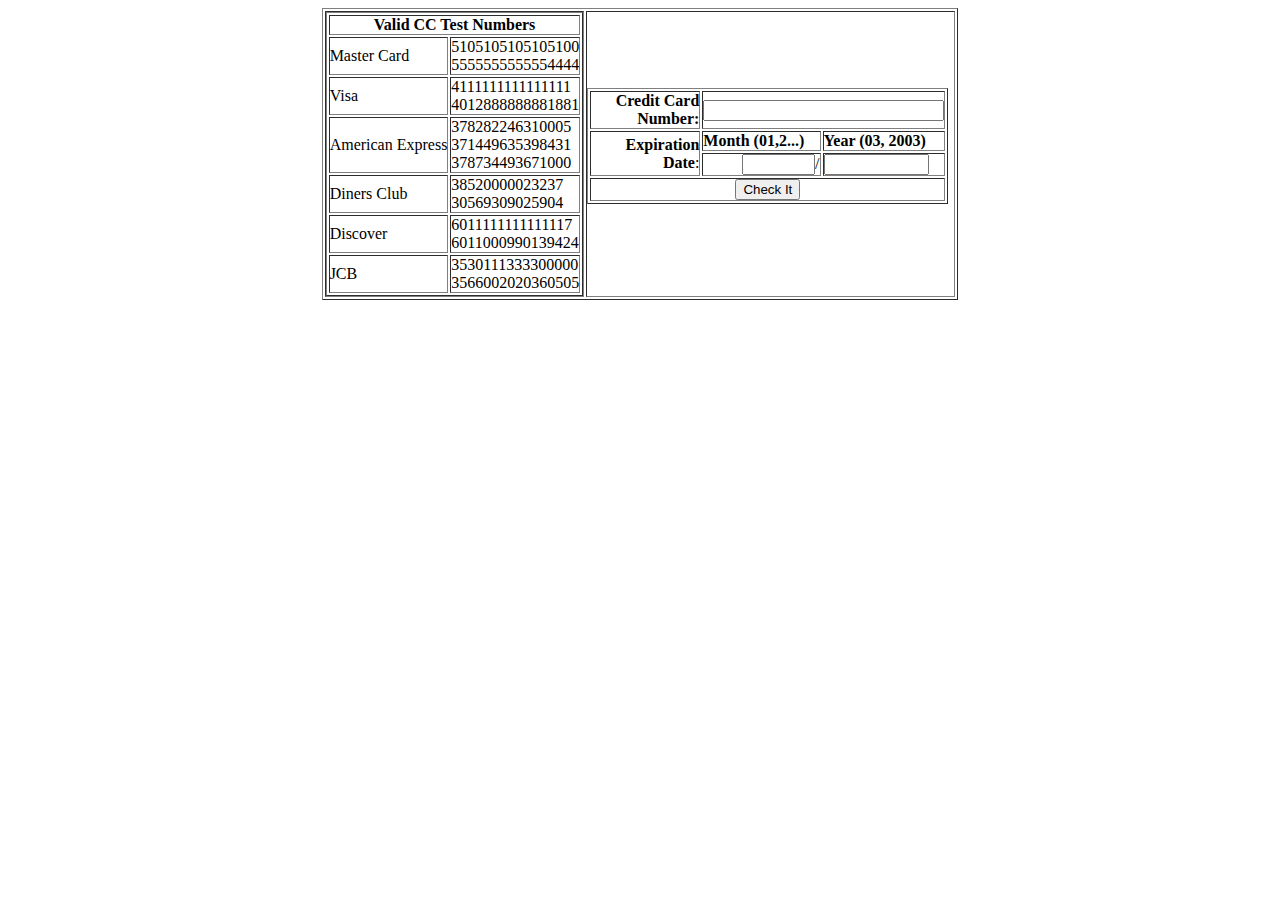
<file: classes/cct/index.html>
<!DOCTYPE html PUBLIC "-//W3C//DTD HTML 4.01 Transitional//EN">

<html>

	<head>
		<meta http-equiv="content-type" content="text/html;charset=iso-8859-1">
		<meta name="generator" content="Adobe GoLive 6">
		<title>Credit Card Test Page</title>
	</head>

	<body bgcolor="#ffffff">
		<table border="1" cellspacing="2" cellpadding="0" align="center">
			<tr>
				<td>
					<table border="1" cellspacing="2" cellpadding="0">
						<tr>
							<td colspan="2">
								<div align="center">
									<b>Valid CC Test Numbers</b></div>
							</td>
						</tr>
						<tr>
							<td>Master Card</td>
							<td>
								<p>5105105105105100 <br>
									5555555555554444</p>
							</td>
						</tr>
						<tr>
							<td>Visa</td>
							<td>4111111111111111<br>
								4012888888881881</td>
						</tr>
						<tr>
							<td>American Express</td>
							<td>378282246310005<br>
								371449635398431<br>
								378734493671000</td>
						</tr>
						<tr>
							<td>Diners Club</td>
							<td>38520000023237<br>
								30569309025904</td>
						</tr>
						<tr>
							<td>Discover</td>
							<td>6011111111111117<br>
								6011000990139424</td>
						</tr>
						<tr>
							<td>JCB</td>
							<td>3530111333300000<br>
								3566002020360505</td>
						</tr>
					</table>
				</td>
				<td width="367">
					<form action="cctest.php?DBGSESSID=0@clienthost:7869" method="post" name="frmCCTest">
						<table width="361" border="1" cellspacing="2" cellpadding="0">
							<tr>
								<td>
									<div align="right">
										<b>Credit Card Number:</b></div>
								</td>
								<td colspan="2">
									<div align="center">
										<input type="text" name="cc_number" size="27" border="0"></div>
								</td>
							</tr>
							<tr>
								<td rowspan="2">
									<div align="right">
										<b>Expiration Date</b>:</div>
								</td>
								<td><b>Month (01,2...)</b></td>
								<td><b>Year (03, 2003)</b></td>
							</tr>
							<tr>
								<td>
									<div align="right">
										<input type="text" name="expiration_month" size="6" border="0">/</div>
								</td>
								<td><input type="text" name="expiration_year" size="10" border="0"></td>
							</tr>
							<tr>
								<td colspan="3">
									<div align="center">
										<input type="submit" name="skp_Submit" value="Check It" border="0"></div>
								</td>
							</tr>
						</table>
					</form>
				</td>
			</tr>
		</table>
		<p></p>
	</body>

</html>
</file>
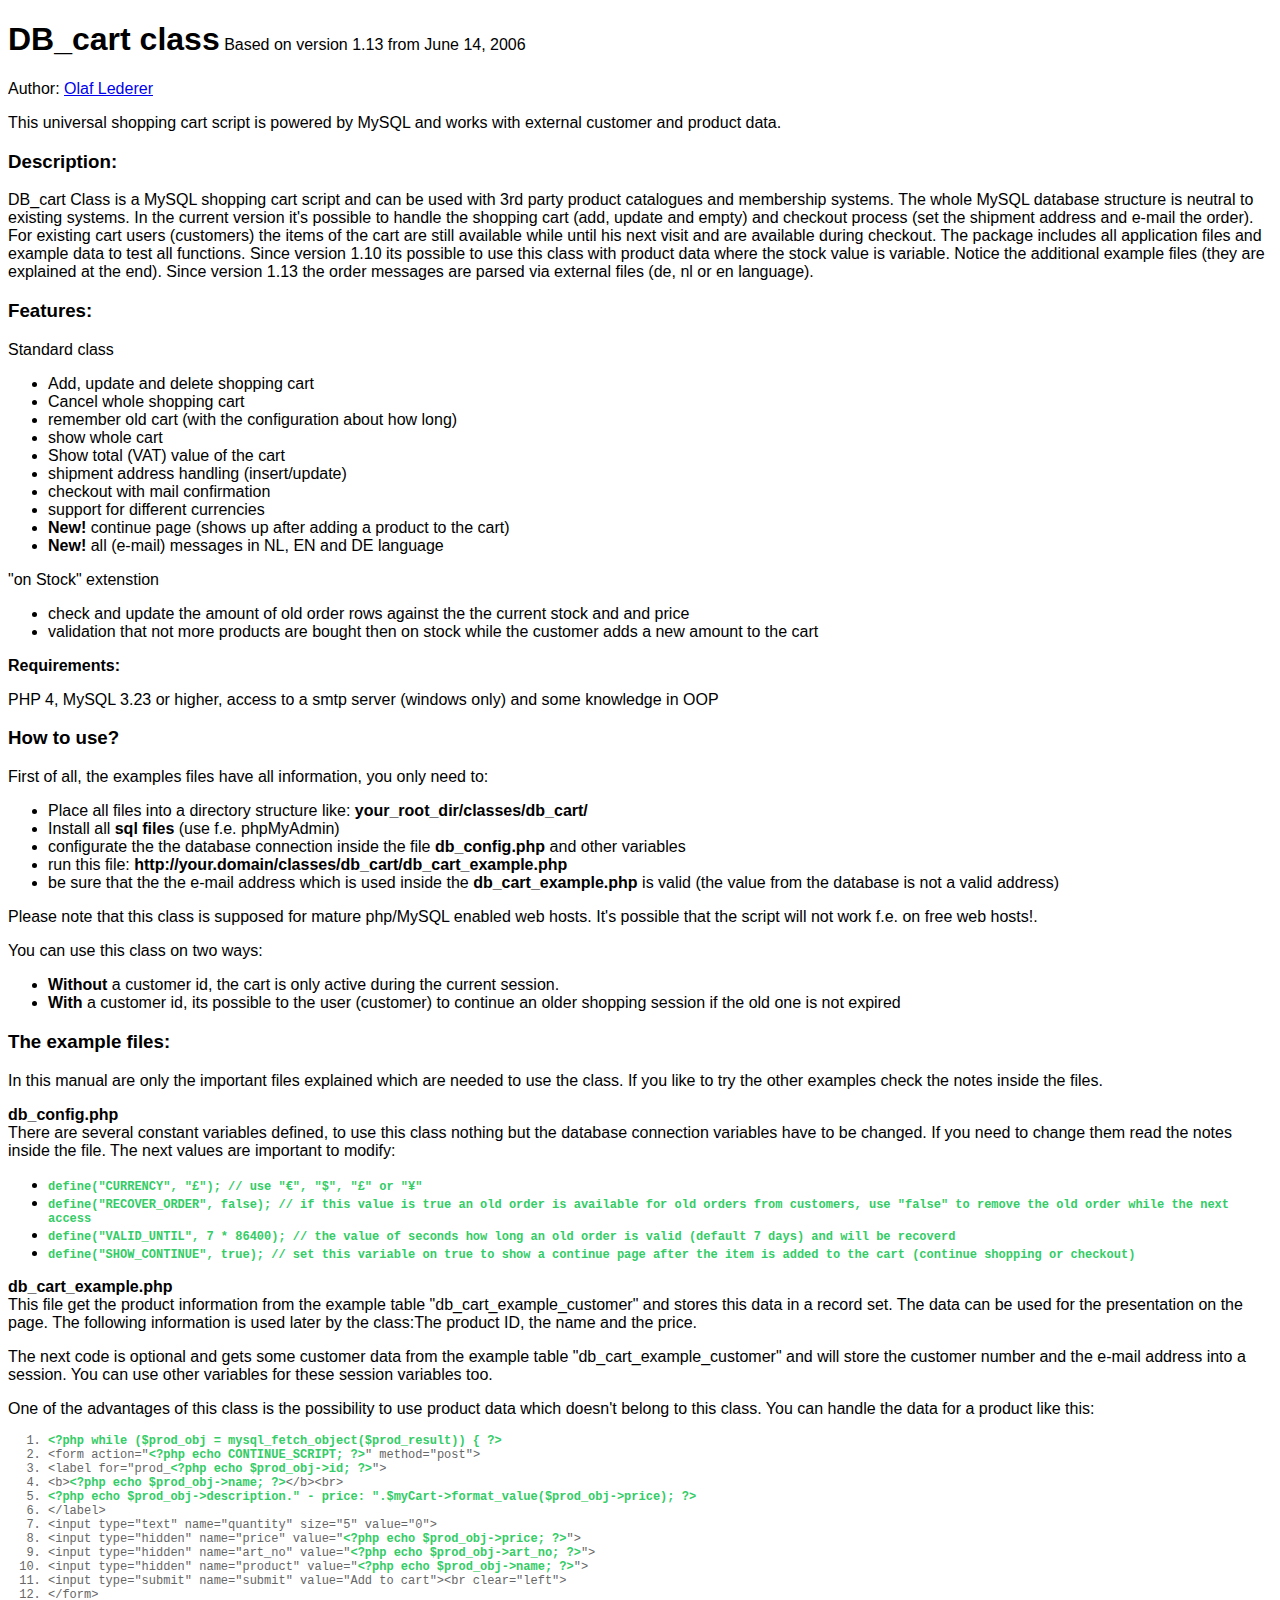
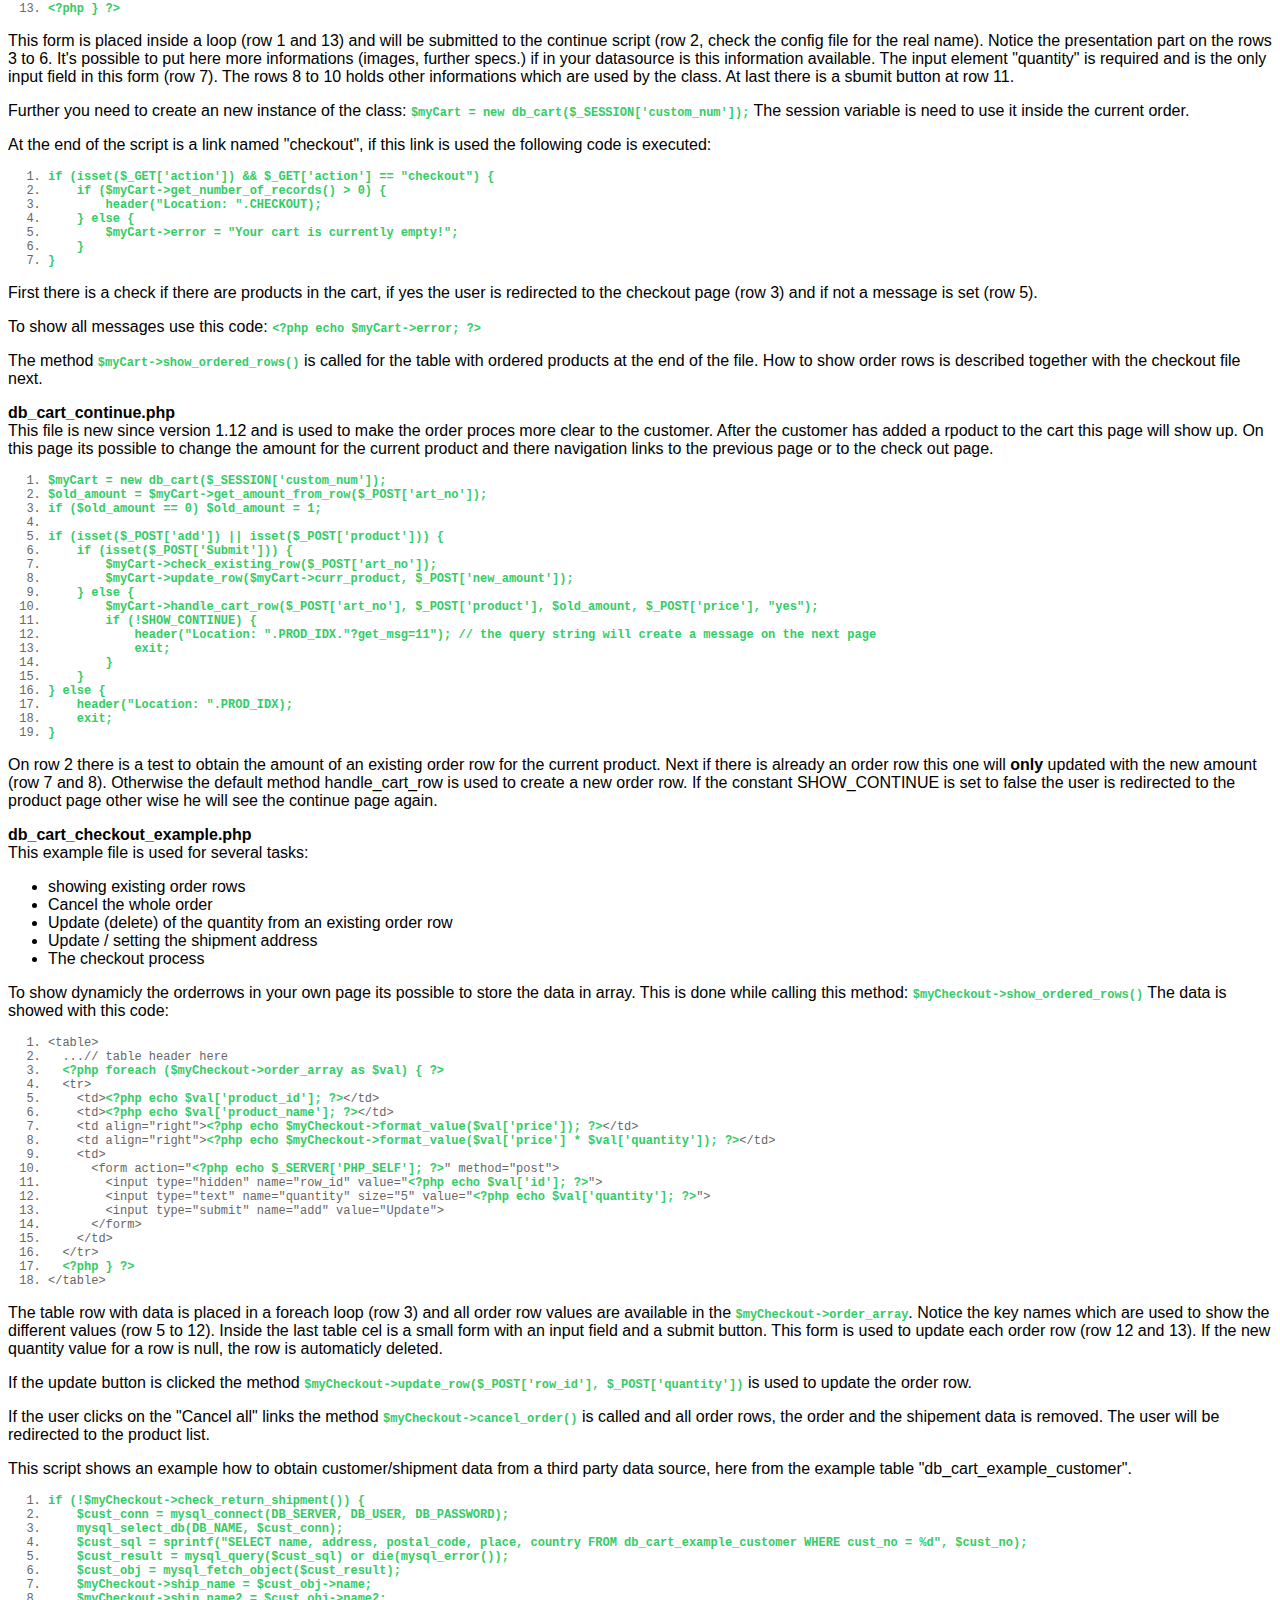
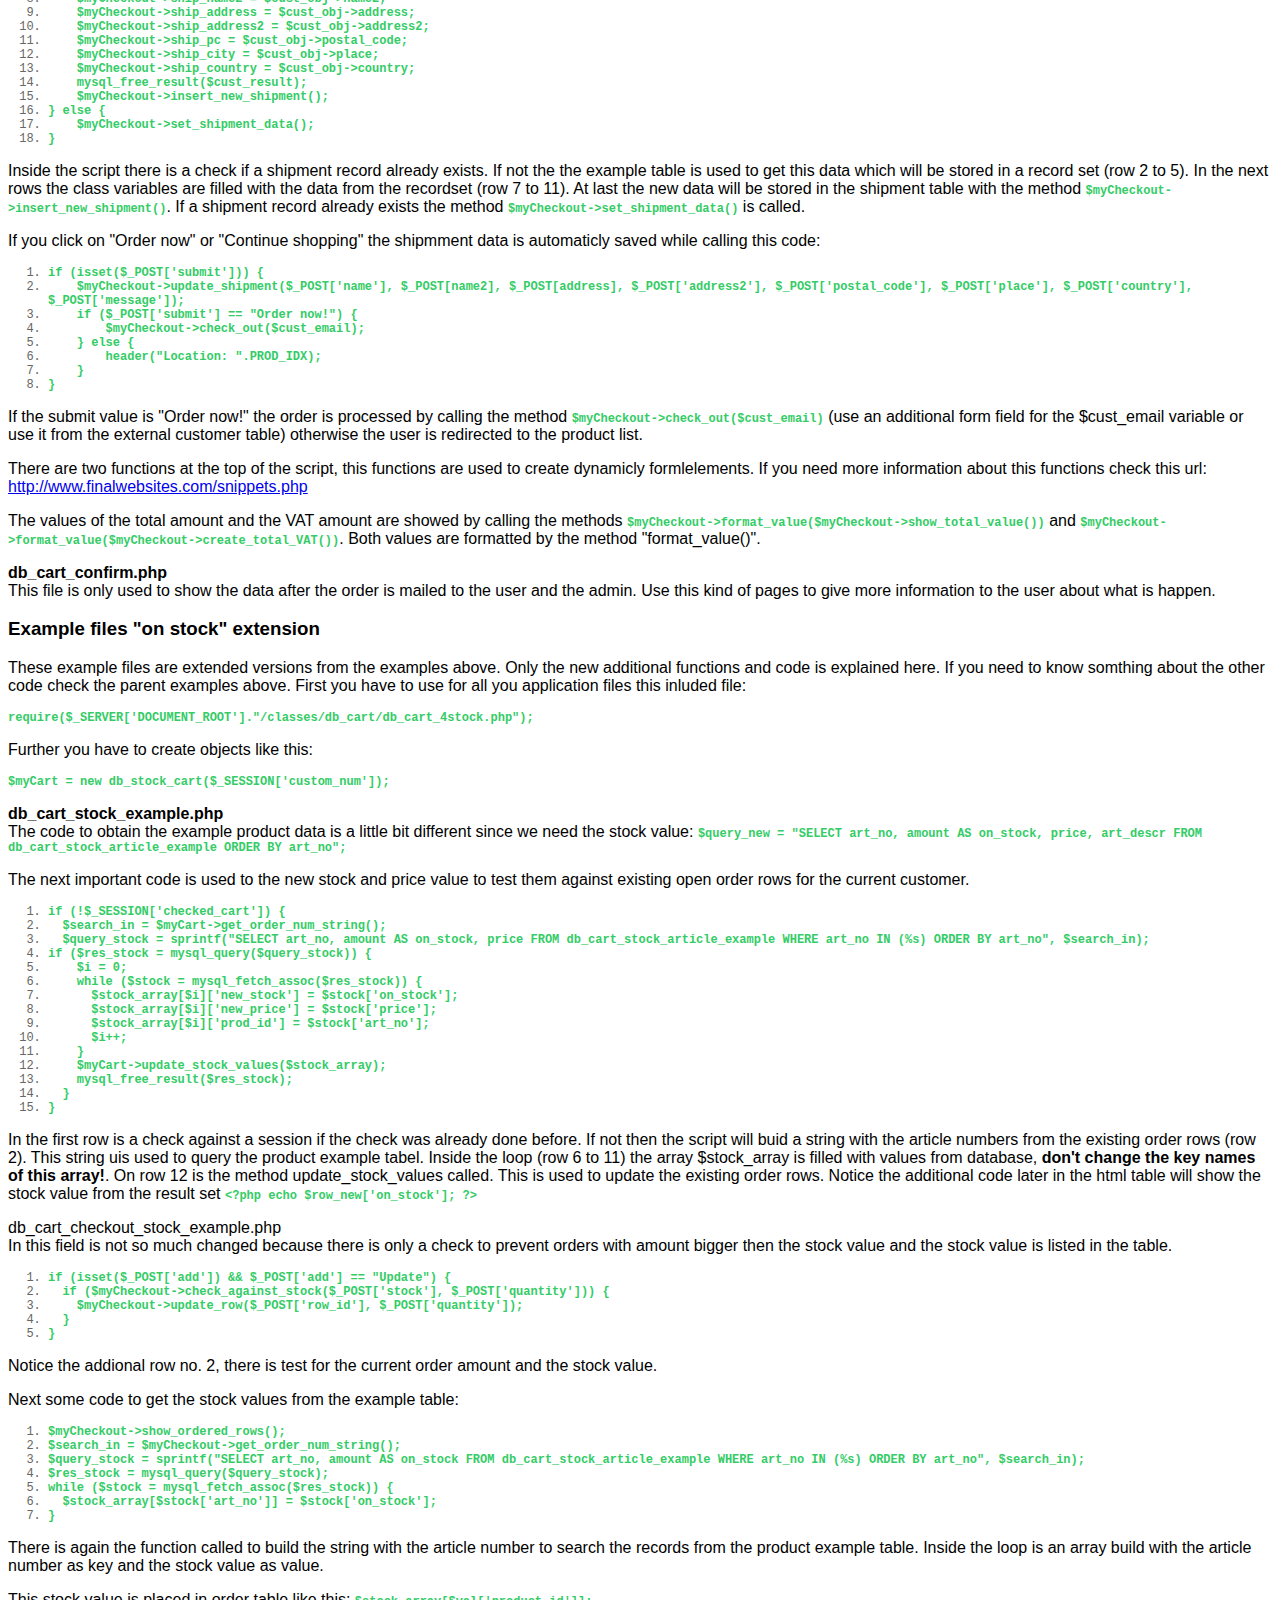
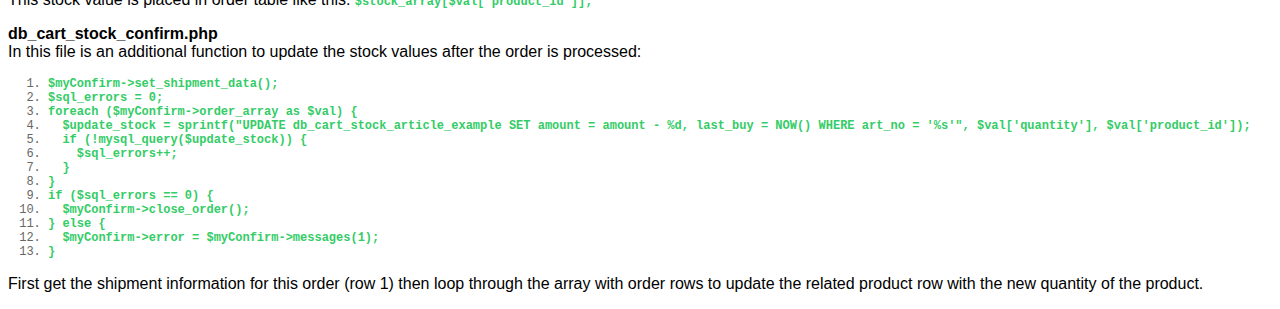
<file: classes/cart/db_cart_readme.htm>
<!DOCTYPE HTML PUBLIC "-//W3C//DTD HTML 4.01 Transitional//EN" "http://www.w3.org/TR/html4/loose.dtd">
<html>
<head>
<meta http-equiv="Content-Type" content="text/html; charset=iso-8859-1">
<title>DB_cart readme and manual</title>
<style type="text/css">
<!--
body {
	font-family:Arial, Helvetica, sans-serif;
}
ol li {
	font-family: "Courier New", Courier, mono;
	color:#666666;
	font-size:12px;
}
.phpCode {
	color:#33CC66;
	font-weight:bold;
	font-family: "Courier New", Courier, mono;
	font-size:12px;
}
-->
</style>
</head>

<body>
<h1>DB_cart class<span style="font-size:0.5em;font-weight:normal;"> Based on version 1.13 from June 14, 2006 </span></h1>
<p>Author: <a href="http://www.finalwebsites.com/">Olaf Lederer</a></p>
<p>This universal shopping cart script is powered by MySQL and works with external customer and product  data.</p>
<h3>Description:</h3>
<p>DB_cart Class is a MySQL shopping cart script and can be used with 3rd party product catalogues and membership systems. The whole MySQL database structure is neutral to existing systems. In the current version it's possible to handle the shopping cart (add, update and empty) and checkout process (set the shipment address and e-mail the order). For existing cart users (customers) the items of the  cart are still available while until his next visit and are available during checkout. The package includes all application files and example data to test all functions. Since version 1.10 its possible to use this class with product data where the stock value is variable. Notice the additional example files (they are explained at the end). Since version 1.13 the order messages are parsed via external files (de, nl or en language). </p>
<h3>Features:</h3>
<p>Standard class </p>
<ul>
  <li>Add, update and delete shopping cart</li>
  <li>Cancel whole shopping cart </li>
  <li>remember old cart (with the configuration about how long) </li>
  <li>show whole cart</li>
  <li>Show total (VAT) value of the cart </li>
  <li>shipment address handling (insert/update)</li>
  <li>checkout with mail confirmation </li>
  <li>support for different currencies</li>
  <li><b>New!</b> continue page (shows up after adding a product to the cart) </li>
  <li><b>New!</b> all (e-mail) messages in NL, EN and DE language </li>
</ul>
<p>&quot;on Stock&quot; extenstion</p>
<ul>
  <li> check and update the amount of old order rows against the the current stock and and price</li>
  <li>validation that not more products are bought then on stock while the customer adds a new amount to the cart</li>
</ul>
<p><b>Requirements:</b></p>
<p>PHP 4, MySQL 3.23 or higher, access to a smtp server (windows only) and some knowledge in OOP</p>
<h3>How to use?</h3>
<p>First of all, the examples files have all information, you only need to:</p>
<ul>
  <li>Place all files into a directory structure like: <b>your_root_dir/classes/db_cart/</b></li>
  <li>Install all <b>sql files</b> (use f.e. phpMyAdmin) </li>
  <li>configurate the the database connection inside the file <b>db_config.php</b> and other variables </li>
  <li>run this file: <b>http://your.domain/classes/db_cart/db_cart_example.php</b></li>
  <li>be sure that the the e-mail address which is used inside the <b>db_cart_example.php</b> is valid (the value from the database is not a valid address)</li>
</ul>
<p>Please note that this class is supposed for mature php/MySQL enabled web hosts. It's possible that the script will not work f.e. on free web hosts!. </p>
<p>You can use this class on two ways: </p>
<ul>
  <li><b>Without</b> a customer id, the cart is only active during the  current session.</li>
  <li><b>With</b> a customer id, its possible to the user (customer) to continue an older shopping session if the old one is not expired</li>
</ul>
<h3>The example files:</h3>
<p>In this manual are only the important files explained which are needed to use the class. If you like to try the other examples check the notes inside the files. </p>
<p><b>db_config.php</b><br>
  There are several constant variables defined, to use this class nothing but the database connection variables have to be changed. If you need to change them read the notes inside the file. The next values are important to modify: </p>
<ul>
  <li><span class="phpCode">define(&quot;CURRENCY&quot;, &quot;&pound;&quot;); // use &quot;&euro;&quot;, &quot;$&quot;, &quot;&pound;&quot; or &quot;&yen;&quot;</span></li>
  <li><span class="phpCode">define(&quot;RECOVER_ORDER&quot;, false); // if this value is true an old order is available for old orders from customers, use &quot;false&quot; to remove the old order while the next access</span></li>
  <li><span class="phpCode">define(&quot;VALID_UNTIL&quot;, 7 * 86400); // the value of seconds how long an old order is valid (default 7 days) and will be recoverd</span></li>
  <li><span class="phpCode">define(&quot;SHOW_CONTINUE&quot;, true); // set this variable on true to show a continue page after the item is added to the cart (continue shopping or checkout)</span></li>
</ul>
<p><b>db_cart_example.php</b><br>
This file get the product information from the example table &quot;db_cart_example_customer&quot; and stores this data in a record set. The data can be used for the presentation on the page. The following information is used later by the class:The product ID, the name and the price.</p>
<p>The next code is optional and gets some customer data from the example table &quot;db_cart_example_customer&quot; and will store the customer number  and the e-mail address into a session. You can use other variables for these session variables too. </p>
<p>One of the advantages of this class is the possibility to use product data which doesn't belong to this class. You can handle the  data for a product like this:</p>
<ol>
  <li><span class="phpCode">&lt;?php while ($prod_obj = mysql_fetch_object($prod_result)) { ?&gt;</span></li>
  <li>&lt;form action=&quot;<span class="phpCode">&lt;?php echo CONTINUE_SCRIPT; ?&gt;</span>&quot; method=&quot;post&quot;&gt;</li>
  <li>&lt;label for=&quot;prod_<span class="phpCode">&lt;?php echo $prod_obj-&gt;id; ?&gt;</span>&quot;&gt;</li>
  <li>&lt;b&gt;<span class="phpCode">&lt;?php echo $prod_obj-&gt;name; ?&gt;</span>&lt;/b&gt;&lt;br&gt;</li>
  <li><span class="phpCode">&lt;?php echo $prod_obj-&gt;description.&quot; - price: &quot;.$myCart-&gt;format_value($prod_obj-&gt;price); ?&gt;</span></li>
  <li>&lt;/label&gt;</li>
  <li>&lt;input type=&quot;text&quot; name=&quot;quantity&quot; size=&quot;5&quot; value=&quot;0&quot;&gt;</li>
  <li>&lt;input type=&quot;hidden&quot; name=&quot;price&quot; value=&quot;<span class="phpCode">&lt;?php echo $prod_obj-&gt;price; ?&gt;</span>&quot;&gt;</li>
  <li>&lt;input type=&quot;hidden&quot; name=&quot;art_no&quot; value=&quot;<span class="phpCode">&lt;?php echo $prod_obj-&gt;art_no; ?&gt;</span>&quot;&gt;</li>
  <li>&lt;input type=&quot;hidden&quot; name=&quot;product&quot; value=&quot;<span class="phpCode">&lt;?php echo $prod_obj-&gt;name; ?&gt;</span>&quot;&gt;</li>
  <li>&lt;input type=&quot;submit&quot; name=&quot;submit&quot; value=&quot;Add to cart&quot;&gt;&lt;br clear=&quot;left&quot;&gt;</li>
  <li>&lt;/form&gt;</li>
  <li><span class="phpCode">&lt;?php } ?&gt;</span></li>
</ol>
<p>This form is placed inside a loop (row 1 and 13) and will be submitted to the continue script (row 2, check the config file for the real name). Notice the presentation part on the rows 3 to 6. It's possible to put here more informations (images, further specs.) if in your datasource is this information available. The input element &quot;quantity&quot; is required and is the only input field in this form (row 7). The rows 8 to 10 holds other informations which are used by the class. At last there is a sbumit button at row 11.</p>
<p>Further you need to create an new instance of the class: <span class="phpCode">$myCart = new db_cart($_SESSION['custom_num']);</span> The session variable is need to use it inside the current order. </p>
<p>At the end of the script is a link  named &quot;checkout&quot;, if this link is used the following code is executed:</p>
<ol>
  <li><span class="phpCode">if (isset($_GET['action']) &amp;&amp; $_GET['action'] == &quot;checkout&quot;) {</span></li>
  <li>&nbsp;&nbsp;&nbsp;&nbsp;<span class="phpCode">if ($myCart-&gt;get_number_of_records() &gt; 0) {</span></li>
  <li>&nbsp;&nbsp;&nbsp;&nbsp;&nbsp;&nbsp;&nbsp;&nbsp;<span class="phpCode">header(&quot;Location: &quot;.CHECKOUT);</span></li>
  <li>&nbsp;&nbsp;&nbsp;&nbsp;<span class="phpCode">} else {</span></li>
  <li>&nbsp;&nbsp;&nbsp;&nbsp;&nbsp;&nbsp;&nbsp;&nbsp;<span class="phpCode">$myCart-&gt;error = &quot;Your cart is currently empty!&quot;;</span></li>
  <li>&nbsp;&nbsp;&nbsp;&nbsp;<span class="phpCode">}</span></li>
  <li><span class="phpCode">}</span></li>
</ol>
<p>First there is a check if there are products in the cart, if yes the user is redirected to the checkout page (row 3) and if not a message is set (row 5). </p>
<p>To show all messages use this code: <span class="phpCode">&lt;?php echo $myCart-&gt;error; ?&gt;</span></p>
<p>The method <span class="phpCode">$myCart-&gt;show_ordered_rows()</span> is called for the table with ordered products at the end of the file. How to show order rows is described together with the checkout file next. </p>
<p><b>db_cart_continue.php</b><br>
This file is new since version 1.12 and is used to make the order proces more clear to the customer. After the customer has added a rpoduct to the cart this page will show up. On this page its possible to change the amount for the current product and there navigation links to the previous page or to the check out page. </p>
<ol>
  <li><span class="phpCode">$myCart = new db_cart($_SESSION['custom_num']);</span></li>
  <li><span class="phpCode">$old_amount = $myCart-&gt;get_amount_from_row($_POST['art_no']);</span></li>
  <li><span class="phpCode">if ($old_amount == 0) $old_amount = 1;</span></li>
  <li></li>
  <li><span class="phpCode">if (isset($_POST['add'])  || isset($_POST['product'])) {</span></li>
  <li><span class="phpCode">&nbsp;&nbsp;&nbsp;&nbsp;if (isset($_POST['Submit'])) {</span></li>
  <li><span class="phpCode">&nbsp;&nbsp;&nbsp;&nbsp;&nbsp;&nbsp;&nbsp;&nbsp;$myCart-&gt;check_existing_row($_POST['art_no']);</span></li>
  <li><span class="phpCode">&nbsp;&nbsp;&nbsp;&nbsp;&nbsp;&nbsp;&nbsp;&nbsp;$myCart-&gt;update_row($myCart-&gt;curr_product, $_POST['new_amount']);</span></li>
  <li><span class="phpCode">&nbsp;&nbsp;&nbsp;&nbsp;} else {</span></li>
  <li><span class="phpCode">&nbsp;&nbsp;&nbsp;&nbsp;&nbsp;&nbsp;&nbsp;&nbsp;$myCart-&gt;handle_cart_row($_POST['art_no'], $_POST['product'], $old_amount, $_POST['price'], &quot;yes&quot;);</span></li>
  <li><span class="phpCode">&nbsp;&nbsp;&nbsp;&nbsp;&nbsp;&nbsp;&nbsp;&nbsp;if (!SHOW_CONTINUE) {</span></li>
  <li><span class="phpCode">&nbsp;&nbsp;&nbsp;&nbsp;&nbsp;&nbsp;&nbsp;&nbsp;&nbsp;&nbsp;&nbsp;&nbsp;header(&quot;Location: &quot;.PROD_IDX.&quot;?get_msg=11&quot;); // the query string will create a message on the next page</span></li>
  <li><span class="phpCode">&nbsp;&nbsp;&nbsp;&nbsp;&nbsp;&nbsp;&nbsp;&nbsp;&nbsp;&nbsp;&nbsp;&nbsp;exit;</span></li>
  <li><span class="phpCode">&nbsp;&nbsp;&nbsp;&nbsp;&nbsp;&nbsp;&nbsp;&nbsp;}</span></li>
  <li><span class="phpCode">&nbsp;&nbsp;&nbsp;&nbsp;}</span></li>
  <li><span class="phpCode">} else {</span></li>
  <li><span class="phpCode">&nbsp;&nbsp;&nbsp;&nbsp;header(&quot;Location: &quot;.PROD_IDX);</span></li>
  <li><span class="phpCode">&nbsp;&nbsp;&nbsp;&nbsp;exit;</span></li>
  <li><span class="phpCode">}</span></li>
</ol>
<p>On row 2 there is a test to obtain the amount of an existing order row for the current product. Next if there is already an order row this one will <b>only</b>  updated with the new amount (row 7 and 8). Otherwise the default method handle_cart_row is used to create a new order row. If the constant SHOW_CONTINUE is set to false the user is redirected to the product page other wise he will see the continue page again.</p>
<p><b>db_cart_checkout_example.php</b><br>
  This example file is used for several tasks:</p>
<ul>
  <li>showing existing order rows </li>
  <li>Cancel the whole order</li>
  <li>Update (delete) of the quantity from an existing order row</li>
  <li>Update / setting the shipment address </li>
  <li>The checkout process</li>
</ul>
<p>To show dynamicly the orderrows in your own page its possible to store the data in array. This is done while calling this method: <span class="phpCode">$myCheckout-&gt;show_ordered_rows()</span> The data is showed with this code: </p>
<ol>
  <li>&lt;table&gt;</li>
  <li>&nbsp;&nbsp;...// table header here</li>
  <li><span class="phpCode">&nbsp;&nbsp;&lt;?php foreach ($myCheckout-&gt;order_array as $val) { ?&gt;</span></li>
  <li>&nbsp;&nbsp;&lt;tr&gt;</li>
  <li>&nbsp;&nbsp;&nbsp;&nbsp;&lt;td&gt;<span class="phpCode">&lt;?php echo $val['product_id']; ?&gt;</span>&lt;/td&gt;</li>
  <li>&nbsp;&nbsp;&nbsp;&nbsp;&lt;td&gt;<span class="phpCode">&lt;?php echo $val['product_name']; ?&gt;</span>&lt;/td&gt;</li>
  <li>&nbsp;&nbsp;&nbsp;&nbsp;&lt;td align=&quot;right&quot;&gt;<span class="phpCode">&lt;?php echo $myCheckout-&gt;format_value($val['price']); ?&gt;</span>&lt;/td&gt;</li>
  <li>&nbsp;&nbsp;&nbsp;&nbsp;&lt;td align=&quot;right&quot;&gt;<span class="phpCode">&lt;?php echo $myCheckout-&gt;format_value($val['price'] * $val['quantity']); ?&gt;</span>&lt;/td&gt;</li>
  <li>&nbsp;&nbsp;&nbsp;&nbsp;&lt;td&gt;</li>
  <li>&nbsp;&nbsp;&nbsp;&nbsp;&nbsp;&nbsp;&lt;form action=&quot;<span class="phpCode">&lt;?php echo $_SERVER['PHP_SELF']; ?&gt;</span>&quot; method=&quot;post&quot;&gt;</li>
  <li>&nbsp;&nbsp;&nbsp;&nbsp;&nbsp;&nbsp;&nbsp;&nbsp;&lt;input type=&quot;hidden&quot; name=&quot;row_id&quot; value=&quot;<span class="phpCode">&lt;?php echo $val['id']; ?&gt;</span>&quot;&gt;</li>
  <li>&nbsp;&nbsp;&nbsp;&nbsp;&nbsp;&nbsp;&nbsp;&nbsp;&lt;input type=&quot;text&quot; name=&quot;quantity&quot; size=&quot;5&quot; value=&quot;<span class="phpCode">&lt;?php echo $val['quantity']; ?&gt;</span>&quot;&gt;</li>
  <li>&nbsp;&nbsp;&nbsp;&nbsp;&nbsp;&nbsp;&nbsp;&nbsp;&lt;input type=&quot;submit&quot; name=&quot;add&quot; value=&quot;Update&quot;&gt;</li>
  <li>&nbsp;&nbsp;&nbsp;&nbsp;&nbsp;&nbsp;&lt;/form&gt;</li>
  <li>&nbsp;&nbsp;&nbsp;&nbsp;&lt;/td&gt;</li>
  <li>&nbsp;&nbsp;&lt;/tr&gt;</li>
  <li><span class="phpCode">&nbsp;&nbsp;&lt;?php } ?&gt;</span></li>
  <li>&lt;/table&gt;</li>
</ol>
<p>The table row with data is placed in a foreach loop (row 3) and all order row values  are available in the <span class="phpCode">$myCheckout-&gt;order_array</span>. Notice the key names which are used to show the different values (row 5 to 12). Inside the last table cel is a small form with an input field and a submit button. This form is used to update each order row (row 12 and 13). If the new quantity value for a row is null, the row is automaticly deleted.</p>
<p>If the update button is clicked the method <span class="phpCode">$myCheckout-&gt;update_row($_POST['row_id'], $_POST['quantity'])</span> is used to update the order row.</p>
<p>If the user clicks on the &quot;Cancel all&quot; links the method <span class="phpCode">$myCheckout-&gt;cancel_order()</span> is called and all order rows, the order and the shipement data is removed. The user will be redirected to the product list.</p>
<p>This script shows an example how to obtain customer/shipment data from a third party data source, here from the example table &quot;db_cart_example_customer&quot;.</p>

<ol>
  <li><span class="phpCode">if (!$myCheckout-&gt;check_return_shipment()) {</span></li>
  <li><span class="phpCode">&nbsp;&nbsp;&nbsp;&nbsp;$cust_conn = mysql_connect(DB_SERVER, DB_USER, DB_PASSWORD);</span></li>
  <li><span class="phpCode">&nbsp;&nbsp;&nbsp;&nbsp;mysql_select_db(DB_NAME, $cust_conn);</span></li>
  <li><span class="phpCode">&nbsp;&nbsp;&nbsp;&nbsp;$cust_sql = sprintf(&quot;SELECT name, address, postal_code, place, country FROM db_cart_example_customer WHERE cust_no = %d&quot;, $cust_no);</span></li>
  <li><span class="phpCode">&nbsp;&nbsp;&nbsp;&nbsp;$cust_result = mysql_query($cust_sql) or die(mysql_error());</span></li>
  <li><span class="phpCode">&nbsp;&nbsp;&nbsp;&nbsp;$cust_obj = mysql_fetch_object($cust_result);</span></li>
  <li><span class="phpCode">&nbsp;&nbsp;&nbsp;&nbsp;$myCheckout-&gt;ship_name = $cust_obj-&gt;name;</span></li>
  <li><span class="phpCode">&nbsp;&nbsp;&nbsp;&nbsp;$myCheckout-&gt;ship_name2 = $cust_obj-&gt;name2;</span></li>
  <li><span class="phpCode">&nbsp;&nbsp;&nbsp;&nbsp;$myCheckout-&gt;ship_address = $cust_obj-&gt;address;</span></li>
  <li><span class="phpCode">&nbsp;&nbsp;&nbsp;&nbsp;$myCheckout-&gt;ship_address2 = $cust_obj-&gt;address2;</span></li>
  <li><span class="phpCode">&nbsp;&nbsp;&nbsp;&nbsp;$myCheckout-&gt;ship_pc = $cust_obj-&gt;postal_code;</span></li>
  <li><span class="phpCode">&nbsp;&nbsp;&nbsp;&nbsp;$myCheckout-&gt;ship_city = $cust_obj-&gt;place;</span></li>
  <li><span class="phpCode">&nbsp;&nbsp;&nbsp;&nbsp;$myCheckout-&gt;ship_country = $cust_obj-&gt;country;</span></li>
  <li><span class="phpCode">&nbsp;&nbsp;&nbsp;&nbsp;mysql_free_result($cust_result);</span></li>
  <li><span class="phpCode">&nbsp;&nbsp;&nbsp;&nbsp;$myCheckout-&gt;insert_new_shipment();</span></li>
  <li><span class="phpCode">} else {</span></li>
  <li><span class="phpCode">&nbsp;&nbsp;&nbsp;&nbsp;$myCheckout-&gt;set_shipment_data();</span></li>
  <li><span class="phpCode">}</span></li>
</ol>
<p>Inside the script there is a check if a shipment record already exists. If not the the example table is used to get this data which will be stored in a record set (row 2 to 5). In the next rows the class variables are filled with the data from the recordset (row 7 to 11). At last the new data will be stored in the shipment table with the method <span class="phpCode">$myCheckout-&gt;insert_new_shipment()</span>. If  a shipment record already exists the method <span class="phpCode">$myCheckout-&gt;set_shipment_data()</span> is called.</p>
<p>If you click on &quot;Order now&quot; or &quot;Continue shopping&quot; the shipmment data is automaticly saved while calling this code: </p>
<ol>
  <li><span class="phpCode">if (isset($_POST['submit'])) {</span></li>
  <li><span class="phpCode">&nbsp;&nbsp;&nbsp;&nbsp;$myCheckout-&gt;update_shipment($_POST['name'], $_POST[name2], $_POST[address], $_POST['address2'], $_POST['postal_code'], $_POST['place'], $_POST['country'], $_POST['message']);</span></li>
  <li><span class="phpCode">&nbsp;&nbsp;&nbsp;&nbsp;if ($_POST['submit'] == &quot;Order now!&quot;) {</span></li>
  <li><span class="phpCode">&nbsp;&nbsp;&nbsp;&nbsp;&nbsp;&nbsp;&nbsp;&nbsp;$myCheckout-&gt;check_out($cust_email);</span></li>
  <li><span class="phpCode">&nbsp;&nbsp;&nbsp;&nbsp;} else {</span></li>
  <li><span class="phpCode">&nbsp;&nbsp;&nbsp;&nbsp;&nbsp;&nbsp;&nbsp;&nbsp;header(&quot;Location: &quot;.PROD_IDX);</span></li>
  <li><span class="phpCode">&nbsp;&nbsp;&nbsp;&nbsp;}</span></li>
  <li><span class="phpCode">}</span></li>
</ol>
<p>If the submit value is &quot;Order now!&quot; the order is processed by calling the method <span class="phpCode">$myCheckout-&gt;check_out($cust_email)</span> (use an additional form field for the $cust_email variable or use it from the external customer table) otherwise the user is redirected to the product list.</p>
<p>There are two functions at the top of the script, this functions are used to create dynamicly formlelements. If you need more information about this functions check this url: <a href="http://www.finalwebsites.com/snippets.php">http://www.finalwebsites.com/snippets.php</a></p>
<p>The values of the total amount and the VAT amount are showed by calling the methods <span class="phpCode">$myCheckout-&gt;format_value($myCheckout-&gt;show_total_value())</span> and <span class="phpCode">$myCheckout-&gt;format_value($myCheckout-&gt;create_total_VAT())</span>. Both values are formatted by the method &quot;format_value()&quot;.</p>
<p><b>db_cart_confirm.php</b><br>
This file is only used to show the data after the order is mailed to the user and the admin. Use this kind of pages to give more information to the user about what is happen. </p>
<h3>Example files &quot;on stock&quot; extension</h3>
<p>These example files are extended versions from the examples above. Only the new additional functions and code is explained here. If you need to know somthing about the other code check the parent examples above. First you have to use for all you application files this inluded file:</p>
<p class="phpCode">require($_SERVER['DOCUMENT_ROOT'].&quot;/classes/db_cart/db_cart_4stock.php&quot;);</p>
<p>Further you have to create objects like this:</p>
<p class="phpCode">$myCart = new db_stock_cart($_SESSION['custom_num']); </p>
<p><b>db_cart_stock_example.php</b> <br>
  The code to obtain the example product data is a little bit different since we need the stock value: <span class="phpCode">$query_new = "SELECT art_no, amount AS on_stock, price, art_descr FROM db_cart_stock_article_example ORDER BY art_no";</span></p>
<p>The next important code is used to  the new stock and price value to test them against existing open order rows for the current customer. </p>
<ol>
  <li><span class="phpCode">if (!$_SESSION['checked_cart']) { </span></li>
  <li><span class="phpCode">&nbsp;&nbsp;$search_in = $myCart->get_order_num_string();</span></li>
  <li><span class="phpCode">&nbsp;&nbsp;$query_stock = sprintf("SELECT art_no, amount AS on_stock, price FROM db_cart_stock_article_example WHERE art_no IN (%s) ORDER BY art_no", $search_in);</span></li>
  <li><span class="phpCode">if ($res_stock = mysql_query($query_stock)) {</span></li>
  <li><span class="phpCode">&nbsp;&nbsp;&nbsp;&nbsp;$i = 0;</span></li>
  <li><span class="phpCode">&nbsp;&nbsp;&nbsp;&nbsp;while ($stock = mysql_fetch_assoc($res_stock)) {</span></li>
  <li><span class="phpCode">&nbsp;&nbsp;&nbsp;&nbsp;&nbsp;&nbsp;$stock_array[$i]['new_stock'] = $stock['on_stock'];</span></li>
  <li><span class="phpCode">&nbsp;&nbsp;&nbsp;&nbsp;&nbsp;&nbsp;$stock_array[$i]['new_price'] = $stock['price'];</span></li>
  <li><span class="phpCode">&nbsp;&nbsp;&nbsp;&nbsp;&nbsp;&nbsp;$stock_array[$i]['prod_id'] = $stock['art_no'];</span></li>
  <li><span class="phpCode">&nbsp;&nbsp;&nbsp;&nbsp;&nbsp;&nbsp;$i++;</span></li>
  <li><span class="phpCode">&nbsp;&nbsp;&nbsp;&nbsp;}</span></li>
  <li><span class="phpCode">&nbsp;&nbsp;&nbsp;&nbsp;$myCart->update_stock_values($stock_array);</span></li>
  <li><span class="phpCode">&nbsp;&nbsp;&nbsp;&nbsp;mysql_free_result($res_stock);</span></li>
  <li><span class="phpCode">&nbsp;&nbsp;}</span></li>
  <li><span class="phpCode">}</span></li>
</ol>
<p> In the first row is a check against a session if the check was already done before. If not then the script will buid a string with the article numbers from the existing order rows (row 2). This string uis used to query the product example tabel. Inside the loop (row 6 to 11) the array $stock_array is filled with values from database, <b>don't change the key names of this array!</b>. On row 12 is the method update_stock_values called. This is used to update the existing order rows. Notice the additional code later in the html table will show the stock value from the result set <span class="phpCode">&lt;?php echo $row_new['on_stock']; ?&gt;</span></p>
<p>db_cart_checkout_stock_example.php<br>
  In this field is not so much changed because there is only a check to prevent orders with amount bigger then the stock value and the stock value is listed in the table.</p>
<ol>
  <li><span class="phpCode">if (isset($_POST['add']) &amp;&amp; $_POST['add'] == &quot;Update&quot;) { </span></li>
  <li><span class="phpCode">&nbsp;&nbsp;if ($myCheckout-&gt;check_against_stock($_POST['stock'], $_POST['quantity'])) {</span></li>
  <li><span class="phpCode">&nbsp;&nbsp;&nbsp;&nbsp;$myCheckout-&gt;update_row($_POST['row_id'], $_POST['quantity']);</span></li>
  <li><span class="phpCode">&nbsp;&nbsp;}</span></li>
  <li><span class="phpCode">}</span></li>
</ol>
<p>Notice the addional row no. 2, there is test for the current order amount and the stock value.</p>
<p>Next some code to get the stock values from the example table:</p>
<ol>
  <li><span class="phpCode">$myCheckout-&gt;show_ordered_rows();</span></li>
  <li><span class="phpCode">$search_in = $myCheckout-&gt;get_order_num_string();</span></li>
  <li><span class="phpCode">$query_stock = sprintf(&quot;SELECT art_no, amount AS on_stock FROM db_cart_stock_article_example WHERE art_no IN (%s) ORDER BY art_no&quot;, $search_in);</span></li>
  <li><span class="phpCode">$res_stock = mysql_query($query_stock);</span></li>
  <li><span class="phpCode">while ($stock = mysql_fetch_assoc($res_stock)) {</span></li>
  <li><span class="phpCode">&nbsp;&nbsp;$stock_array[$stock['art_no']] = $stock['on_stock'];</span></li>
  <li><span class="phpCode">}</span></li>
</ol>
<p>There is again the function called to build the string with the article number to search the records from the product example table. Inside the loop is an array build with the article number as key and the stock value as value.</p>
<p>This stock value is placed in order table like this: <span class="phpCode">$stock_array[$val['product_id']];</span></p>
<p><b>db_cart_stock_confirm.php</b><br>
  In this file is an additional function to update the stock values after the order is processed:</p>
<ol>
  <li><span class="phpCode">$myConfirm->set_shipment_data();</span></li>
  <li><span class="phpCode">$sql_errors = 0;</span></li>
  <li><span class="phpCode">foreach ($myConfirm-&gt;order_array as $val) {</span></li>
  <li><span class="phpCode">&nbsp;&nbsp;$update_stock = sprintf(&quot;UPDATE db_cart_stock_article_example SET amount = amount - %d, last_buy = NOW() WHERE art_no = '%s'&quot;, $val['quantity'], $val['product_id']);</span></li>
  <li><span class="phpCode">&nbsp;&nbsp;if (!mysql_query($update_stock)) {</span></li>
  <li><span class="phpCode">&nbsp;&nbsp;&nbsp;&nbsp;$sql_errors++;</span></li>
  <li><span class="phpCode">&nbsp;&nbsp;}</span></li>
  <li><span class="phpCode">}</span></li>
  <li><span class="phpCode">if ($sql_errors == 0) {</span></li>
  <li><span class="phpCode">&nbsp;&nbsp;$myConfirm-&gt;close_order();</span></li>
  <li><span class="phpCode">} else {</span></li>
  <li><span class="phpCode">&nbsp;&nbsp;$myConfirm-&gt;error = $myConfirm-&gt;messages(1);</span></li>
  <li><span class="phpCode">}</span></li>
</ol>
<p>First get the shipment information for this order (row 1) then loop through the array with order rows to update the related product row with the new quantity of the product.</p>
</body>
</html>
</file>
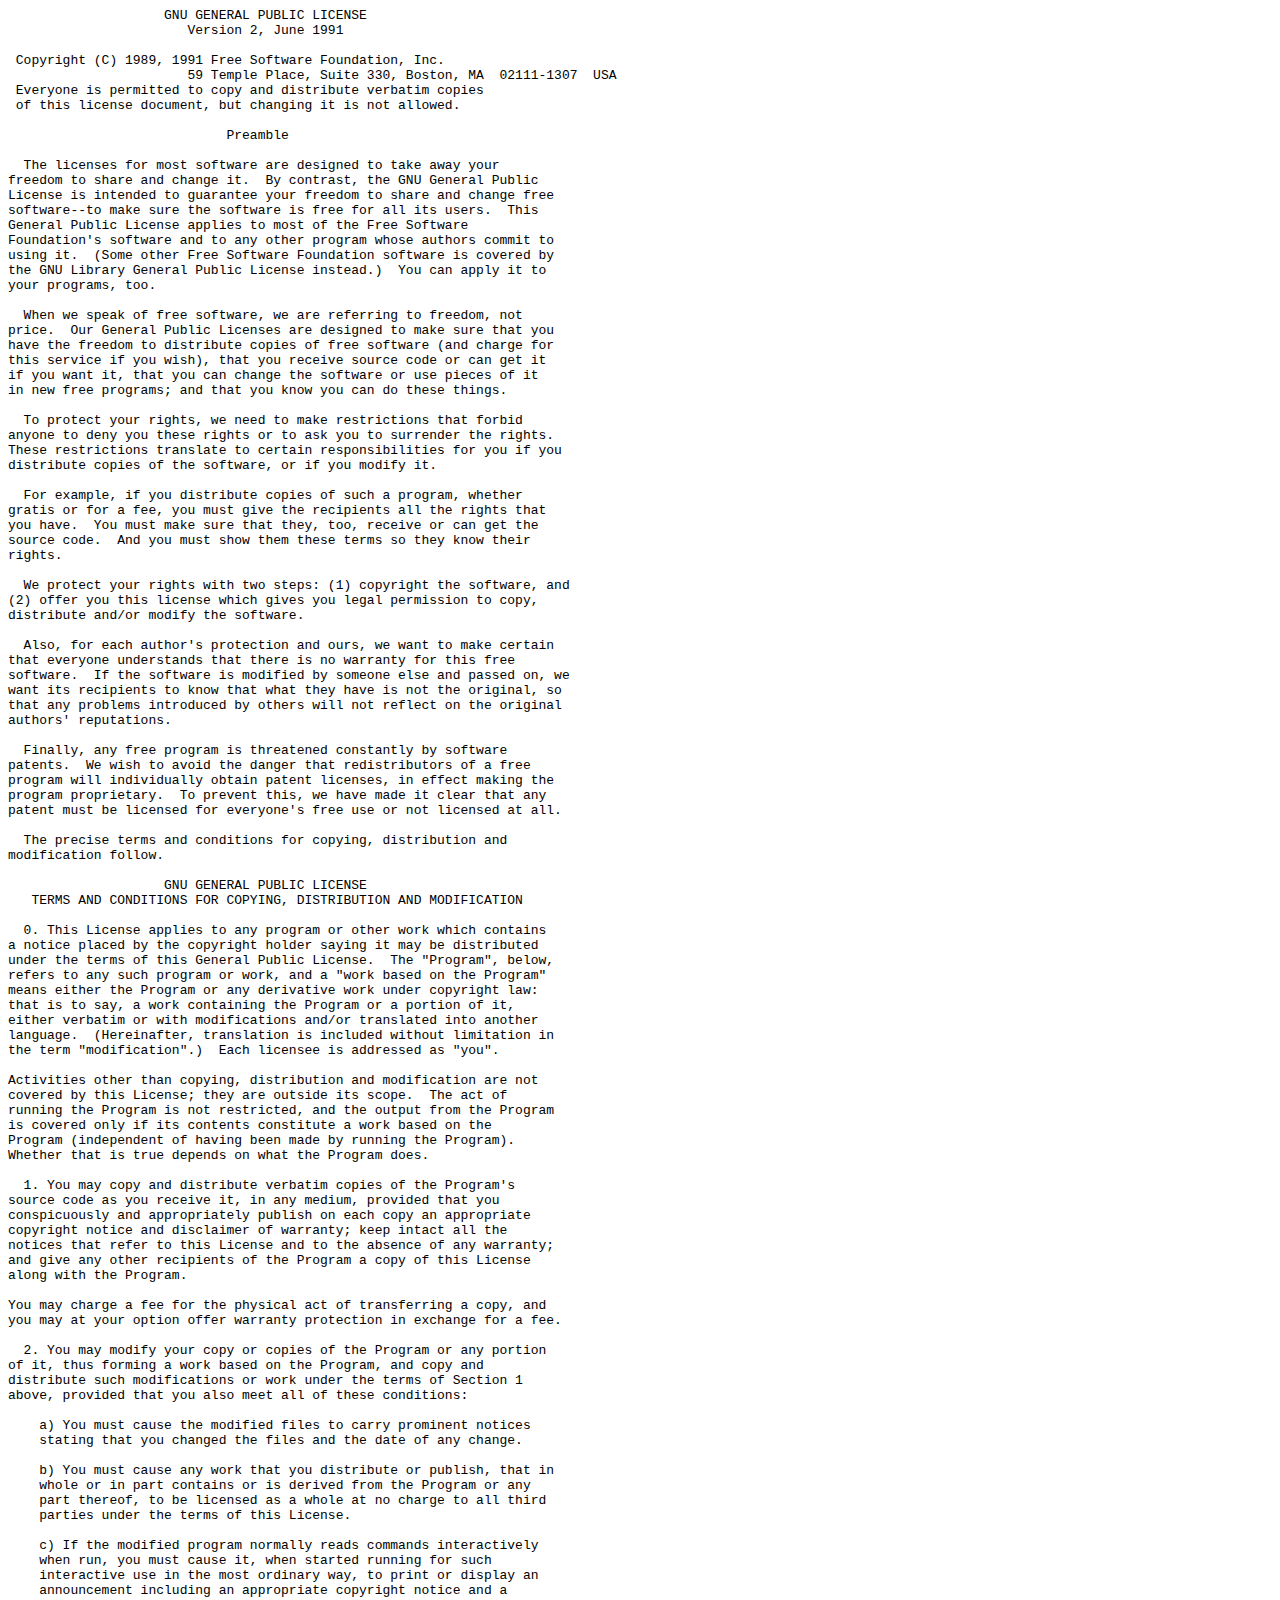
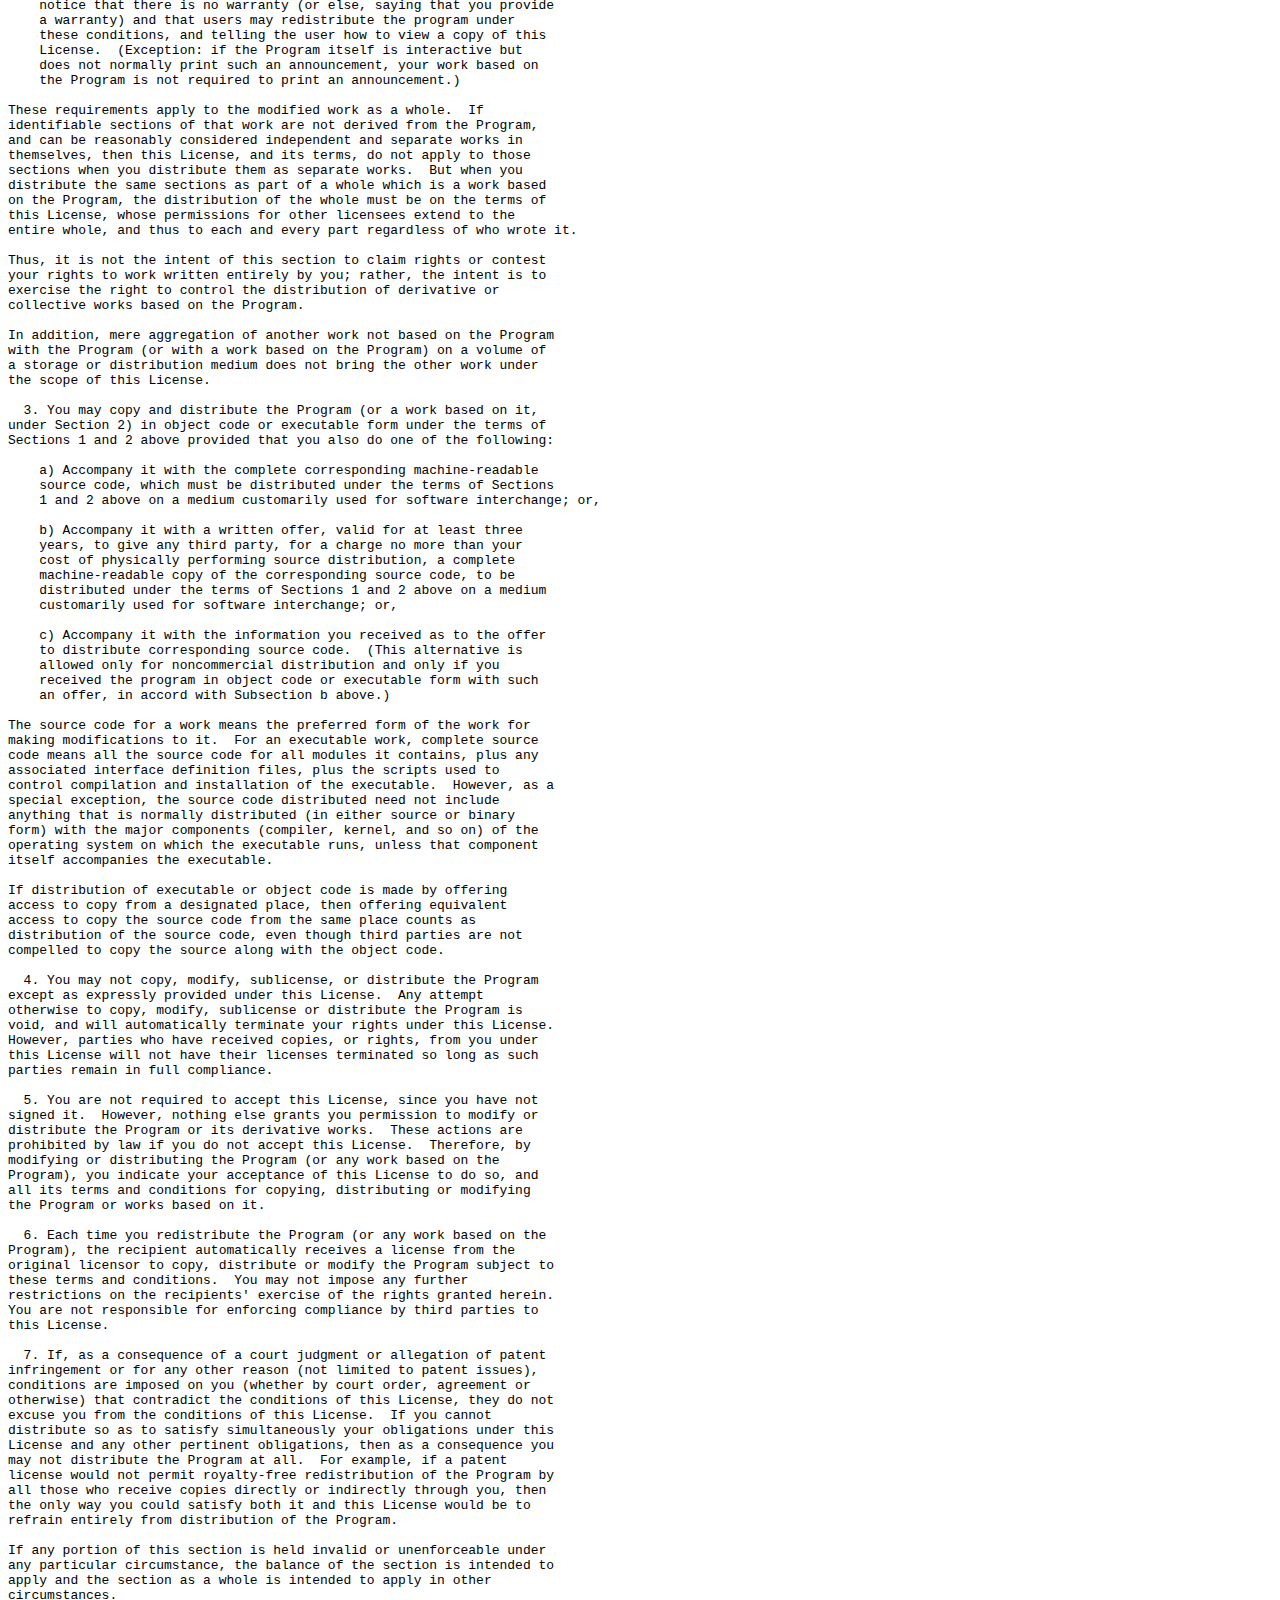
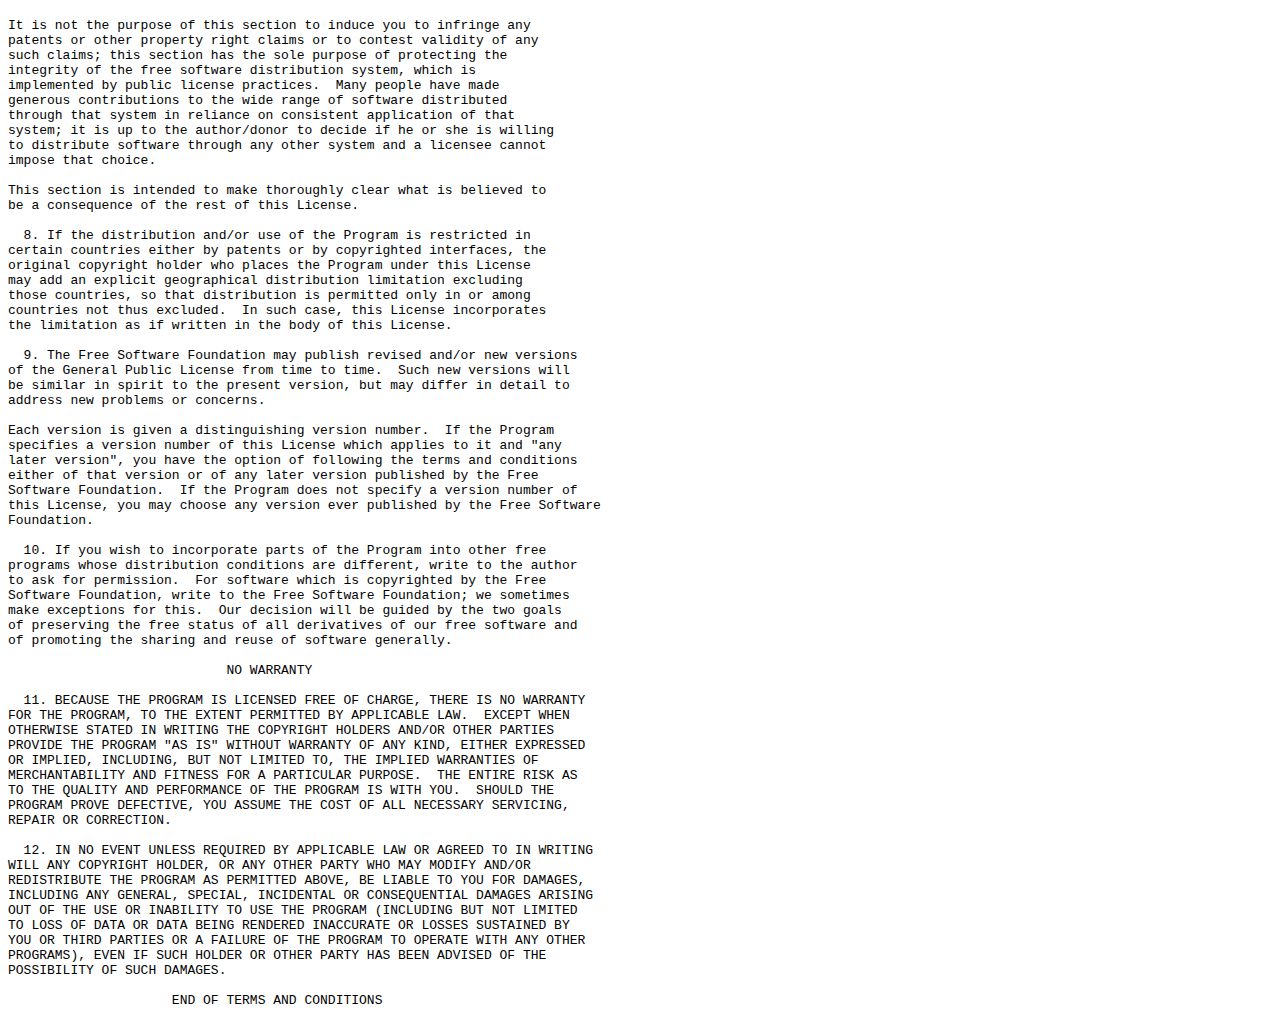
<file: classes/db_esession/license.html>
<HTML><HEAD><TITLE>GNU GENERAL PUBLIC LICENSE</TITLE></HEAD><BODY><PRE>
		    GNU GENERAL PUBLIC LICENSE
		       Version 2, June 1991

 Copyright (C) 1989, 1991 Free Software Foundation, Inc.
                       59 Temple Place, Suite 330, Boston, MA  02111-1307  USA
 Everyone is permitted to copy and distribute verbatim copies
 of this license document, but changing it is not allowed.

			    Preamble

  The licenses for most software are designed to take away your
freedom to share and change it.  By contrast, the GNU General Public
License is intended to guarantee your freedom to share and change free
software--to make sure the software is free for all its users.  This
General Public License applies to most of the Free Software
Foundation's software and to any other program whose authors commit to
using it.  (Some other Free Software Foundation software is covered by
the GNU Library General Public License instead.)  You can apply it to
your programs, too.

  When we speak of free software, we are referring to freedom, not
price.  Our General Public Licenses are designed to make sure that you
have the freedom to distribute copies of free software (and charge for
this service if you wish), that you receive source code or can get it
if you want it, that you can change the software or use pieces of it
in new free programs; and that you know you can do these things.

  To protect your rights, we need to make restrictions that forbid
anyone to deny you these rights or to ask you to surrender the rights.
These restrictions translate to certain responsibilities for you if you
distribute copies of the software, or if you modify it.

  For example, if you distribute copies of such a program, whether
gratis or for a fee, you must give the recipients all the rights that
you have.  You must make sure that they, too, receive or can get the
source code.  And you must show them these terms so they know their
rights.

  We protect your rights with two steps: (1) copyright the software, and
(2) offer you this license which gives you legal permission to copy,
distribute and/or modify the software.

  Also, for each author's protection and ours, we want to make certain
that everyone understands that there is no warranty for this free
software.  If the software is modified by someone else and passed on, we
want its recipients to know that what they have is not the original, so
that any problems introduced by others will not reflect on the original
authors' reputations.

  Finally, any free program is threatened constantly by software
patents.  We wish to avoid the danger that redistributors of a free
program will individually obtain patent licenses, in effect making the
program proprietary.  To prevent this, we have made it clear that any
patent must be licensed for everyone's free use or not licensed at all.

  The precise terms and conditions for copying, distribution and
modification follow.

		    GNU GENERAL PUBLIC LICENSE
   TERMS AND CONDITIONS FOR COPYING, DISTRIBUTION AND MODIFICATION

  0. This License applies to any program or other work which contains
a notice placed by the copyright holder saying it may be distributed
under the terms of this General Public License.  The "Program", below,
refers to any such program or work, and a "work based on the Program"
means either the Program or any derivative work under copyright law:
that is to say, a work containing the Program or a portion of it,
either verbatim or with modifications and/or translated into another
language.  (Hereinafter, translation is included without limitation in
the term "modification".)  Each licensee is addressed as "you".

Activities other than copying, distribution and modification are not
covered by this License; they are outside its scope.  The act of
running the Program is not restricted, and the output from the Program
is covered only if its contents constitute a work based on the
Program (independent of having been made by running the Program).
Whether that is true depends on what the Program does.

  1. You may copy and distribute verbatim copies of the Program's
source code as you receive it, in any medium, provided that you
conspicuously and appropriately publish on each copy an appropriate
copyright notice and disclaimer of warranty; keep intact all the
notices that refer to this License and to the absence of any warranty;
and give any other recipients of the Program a copy of this License
along with the Program.

You may charge a fee for the physical act of transferring a copy, and
you may at your option offer warranty protection in exchange for a fee.

  2. You may modify your copy or copies of the Program or any portion
of it, thus forming a work based on the Program, and copy and
distribute such modifications or work under the terms of Section 1
above, provided that you also meet all of these conditions:

    a) You must cause the modified files to carry prominent notices
    stating that you changed the files and the date of any change.

    b) You must cause any work that you distribute or publish, that in
    whole or in part contains or is derived from the Program or any
    part thereof, to be licensed as a whole at no charge to all third
    parties under the terms of this License.

    c) If the modified program normally reads commands interactively
    when run, you must cause it, when started running for such
    interactive use in the most ordinary way, to print or display an
    announcement including an appropriate copyright notice and a
    notice that there is no warranty (or else, saying that you provide
    a warranty) and that users may redistribute the program under
    these conditions, and telling the user how to view a copy of this
    License.  (Exception: if the Program itself is interactive but
    does not normally print such an announcement, your work based on
    the Program is not required to print an announcement.)

These requirements apply to the modified work as a whole.  If
identifiable sections of that work are not derived from the Program,
and can be reasonably considered independent and separate works in
themselves, then this License, and its terms, do not apply to those
sections when you distribute them as separate works.  But when you
distribute the same sections as part of a whole which is a work based
on the Program, the distribution of the whole must be on the terms of
this License, whose permissions for other licensees extend to the
entire whole, and thus to each and every part regardless of who wrote it.

Thus, it is not the intent of this section to claim rights or contest
your rights to work written entirely by you; rather, the intent is to
exercise the right to control the distribution of derivative or
collective works based on the Program.

In addition, mere aggregation of another work not based on the Program
with the Program (or with a work based on the Program) on a volume of
a storage or distribution medium does not bring the other work under
the scope of this License.

  3. You may copy and distribute the Program (or a work based on it,
under Section 2) in object code or executable form under the terms of
Sections 1 and 2 above provided that you also do one of the following:

    a) Accompany it with the complete corresponding machine-readable
    source code, which must be distributed under the terms of Sections
    1 and 2 above on a medium customarily used for software interchange; or,

    b) Accompany it with a written offer, valid for at least three
    years, to give any third party, for a charge no more than your
    cost of physically performing source distribution, a complete
    machine-readable copy of the corresponding source code, to be
    distributed under the terms of Sections 1 and 2 above on a medium
    customarily used for software interchange; or,

    c) Accompany it with the information you received as to the offer
    to distribute corresponding source code.  (This alternative is
    allowed only for noncommercial distribution and only if you
    received the program in object code or executable form with such
    an offer, in accord with Subsection b above.)

The source code for a work means the preferred form of the work for
making modifications to it.  For an executable work, complete source
code means all the source code for all modules it contains, plus any
associated interface definition files, plus the scripts used to
control compilation and installation of the executable.  However, as a
special exception, the source code distributed need not include
anything that is normally distributed (in either source or binary
form) with the major components (compiler, kernel, and so on) of the
operating system on which the executable runs, unless that component
itself accompanies the executable.

If distribution of executable or object code is made by offering
access to copy from a designated place, then offering equivalent
access to copy the source code from the same place counts as
distribution of the source code, even though third parties are not
compelled to copy the source along with the object code.

  4. You may not copy, modify, sublicense, or distribute the Program
except as expressly provided under this License.  Any attempt
otherwise to copy, modify, sublicense or distribute the Program is
void, and will automatically terminate your rights under this License.
However, parties who have received copies, or rights, from you under
this License will not have their licenses terminated so long as such
parties remain in full compliance.

  5. You are not required to accept this License, since you have not
signed it.  However, nothing else grants you permission to modify or
distribute the Program or its derivative works.  These actions are
prohibited by law if you do not accept this License.  Therefore, by
modifying or distributing the Program (or any work based on the
Program), you indicate your acceptance of this License to do so, and
all its terms and conditions for copying, distributing or modifying
the Program or works based on it.

  6. Each time you redistribute the Program (or any work based on the
Program), the recipient automatically receives a license from the
original licensor to copy, distribute or modify the Program subject to
these terms and conditions.  You may not impose any further
restrictions on the recipients' exercise of the rights granted herein.
You are not responsible for enforcing compliance by third parties to
this License.

  7. If, as a consequence of a court judgment or allegation of patent
infringement or for any other reason (not limited to patent issues),
conditions are imposed on you (whether by court order, agreement or
otherwise) that contradict the conditions of this License, they do not
excuse you from the conditions of this License.  If you cannot
distribute so as to satisfy simultaneously your obligations under this
License and any other pertinent obligations, then as a consequence you
may not distribute the Program at all.  For example, if a patent
license would not permit royalty-free redistribution of the Program by
all those who receive copies directly or indirectly through you, then
the only way you could satisfy both it and this License would be to
refrain entirely from distribution of the Program.

If any portion of this section is held invalid or unenforceable under
any particular circumstance, the balance of the section is intended to
apply and the section as a whole is intended to apply in other
circumstances.

It is not the purpose of this section to induce you to infringe any
patents or other property right claims or to contest validity of any
such claims; this section has the sole purpose of protecting the
integrity of the free software distribution system, which is
implemented by public license practices.  Many people have made
generous contributions to the wide range of software distributed
through that system in reliance on consistent application of that
system; it is up to the author/donor to decide if he or she is willing
to distribute software through any other system and a licensee cannot
impose that choice.

This section is intended to make thoroughly clear what is believed to
be a consequence of the rest of this License.

  8. If the distribution and/or use of the Program is restricted in
certain countries either by patents or by copyrighted interfaces, the
original copyright holder who places the Program under this License
may add an explicit geographical distribution limitation excluding
those countries, so that distribution is permitted only in or among
countries not thus excluded.  In such case, this License incorporates
the limitation as if written in the body of this License.

  9. The Free Software Foundation may publish revised and/or new versions
of the General Public License from time to time.  Such new versions will
be similar in spirit to the present version, but may differ in detail to
address new problems or concerns.

Each version is given a distinguishing version number.  If the Program
specifies a version number of this License which applies to it and "any
later version", you have the option of following the terms and conditions
either of that version or of any later version published by the Free
Software Foundation.  If the Program does not specify a version number of
this License, you may choose any version ever published by the Free Software
Foundation.

  10. If you wish to incorporate parts of the Program into other free
programs whose distribution conditions are different, write to the author
to ask for permission.  For software which is copyrighted by the Free
Software Foundation, write to the Free Software Foundation; we sometimes
make exceptions for this.  Our decision will be guided by the two goals
of preserving the free status of all derivatives of our free software and
of promoting the sharing and reuse of software generally.

			    NO WARRANTY

  11. BECAUSE THE PROGRAM IS LICENSED FREE OF CHARGE, THERE IS NO WARRANTY
FOR THE PROGRAM, TO THE EXTENT PERMITTED BY APPLICABLE LAW.  EXCEPT WHEN
OTHERWISE STATED IN WRITING THE COPYRIGHT HOLDERS AND/OR OTHER PARTIES
PROVIDE THE PROGRAM "AS IS" WITHOUT WARRANTY OF ANY KIND, EITHER EXPRESSED
OR IMPLIED, INCLUDING, BUT NOT LIMITED TO, THE IMPLIED WARRANTIES OF
MERCHANTABILITY AND FITNESS FOR A PARTICULAR PURPOSE.  THE ENTIRE RISK AS
TO THE QUALITY AND PERFORMANCE OF THE PROGRAM IS WITH YOU.  SHOULD THE
PROGRAM PROVE DEFECTIVE, YOU ASSUME THE COST OF ALL NECESSARY SERVICING,
REPAIR OR CORRECTION.

  12. IN NO EVENT UNLESS REQUIRED BY APPLICABLE LAW OR AGREED TO IN WRITING
WILL ANY COPYRIGHT HOLDER, OR ANY OTHER PARTY WHO MAY MODIFY AND/OR
REDISTRIBUTE THE PROGRAM AS PERMITTED ABOVE, BE LIABLE TO YOU FOR DAMAGES,
INCLUDING ANY GENERAL, SPECIAL, INCIDENTAL OR CONSEQUENTIAL DAMAGES ARISING
OUT OF THE USE OR INABILITY TO USE THE PROGRAM (INCLUDING BUT NOT LIMITED
TO LOSS OF DATA OR DATA BEING RENDERED INACCURATE OR LOSSES SUSTAINED BY
YOU OR THIRD PARTIES OR A FAILURE OF THE PROGRAM TO OPERATE WITH ANY OTHER
PROGRAMS), EVEN IF SUCH HOLDER OR OTHER PARTY HAS BEEN ADVISED OF THE
POSSIBILITY OF SUCH DAMAGES.

		     END OF TERMS AND CONDITIONS
</PRE></BODY></HTML>
</file>
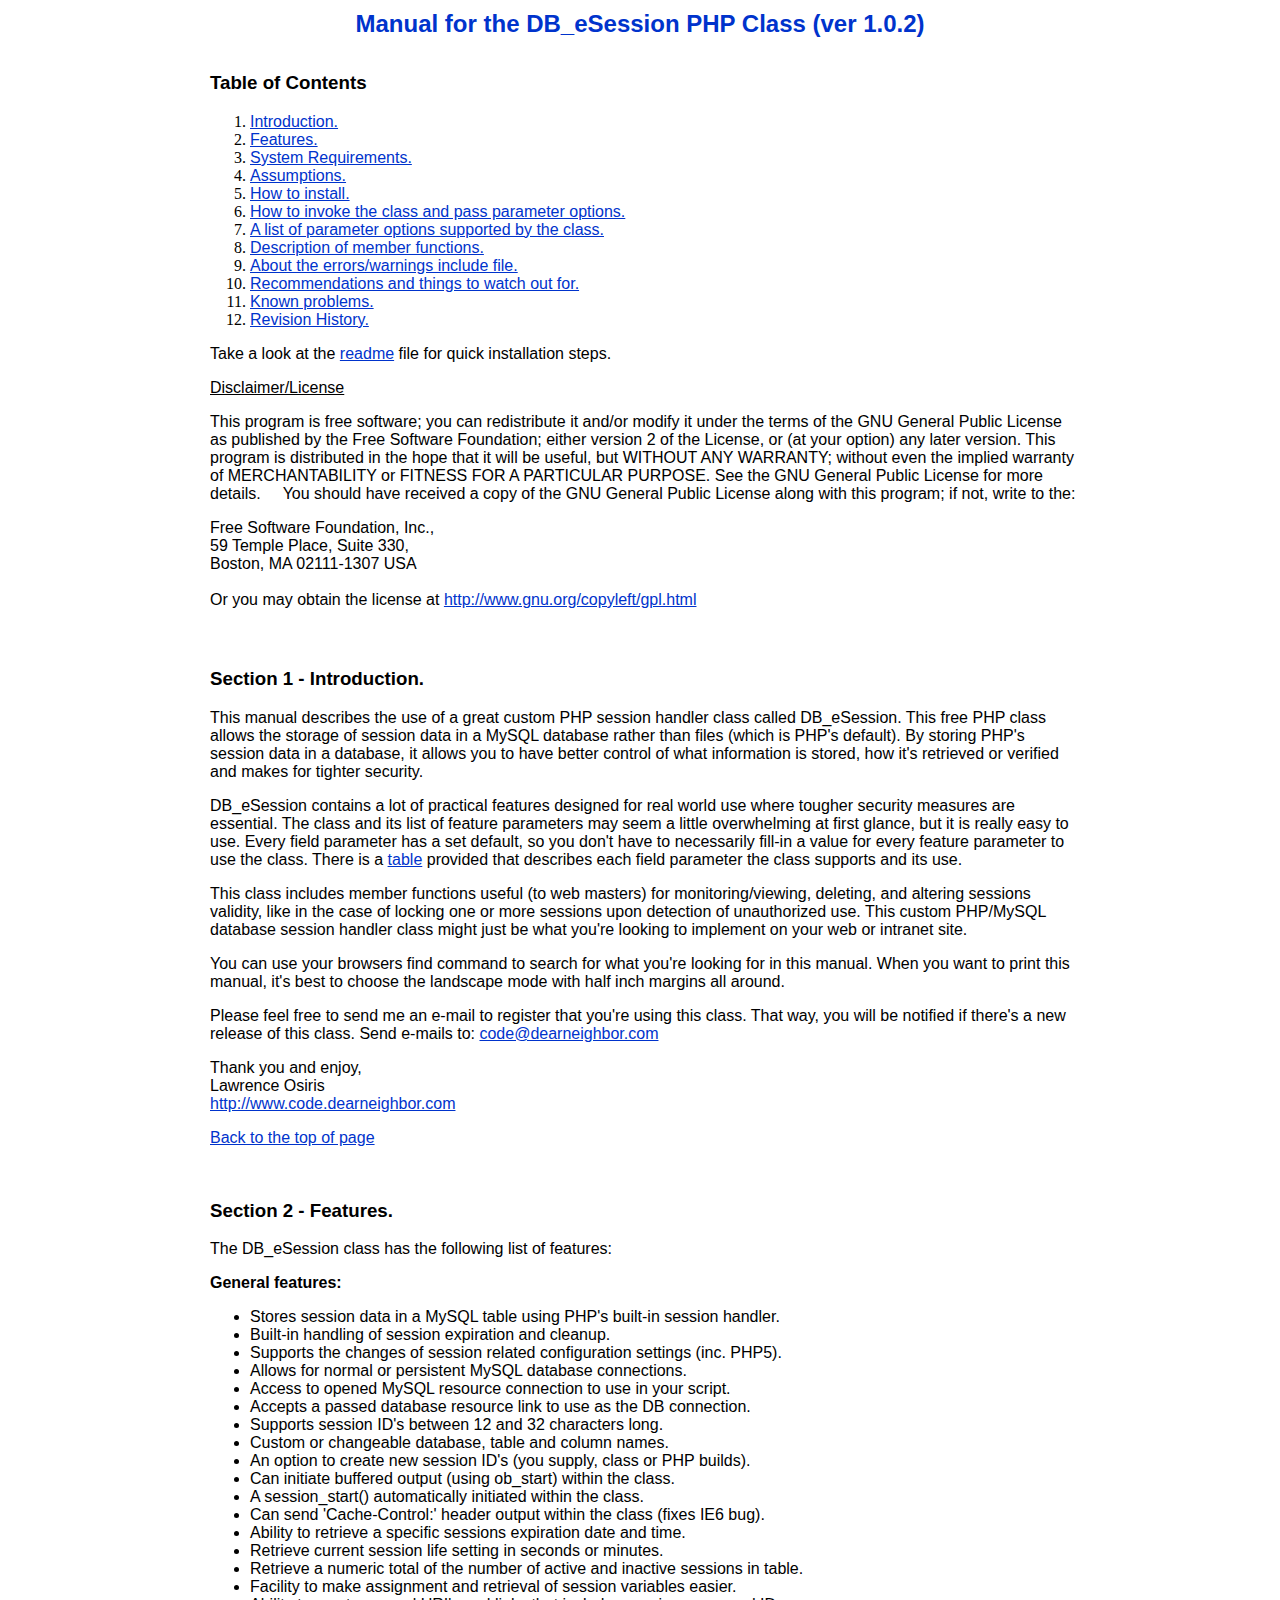
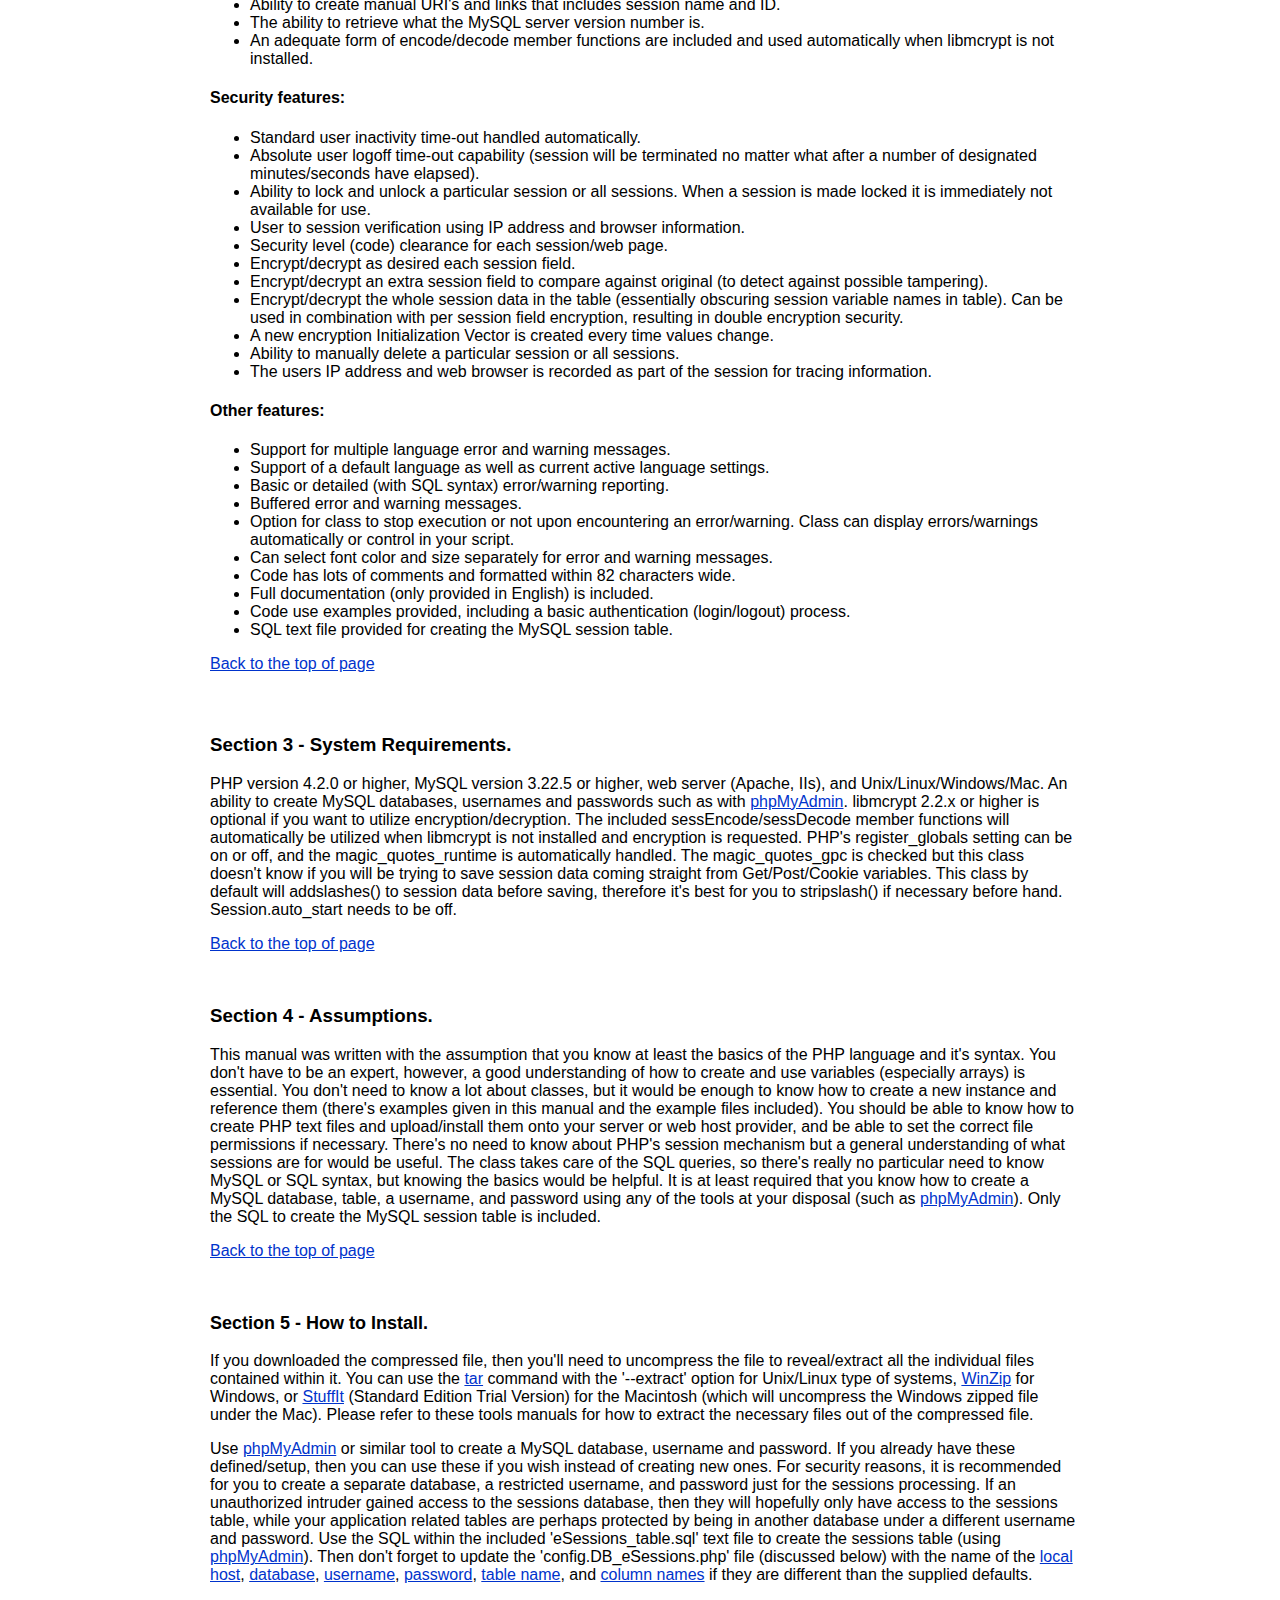
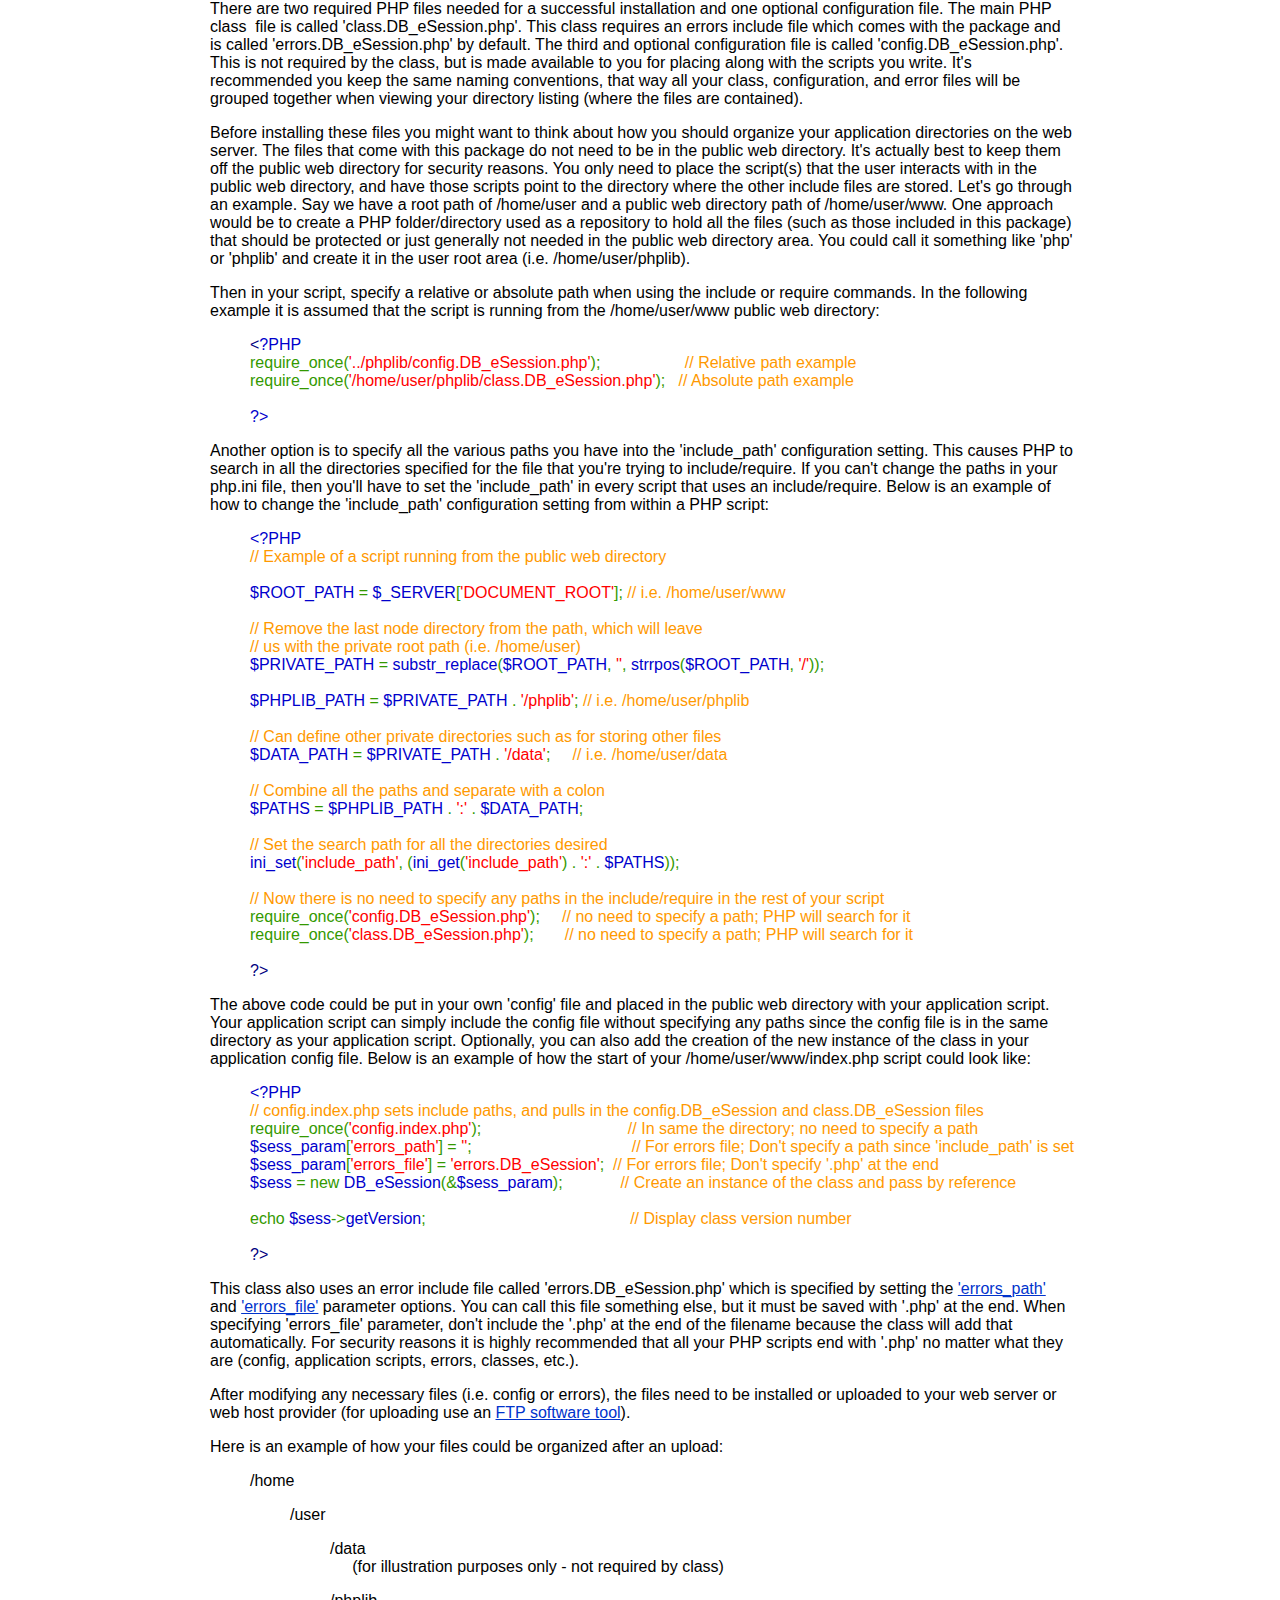
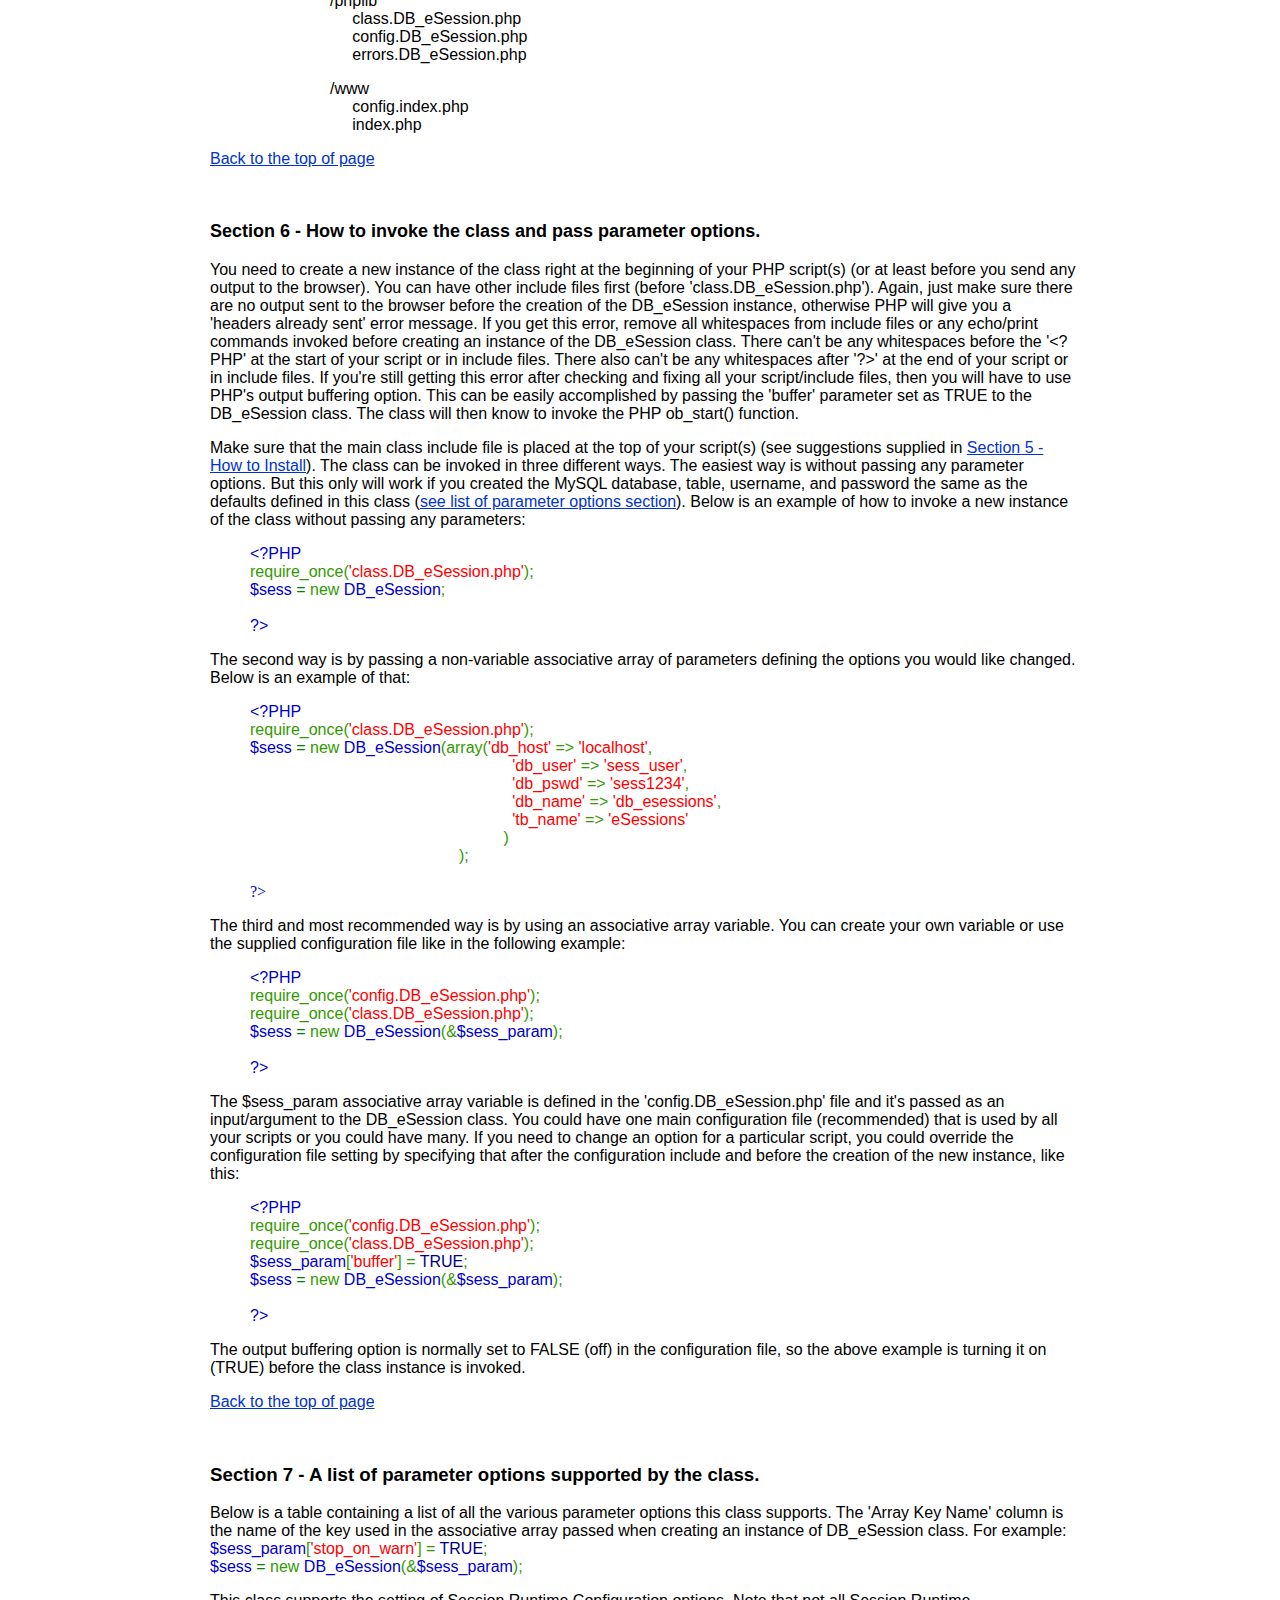
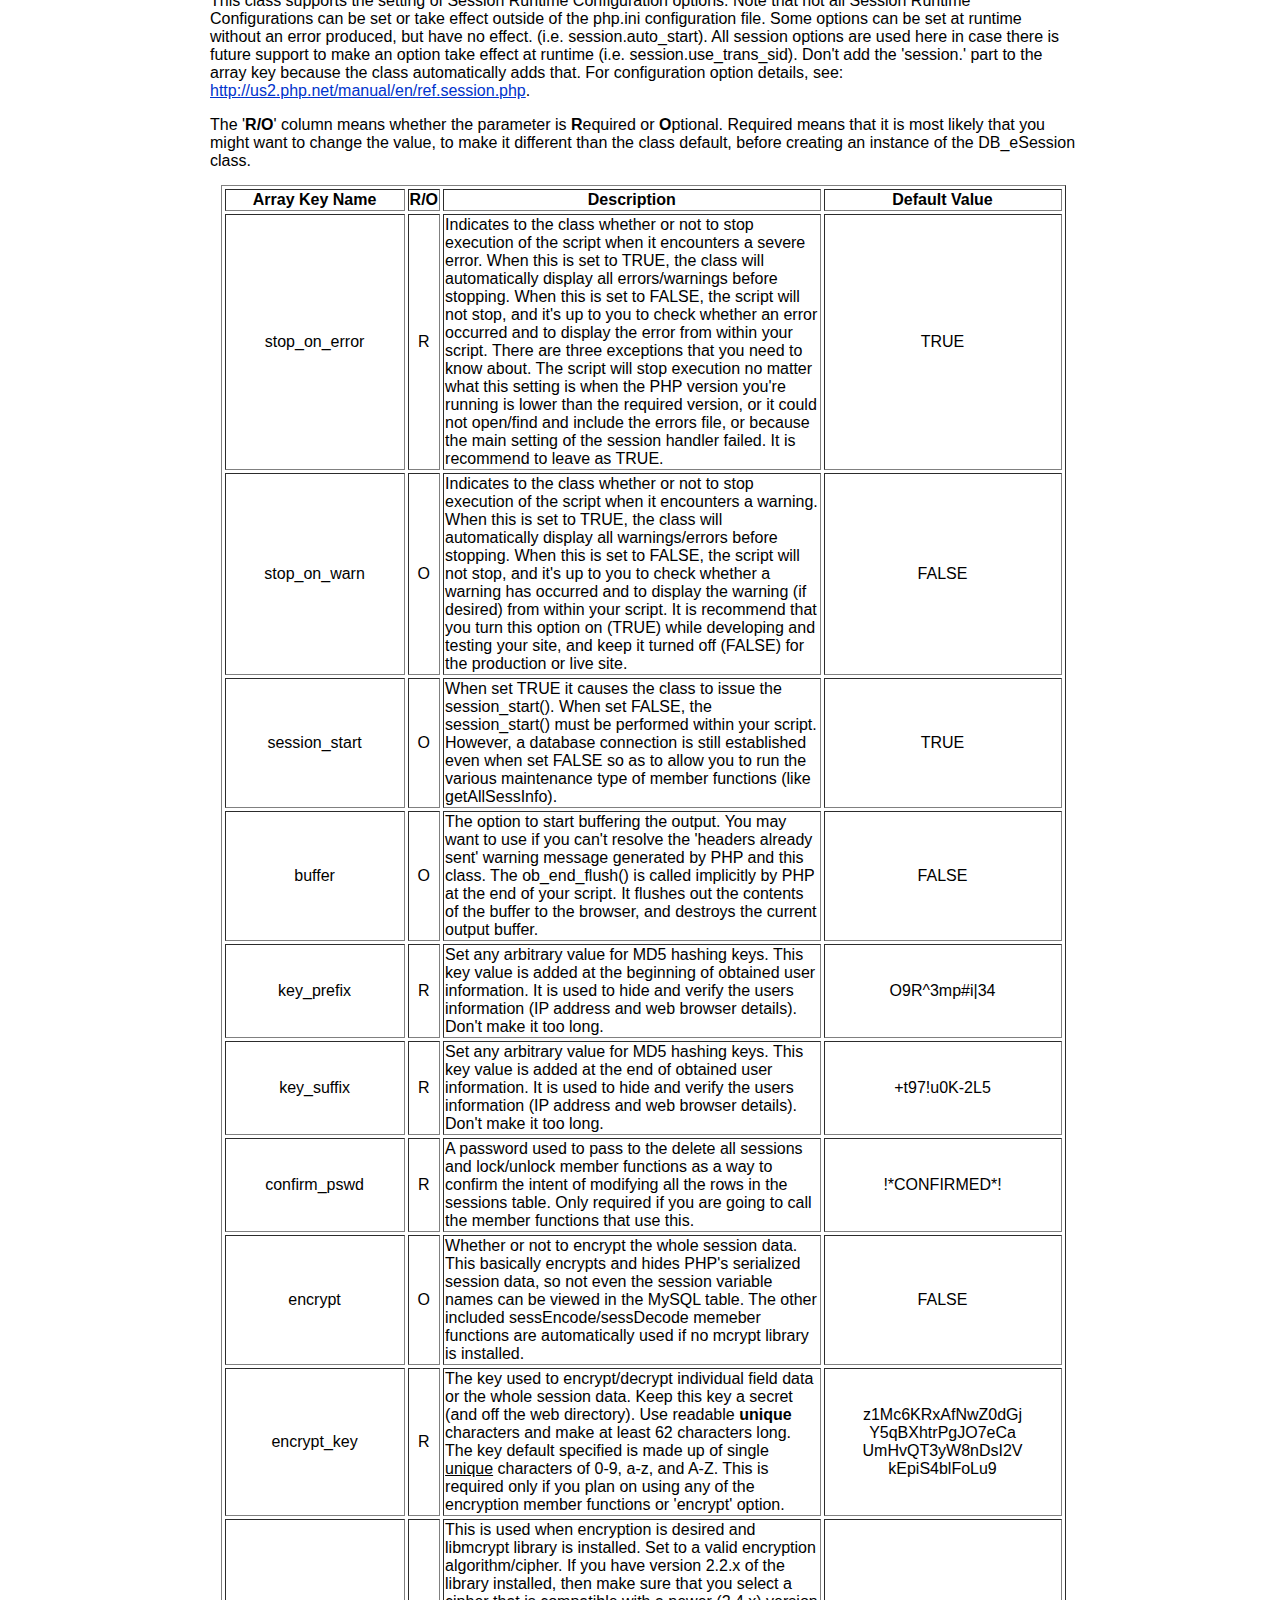
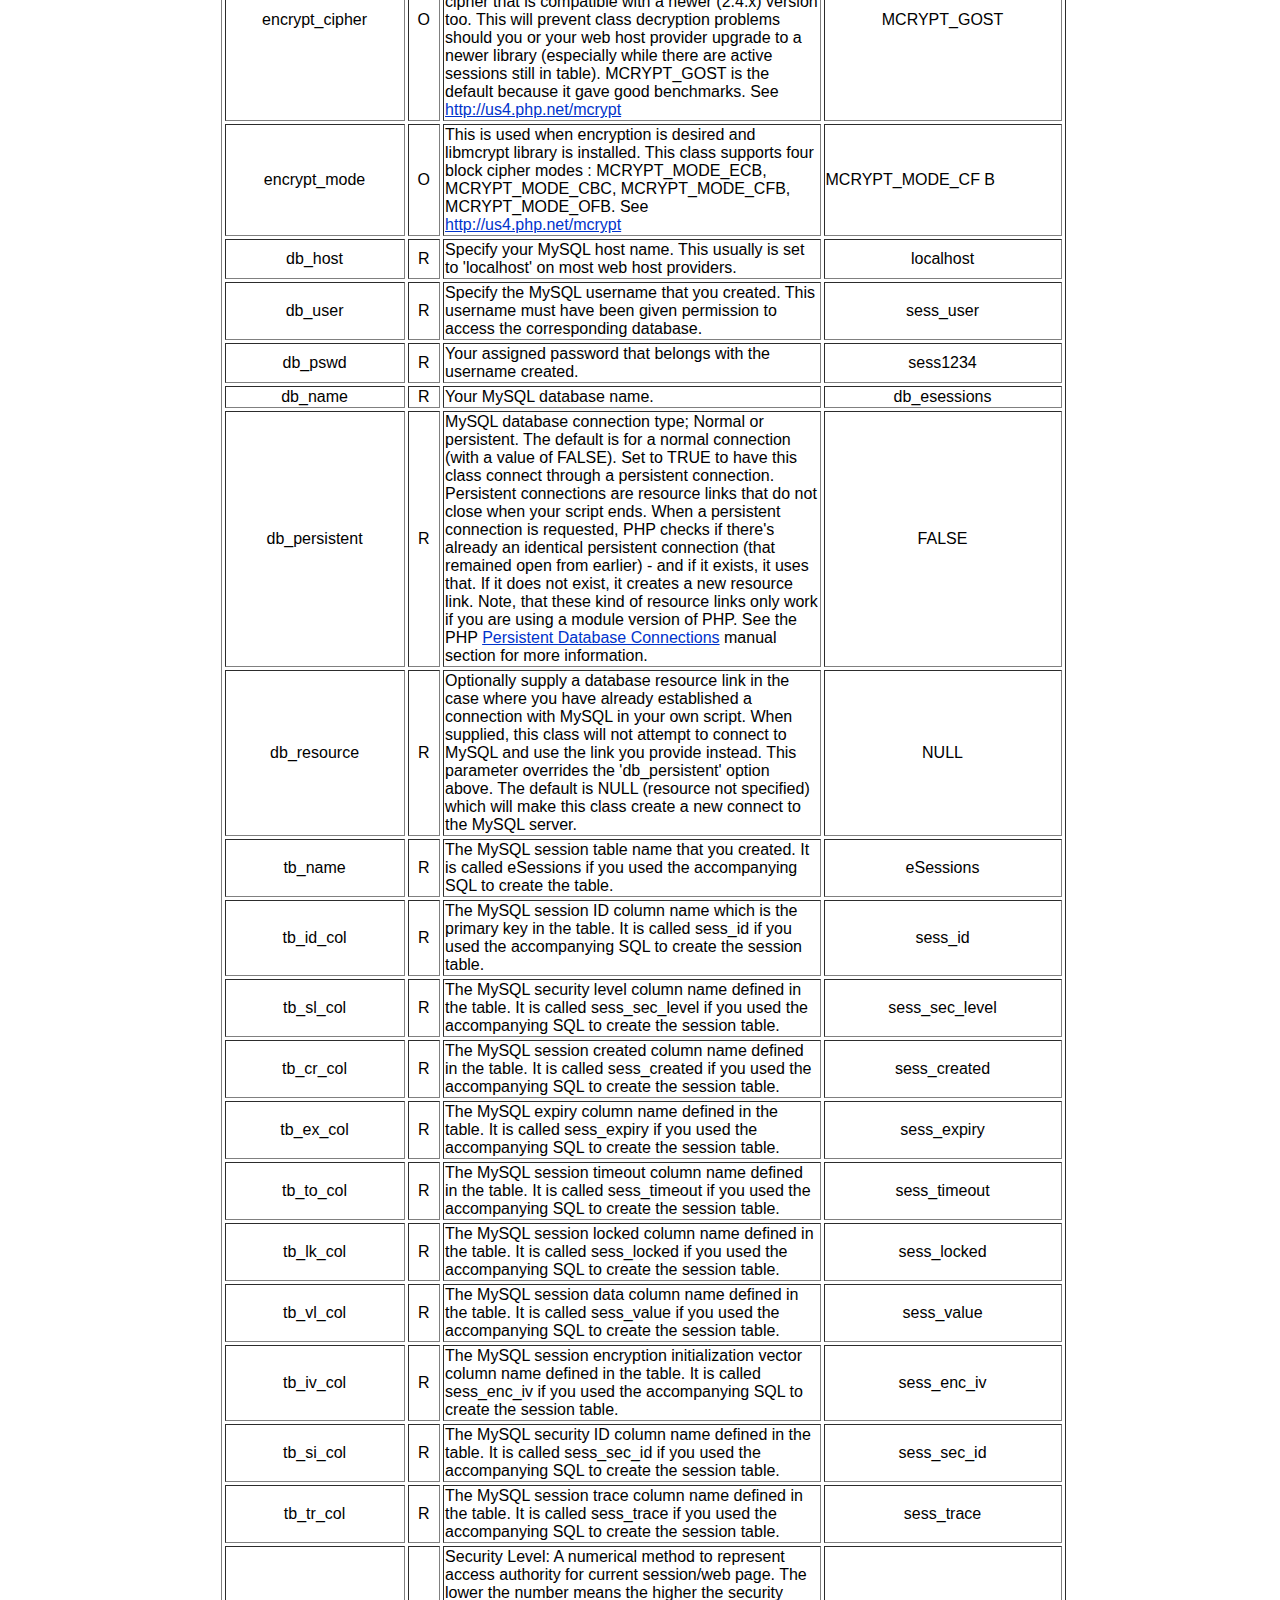
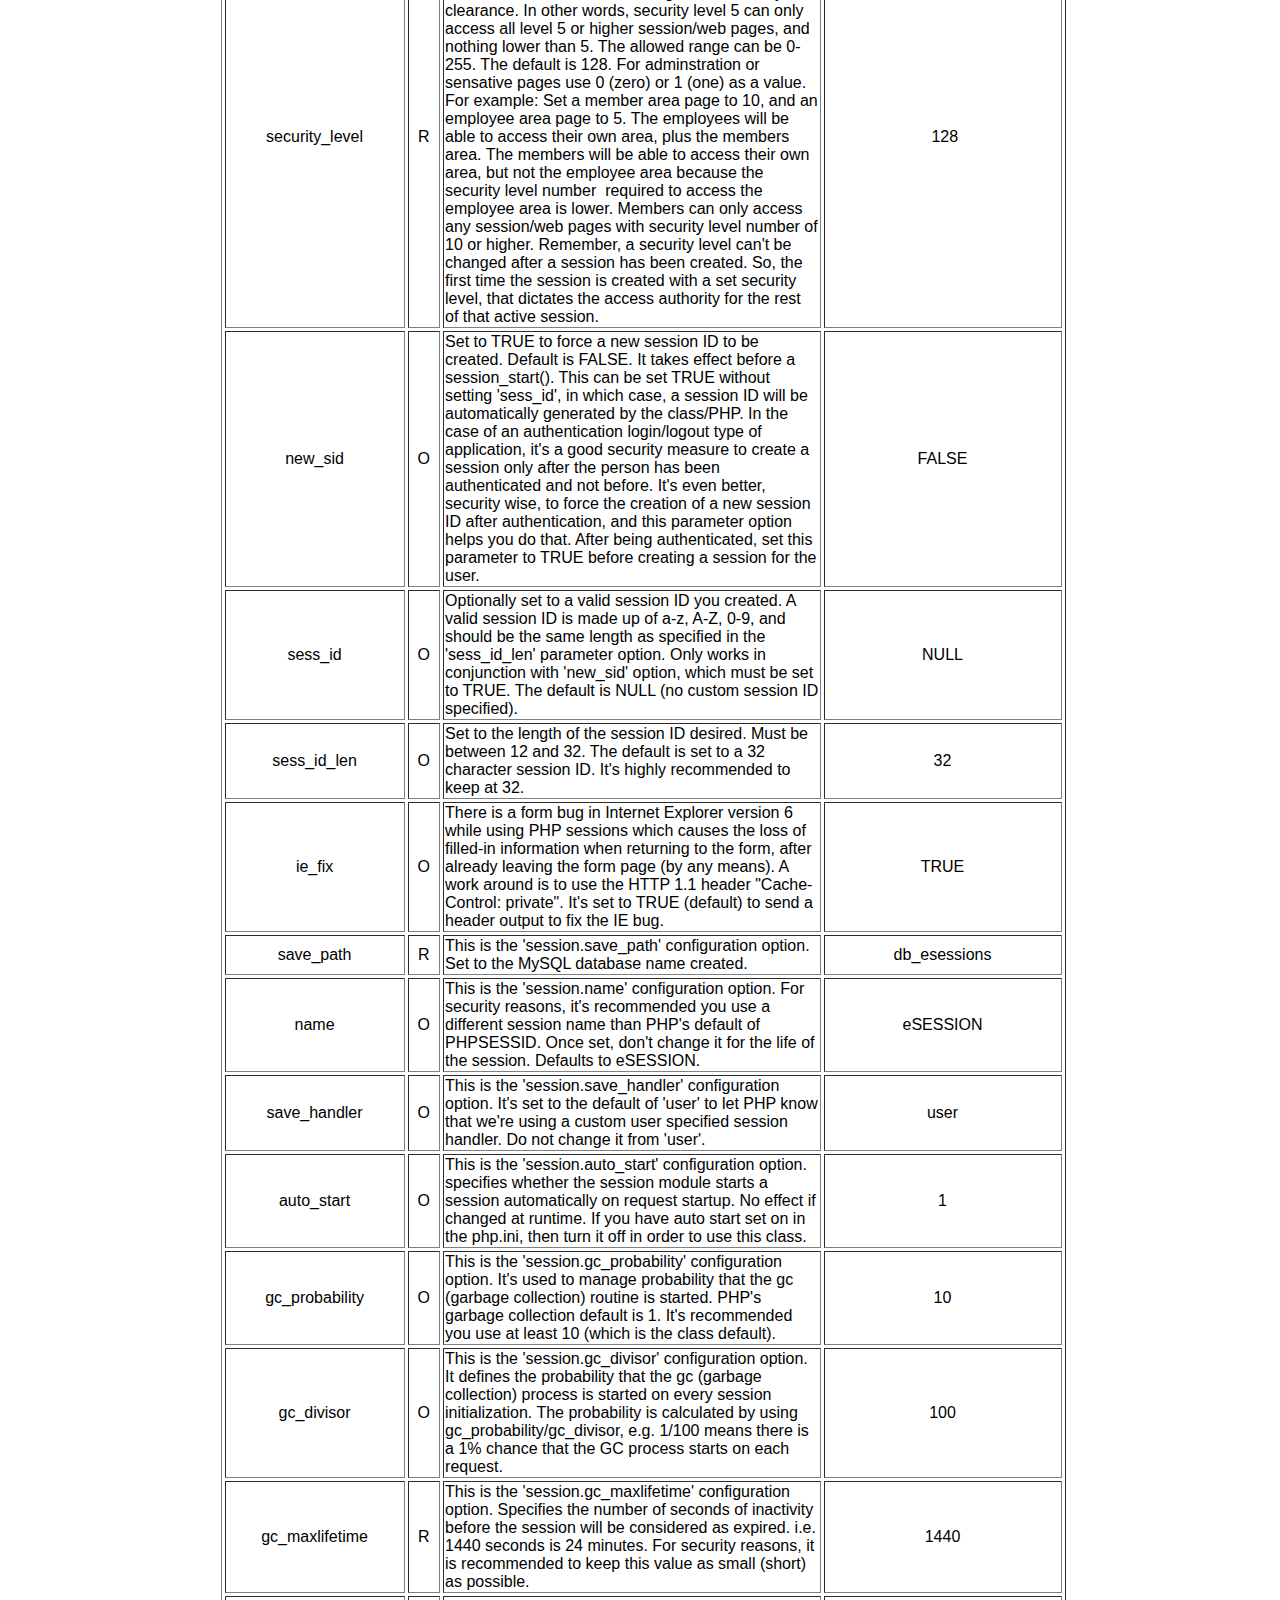
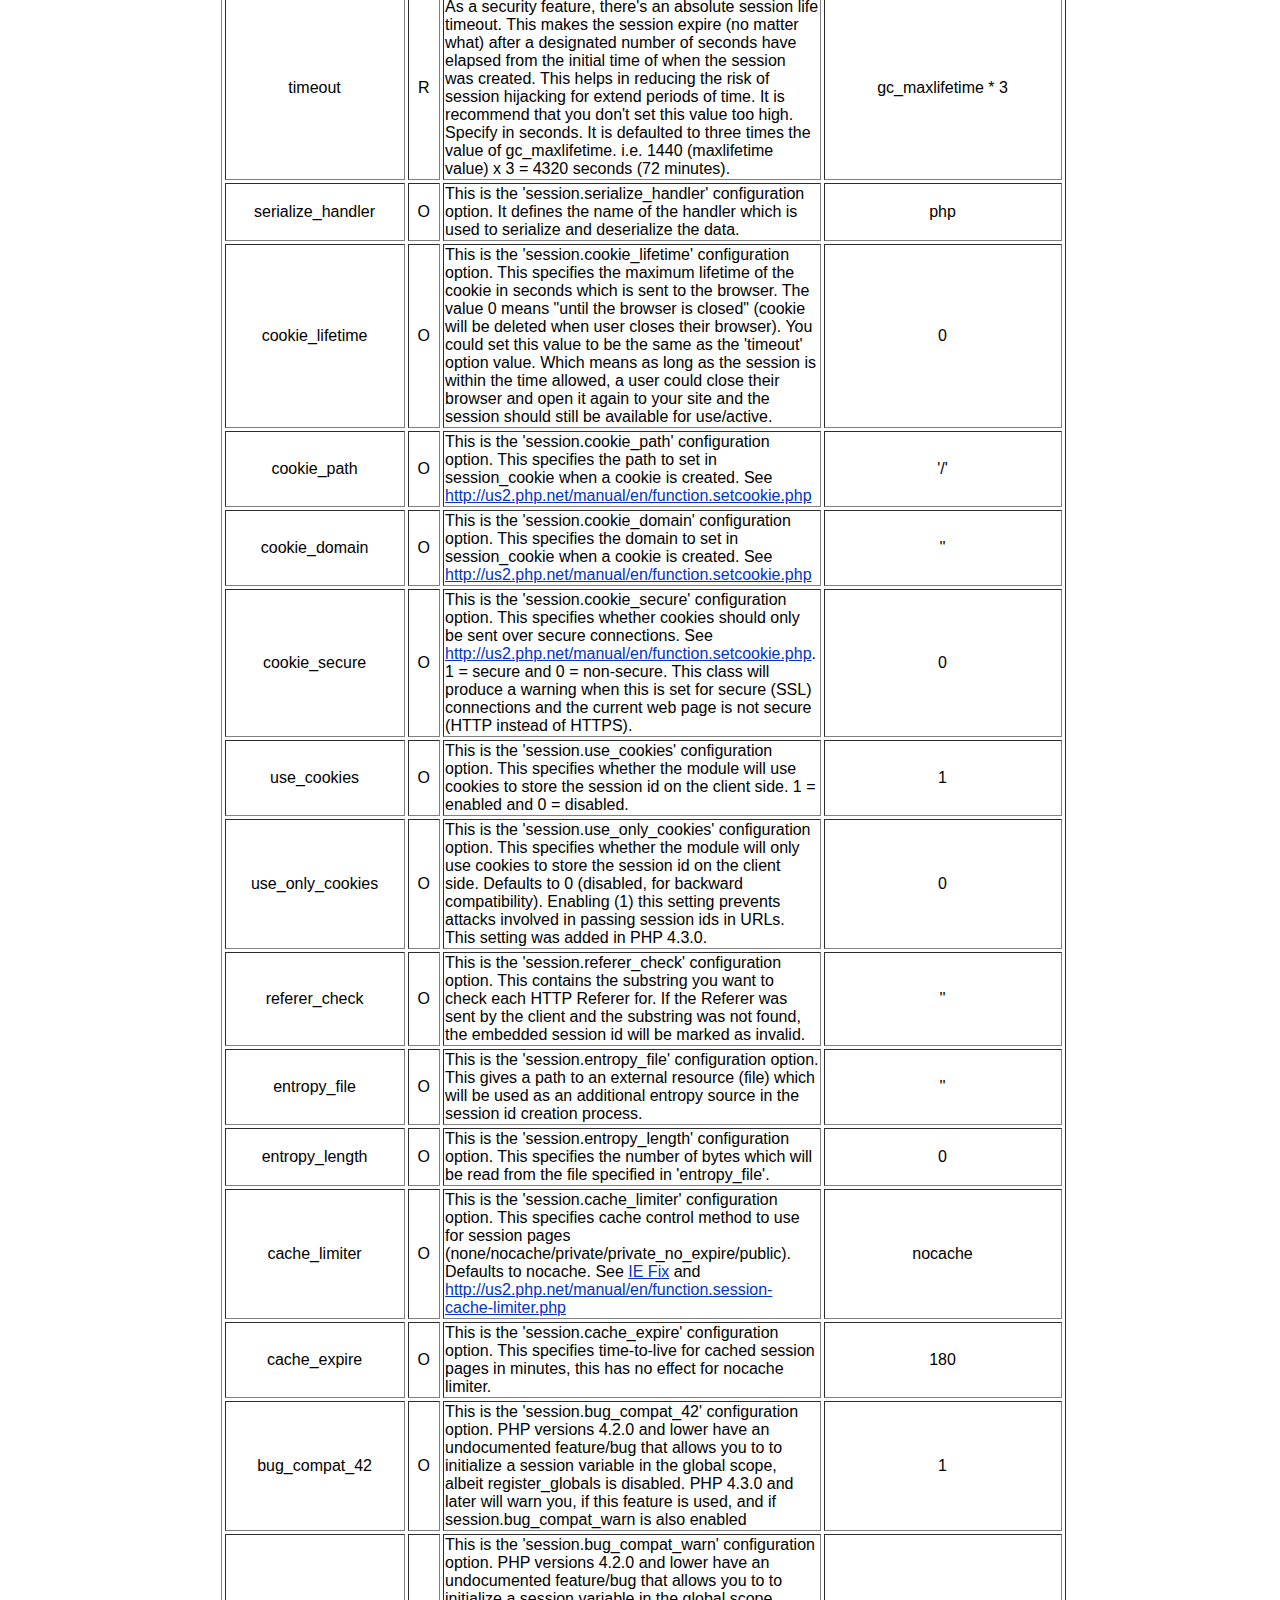
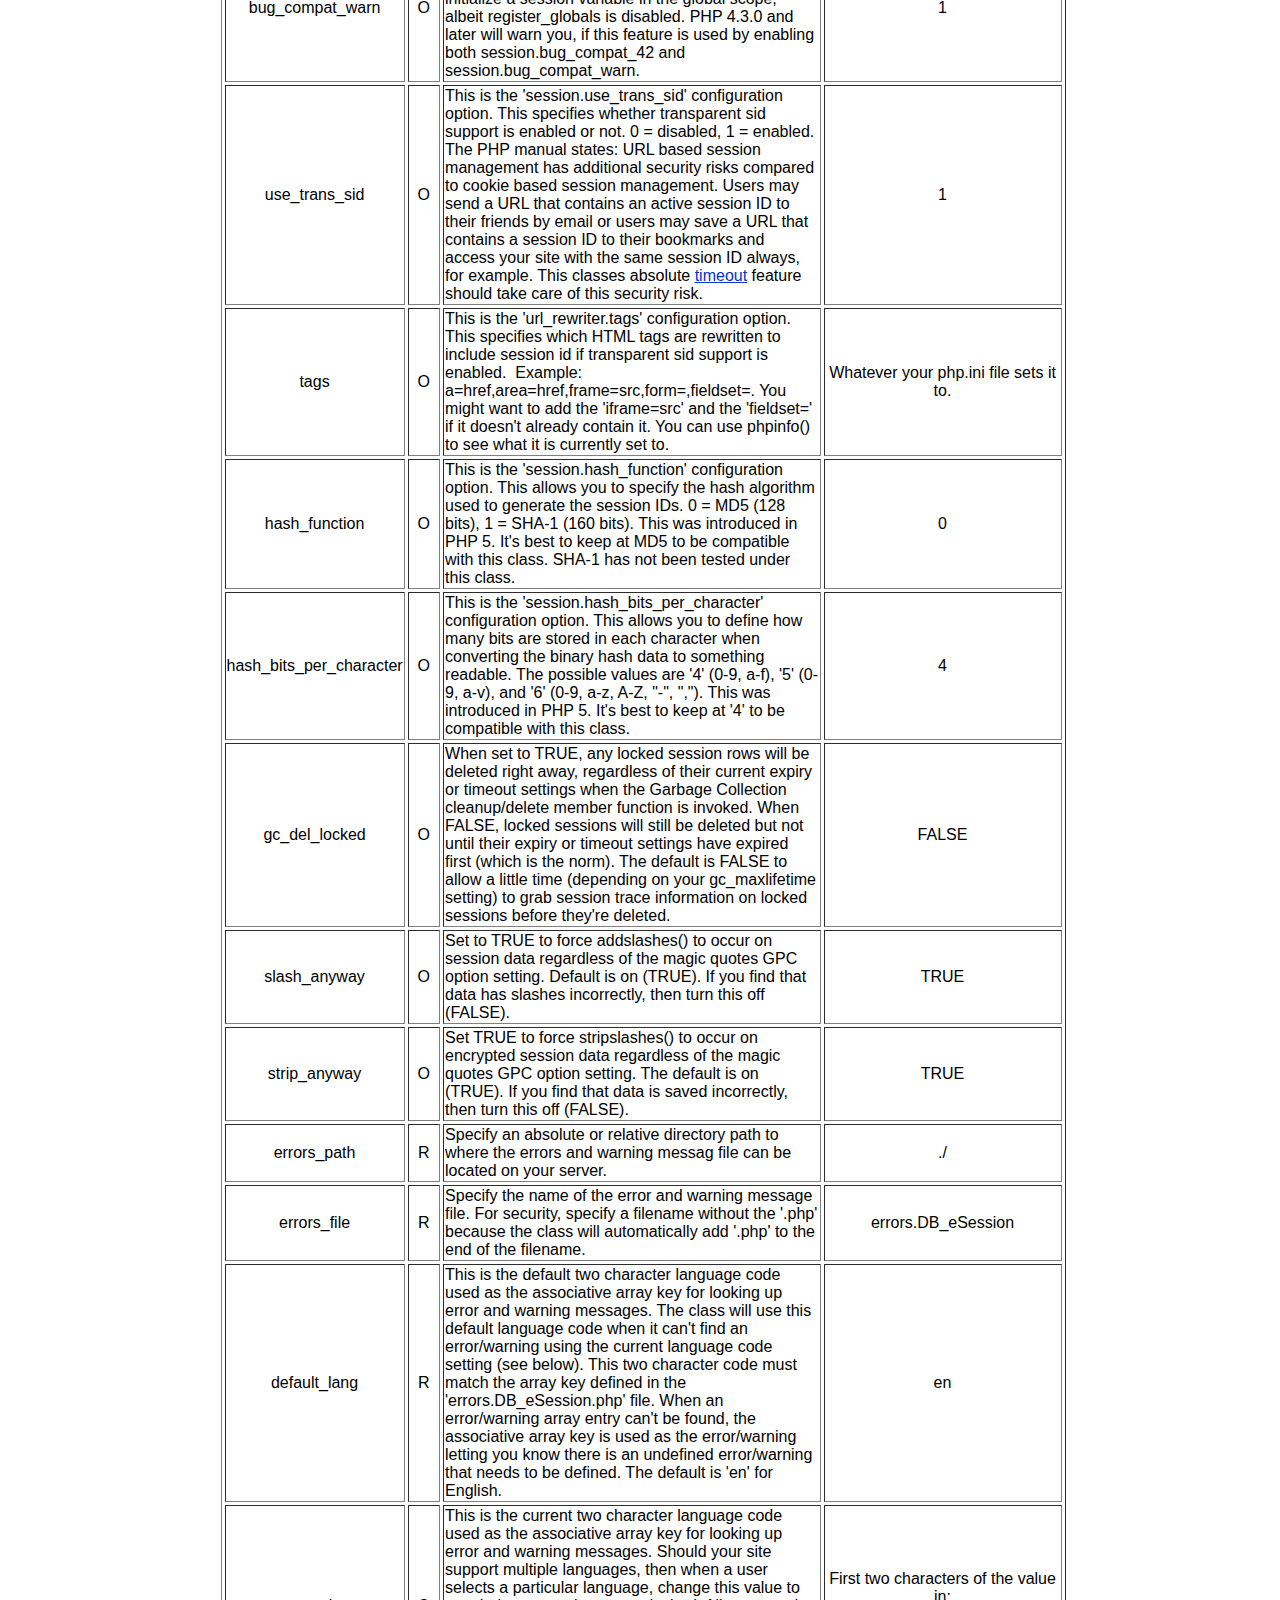
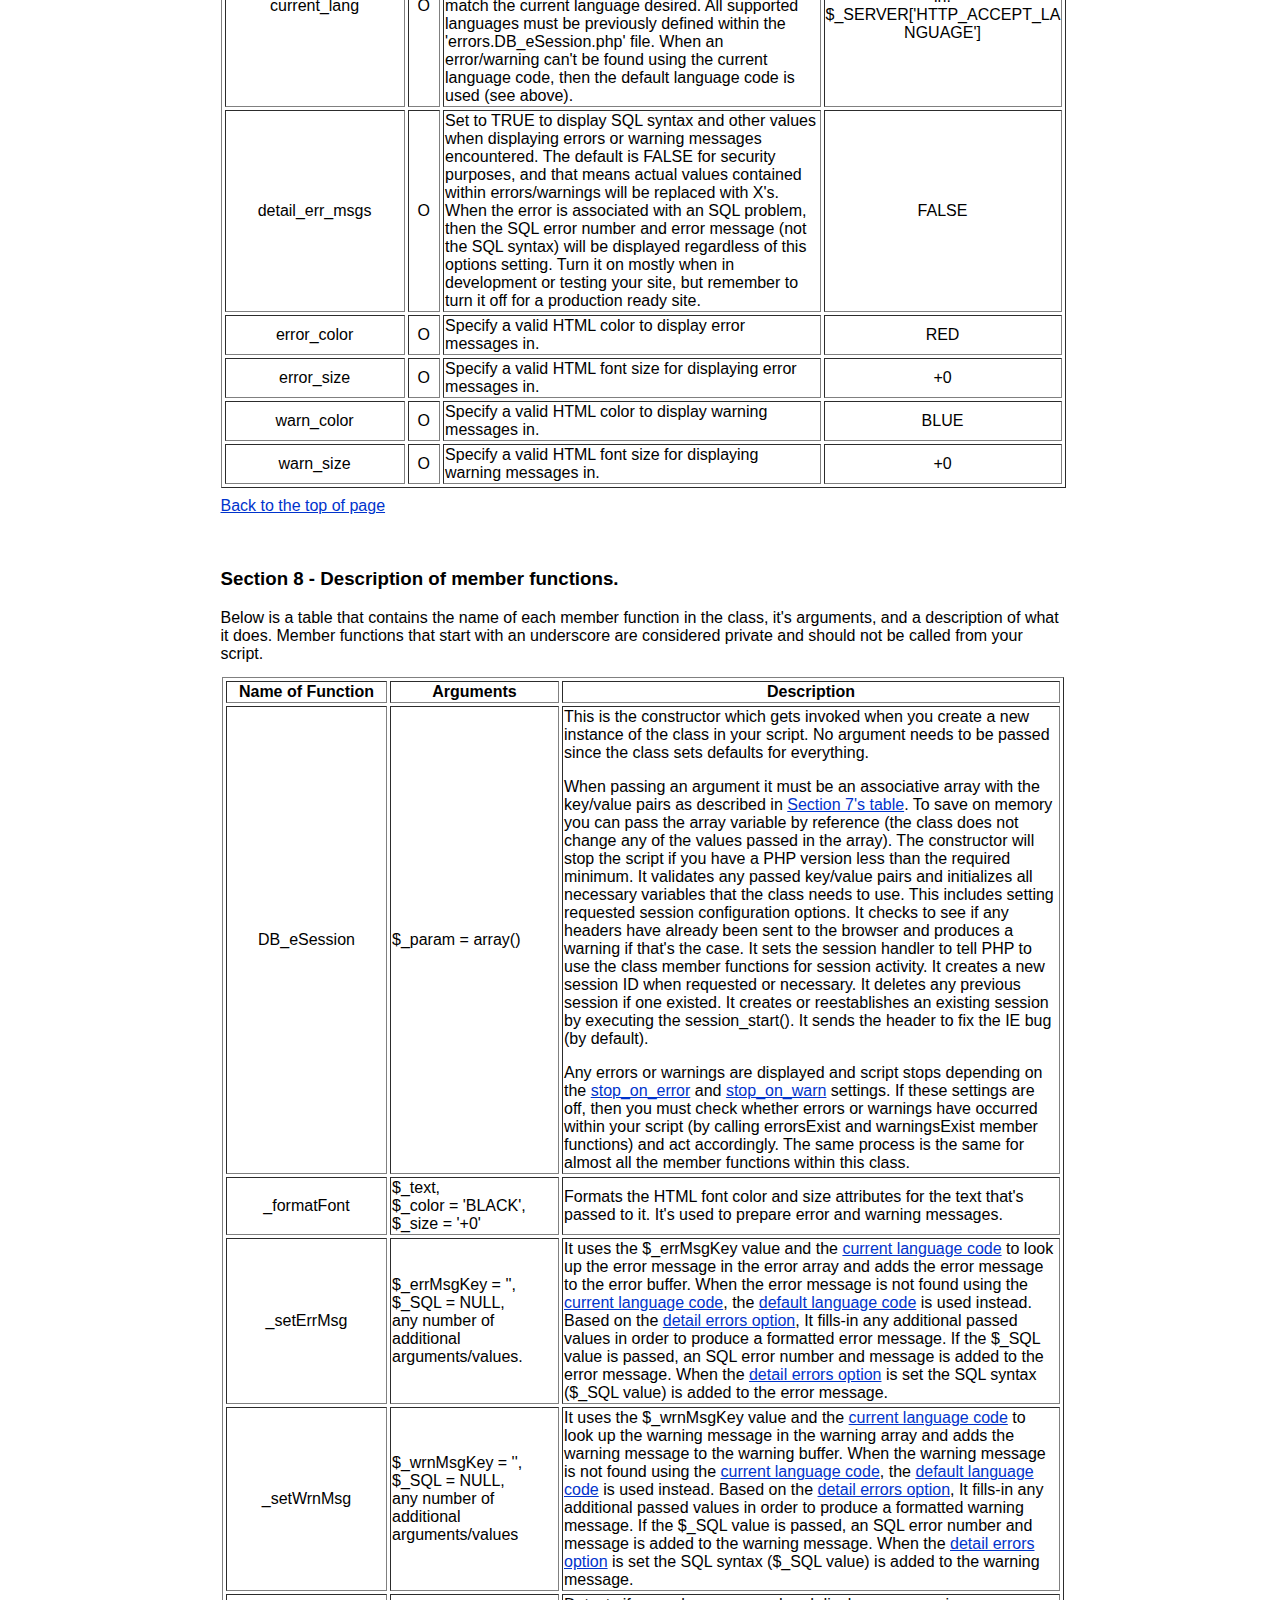
<file: classes/db_esession/manual.html>
<!DOCTYPE HTML PUBLIC "-//W3C//DTD HTML 4.0 Transitional//EN">
<HTML>
<HEAD>
<META NAME="Generator" CONTENT="NetObjects Fusion 7.5 for Windows">
<TITLE>Manual for DB_eSession Class</TITLE>
</HEAD>
<BODY NOF="(MB=(ZeroMargins, 0, 3, 0, 0), L=(Layout, 891, 25502))" BGCOLOR="#FFFFFF" TEXT="#000000" LINK="#0033CC" VLINK="#990099" ALINK="#FF0000" TOPMARGIN=0 LEFTMARGIN=0 MARGINWIDTH=0 MARGINHEIGHT=0>
    <CENTER>
    <TABLE BORDER=0 CELLSPACING=0 CELLPADDING=0 WIDTH=581 NOF=LY>
        <TR VALIGN=TOP ALIGN=LEFT>
            <TD WIDTH=6 HEIGHT=10></TD>
            <TD WIDTH=575></TD>
        </TR>
        <TR VALIGN=TOP ALIGN=LEFT>
            <TD></TD>
            <TD WIDTH=575>
                <H2><FONT FACE="Arial,Helvetica,Geneva,Sans-serif,sans-serif"><A NAME="TOP"></A></FONT><FONT COLOR="#0033CC" FACE="Arial,Helvetica,Geneva,Sans-serif,sans-serif">Manual for the DB_eSession PHP Class (ver 1.0.2)</FONT></TD>
        </TR>
    </TABLE>
    <TABLE BORDER=0 CELLSPACING=0 CELLPADDING=0 WIDTH=872 NOF=LY>
        <TR VALIGN=TOP ALIGN=LEFT>
            <TD WIDTH=6 HEIGHT=14></TD>
            <TD WIDTH=866></TD>
        </TR>
        <TR VALIGN=TOP ALIGN=LEFT>
            <TD></TD>
            <TD WIDTH=866>
                <H3><FONT FACE="Arial,Helvetica,Geneva,Sans-serif,sans-serif">Table of Contents</FONT></H3>
                <OL>
                    <LI><A HREF="#SEC1"><FONT FACE="Arial,Helvetica,Geneva,Sans-serif,sans-serif">Introduction.</FONT></A><FONT FACE="Arial,Helvetica,Geneva,Sans-serif,sans-serif"></FONT></LI>
                    <LI><A HREF="#SEC2"><FONT FACE="Arial,Helvetica,Geneva,Sans-serif,sans-serif">Features.</FONT></A><FONT FACE="Arial,Helvetica,Geneva,Sans-serif,sans-serif"></FONT></LI>
                    <LI><A HREF="#SEC3"><FONT FACE="Arial,Helvetica,Geneva,Sans-serif,sans-serif">System Requirements.</FONT></A><FONT FACE="Arial,Helvetica,Geneva,Sans-serif,sans-serif"></FONT></LI>
                    <LI><A HREF="#SEC4"><FONT FACE="Arial,Helvetica,Geneva,Sans-serif,sans-serif">Assumptions.</FONT></A><FONT FACE="Arial,Helvetica,Geneva,Sans-serif,sans-serif"></FONT></LI>
                    <LI><A HREF="#SEC5"><FONT FACE="Arial,Helvetica,Geneva,Sans-serif,sans-serif">How to install.</FONT></A><FONT FACE="Arial,Helvetica,Geneva,Sans-serif,sans-serif"></FONT></LI>
                    <LI><A HREF="#SEC6"><FONT FACE="Arial,Helvetica,Geneva,Sans-serif,sans-serif">How to invoke the class and pass parameter options.</FONT></A><FONT FACE="Arial,Helvetica,Geneva,Sans-serif,sans-serif"></FONT></LI>
                    <LI><A HREF="#SEC7"><FONT FACE="Arial,Helvetica,Geneva,Sans-serif,sans-serif">A list of parameter options supported by the class.</FONT></A><FONT FACE="Arial,Helvetica,Geneva,Sans-serif,sans-serif"></FONT></LI>
                    <LI><A HREF="#SEC8"><FONT FACE="Arial,Helvetica,Geneva,Sans-serif,sans-serif">Description of member functions.</FONT></A><FONT FACE="Arial,Helvetica,Geneva,Sans-serif,sans-serif"></FONT></LI>
                    <LI><A HREF="#SEC9"><FONT FACE="Arial,Helvetica,Geneva,Sans-serif,sans-serif">About the errors/warnings include file.</FONT></A><FONT FACE="Arial,Helvetica,Geneva,Sans-serif,sans-serif"></FONT></LI>
                    <LI><A HREF="#SEC10"><FONT FACE="Arial,Helvetica,Geneva,Sans-serif,sans-serif">Recommendations and things to watch out for.</FONT></A><FONT FACE="Arial,Helvetica,Geneva,Sans-serif,sans-serif"></FONT></LI>
                    <LI><A HREF="#SEC11"><FONT FACE="Arial,Helvetica,Geneva,Sans-serif,sans-serif">Known problems.</FONT></A><FONT FACE="Arial,Helvetica,Geneva,Sans-serif,sans-serif"></FONT></LI>
                    <LI><A HREF="#REVHIST"><FONT FACE="Arial,Helvetica,Geneva,Sans-serif,sans-serif">Revision History.</FONT></A><FONT FACE="Arial,Helvetica,Geneva,Sans-serif,sans-serif"></FONT></LI>
                </OL>
                <P><FONT FACE="Arial,Helvetica,Geneva,Sans-serif,sans-serif">Take a look at the </FONT><A HREF="./readme.html" TARGET="_blank"><FONT FACE="Arial,Helvetica,Geneva,Sans-serif,sans-serif">readme</FONT></A><FONT FACE="Arial,Helvetica,Geneva,Sans-serif,sans-serif"> file for quick installation steps.</FONT></P>
                <P><FONT FACE="Arial,Helvetica,Geneva,Sans-serif,sans-serif"><U>Disclaimer/License</U></FONT><U></U></P>
                <P><FONT FACE="Arial,Helvetica,Geneva,Sans-serif,sans-serif">This program is free software; you can redistribute it and/or modify it under the terms of the GNU General Public License as published by the Free Software Foundation; either version 2 of the License, or (at your option) any later version. This program is distributed in the hope that it will be useful, but WITHOUT ANY WARRANTY; without even the implied warranty of MERCHANTABILITY or FITNESS FOR A PARTICULAR PURPOSE.  See the GNU General Public License for more details. &nbsp; &nbsp; You should have received a copy of the GNU General Public License along with this program; if not, write to the:</FONT></P>
                <P><FONT FACE="Arial,Helvetica,Geneva,Sans-serif,sans-serif">Free Software Foundation, Inc.,<BR>59 Temple Place, Suite 330,<BR>Boston, MA  02111-1307  USA<BR><BR>Or you may obtain the license at </FONT><A HREF="http://www.gnu.org/copyleft/gpl.html" TARGET="_blank"><FONT FACE="Arial,Helvetica,Geneva,Sans-serif,sans-serif">http://www.gnu.org/copyleft/gpl.html</FONT></A><FONT FACE="Arial,Helvetica,Geneva,Sans-serif,sans-serif"></FONT></P>
                <H3><FONT FACE="Arial,Helvetica,Geneva,Sans-serif,sans-serif">&nbsp;</FONT></H3>
                <H3><FONT FACE="Arial,Helvetica,Geneva,Sans-serif,sans-serif"><A NAME="SEC1"></A>Section 1 - Introduction.</FONT></H3>
                <P><FONT FACE="Arial,Helvetica,Geneva,Sans-serif,sans-serif">This manual describes the use of a great custom PHP session handler class called DB_eSession. This free PHP class allows the storage of session data in a MySQL database rather than files (which is PHP's default). By storing PHP's session data in a database, it allows you to have better control of what information is stored, how it's retrieved or verified and makes for tighter security.</FONT></P>
                <P><FONT FACE="Arial,Helvetica,Geneva,Sans-serif,sans-serif">DB_eSession contains a lot of practical features designed for real world use where tougher security measures are essential. The class and its list of feature parameters may seem a little overwhelming at first glance, but it is really easy to use. Every field parameter has a set default, so you don't have to necessarily fill-in a value for every feature parameter to use the class. There is a </FONT><A HREF="#SEC7"><FONT FACE="Arial,Helvetica,Geneva,Sans-serif,sans-serif">table</FONT></A><FONT FACE="Arial,Helvetica,Geneva,Sans-serif,sans-serif"> provided that describes each field parameter the class supports and its use.</FONT></P>
                <P><FONT FACE="Arial,Helvetica,Geneva,Sans-serif,sans-serif">This class includes member functions useful (to web masters) for monitoring/viewing, deleting, and altering sessions validity, like in the case of locking one or more sessions upon detection of unauthorized use. This custom PHP/MySQL database session handler class might just be what you're looking to implement on your web or intranet site.</FONT></P>
                <P><FONT FACE="Arial,Helvetica,Geneva,Sans-serif,sans-serif">You can use your browsers find command to search for what you're looking for in this manual. When you want to print this manual, it's best to choose the landscape mode with half inch margins all around.</FONT></P>
                <P><FONT FACE="Arial,Helvetica,Geneva,Sans-serif,sans-serif">Please feel free to send me an e-mail to register that you're using this class. That way, you will be notified if there's a new release of this class. Send e-mails to: </FONT><A HREF="mailto:code@dearneighbor.com"><FONT FACE="Arial,Helvetica,Geneva,Sans-serif,sans-serif">code@dearneighbor.com</FONT></A><FONT FACE="Arial,Helvetica,Geneva,Sans-serif,sans-serif"></FONT></P>
                <P><FONT FACE="Arial,Helvetica,Geneva,Sans-serif,sans-serif">Thank you and enjoy,<BR>Lawrence Osiris<BR></FONT><A HREF="http://www.code.dearneighbor.com" TARGET="_blank"><FONT FACE="Arial,Helvetica,Geneva,Sans-serif,sans-serif">http://www.code.dearneighbor.com</FONT></A><FONT FACE="Arial,Helvetica,Geneva,Sans-serif,sans-serif"></FONT></P>
                <P><FONT FACE="Arial,Helvetica,Geneva,Sans-serif,sans-serif"></FONT><A HREF="#TOP"><FONT FACE="Arial,Helvetica,Geneva,Sans-serif,sans-serif">Back to the top of page</FONT></A><FONT FACE="Arial,Helvetica,Geneva,Sans-serif,sans-serif"></FONT></P>
                <P><FONT FACE="Arial,Helvetica,Geneva,Sans-serif,sans-serif">&nbsp;</FONT></P>
                <H3><FONT FACE="Arial,Helvetica,Geneva,Sans-serif,sans-serif"><A NAME="SEC2"></A>Section 2 - Features.</FONT></H3>
                <P><FONT FACE="Arial,Helvetica,Geneva,Sans-serif,sans-serif">The DB_eSession class has the following list of features:</FONT></P>
                <P><FONT FACE="Arial,Helvetica,Geneva,Sans-serif,sans-serif"><B>General features:</B></FONT><B></B></P>
                <UL>
                    <LI><FONT FACE="Arial,Helvetica,Geneva,Sans-serif,sans-serif">Stores session data in a MySQL table using PHP's built-in session handler.</FONT></LI>
                    <LI><FONT FACE="Arial,Helvetica,Geneva,Sans-serif,sans-serif">Built-in handling of session expiration and cleanup.</FONT></LI>
                    <LI><FONT FACE="Arial,Helvetica,Geneva,Sans-serif,sans-serif">Supports the changes of session related configuration settings (inc. PHP5).</FONT></LI>
                    <LI><FONT FACE="Arial,Helvetica,Geneva,Sans-serif,sans-serif">Allows for normal or persistent MySQL database connections.</FONT></LI>
                    <LI><FONT FACE="Arial,Helvetica,Geneva,Sans-serif,sans-serif">Access to opened MySQL resource connection to use in your script.</FONT></LI>
                    <LI><FONT FACE="Arial,Helvetica,Geneva,Sans-serif,sans-serif">Accepts a passed database resource link to use as the DB connection.</FONT></LI>
                    <LI><FONT FACE="Arial,Helvetica,Geneva,Sans-serif,sans-serif">Supports session ID's between 12 and 32 characters long.</FONT></LI>
                    <LI><FONT FACE="Arial,Helvetica,Geneva,Sans-serif,sans-serif">Custom or changeable database, table and column names.</FONT></LI>
                    <LI><FONT FACE="Arial,Helvetica,Geneva,Sans-serif,sans-serif">An option to create new session ID's (you supply, class or PHP builds).</FONT></LI>
                    <LI><FONT FACE="Arial,Helvetica,Geneva,Sans-serif,sans-serif">Can initiate buffered output (using ob_start) within the class.</FONT></LI>
                    <LI><FONT FACE="Arial,Helvetica,Geneva,Sans-serif,sans-serif">A session_start() automatically initiated within the class.</FONT></LI>
                    <LI><FONT FACE="Arial,Helvetica,Geneva,Sans-serif,sans-serif">Can send 'Cache-Control:' header output within the class (fixes IE6 bug).</FONT></LI>
                    <LI><FONT FACE="Arial,Helvetica,Geneva,Sans-serif,sans-serif">Ability to retrieve a specific sessions expiration date and time.</FONT></LI>
                    <LI><FONT FACE="Arial,Helvetica,Geneva,Sans-serif,sans-serif">Retrieve current session life setting in seconds or minutes.</FONT></LI>
                    <LI><FONT FACE="Arial,Helvetica,Geneva,Sans-serif,sans-serif">Retrieve a numeric total of the number of active and inactive sessions in table.</FONT></LI>
                    <LI><FONT FACE="Arial,Helvetica,Geneva,Sans-serif,sans-serif">Facility to make assignment and retrieval of session variables easier.</FONT></LI>
                    <LI><FONT FACE="Arial,Helvetica,Geneva,Sans-serif,sans-serif">Ability to create manual URI's and links that includes session name and ID.</FONT></LI>
                    <LI><FONT FACE="Arial,Helvetica,Geneva,Sans-serif,sans-serif">The ability to retrieve what the MySQL server version number is.</FONT></LI>
                    <LI><FONT FACE="Arial,Helvetica,Geneva,Sans-serif,sans-serif">An adequate form of encode/decode member functions are included and used automatically when libmcrypt is not installed.</FONT></LI>
                </UL>
                <H4><FONT FACE="Arial,Helvetica,Geneva,Sans-serif,sans-serif">Security features:</FONT></H4>
                <UL>
                    <LI><FONT FACE="Arial,Helvetica,Geneva,Sans-serif,sans-serif">Standard user inactivity time-out handled automatically.</FONT></LI>
                    <LI><FONT FACE="Arial,Helvetica,Geneva,Sans-serif,sans-serif">Absolute user logoff time-out capability (session will be terminated no matter what after a number of designated minutes/seconds have elapsed).</FONT></LI>
                    <LI><FONT FACE="Arial,Helvetica,Geneva,Sans-serif,sans-serif">Ability to lock and unlock a particular session or all sessions. When a session is made locked it is immediately not available for use.</FONT></LI>
                    <LI><FONT FACE="Arial,Helvetica,Geneva,Sans-serif,sans-serif">User to session verification using IP address and browser information.</FONT></LI>
                    <LI><FONT FACE="Arial,Helvetica,Geneva,Sans-serif,sans-serif">Security level (code) clearance for each session/web page.</FONT></LI>
                    <LI><FONT FACE="Arial,Helvetica,Geneva,Sans-serif,sans-serif">Encrypt/decrypt as desired each session field.</FONT></LI>
                    <LI><FONT FACE="Arial,Helvetica,Geneva,Sans-serif,sans-serif">Encrypt/decrypt an extra session field to compare against original (to detect against possible tampering).</FONT></LI>
                    <LI><FONT FACE="Arial,Helvetica,Geneva,Sans-serif,sans-serif">Encrypt/decrypt the whole session data in the table (essentially obscuring session variable names in table). Can be used in combination with per session field encryption, resulting in double encryption security.</FONT></LI>
                    <LI><FONT FACE="Arial,Helvetica,Geneva,Sans-serif,sans-serif">A new encryption Initialization Vector is created every time values change.</FONT></LI>
                    <LI><FONT FACE="Arial,Helvetica,Geneva,Sans-serif,sans-serif">Ability to manually delete a particular session or all sessions.</FONT></LI>
                    <LI><FONT FACE="Arial,Helvetica,Geneva,Sans-serif,sans-serif">The users IP address and web browser is recorded as part of the session for tracing information.</FONT></LI>
                </UL>
                <H4><FONT FACE="Arial,Helvetica,Geneva,Sans-serif,sans-serif">Other features:</FONT></H4>
                <UL>
                    <LI><FONT FACE="Arial,Helvetica,Geneva,Sans-serif,sans-serif">Support for multiple language error and warning messages.</FONT></LI>
                    <LI><FONT FACE="Arial,Helvetica,Geneva,Sans-serif,sans-serif">Support of a default language as well as current active language settings.</FONT></LI>
                    <LI><FONT FACE="Arial,Helvetica,Geneva,Sans-serif,sans-serif">Basic or detailed (with SQL syntax) error/warning reporting.</FONT></LI>
                    <LI><FONT FACE="Arial,Helvetica,Geneva,Sans-serif,sans-serif">Buffered error and warning messages.</FONT></LI>
                    <LI><FONT FACE="Arial,Helvetica,Geneva,Sans-serif,sans-serif">Option for class to stop execution or not upon encountering an error/warning. Class can display errors/warnings automatically or control in your script.</FONT></LI>
                    <LI><FONT FACE="Arial,Helvetica,Geneva,Sans-serif,sans-serif">Can select font color and size separately for error and warning messages.</FONT></LI>
                    <LI><FONT FACE="Arial,Helvetica,Geneva,Sans-serif,sans-serif">Code has lots of comments and formatted within 82 characters wide.</FONT></LI>
                    <LI><FONT FACE="Arial,Helvetica,Geneva,Sans-serif,sans-serif">Full documentation (only provided in English) is included.</FONT></LI>
                    <LI><FONT FACE="Arial,Helvetica,Geneva,Sans-serif,sans-serif">Code use examples provided, including a basic authentication (login/logout) process.</FONT></LI>
                    <LI><FONT FACE="Arial,Helvetica,Geneva,Sans-serif,sans-serif">SQL text file provided for creating the MySQL session table.</FONT></LI>
                </UL>
                <P><FONT FACE="Arial,Helvetica,Geneva,Sans-serif,sans-serif"></FONT><A HREF="#TOP"><FONT FACE="Arial,Helvetica,Geneva,Sans-serif,sans-serif">Back to the top of page</FONT></A><FONT FACE="Arial,Helvetica,Geneva,Sans-serif,sans-serif"></FONT></P>
                <H4><FONT FACE="Arial,Helvetica,Geneva,Sans-serif,sans-serif">&nbsp;</FONT></H4>
                <H3><FONT FACE="Arial,Helvetica,Geneva,Sans-serif,sans-serif"><A NAME="SEC3"></A>Section 3 - System Requirements.</FONT></H3>
                <P><FONT FACE="Arial,Helvetica,Geneva,Sans-serif,sans-serif">PHP version 4.2.0 or higher, MySQL version 3.22.5 or higher, web server (Apache, IIs), and Unix/Linux/Windows/Mac. An ability to create MySQL databases, usernames and passwords such as with </FONT><A HREF="http://www.phpmyadmin.net" TARGET="_blank"><FONT FACE="Arial,Helvetica,Geneva,Sans-serif,sans-serif">phpMyAdmin</FONT></A><FONT FACE="Arial,Helvetica,Geneva,Sans-serif,sans-serif">. libmcrypt 2.2.x or higher is optional if you want to utilize encryption/decryption. The included sessEncode/sessDecode member functions will automatically be utilized when libmcrypt is not installed and encryption is requested. PHP's register_globals setting can be on or off, and the magic_quotes_runtime is automatically handled. The magic_quotes_gpc is checked but this class doesn't know if you will be trying to save session data coming straight from Get/Post/Cookie variables. This class by default will addslashes() to session data before saving, therefore it's best for you to stripslash() if necessary before hand. Session.auto_start needs to be off.</FONT></P>
                <P><FONT FACE="Arial,Helvetica,Geneva,Sans-serif,sans-serif"></FONT><A HREF="#TOP"><FONT FACE="Arial,Helvetica,Geneva,Sans-serif,sans-serif">Back to the top of page</FONT></A><FONT FACE="Arial,Helvetica,Geneva,Sans-serif,sans-serif"></FONT></P>
                <P><FONT FACE="Arial,Helvetica,Geneva,Sans-serif,sans-serif">&nbsp;</FONT></P>
                <H3><FONT FACE="Arial,Helvetica,Geneva,Sans-serif,sans-serif"><A NAME="SEC4"></A>Section 4 - Assumptions.</FONT></H3>
                <P><FONT FACE="Arial,Helvetica,Geneva,Sans-serif,sans-serif">This manual was written with the assumption that you know at least the basics of the PHP language and it's syntax. You don't have to be an expert, however, a good understanding of how to create and use variables (especially arrays) is essential. You don't need to know a lot about classes, but it would be enough to know how to create a new instance and reference them (there's examples given in this manual and the example files included). You should be able to know how to create PHP text files and upload/install them onto your server or web host provider, and be able to set the correct file permissions if necessary. There's no need to know about PHP's session mechanism but a general understanding of what sessions are for would be useful. The class takes care of the SQL queries, so there's really no particular need to know MySQL or SQL syntax, but knowing the basics would be helpful. It is at least required that you know how to create a MySQL database, table, a username, and password using any of the tools at your disposal (such as </FONT><A HREF="http://www.phpmyadmin.net" TARGET="_blank"><FONT FACE="Arial,Helvetica,Geneva,Sans-serif,sans-serif">phpMyAdmin</FONT></A><FONT FACE="Arial,Helvetica,Geneva,Sans-serif,sans-serif">). Only the SQL to create the MySQL session table is included.</FONT></P>
                <P><FONT FACE="Arial,Helvetica,Geneva,Sans-serif,sans-serif"></FONT><A HREF="#TOP"><FONT FACE="Arial,Helvetica,Geneva,Sans-serif,sans-serif">Back to the top of page</FONT></A><FONT FACE="Arial,Helvetica,Geneva,Sans-serif,sans-serif"></FONT></P>
                <P><FONT FACE="Arial,Helvetica,Geneva,Sans-serif,sans-serif">&nbsp;</FONT></P>
                <H3><FONT FACE="Arial,Helvetica,Geneva,Sans-serif,sans-serif"><A NAME="SEC5"></A></FONT><FONT SIZE="+1" FACE="Arial,Helvetica,Geneva,Sans-serif,sans-serif">Section 5 - How to Install.</FONT></H3>
                <P><FONT FACE="Arial,Helvetica,Geneva,Sans-serif,sans-serif">If you downloaded the compressed file, then you'll need to uncompress the file to reveal/extract all the individual files contained within it.  You can use the </FONT><A HREF="http://www.gnu.org/software/tar/manual/html_mono/tar.html#SEC8" TARGET="_blank"><FONT FACE="Arial,Helvetica,Geneva,Sans-serif,sans-serif">tar</FONT></A><FONT FACE="Arial,Helvetica,Geneva,Sans-serif,sans-serif"> command with the '--extract' option for Unix/Linux type of systems, </FONT><A HREF="http://www.winzip.com" TARGET="_blank"><FONT FACE="Arial,Helvetica,Geneva,Sans-serif,sans-serif">WinZip</FONT></A><FONT FACE="Arial,Helvetica,Geneva,Sans-serif,sans-serif"> for Windows, or </FONT><A HREF="http://www.stuffit.com" TARGET="_blank"><FONT FACE="Arial,Helvetica,Geneva,Sans-serif,sans-serif">StuffIt</FONT></A><FONT FACE="Arial,Helvetica,Geneva,Sans-serif,sans-serif"> (Standard Edition Trial Version) for the Macintosh (which will uncompress the Windows zipped file under the Mac). Please refer to these tools manuals for how to extract the necessary files out of the compressed file.</FONT></P>
                <P><FONT FACE="Arial,Helvetica,Geneva,Sans-serif,sans-serif">Use </FONT><A HREF="http://www.phpmyadmin.net" TARGET="_blank"><FONT FACE="Arial,Helvetica,Geneva,Sans-serif,sans-serif">phpMyAdmin</FONT></A><FONT FACE="Arial,Helvetica,Geneva,Sans-serif,sans-serif"> or similar tool to create a MySQL database, username and password. If you already have these defined/setup, then you can use these if you wish instead of creating new ones. For security reasons, it is recommended for you to create a separate database, a restricted username, and password just for the sessions processing. If an unauthorized intruder gained access to the sessions database, then they will hopefully only have access to the sessions table, while your application related tables are perhaps protected by being in another database under a different username and password. Use the SQL within the included 'eSessions_table.sql' text file to create the sessions table (using </FONT><A HREF="http://www.phpmyadmin.net" TARGET="_blank"><FONT FACE="Arial,Helvetica,Geneva,Sans-serif,sans-serif">phpMyAdmin</FONT></A><FONT FACE="Arial,Helvetica,Geneva,Sans-serif,sans-serif">). Then don't forget to update the 'config.DB_eSessions.php' file (discussed below) with the name of the </FONT><A HREF="#DBHOST"><FONT FACE="Arial,Helvetica,Geneva,Sans-serif,sans-serif">local host</FONT></A><FONT FACE="Arial,Helvetica,Geneva,Sans-serif,sans-serif">, </FONT><A HREF="#DBNAME"><FONT FACE="Arial,Helvetica,Geneva,Sans-serif,sans-serif">database</FONT></A><FONT FACE="Arial,Helvetica,Geneva,Sans-serif,sans-serif">, </FONT><A HREF="#DBUSER"><FONT FACE="Arial,Helvetica,Geneva,Sans-serif,sans-serif">username</FONT></A><FONT FACE="Arial,Helvetica,Geneva,Sans-serif,sans-serif">, </FONT><A HREF="#DBPSWD"><FONT FACE="Arial,Helvetica,Geneva,Sans-serif,sans-serif">password</FONT></A><FONT FACE="Arial,Helvetica,Geneva,Sans-serif,sans-serif">, </FONT><A HREF="#TBNAME"><FONT FACE="Arial,Helvetica,Geneva,Sans-serif,sans-serif">table name</FONT></A><FONT FACE="Arial,Helvetica,Geneva,Sans-serif,sans-serif">, and </FONT><A HREF="#IDCOL"><FONT FACE="Arial,Helvetica,Geneva,Sans-serif,sans-serif">column names</FONT></A><FONT FACE="Arial,Helvetica,Geneva,Sans-serif,sans-serif"> if they are different than the supplied defaults.</FONT></P>
                <P><FONT FACE="Arial,Helvetica,Geneva,Sans-serif,sans-serif">There are two required PHP files needed for a successful installation and one optional configuration file. The main PHP class&nbsp; file is called 'class.DB_eSession.php'. This class requires an errors include file which comes with the package and is called 'errors.DB_eSession.php' by default. The third and optional configuration file is called 'config.DB_eSession.php'. This is not required by the class, but is made available to you for placing along with the scripts you write. It's recommended you keep the same naming conventions, that way all your class, configuration, and error files will be grouped together when viewing your directory listing (where the files are contained).</FONT></P>
                <P><FONT FACE="Arial,Helvetica,Geneva,Sans-serif,sans-serif">Before installing these files you might want to think about how you should organize your application directories on the web server. The files that come with this package do not need to be in the public web directory. It's actually best to keep them off the public web directory for security reasons. You only need to place the script(s) that the user interacts with in the public web directory, and have those scripts point to the directory where the other include files are stored. Let's go through an example. Say we have a root path of /home/user and a public web directory path of /home/user/www. One approach would be to create a PHP folder/directory used as a repository to hold all the files (such as those included in this package) that should be protected or just generally not needed in the public web directory area. You could call it something like 'php' or 'phplib' and create it in the user root area (i.e. /home/user/phplib).</FONT></P>
                <P><FONT FACE="Arial,Helvetica,Geneva,Sans-serif,sans-serif">Then in your script, specify a relative or absolute path when using the include or require commands. In the following example it is assumed that the script is running from the /home/user/www public web directory:</FONT></P>
                <UL>
                    <P><FONT FACE="Arial,Helvetica,Geneva,Sans-serif,sans-serif"></FONT><FONT COLOR="#000080" FACE="Arial,Helvetica,Geneva,Sans-serif,sans-serif">&lt;</FONT><FONT COLOR="#0000CC" FACE="Arial,Helvetica,Geneva,Sans-serif,sans-serif">?PHP<BR></FONT><FONT COLOR="#339900" FACE="Arial,Helvetica,Geneva,Sans-serif,sans-serif">require_once(</FONT><FONT COLOR="#FF0000" FACE="Arial,Helvetica,Geneva,Sans-serif,sans-serif">'../phplib/config.DB_eSession.php'</FONT><FONT COLOR="#339900" FACE="Arial,Helvetica,Geneva,Sans-serif,sans-serif">);</FONT><FONT COLOR="#000080" FACE="Arial,Helvetica,Geneva,Sans-serif,sans-serif"> &nbsp; &nbsp; &nbsp; &nbsp; &nbsp; &nbsp; &nbsp; &nbsp; &nbsp;  </FONT><FONT COLOR="#FF9900" FACE="Arial,Helvetica,Geneva,Sans-serif,sans-serif">// Relative path example<BR></FONT><FONT COLOR="#339900" FACE="Arial,Helvetica,Geneva,Sans-serif,sans-serif">require_once(</FONT><FONT COLOR="#FF0000" FACE="Arial,Helvetica,Geneva,Sans-serif,sans-serif">'/home/user/phplib/class.DB_eSession.php'</FONT><FONT COLOR="#339900" FACE="Arial,Helvetica,Geneva,Sans-serif,sans-serif">);</FONT><FONT COLOR="#000080" FACE="Arial,Helvetica,Geneva,Sans-serif,sans-serif"> &nbsp;  </FONT><FONT COLOR="#FF9900" FACE="Arial,Helvetica,Geneva,Sans-serif,sans-serif">// Absolute path example<BR><BR></FONT><FONT COLOR="#0000CC" FACE="Arial,Helvetica,Geneva,Sans-serif,sans-serif">?&gt;</FONT> </P>
                </UL>
                <P><FONT FACE="Arial,Helvetica,Geneva,Sans-serif,sans-serif">Another option is to specify all the various paths you have into the 'include_path' configuration setting. This causes PHP to search in all the directories specified for the file that you're trying to include/require. If you can't change the paths in your php.ini file, then you'll have to set the 'include_path' in every script that uses an include/require. Below is an example of how to change the 'include_path' configuration setting from within a PHP script:</FONT></P>
                <UL>
                    <P><FONT FACE="Arial,Helvetica,Geneva,Sans-serif,sans-serif"></FONT><FONT COLOR="#0000CC" FACE="Arial,Helvetica,Geneva,Sans-serif,sans-serif">&lt;?PHP <BR></FONT><FONT COLOR="#FF9900" FACE="Arial,Helvetica,Geneva,Sans-serif,sans-serif">// Example of a script running from the public web directory<BR><BR></FONT><FONT COLOR="#0000CC" FACE="Arial,Helvetica,Geneva,Sans-serif,sans-serif">$ROOT_PATH</FONT><FONT COLOR="#000080" FACE="Arial,Helvetica,Geneva,Sans-serif,sans-serif"> </FONT><FONT COLOR="#339900" FACE="Arial,Helvetica,Geneva,Sans-serif,sans-serif">=</FONT><FONT COLOR="#008000" FACE="Arial,Helvetica,Geneva,Sans-serif,sans-serif"> </FONT><FONT COLOR="#0000CC" FACE="Arial,Helvetica,Geneva,Sans-serif,sans-serif">$_SERVER</FONT><FONT COLOR="#339900" FACE="Arial,Helvetica,Geneva,Sans-serif,sans-serif">[</FONT><FONT COLOR="#FF0000" FACE="Arial,Helvetica,Geneva,Sans-serif,sans-serif">'DOCUMENT_ROOT'</FONT><FONT COLOR="#339900" FACE="Arial,Helvetica,Geneva,Sans-serif,sans-serif">];</FONT><FONT COLOR="#008000" FACE="Arial,Helvetica,Geneva,Sans-serif,sans-serif"> </FONT><FONT COLOR="#FF9900" FACE="Arial,Helvetica,Geneva,Sans-serif,sans-serif">// i.e. /home/user/www<BR><BR>// Remove the last node directory from the path, which will leave<BR>// us with the private root path (i.e. /home/user)<BR></FONT><FONT COLOR="#0000CC" FACE="Arial,Helvetica,Geneva,Sans-serif,sans-serif">$PRIVATE_PATH</FONT><FONT COLOR="#000080" FACE="Arial,Helvetica,Geneva,Sans-serif,sans-serif"> </FONT><FONT COLOR="#339900" FACE="Arial,Helvetica,Geneva,Sans-serif,sans-serif">=</FONT><FONT COLOR="#008000" FACE="Arial,Helvetica,Geneva,Sans-serif,sans-serif"> </FONT><FONT COLOR="#0000CC" FACE="Arial,Helvetica,Geneva,Sans-serif,sans-serif">substr_replace</FONT><FONT COLOR="#339900" FACE="Arial,Helvetica,Geneva,Sans-serif,sans-serif">(</FONT><FONT COLOR="#0000CC" FACE="Arial,Helvetica,Geneva,Sans-serif,sans-serif">$ROOT_PATH</FONT><FONT COLOR="#339900" FACE="Arial,Helvetica,Geneva,Sans-serif,sans-serif">,</FONT><FONT COLOR="#008000" FACE="Arial,Helvetica,Geneva,Sans-serif,sans-serif"> </FONT><FONT COLOR="#FF0000" FACE="Arial,Helvetica,Geneva,Sans-serif,sans-serif">''</FONT><FONT COLOR="#339900" FACE="Arial,Helvetica,Geneva,Sans-serif,sans-serif">,</FONT><FONT COLOR="#008000" FACE="Arial,Helvetica,Geneva,Sans-serif,sans-serif"> </FONT><FONT COLOR="#0000CC" FACE="Arial,Helvetica,Geneva,Sans-serif,sans-serif">strrpos</FONT><FONT COLOR="#339900" FACE="Arial,Helvetica,Geneva,Sans-serif,sans-serif">(</FONT><FONT COLOR="#0000CC" FACE="Arial,Helvetica,Geneva,Sans-serif,sans-serif">$ROOT_PATH</FONT><FONT COLOR="#339900" FACE="Arial,Helvetica,Geneva,Sans-serif,sans-serif">,</FONT><FONT COLOR="#008000" FACE="Arial,Helvetica,Geneva,Sans-serif,sans-serif"> </FONT><FONT COLOR="#FF0000" FACE="Arial,Helvetica,Geneva,Sans-serif,sans-serif">'/'</FONT><FONT COLOR="#339900" FACE="Arial,Helvetica,Geneva,Sans-serif,sans-serif">));<BR><BR></FONT><FONT COLOR="#0000CC" FACE="Arial,Helvetica,Geneva,Sans-serif,sans-serif">$PHPLIB_PATH</FONT><FONT COLOR="#000080" FACE="Arial,Helvetica,Geneva,Sans-serif,sans-serif"> </FONT><FONT COLOR="#339900" FACE="Arial,Helvetica,Geneva,Sans-serif,sans-serif">=</FONT><FONT COLOR="#008000" FACE="Arial,Helvetica,Geneva,Sans-serif,sans-serif"> </FONT><FONT COLOR="#0000CC" FACE="Arial,Helvetica,Geneva,Sans-serif,sans-serif">$PRIVATE_PATH</FONT><FONT COLOR="#000080" FACE="Arial,Helvetica,Geneva,Sans-serif,sans-serif"> </FONT><FONT COLOR="#339900" FACE="Arial,Helvetica,Geneva,Sans-serif,sans-serif">.</FONT><FONT COLOR="#008000" FACE="Arial,Helvetica,Geneva,Sans-serif,sans-serif"> </FONT><FONT COLOR="#FF0000" FACE="Arial,Helvetica,Geneva,Sans-serif,sans-serif">'/phplib'</FONT><FONT COLOR="#339900" FACE="Arial,Helvetica,Geneva,Sans-serif,sans-serif">;</FONT><FONT COLOR="#008000" FACE="Arial,Helvetica,Geneva,Sans-serif,sans-serif"> </FONT><FONT COLOR="#FF9900" FACE="Arial,Helvetica,Geneva,Sans-serif,sans-serif">// i.e. /home/user/phplib<BR><BR>// Can define other private directories such as for storing other files<BR></FONT><FONT COLOR="#0000CC" FACE="Arial,Helvetica,Geneva,Sans-serif,sans-serif">$DATA_PATH</FONT><FONT COLOR="#000080" FACE="Arial,Helvetica,Geneva,Sans-serif,sans-serif"> </FONT><FONT COLOR="#339900" FACE="Arial,Helvetica,Geneva,Sans-serif,sans-serif">=</FONT><FONT COLOR="#008000" FACE="Arial,Helvetica,Geneva,Sans-serif,sans-serif"> </FONT><FONT COLOR="#0000CC" FACE="Arial,Helvetica,Geneva,Sans-serif,sans-serif">$PRIVATE_PATH</FONT><FONT COLOR="#000080" FACE="Arial,Helvetica,Geneva,Sans-serif,sans-serif"> </FONT><FONT COLOR="#339900" FACE="Arial,Helvetica,Geneva,Sans-serif,sans-serif">.</FONT><FONT COLOR="#008000" FACE="Arial,Helvetica,Geneva,Sans-serif,sans-serif"> </FONT><FONT COLOR="#FF0000" FACE="Arial,Helvetica,Geneva,Sans-serif,sans-serif">'/data'</FONT><FONT COLOR="#339900" FACE="Arial,Helvetica,Geneva,Sans-serif,sans-serif">;</FONT><FONT COLOR="#008000" FACE="Arial,Helvetica,Geneva,Sans-serif,sans-serif"> &nbsp; &nbsp;  </FONT><FONT COLOR="#FF9900" FACE="Arial,Helvetica,Geneva,Sans-serif,sans-serif">// i.e. /home/user/data<BR><BR>// Combine all the paths and separate with a colon<BR></FONT><FONT COLOR="#0000CC" FACE="Arial,Helvetica,Geneva,Sans-serif,sans-serif">$PATHS</FONT><FONT COLOR="#000080" FACE="Arial,Helvetica,Geneva,Sans-serif,sans-serif"> </FONT><FONT COLOR="#339900" FACE="Arial,Helvetica,Geneva,Sans-serif,sans-serif">=</FONT><FONT COLOR="#008000" FACE="Arial,Helvetica,Geneva,Sans-serif,sans-serif"> </FONT><FONT COLOR="#0000CC" FACE="Arial,Helvetica,Geneva,Sans-serif,sans-serif">$PHPLIB_PATH</FONT><FONT COLOR="#000080" FACE="Arial,Helvetica,Geneva,Sans-serif,sans-serif"> </FONT><FONT COLOR="#339900" FACE="Arial,Helvetica,Geneva,Sans-serif,sans-serif">.</FONT><FONT COLOR="#008000" FACE="Arial,Helvetica,Geneva,Sans-serif,sans-serif"> </FONT><FONT COLOR="#FF0000" FACE="Arial,Helvetica,Geneva,Sans-serif,sans-serif">':' </FONT><FONT COLOR="#339900" FACE="Arial,Helvetica,Geneva,Sans-serif,sans-serif">.</FONT><FONT COLOR="#008000" FACE="Arial,Helvetica,Geneva,Sans-serif,sans-serif"> </FONT><FONT COLOR="#0000CC" FACE="Arial,Helvetica,Geneva,Sans-serif,sans-serif">$DATA_PATH</FONT><FONT COLOR="#339900" FACE="Arial,Helvetica,Geneva,Sans-serif,sans-serif">;<BR><BR></FONT><FONT COLOR="#FF9900" FACE="Arial,Helvetica,Geneva,Sans-serif,sans-serif">// Set the search path for all the directories desired<BR></FONT><FONT COLOR="#0000CC" FACE="Arial,Helvetica,Geneva,Sans-serif,sans-serif">ini_set</FONT><FONT COLOR="#339900" FACE="Arial,Helvetica,Geneva,Sans-serif,sans-serif">(</FONT><FONT COLOR="#FF0000" FACE="Arial,Helvetica,Geneva,Sans-serif,sans-serif">'include_path'</FONT><FONT COLOR="#339900" FACE="Arial,Helvetica,Geneva,Sans-serif,sans-serif">, (</FONT><FONT COLOR="#0000CC" FACE="Arial,Helvetica,Geneva,Sans-serif,sans-serif">ini_get</FONT><FONT COLOR="#339900" FACE="Arial,Helvetica,Geneva,Sans-serif,sans-serif">(</FONT><FONT COLOR="#FF0000" FACE="Arial,Helvetica,Geneva,Sans-serif,sans-serif">'include_path'</FONT><FONT COLOR="#339900" FACE="Arial,Helvetica,Geneva,Sans-serif,sans-serif">) .</FONT><FONT COLOR="#008000" FACE="Arial,Helvetica,Geneva,Sans-serif,sans-serif"> </FONT><FONT COLOR="#FF0000" FACE="Arial,Helvetica,Geneva,Sans-serif,sans-serif">':' </FONT><FONT COLOR="#339900" FACE="Arial,Helvetica,Geneva,Sans-serif,sans-serif">.</FONT><FONT COLOR="#008000" FACE="Arial,Helvetica,Geneva,Sans-serif,sans-serif"> </FONT><FONT COLOR="#0000CC" FACE="Arial,Helvetica,Geneva,Sans-serif,sans-serif">$PATHS</FONT><FONT COLOR="#339900" FACE="Arial,Helvetica,Geneva,Sans-serif,sans-serif">));<BR><BR></FONT><FONT COLOR="#FF9900" FACE="Arial,Helvetica,Geneva,Sans-serif,sans-serif">// Now there is no need to specify any paths in the include/require in the rest of your script<BR></FONT><FONT COLOR="#339900" FACE="Arial,Helvetica,Geneva,Sans-serif,sans-serif">require_once(</FONT><FONT COLOR="#FF0000" FACE="Arial,Helvetica,Geneva,Sans-serif,sans-serif">'config.DB_eSession.php'</FONT><FONT COLOR="#339900" FACE="Arial,Helvetica,Geneva,Sans-serif,sans-serif">); &nbsp; &nbsp;  </FONT><FONT COLOR="#FF9900" FACE="Arial,Helvetica,Geneva,Sans-serif,sans-serif">// no need to specify a path; PHP will search for it<BR></FONT><FONT COLOR="#339900" FACE="Arial,Helvetica,Geneva,Sans-serif,sans-serif">require_once(</FONT><FONT COLOR="#FF0000" FACE="Arial,Helvetica,Geneva,Sans-serif,sans-serif">'class.DB_eSession.php'</FONT><FONT COLOR="#339900" FACE="Arial,Helvetica,Geneva,Sans-serif,sans-serif">); &nbsp; &nbsp; &nbsp;  </FONT><FONT COLOR="#FF9900" FACE="Arial,Helvetica,Geneva,Sans-serif,sans-serif">// no need to specify a path; PHP will search for it<BR><BR></FONT><FONT COLOR="#000080" FACE="Arial,Helvetica,Geneva,Sans-serif,sans-serif">?&gt;</FONT><FONT FACE="Arial,Helvetica,Geneva,Sans-serif,sans-serif"> </FONT></P>
                </UL>
                <P><FONT FACE="Arial,Helvetica,Geneva,Sans-serif,sans-serif">The above code could be put in your own 'config' file and placed in the public web directory with your application script. Your application script can simply include the config file without specifying any paths since the config file is in the same directory as your application script. Optionally, you can also add the creation of the new instance of the class in your application config file. Below is an example of how the start of your /home/user/www/index.php script could look like:</FONT></P>
                <UL>
                    <P><FONT FACE="Arial,Helvetica,Geneva,Sans-serif,sans-serif"></FONT><FONT COLOR="#0000CC" FACE="Arial,Helvetica,Geneva,Sans-serif,sans-serif">&lt;?PHP<BR></FONT><FONT COLOR="#FF9900" FACE="Arial,Helvetica,Geneva,Sans-serif,sans-serif">// config.index.php sets include paths, and pulls in the config.DB_eSession and class.DB_eSession files<BR></FONT><FONT COLOR="#339900" FACE="Arial,Helvetica,Geneva,Sans-serif,sans-serif">require_once(</FONT><FONT COLOR="#FF0000" FACE="Arial,Helvetica,Geneva,Sans-serif,sans-serif">'config.index.php'</FONT><FONT COLOR="#339900" FACE="Arial,Helvetica,Geneva,Sans-serif,sans-serif">); &nbsp; &nbsp; &nbsp; &nbsp; &nbsp; &nbsp; &nbsp; &nbsp; &nbsp; &nbsp; &nbsp; &nbsp; &nbsp; &nbsp; &nbsp; &nbsp;  </FONT><FONT COLOR="#FF9900" FACE="Arial,Helvetica,Geneva,Sans-serif,sans-serif">// In same the directory; no need to specify a path<BR></FONT><FONT COLOR="#0000CC" FACE="Arial,Helvetica,Geneva,Sans-serif,sans-serif">$sess_param</FONT><FONT COLOR="#339900" FACE="Arial,Helvetica,Geneva,Sans-serif,sans-serif">[</FONT><FONT COLOR="#FF0000" FACE="Arial,Helvetica,Geneva,Sans-serif,sans-serif">'errors_path'</FONT><FONT COLOR="#339900" FACE="Arial,Helvetica,Geneva,Sans-serif,sans-serif">] = </FONT><FONT COLOR="#FF0000" FACE="Arial,Helvetica,Geneva,Sans-serif,sans-serif">''</FONT><FONT COLOR="#339900" FACE="Arial,Helvetica,Geneva,Sans-serif,sans-serif">;&nbsp; &nbsp; &nbsp; &nbsp; &nbsp; &nbsp; &nbsp; &nbsp; &nbsp; &nbsp; &nbsp; &nbsp; &nbsp; &nbsp; &nbsp; &nbsp; &nbsp; &nbsp; </FONT><FONT COLOR="#FF9900" FACE="Arial,Helvetica,Geneva,Sans-serif,sans-serif">// For errors file; Don't specify a path since 'include_path' is set<BR></FONT><FONT COLOR="#0000CC" FACE="Arial,Helvetica,Geneva,Sans-serif,sans-serif">$sess_param</FONT><FONT COLOR="#339900" FACE="Arial,Helvetica,Geneva,Sans-serif,sans-serif">[</FONT><FONT COLOR="#FF0000" FACE="Arial,Helvetica,Geneva,Sans-serif,sans-serif">'errors_file'</FONT><FONT COLOR="#339900" FACE="Arial,Helvetica,Geneva,Sans-serif,sans-serif">] = </FONT><FONT COLOR="#FF0000" FACE="Arial,Helvetica,Geneva,Sans-serif,sans-serif">'errors.DB_eSession'</FONT><FONT COLOR="#339900" FACE="Arial,Helvetica,Geneva,Sans-serif,sans-serif">;&nbsp;  </FONT><FONT COLOR="#FF9900" FACE="Arial,Helvetica,Geneva,Sans-serif,sans-serif">// For errors file; Don't specify '.php' at the end<BR></FONT><FONT COLOR="#0000CC" FACE="Arial,Helvetica,Geneva,Sans-serif,sans-serif">$sess</FONT><FONT COLOR="#000080" FACE="Arial,Helvetica,Geneva,Sans-serif,sans-serif"> </FONT><FONT COLOR="#339900" FACE="Arial,Helvetica,Geneva,Sans-serif,sans-serif">=</FONT><FONT COLOR="#008000" FACE="Arial,Helvetica,Geneva,Sans-serif,sans-serif"> </FONT><FONT COLOR="#339900" FACE="Arial,Helvetica,Geneva,Sans-serif,sans-serif">new</FONT><FONT COLOR="#008000" FACE="Arial,Helvetica,Geneva,Sans-serif,sans-serif"> </FONT><FONT COLOR="#0000CC" FACE="Arial,Helvetica,Geneva,Sans-serif,sans-serif">DB_eSession</FONT><FONT COLOR="#339900" FACE="Arial,Helvetica,Geneva,Sans-serif,sans-serif">(&amp;</FONT><FONT COLOR="#0000CC" FACE="Arial,Helvetica,Geneva,Sans-serif,sans-serif">$sess_param</FONT><FONT COLOR="#339900" FACE="Arial,Helvetica,Geneva,Sans-serif,sans-serif">); &nbsp; &nbsp; &nbsp; &nbsp; &nbsp; &nbsp; </FONT><FONT COLOR="#FF9900" FACE="Arial,Helvetica,Geneva,Sans-serif,sans-serif">// Create an instance of the class and pass by reference<BR><BR></FONT><FONT COLOR="#339900" FACE="Arial,Helvetica,Geneva,Sans-serif,sans-serif">echo</FONT><FONT COLOR="#0000CC" FACE="Arial,Helvetica,Geneva,Sans-serif,sans-serif"> $sess</FONT><FONT COLOR="#339900" FACE="Arial,Helvetica,Geneva,Sans-serif,sans-serif">-&gt;</FONT><FONT COLOR="#0000CC" FACE="Arial,Helvetica,Geneva,Sans-serif,sans-serif">getVersion</FONT><FONT COLOR="#339900" FACE="Arial,Helvetica,Geneva,Sans-serif,sans-serif">;&nbsp; &nbsp; &nbsp; &nbsp; &nbsp; &nbsp; &nbsp; &nbsp; &nbsp; &nbsp; &nbsp; &nbsp; &nbsp; &nbsp; &nbsp; &nbsp; &nbsp; &nbsp; &nbsp; &nbsp; &nbsp; &nbsp; &nbsp;  </FONT><FONT COLOR="#FF9900" FACE="Arial,Helvetica,Geneva,Sans-serif,sans-serif">// Display class version number<BR><BR></FONT><FONT COLOR="#000080" FACE="Arial,Helvetica,Geneva,Sans-serif,sans-serif">?&gt;</FONT><FONT FACE="Arial,Helvetica,Geneva,Sans-serif,sans-serif"> </FONT></P>
                </UL>
                <P><FONT FACE="Arial,Helvetica,Geneva,Sans-serif,sans-serif">This class also uses an error include file called 'errors.DB_eSession.php' which is specified by setting the </FONT><A HREF="#ERRPATH"><FONT FACE="Arial,Helvetica,Geneva,Sans-serif,sans-serif">'errors_path'</FONT></A><FONT FACE="Arial,Helvetica,Geneva,Sans-serif,sans-serif"> and </FONT><A HREF="#ERRFILE"><FONT FACE="Arial,Helvetica,Geneva,Sans-serif,sans-serif">'errors_file'</FONT></A><FONT FACE="Arial,Helvetica,Geneva,Sans-serif,sans-serif"> parameter options. You can call this file something else, but it must be saved with '.php' at the end. When specifying 'errors_file' parameter, don't include the '.php' at the end of the filename because the class will add that automatically. For security reasons it is highly recommended that all your PHP scripts end with '.php' no matter what they are (config, application scripts, errors, classes, etc.).</FONT></P>
                <P><FONT FACE="Arial,Helvetica,Geneva,Sans-serif,sans-serif">After modifying any necessary files (i.e. config or errors), the files need to be installed or uploaded to your web server or web host provider (for uploading use an </FONT><A HREF="http://download.com.com/3120-20-0.html?titlename=FTP&author=&desc=&qt=&ca=&os=&daysback=&li=49&dlcount=&dlsize=&swlink=false" TARGET="_blank"><FONT FACE="Arial,Helvetica,Geneva,Sans-serif,sans-serif">FTP software tool</FONT></A><FONT FACE="Arial,Helvetica,Geneva,Sans-serif,sans-serif">).</FONT></P>
                <P><FONT FACE="Arial,Helvetica,Geneva,Sans-serif,sans-serif">Here is an example of how your files could be organized after an upload:</FONT></P>
                <UL>
                    <P><FONT FACE="Arial,Helvetica,Geneva,Sans-serif,sans-serif">/home</FONT></P>
                    <UL>
                        <P><FONT FACE="Arial,Helvetica,Geneva,Sans-serif,sans-serif">/user</FONT></P>
                        <UL>
                            <P><FONT FACE="Arial,Helvetica,Geneva,Sans-serif,sans-serif">/data<BR>&nbsp;&nbsp; &nbsp; (for illustration purposes only - not required by class)</FONT></P>
                            <P><FONT FACE="Arial,Helvetica,Geneva,Sans-serif,sans-serif">/phplib<BR>&nbsp;&nbsp; &nbsp; class.DB_eSession.php<BR>&nbsp;&nbsp; &nbsp; config.DB_eSession.php<BR>&nbsp;&nbsp; &nbsp; errors.DB_eSession.php</FONT></P>
                            <P><FONT FACE="Arial,Helvetica,Geneva,Sans-serif,sans-serif">/www<BR>&nbsp;&nbsp; &nbsp; config.index.php<BR>&nbsp;&nbsp; &nbsp; index.php</FONT></P>
                        </UL>
                    </UL>
                </UL>
                <P><FONT FACE="Arial,Helvetica,Geneva,Sans-serif,sans-serif"></FONT><A HREF="#TOP"><FONT FACE="Arial,Helvetica,Geneva,Sans-serif,sans-serif">Back to the top of page</FONT></A><FONT FACE="Arial,Helvetica,Geneva,Sans-serif,sans-serif"></FONT></P>
                <P><FONT FACE="Arial,Helvetica,Geneva,Sans-serif,sans-serif">&nbsp;</FONT></P>
                <H3><FONT FACE="Arial,Helvetica,Geneva,Sans-serif,sans-serif"><A NAME="SEC6"></A></FONT><FONT SIZE="+1" FACE="Arial,Helvetica,Geneva,Sans-serif,sans-serif">Section 6 - How to invoke the class and pass parameter options.</FONT></H3>
                <P><FONT FACE="Arial,Helvetica,Geneva,Sans-serif,sans-serif">You need to create a new instance of the class right at the beginning of your PHP script(s) (or at least before you send any output to the browser). You can have other include files first (before 'class.DB_eSession.php'). Again, just make sure there are no output sent to the browser before the creation of the DB_eSession instance, otherwise PHP will give you a 'headers already sent' error message. If you get this error, remove all whitespaces from include files or any echo/print commands invoked before creating an instance of the DB_eSession class. There can't be any whitespaces before the '&lt;?PHP' at the start of your script or in include files. There also can't be any whitespaces after '?&gt;' at the end of your script or in include files. If you're still getting this error after checking and fixing all your script/include files, then you will have to use PHP's output buffering option. This can be easily accomplished by passing the 'buffer' parameter set as TRUE to the DB_eSession class. The class will then know to invoke the PHP ob_start() function.</FONT></P>
                <P><FONT FACE="Arial,Helvetica,Geneva,Sans-serif,sans-serif">Make sure that the main class include file is placed at the top of your script(s) (see suggestions supplied in </FONT><A HREF="#SEC5"><FONT FACE="Arial,Helvetica,Geneva,Sans-serif,sans-serif">Section 5 - How to Install</FONT></A><FONT FACE="Arial,Helvetica,Geneva,Sans-serif,sans-serif">). The class can be invoked in three different ways. The easiest way is without passing any parameter options. But this only will work if you created the MySQL database, table, username, and password the same as the defaults defined in this class (</FONT><A HREF="#SEC7"><FONT FACE="Arial,Helvetica,Geneva,Sans-serif,sans-serif">see list of parameter options section</FONT></A><FONT FACE="Arial,Helvetica,Geneva,Sans-serif,sans-serif">). Below is an example of how to invoke a new instance of the class without passing any parameters:</FONT></P>
                <UL>
                    <P><FONT FACE="Arial,Helvetica,Geneva,Sans-serif,sans-serif"></FONT><FONT COLOR="#0000CC" FACE="Arial,Helvetica,Geneva,Sans-serif,sans-serif">&lt;?PHP<BR></FONT><FONT COLOR="#339900" FACE="Arial,Helvetica,Geneva,Sans-serif,sans-serif">require_once(</FONT><FONT COLOR="#FF0000" FACE="Arial,Helvetica,Geneva,Sans-serif,sans-serif">'class.DB_eSession.php'</FONT><FONT COLOR="#339900" FACE="Arial,Helvetica,Geneva,Sans-serif,sans-serif">);<BR></FONT><FONT COLOR="#0000CC" FACE="Arial,Helvetica,Geneva,Sans-serif,sans-serif">$sess</FONT><FONT COLOR="#000080" FACE="Arial,Helvetica,Geneva,Sans-serif,sans-serif"> </FONT><FONT COLOR="#008000" FACE="Arial,Helvetica,Geneva,Sans-serif,sans-serif">= </FONT><FONT COLOR="#339900" FACE="Arial,Helvetica,Geneva,Sans-serif,sans-serif">new</FONT><FONT COLOR="#008000" FACE="Arial,Helvetica,Geneva,Sans-serif,sans-serif"> </FONT><FONT COLOR="#0000CC" FACE="Arial,Helvetica,Geneva,Sans-serif,sans-serif">DB_eSession</FONT><FONT COLOR="#339900" FACE="Arial,Helvetica,Geneva,Sans-serif,sans-serif">;<BR><BR></FONT><FONT COLOR="#0000CC" FACE="Arial,Helvetica,Geneva,Sans-serif,sans-serif">?&gt;</FONT> </P>
                </UL>
                <P><FONT FACE="Arial,Helvetica,Geneva,Sans-serif,sans-serif">The second way is by passing a non-variable associative array of parameters defining the options you would like changed. Below is an example of that:</FONT></P>
                <UL>
                    <P><FONT FACE="Arial,Helvetica,Geneva,Sans-serif,sans-serif"></FONT><FONT COLOR="#0000CC" FACE="Arial,Helvetica,Geneva,Sans-serif,sans-serif">&lt;?PHP<BR></FONT><FONT COLOR="#339900" FACE="Arial,Helvetica,Geneva,Sans-serif,sans-serif">require_once(</FONT><FONT COLOR="#FF0000" FACE="Arial,Helvetica,Geneva,Sans-serif,sans-serif">'class.DB_eSession.php'</FONT><FONT COLOR="#339900" FACE="Arial,Helvetica,Geneva,Sans-serif,sans-serif">);<BR></FONT><FONT COLOR="#0000CC" FACE="Arial,Helvetica,Geneva,Sans-serif,sans-serif">$sess</FONT><FONT COLOR="#000080" FACE="Arial,Helvetica,Geneva,Sans-serif,sans-serif"> </FONT><FONT COLOR="#008000" FACE="Arial,Helvetica,Geneva,Sans-serif,sans-serif">= </FONT><FONT COLOR="#339900" FACE="Arial,Helvetica,Geneva,Sans-serif,sans-serif">new</FONT><FONT COLOR="#008000" FACE="Arial,Helvetica,Geneva,Sans-serif,sans-serif"> </FONT><FONT COLOR="#0000CC" FACE="Arial,Helvetica,Geneva,Sans-serif,sans-serif">DB_eSession</FONT><FONT COLOR="#339900" FACE="Arial,Helvetica,Geneva,Sans-serif,sans-serif">(array(</FONT><FONT COLOR="#FF0000" FACE="Arial,Helvetica,Geneva,Sans-serif,sans-serif">'db_host' </FONT><FONT COLOR="#339900" FACE="Arial,Helvetica,Geneva,Sans-serif,sans-serif">=&gt;</FONT><FONT COLOR="#008000" FACE="Arial,Helvetica,Geneva,Sans-serif,sans-serif"> </FONT><FONT COLOR="#FF0000" FACE="Arial,Helvetica,Geneva,Sans-serif,sans-serif">'localhost'</FONT><FONT COLOR="#339900" FACE="Arial,Helvetica,Geneva,Sans-serif,sans-serif">,<BR></FONT><FONT COLOR="#008000" FACE="Arial,Helvetica,Geneva,Sans-serif,sans-serif">&nbsp;&nbsp; &nbsp; &nbsp; &nbsp; &nbsp; &nbsp; &nbsp; &nbsp; &nbsp; &nbsp; &nbsp; &nbsp; &nbsp; &nbsp; &nbsp; &nbsp; &nbsp; &nbsp; &nbsp; &nbsp; &nbsp; &nbsp; &nbsp; &nbsp; &nbsp; &nbsp; &nbsp; &nbsp; &nbsp; </FONT><FONT COLOR="#FF0000" FACE="Arial,Helvetica,Geneva,Sans-serif,sans-serif">'db_user' </FONT><FONT COLOR="#339900" FACE="Arial,Helvetica,Geneva,Sans-serif,sans-serif">=&gt;</FONT><FONT COLOR="#008000" FACE="Arial,Helvetica,Geneva,Sans-serif,sans-serif"> </FONT><FONT COLOR="#FF0000" FACE="Arial,Helvetica,Geneva,Sans-serif,sans-serif">'sess_user'</FONT><FONT COLOR="#339900" FACE="Arial,Helvetica,Geneva,Sans-serif,sans-serif">,<BR></FONT><FONT COLOR="#008000" FACE="Arial,Helvetica,Geneva,Sans-serif,sans-serif">&nbsp;&nbsp; &nbsp; &nbsp; &nbsp; &nbsp; &nbsp; &nbsp; &nbsp; &nbsp; &nbsp; &nbsp; &nbsp; &nbsp; &nbsp; &nbsp; &nbsp; &nbsp; &nbsp; &nbsp; &nbsp; &nbsp; &nbsp; &nbsp; &nbsp; &nbsp; &nbsp; &nbsp; &nbsp; &nbsp; </FONT><FONT COLOR="#FF0000" FACE="Arial,Helvetica,Geneva,Sans-serif,sans-serif">'db_pswd' </FONT><FONT COLOR="#339900" FACE="Arial,Helvetica,Geneva,Sans-serif,sans-serif">=&gt;</FONT><FONT COLOR="#008000" FACE="Arial,Helvetica,Geneva,Sans-serif,sans-serif"> </FONT><FONT COLOR="#FF0000" FACE="Arial,Helvetica,Geneva,Sans-serif,sans-serif">'sess1234'</FONT><FONT COLOR="#339900" FACE="Arial,Helvetica,Geneva,Sans-serif,sans-serif">,<BR></FONT><FONT COLOR="#008000" FACE="Arial,Helvetica,Geneva,Sans-serif,sans-serif">&nbsp;&nbsp; &nbsp; &nbsp; &nbsp; &nbsp; &nbsp; &nbsp; &nbsp; &nbsp; &nbsp; &nbsp; &nbsp; &nbsp; &nbsp; &nbsp; &nbsp; &nbsp; &nbsp; &nbsp; &nbsp; &nbsp; &nbsp; &nbsp; &nbsp; &nbsp; &nbsp; &nbsp; &nbsp; &nbsp; </FONT><FONT COLOR="#FF0000" FACE="Arial,Helvetica,Geneva,Sans-serif,sans-serif">'db_name' </FONT><FONT COLOR="#339900" FACE="Arial,Helvetica,Geneva,Sans-serif,sans-serif">=&gt;</FONT><FONT COLOR="#008000" FACE="Arial,Helvetica,Geneva,Sans-serif,sans-serif"> </FONT><FONT COLOR="#FF0000" FACE="Arial,Helvetica,Geneva,Sans-serif,sans-serif">'db_esessions'</FONT><FONT COLOR="#339900" FACE="Arial,Helvetica,Geneva,Sans-serif,sans-serif">,<BR></FONT><FONT COLOR="#008000" FACE="Arial,Helvetica,Geneva,Sans-serif,sans-serif">&nbsp;&nbsp; &nbsp; &nbsp; &nbsp; &nbsp; &nbsp; &nbsp; &nbsp; &nbsp; &nbsp; &nbsp; &nbsp; &nbsp; &nbsp; &nbsp; &nbsp; &nbsp; &nbsp; &nbsp; &nbsp; &nbsp; &nbsp; &nbsp; &nbsp; &nbsp; &nbsp; &nbsp; &nbsp; &nbsp; </FONT><FONT COLOR="#FF0000" FACE="Arial,Helvetica,Geneva,Sans-serif,sans-serif">'tb_name' </FONT><FONT COLOR="#339900" FACE="Arial,Helvetica,Geneva,Sans-serif,sans-serif">=&gt;</FONT><FONT COLOR="#008000" FACE="Arial,Helvetica,Geneva,Sans-serif,sans-serif"> </FONT><FONT COLOR="#FF0000" FACE="Arial,Helvetica,Geneva,Sans-serif,sans-serif">'eSessions'<BR>&nbsp;&nbsp; &nbsp; &nbsp; &nbsp; &nbsp; &nbsp; &nbsp; &nbsp; &nbsp; &nbsp; &nbsp; &nbsp; &nbsp; &nbsp; &nbsp; &nbsp; &nbsp; &nbsp; &nbsp; &nbsp; &nbsp; &nbsp; &nbsp; &nbsp; &nbsp; &nbsp; &nbsp; &nbsp;  </FONT><FONT COLOR="#339900" FACE="Arial,Helvetica,Geneva,Sans-serif,sans-serif">)<BR></FONT><FONT COLOR="#008000" FACE="Arial,Helvetica,Geneva,Sans-serif,sans-serif">&nbsp;&nbsp; &nbsp; &nbsp; &nbsp; &nbsp; &nbsp; &nbsp; &nbsp; &nbsp; &nbsp; &nbsp; &nbsp; &nbsp; &nbsp; &nbsp; &nbsp; &nbsp; &nbsp; &nbsp; &nbsp; &nbsp; &nbsp; &nbsp;  </FONT><FONT COLOR="#339900" FACE="Arial,Helvetica,Geneva,Sans-serif,sans-serif">);<BR><BR></FONT><FONT COLOR="#0000CC">?&gt; </FONT></P>
                </UL>
                <P><FONT FACE="Arial,Helvetica,Geneva,Sans-serif,sans-serif">The third and most recommended way is by using an associative array variable. You can create your own variable or use the supplied configuration file like in the following example:</FONT></P>
                <UL>
                    <P><FONT FACE="Arial,Helvetica,Geneva,Sans-serif,sans-serif"></FONT><FONT COLOR="#0000CC" FACE="Arial,Helvetica,Geneva,Sans-serif,sans-serif">&lt;?PHP<BR></FONT><FONT COLOR="#339900" FACE="Arial,Helvetica,Geneva,Sans-serif,sans-serif">require_once(</FONT><FONT COLOR="#FF0000" FACE="Arial,Helvetica,Geneva,Sans-serif,sans-serif">'config.DB_eSession.php'</FONT><FONT COLOR="#339900" FACE="Arial,Helvetica,Geneva,Sans-serif,sans-serif">);<BR>require_once(</FONT><FONT COLOR="#FF0000" FACE="Arial,Helvetica,Geneva,Sans-serif,sans-serif">'class.DB_eSession.php'</FONT><FONT COLOR="#339900" FACE="Arial,Helvetica,Geneva,Sans-serif,sans-serif">);<BR></FONT><FONT COLOR="#0000CC" FACE="Arial,Helvetica,Geneva,Sans-serif,sans-serif">$sess</FONT><FONT COLOR="#000080" FACE="Arial,Helvetica,Geneva,Sans-serif,sans-serif"> </FONT><FONT COLOR="#008000" FACE="Arial,Helvetica,Geneva,Sans-serif,sans-serif">= </FONT><FONT COLOR="#339900" FACE="Arial,Helvetica,Geneva,Sans-serif,sans-serif">new</FONT><FONT COLOR="#008000" FACE="Arial,Helvetica,Geneva,Sans-serif,sans-serif"> </FONT><FONT COLOR="#0000CC" FACE="Arial,Helvetica,Geneva,Sans-serif,sans-serif">DB_eSession</FONT><FONT COLOR="#339900" FACE="Arial,Helvetica,Geneva,Sans-serif,sans-serif">(&amp;</FONT><FONT COLOR="#0000CC" FACE="Arial,Helvetica,Geneva,Sans-serif,sans-serif">$sess_param</FONT><FONT COLOR="#339900" FACE="Arial,Helvetica,Geneva,Sans-serif,sans-serif">);<BR><BR></FONT><FONT COLOR="#0000CC" FACE="Arial,Helvetica,Geneva,Sans-serif,sans-serif">?&gt; </FONT></P>
                </UL>
                <P><FONT FACE="Arial,Helvetica,Geneva,Sans-serif,sans-serif">The $sess_param associative array variable is defined in the 'config.DB_eSession.php' file and it's passed as an input/argument to the DB_eSession class. You could have one main configuration file (recommended) that is used by all your scripts or you could have many. If you need to change an option for a particular script, you could override the configuration file setting by specifying that after the configuration include and before the creation of the new instance, like this:</FONT></P>
                <UL>
                    <P><FONT FACE="Arial,Helvetica,Geneva,Sans-serif,sans-serif"></FONT><FONT COLOR="#0000CC" FACE="Arial,Helvetica,Geneva,Sans-serif,sans-serif">&lt;?PHP<BR></FONT><FONT COLOR="#339900" FACE="Arial,Helvetica,Geneva,Sans-serif,sans-serif">require_once(</FONT><FONT COLOR="#FF0000" FACE="Arial,Helvetica,Geneva,Sans-serif,sans-serif">'config.DB_eSession.php'</FONT><FONT COLOR="#339900" FACE="Arial,Helvetica,Geneva,Sans-serif,sans-serif">);<BR>require_once(</FONT><FONT COLOR="#FF0000" FACE="Arial,Helvetica,Geneva,Sans-serif,sans-serif">'class.DB_eSession.php'</FONT><FONT COLOR="#339900" FACE="Arial,Helvetica,Geneva,Sans-serif,sans-serif">);<BR></FONT><FONT COLOR="#0000CC" FACE="Arial,Helvetica,Geneva,Sans-serif,sans-serif">$sess_param</FONT><FONT COLOR="#339900" FACE="Arial,Helvetica,Geneva,Sans-serif,sans-serif">[</FONT><FONT COLOR="#FF0000" FACE="Arial,Helvetica,Geneva,Sans-serif,sans-serif">'buffer'</FONT><FONT COLOR="#339900" FACE="Arial,Helvetica,Geneva,Sans-serif,sans-serif">]</FONT><FONT COLOR="#000080" FACE="Arial,Helvetica,Geneva,Sans-serif,sans-serif"> </FONT><FONT COLOR="#339900" FACE="Arial,Helvetica,Geneva,Sans-serif,sans-serif">=</FONT><FONT COLOR="#000080" FACE="Arial,Helvetica,Geneva,Sans-serif,sans-serif"> TRUE</FONT><FONT COLOR="#339900" FACE="Arial,Helvetica,Geneva,Sans-serif,sans-serif">;<BR></FONT><FONT COLOR="#0000CC" FACE="Arial,Helvetica,Geneva,Sans-serif,sans-serif">$sess</FONT><FONT COLOR="#000080" FACE="Arial,Helvetica,Geneva,Sans-serif,sans-serif"> </FONT><FONT COLOR="#008000" FACE="Arial,Helvetica,Geneva,Sans-serif,sans-serif">= </FONT><FONT COLOR="#339900" FACE="Arial,Helvetica,Geneva,Sans-serif,sans-serif">new</FONT><FONT COLOR="#008000" FACE="Arial,Helvetica,Geneva,Sans-serif,sans-serif"> </FONT><FONT COLOR="#0000CC" FACE="Arial,Helvetica,Geneva,Sans-serif,sans-serif">DB_eSession</FONT><FONT COLOR="#339900" FACE="Arial,Helvetica,Geneva,Sans-serif,sans-serif">(&amp;</FONT><FONT COLOR="#0000CC" FACE="Arial,Helvetica,Geneva,Sans-serif,sans-serif">$sess_param</FONT><FONT COLOR="#339900" FACE="Arial,Helvetica,Geneva,Sans-serif,sans-serif">);<BR><BR></FONT><FONT COLOR="#0000CC" FACE="Arial,Helvetica,Geneva,Sans-serif,sans-serif">?&gt; </FONT></P>
                </UL>
                <P><FONT FACE="Arial,Helvetica,Geneva,Sans-serif,sans-serif">The output buffering option is normally set to FALSE (off) in the configuration file, so the above example is turning it on (TRUE) before the class instance is invoked.</FONT></P>
                <P><FONT FACE="Arial,Helvetica,Geneva,Sans-serif,sans-serif"></FONT><A HREF="#TOP"><FONT FACE="Arial,Helvetica,Geneva,Sans-serif,sans-serif">Back to the top of page</FONT></A><FONT FACE="Arial,Helvetica,Geneva,Sans-serif,sans-serif"></FONT></P>
                <P><FONT FACE="Arial,Helvetica,Geneva,Sans-serif,sans-serif">&nbsp;</FONT></P>
                <H3><FONT FACE="Arial,Helvetica,Geneva,Sans-serif,sans-serif"><A NAME="SEC7"></A>Section 7 - A list of parameter options supported by the class.</FONT></H3>
                <P><FONT FACE="Arial,Helvetica,Geneva,Sans-serif,sans-serif">Below is a table containing a list of all the various parameter options this class supports. The 'Array Key Name' column is the name of the key used in the associative array passed when creating an instance of DB_eSession class. For example:<BR></FONT><FONT COLOR="#0000CC" FACE="Arial,Helvetica,Geneva,Sans-serif,sans-serif">$sess_param</FONT><FONT COLOR="#339900" FACE="Arial,Helvetica,Geneva,Sans-serif,sans-serif">[</FONT><FONT COLOR="#FF0000" FACE="Arial,Helvetica,Geneva,Sans-serif,sans-serif">'stop_on_warn'</FONT><FONT COLOR="#339900" FACE="Arial,Helvetica,Geneva,Sans-serif,sans-serif">]</FONT><FONT COLOR="#000080" FACE="Arial,Helvetica,Geneva,Sans-serif,sans-serif"> </FONT><FONT COLOR="#339900" FACE="Arial,Helvetica,Geneva,Sans-serif,sans-serif">=</FONT><FONT COLOR="#000080" FACE="Arial,Helvetica,Geneva,Sans-serif,sans-serif"> TRUE</FONT><FONT COLOR="#339900" FACE="Arial,Helvetica,Geneva,Sans-serif,sans-serif">;<BR></FONT><FONT COLOR="#0000CC" FACE="Arial,Helvetica,Geneva,Sans-serif,sans-serif">$sess</FONT><FONT COLOR="#000080" FACE="Arial,Helvetica,Geneva,Sans-serif,sans-serif"> </FONT><FONT COLOR="#008000" FACE="Arial,Helvetica,Geneva,Sans-serif,sans-serif">= </FONT><FONT COLOR="#339900" FACE="Arial,Helvetica,Geneva,Sans-serif,sans-serif">new</FONT><FONT COLOR="#008000" FACE="Arial,Helvetica,Geneva,Sans-serif,sans-serif"> </FONT><FONT COLOR="#0000CC" FACE="Arial,Helvetica,Geneva,Sans-serif,sans-serif">DB_eSession</FONT><FONT COLOR="#339900" FACE="Arial,Helvetica,Geneva,Sans-serif,sans-serif">(&amp;</FONT><FONT COLOR="#0000CC" FACE="Arial,Helvetica,Geneva,Sans-serif,sans-serif">$sess_param</FONT><FONT COLOR="#339900" FACE="Arial,Helvetica,Geneva,Sans-serif,sans-serif">);</FONT></P>
                <P><FONT FACE="Arial,Helvetica,Geneva,Sans-serif,sans-serif">This class supports the setting of Session Runtime Configuration options. Note that not all Session Runtime Configurations can be set or take effect outside of the php.ini configuration file. Some options can be set at runtime without an error produced, but have no effect. (i.e. session.auto_start). All session options are used here in case there is future support  to make an option take effect at runtime (i.e. session.use_trans_sid). Don't add the 'session.' part to the array key because the class automatically adds that. For configuration option details, see: </FONT><A HREF="http://us2.php.net/manual/en/ref.session.php" TARGET="_blank"><FONT FACE="Arial,Helvetica,Geneva,Sans-serif,sans-serif">http://us2.php.net/manual/en/ref.session.php</FONT></A><FONT FACE="Arial,Helvetica,Geneva,Sans-serif,sans-serif">.</FONT></P>
                <P><FONT FACE="Arial,Helvetica,Geneva,Sans-serif,sans-serif">The '<B>R/O</B>' column means whether the parameter is <B>R</B>equired or <B>O</B>ptional. Required means that it is most likely that you might want to change the value, to make it different than the class default, before creating an instance of the DB_eSession class.</FONT></P>
            </TD>
        </TR>
    </TABLE>
    <TABLE BORDER=0 CELLSPACING=0 CELLPADDING=0 NOF=LY>
        <TR VALIGN=TOP ALIGN=LEFT>
            <TD WIDTH=6 HEIGHT=15></TD>
            <TD></TD>
        </TR>
        <TR VALIGN=TOP ALIGN=LEFT>
            <TD></TD>
            <TD WIDTH=845>
                <TABLE ID="Table1" BORDER=1 CELLSPACING=3 CELLPADDING=1 WIDTH="100%">
                    <TR>
                        <TD WIDTH=173>
                            <P ALIGN=CENTER><FONT FACE="Arial,Helvetica,Geneva,Sans-serif,sans-serif"><B>Array Key Name </B></FONT><B></B></P>
                        </TD>
                        <TD WIDTH=28>
                            <P ALIGN=CENTER><FONT FACE="Arial,Helvetica,Geneva,Sans-serif,sans-serif"><B>R/O</B></FONT><B></B></P>
                        </TD>
                        <TD WIDTH=456>
                            <P ALIGN=CENTER><FONT FACE="Arial,Helvetica,Geneva,Sans-serif,sans-serif"><B>Description</B></FONT><B></B></P>
                        </TD>
                        <TD WIDTH=155>
                            <P ALIGN=CENTER><FONT FACE="Arial,Helvetica,Geneva,Sans-serif,sans-serif"><B>Default Value</B></FONT><B></B></P>
                        </TD>
                    </TR>
                    <TR>
                        <TD WIDTH=173 HEIGHT=18>
                            <P ALIGN=CENTER><FONT FACE="Arial,Helvetica,Geneva,Sans-serif,sans-serif">stop_on_error</FONT></P>
                        </TD>
                        <TD WIDTH=28>
                            <P ALIGN=CENTER><FONT FACE="Arial,Helvetica,Geneva,Sans-serif,sans-serif">R</FONT></P>
                        </TD>
                        <TD WIDTH=456>
                            <P ALIGN=LEFT><FONT FACE="Arial,Helvetica,Geneva,Sans-serif,sans-serif"><A NAME="STOPERR"></A>Indicates to the class whether or not to stop execution of the script when it encounters a severe error. When this is set to TRUE, the class will automatically display all errors/warnings before stopping. When this is set to FALSE, the script will not stop, and it's up to you to check whether an error occurred and to display the error from within your script. There are three exceptions that you need to know about. The script will stop execution no matter what this setting is when the PHP version you're running is lower than the required version, or it could not open/find and include the errors file, or because the main setting of the session handler failed. It is recommend to leave as TRUE. </FONT></P>
                        </TD>
                        <TD WIDTH=155>
                            <P ALIGN=CENTER><FONT FACE="Arial,Helvetica,Geneva,Sans-serif,sans-serif">TRUE</FONT></P>
                        </TD>
                    </TR>
                    <TR>
                        <TD WIDTH=173>
                            <P ALIGN=CENTER><FONT FACE="Arial,Helvetica,Geneva,Sans-serif,sans-serif">stop_on_warn</FONT></P>
                        </TD>
                        <TD WIDTH=28>
                            <P ALIGN=CENTER><FONT FACE="Arial,Helvetica,Geneva,Sans-serif,sans-serif">O</FONT></P>
                        </TD>
                        <TD WIDTH=456>
                            <P ALIGN=LEFT><FONT FACE="Arial,Helvetica,Geneva,Sans-serif,sans-serif"><A NAME="STOPWRN"></A>Indicates to the class whether or not to stop execution of the script when it encounters a warning. When this is set to TRUE, the class will automatically display all warnings/errors before stopping. When this is set to FALSE, the script will not stop, and it's up to you to check whether a warning has occurred and to display the warning (if desired) from within your script. It is recommend that you turn this option on (TRUE) while developing and testing your site, and keep it turned off (FALSE) for the production or live site.</FONT></P>
                        </TD>
                        <TD WIDTH=155>
                            <P ALIGN=CENTER><FONT FACE="Arial,Helvetica,Geneva,Sans-serif,sans-serif">FALSE</FONT></P>
                        </TD>
                    </TR>
                    <TR>
                        <TD WIDTH=173>
                            <P ALIGN=CENTER><FONT FACE="Arial,Helvetica,Geneva,Sans-serif,sans-serif">session_start</FONT></P>
                        </TD>
                        <TD WIDTH=28>
                            <P ALIGN=CENTER><FONT FACE="Arial,Helvetica,Geneva,Sans-serif,sans-serif">O</FONT></P>
                        </TD>
                        <TD WIDTH=456>
                            <P><FONT FACE="Arial,Helvetica,Geneva,Sans-serif,sans-serif">When set TRUE it causes the class to issue the session_start(). When set FALSE, the session_start() must be performed within your script. However, a database connection is still established even when set FALSE so as to allow you to run the various maintenance type of member functions (like getAllSessInfo).</FONT></P>
                        </TD>
                        <TD WIDTH=155>
                            <P ALIGN=CENTER><FONT FACE="Arial,Helvetica,Geneva,Sans-serif,sans-serif">TRUE</FONT></P>
                        </TD>
                    </TR>
                    <TR>
                        <TD WIDTH=173>
                            <P ALIGN=CENTER><FONT FACE="Arial,Helvetica,Geneva,Sans-serif,sans-serif">buffer</FONT></P>
                        </TD>
                        <TD WIDTH=28>
                            <P ALIGN=CENTER><FONT FACE="Arial,Helvetica,Geneva,Sans-serif,sans-serif">O</FONT></P>
                        </TD>
                        <TD WIDTH=456>
                            <P ALIGN=LEFT><FONT FACE="Arial,Helvetica,Geneva,Sans-serif,sans-serif">The option to start buffering the output. You may want to use if you can't resolve the 'headers already sent' warning message generated by PHP and this class. The ob_end_flush() is called implicitly by PHP at the end of your script. It flushes out the contents of the buffer to the browser, and destroys the current output buffer. </FONT></P>
                        </TD>
                        <TD WIDTH=155>
                            <P ALIGN=CENTER><FONT FACE="Arial,Helvetica,Geneva,Sans-serif,sans-serif">FALSE</FONT></P>
                        </TD>
                    </TR>
                    <TR>
                        <TD WIDTH=173>
                            <P ALIGN=CENTER><FONT FACE="Arial,Helvetica,Geneva,Sans-serif,sans-serif">key_prefix</FONT></P>
                        </TD>
                        <TD WIDTH=28>
                            <P ALIGN=CENTER><FONT FACE="Arial,Helvetica,Geneva,Sans-serif,sans-serif">R</FONT></P>
                        </TD>
                        <TD WIDTH=456>
                            <P ALIGN=LEFT><FONT FACE="Arial,Helvetica,Geneva,Sans-serif,sans-serif">Set any arbitrary value for MD5 hashing keys. This key value is added at the beginning of obtained user information. It is used to  hide and verify the users information (IP address and web browser details). Don't make it too long.</FONT></P>
                        </TD>
                        <TD WIDTH=155>
                            <P ALIGN=CENTER><FONT FACE="Arial,Helvetica,Geneva,Sans-serif,sans-serif">O9R^3mp#i|34</FONT></P>
                        </TD>
                    </TR>
                    <TR>
                        <TD WIDTH=173>
                            <P ALIGN=CENTER><FONT FACE="Arial,Helvetica,Geneva,Sans-serif,sans-serif">key_suffix</FONT></P>
                        </TD>
                        <TD WIDTH=28>
                            <P ALIGN=CENTER><FONT FACE="Arial,Helvetica,Geneva,Sans-serif,sans-serif">R</FONT></P>
                        </TD>
                        <TD WIDTH=456>
                            <P ALIGN=LEFT><FONT FACE="Arial,Helvetica,Geneva,Sans-serif,sans-serif">Set any arbitrary value for MD5 hashing keys. This key value is added at the end of obtained user information. It is used to hide and verify the users information (IP address and web browser details). Don't make it too long. </FONT></P>
                        </TD>
                        <TD WIDTH=155>
                            <P ALIGN=CENTER><FONT FACE="Arial,Helvetica,Geneva,Sans-serif,sans-serif">+t97!u0K-2L5</FONT></P>
                        </TD>
                    </TR>
                    <TR>
                        <TD WIDTH=173>
                            <P ALIGN=CENTER><FONT FACE="Arial,Helvetica,Geneva,Sans-serif,sans-serif">confirm_pswd</FONT></P>
                        </TD>
                        <TD WIDTH=28>
                            <P ALIGN=CENTER><FONT FACE="Arial,Helvetica,Geneva,Sans-serif,sans-serif">R</FONT></P>
                        </TD>
                        <TD WIDTH=456>
                            <P ALIGN=LEFT><FONT FACE="Arial,Helvetica,Geneva,Sans-serif,sans-serif"><A NAME="CNFPSWD"></A>A password used to pass to the delete all sessions and lock/unlock member functions as a way to confirm the intent of modifying all the rows in the sessions table. Only required if you are going to call the member functions that use this.</FONT></P>
                        </TD>
                        <TD WIDTH=155>
                            <P ALIGN=CENTER><FONT FACE="Arial,Helvetica,Geneva,Sans-serif,sans-serif">!*CONFIRMED*!</FONT></P>
                        </TD>
                    </TR>
                    <TR>
                        <TD WIDTH=173>
                            <P ALIGN=CENTER><FONT FACE="Arial,Helvetica,Geneva,Sans-serif,sans-serif">encrypt</FONT></P>
                        </TD>
                        <TD WIDTH=28>
                            <P ALIGN=CENTER><FONT FACE="Arial,Helvetica,Geneva,Sans-serif,sans-serif">O</FONT></P>
                        </TD>
                        <TD WIDTH=456>
                            <P ALIGN=LEFT><FONT FACE="Arial,Helvetica,Geneva,Sans-serif,sans-serif"><A NAME="ENCOPTION"></A>Whether or not to encrypt the whole session data. This basically encrypts and hides PHP's serialized session data, so not even the session variable names can be viewed in the MySQL table. The other included sessEncode/sessDecode memeber functions are automatically used if no mcrypt library is installed.</FONT></P>
                        </TD>
                        <TD WIDTH=155>
                            <P ALIGN=CENTER><FONT FACE="Arial,Helvetica,Geneva,Sans-serif,sans-serif">FALSE</FONT></P>
                        </TD>
                    </TR>
                    <TR>
                        <TD WIDTH=173>
                            <P ALIGN=CENTER><FONT FACE="Arial,Helvetica,Geneva,Sans-serif,sans-serif">encrypt_key</FONT></P>
                        </TD>
                        <TD WIDTH=28>
                            <P ALIGN=CENTER><FONT FACE="Arial,Helvetica,Geneva,Sans-serif,sans-serif">R</FONT></P>
                        </TD>
                        <TD WIDTH=456>
                            <P ALIGN=LEFT><FONT FACE="Arial,Helvetica,Geneva,Sans-serif,sans-serif"><A NAME="ENCKEY"></A>The key used to encrypt/decrypt individual field data or the whole session data. Keep this key a secret (and off the web directory). Use readable <B>unique</B> characters and make at least 62 characters long. The key default specified is made up of single <U>unique</U> characters of 0-9, a-z, and A-Z. This is required only if you plan on using any of the encryption member functions or 'encrypt' option.</FONT></P>
                        </TD>
                        <TD WIDTH=155>
                            <P ALIGN=CENTER><FONT FACE="Arial,Helvetica,Geneva,Sans-serif,sans-serif">z1Mc6KRxAfNwZ0dGj Y5qBXhtrPgJO7eCa UmHvQT3yW8nDsI2V kEpiS4blFoLu9</FONT></P>
                        </TD>
                    </TR>
                    <TR>
                        <TD WIDTH=173>
                            <P ALIGN=CENTER><FONT FACE="Arial,Helvetica,Geneva,Sans-serif,sans-serif">encrypt_cipher</FONT></P>
                        </TD>
                        <TD WIDTH=28>
                            <P ALIGN=CENTER><FONT FACE="Arial,Helvetica,Geneva,Sans-serif,sans-serif">O</FONT></P>
                        </TD>
                        <TD WIDTH=456>
                            <P><FONT FACE="Arial,Helvetica,Geneva,Sans-serif,sans-serif"><A NAME="CIPHER"></A>This is used when encryption is desired and libmcrypt library is installed. Set to a valid encryption algorithm/cipher. If you have version 2.2.x of the library installed, then make sure that you select a cipher that is compatible with a newer (2.4.x) version too. This will prevent class decryption problems should you or your web host provider upgrade to a newer library (especially while there are active sessions still in table). MCRYPT_GOST is the default because it gave good benchmarks. See </FONT><A HREF="http://us4.php.net/mcrypt" TARGET="_blank"><FONT FACE="Arial,Helvetica,Geneva,Sans-serif,sans-serif">http://us4.php.net/mcrypt</FONT></A><FONT FACE="Arial,Helvetica,Geneva,Sans-serif,sans-serif"></FONT></P>
                        </TD>
                        <TD WIDTH=155>
                            <P ALIGN=CENTER><FONT FACE="Arial,Helvetica,Geneva,Sans-serif,sans-serif">MCRYPT_GOST</FONT></P>
                        </TD>
                    </TR>
                    <TR>
                        <TD WIDTH=173>
                            <P ALIGN=CENTER><FONT FACE="Arial,Helvetica,Geneva,Sans-serif,sans-serif">encrypt_mode</FONT></P>
                        </TD>
                        <TD WIDTH=28>
                            <P ALIGN=CENTER><FONT FACE="Arial,Helvetica,Geneva,Sans-serif,sans-serif">O</FONT></P>
                        </TD>
                        <TD WIDTH=456>
                            <P><FONT FACE="Arial,Helvetica,Geneva,Sans-serif,sans-serif"><A NAME="ENCMODE"></A>This is used when encryption is desired and libmcrypt library is installed. This class supports four block cipher modes : MCRYPT_MODE_ECB, MCRYPT_MODE_CBC, MCRYPT_MODE_CFB, MCRYPT_MODE_OFB. See </FONT><A HREF="http://us4.php.net/mcrypt" TARGET="_blank"><FONT FACE="Arial,Helvetica,Geneva,Sans-serif,sans-serif">http://us4.php.net/mcrypt</FONT></A><FONT FACE="Arial,Helvetica,Geneva,Sans-serif,sans-serif"></FONT></P>
                        </TD>
                        <TD WIDTH=155>
                            <P><FONT FACE="Arial,Helvetica,Geneva,Sans-serif,sans-serif">MCRYPT_MODE_CF B</FONT></P>
                        </TD>
                    </TR>
                    <TR>
                        <TD WIDTH=173>
                            <P ALIGN=CENTER><FONT FACE="Arial,Helvetica,Geneva,Sans-serif,sans-serif">db_host</FONT></P>
                        </TD>
                        <TD WIDTH=28>
                            <P ALIGN=CENTER><FONT FACE="Arial,Helvetica,Geneva,Sans-serif,sans-serif">R</FONT></P>
                        </TD>
                        <TD WIDTH=456>
                            <P ALIGN=LEFT><FONT FACE="Arial,Helvetica,Geneva,Sans-serif,sans-serif"><A NAME="DBHOST"></A>Specify your MySQL host name. This usually is set to 'localhost' on most web host providers.</FONT></P>
                        </TD>
                        <TD WIDTH=155>
                            <P ALIGN=CENTER><FONT FACE="Arial,Helvetica,Geneva,Sans-serif,sans-serif">localhost</FONT></P>
                        </TD>
                    </TR>
                    <TR>
                        <TD WIDTH=173>
                            <P ALIGN=CENTER><FONT FACE="Arial,Helvetica,Geneva,Sans-serif,sans-serif">db_user</FONT></P>
                        </TD>
                        <TD WIDTH=28>
                            <P ALIGN=CENTER><FONT FACE="Arial,Helvetica,Geneva,Sans-serif,sans-serif">R</FONT></P>
                        </TD>
                        <TD WIDTH=456>
                            <P ALIGN=LEFT><FONT FACE="Arial,Helvetica,Geneva,Sans-serif,sans-serif"><A NAME="DBUSER"></A>Specify the MySQL username that you created. This username must have been given permission to access the corresponding database.</FONT></P>
                        </TD>
                        <TD WIDTH=155>
                            <P ALIGN=CENTER><FONT FACE="Arial,Helvetica,Geneva,Sans-serif,sans-serif">sess_user</FONT></P>
                        </TD>
                    </TR>
                    <TR>
                        <TD WIDTH=173>
                            <P ALIGN=CENTER><FONT FACE="Arial,Helvetica,Geneva,Sans-serif,sans-serif">db_pswd</FONT></P>
                        </TD>
                        <TD WIDTH=28>
                            <P ALIGN=CENTER><FONT FACE="Arial,Helvetica,Geneva,Sans-serif,sans-serif">R</FONT></P>
                        </TD>
                        <TD WIDTH=456>
                            <P ALIGN=LEFT><FONT FACE="Arial,Helvetica,Geneva,Sans-serif,sans-serif"><A NAME="DBPSWD"></A>Your assigned password that belongs with the username created.</FONT></P>
                        </TD>
                        <TD WIDTH=155>
                            <P ALIGN=CENTER><FONT FACE="Arial,Helvetica,Geneva,Sans-serif,sans-serif">sess1234</FONT></P>
                        </TD>
                    </TR>
                    <TR>
                        <TD WIDTH=173>
                            <P ALIGN=CENTER><FONT FACE="Arial,Helvetica,Geneva,Sans-serif,sans-serif">db_name</FONT></P>
                        </TD>
                        <TD WIDTH=28>
                            <P ALIGN=CENTER><FONT FACE="Arial,Helvetica,Geneva,Sans-serif,sans-serif">R</FONT></P>
                        </TD>
                        <TD WIDTH=456>
                            <P ALIGN=LEFT><FONT FACE="Arial,Helvetica,Geneva,Sans-serif,sans-serif"><A NAME="DBNAME"></A>Your MySQL database name.</FONT></P>
                        </TD>
                        <TD WIDTH=155>
                            <P ALIGN=CENTER><FONT FACE="Arial,Helvetica,Geneva,Sans-serif,sans-serif">db_esessions</FONT></P>
                        </TD>
                    </TR>
                    <TR>
                        <TD WIDTH=173>
                            <P ALIGN=CENTER><FONT FACE="Arial,Helvetica,Geneva,Sans-serif,sans-serif">db_persistent</FONT></P>
                        </TD>
                        <TD WIDTH=28>
                            <P ALIGN=CENTER><FONT FACE="Arial,Helvetica,Geneva,Sans-serif,sans-serif">R</FONT></P>
                        </TD>
                        <TD WIDTH=456>
                            <P ALIGN=LEFT><FONT FACE="Arial,Helvetica,Geneva,Sans-serif,sans-serif"><A NAME="PERSISTENT"></A>MySQL database connection type; Normal or persistent. The default is for a normal connection (with a value of FALSE). Set to TRUE to have this class connect through a persistent connection. Persistent connections are resource links that do not close when your script ends. When a persistent connection is requested, PHP checks if there's already an identical persistent connection (that remained open from earlier) - and if it exists, it uses that. If it does not exist, it creates a new resource link. Note, that these kind of resource links only work if you are using a module version of PHP. See the PHP </FONT><A HREF="http://us3.php.net/manual/en/features.persistent-connections.php" TARGET="_blank"><FONT FACE="Arial,Helvetica,Geneva,Sans-serif,sans-serif">Persistent Database Connections</FONT></A><FONT FACE="Arial,Helvetica,Geneva,Sans-serif,sans-serif"> manual section for more information.</FONT></P>
                        </TD>
                        <TD WIDTH=155>
                            <P ALIGN=CENTER><FONT FACE="Arial,Helvetica,Geneva,Sans-serif,sans-serif">FALSE</FONT></P>
                        </TD>
                    </TR>
                    <TR>
                        <TD WIDTH=173>
                            <P ALIGN=CENTER><FONT FACE="Arial,Helvetica,Geneva,Sans-serif,sans-serif">db_resource</FONT></P>
                        </TD>
                        <TD WIDTH=28>
                            <P ALIGN=CENTER><FONT FACE="Arial,Helvetica,Geneva,Sans-serif,sans-serif">R</FONT></P>
                        </TD>
                        <TD WIDTH=456>
                            <P ALIGN=LEFT><FONT FACE="Arial,Helvetica,Geneva,Sans-serif,sans-serif"><A NAME="DBRESOURCE"></A>Optionally supply a database resource link in the case where you have already established a connection with MySQL in your own script. When supplied, this class will not attempt to connect to MySQL and use the link you provide instead. This parameter overrides the 'db_persistent' option above. The default is NULL (resource not specified) which will make this class create a new connect to the MySQL server.</FONT></P>
                        </TD>
                        <TD WIDTH=155>
                            <P ALIGN=CENTER><FONT FACE="Arial,Helvetica,Geneva,Sans-serif,sans-serif">NULL</FONT></P>
                        </TD>
                    </TR>
                    <TR>
                        <TD WIDTH=173>
                            <P ALIGN=CENTER><FONT FACE="Arial,Helvetica,Geneva,Sans-serif,sans-serif">tb_name</FONT></P>
                        </TD>
                        <TD WIDTH=28>
                            <P ALIGN=CENTER><FONT FACE="Arial,Helvetica,Geneva,Sans-serif,sans-serif">R</FONT></P>
                        </TD>
                        <TD WIDTH=456>
                            <P ALIGN=LEFT><FONT FACE="Arial,Helvetica,Geneva,Sans-serif,sans-serif"><A NAME="TBNAME"></A>The MySQL session table name that you created. It is called eSessions if you used the accompanying SQL to create the table.</FONT></P>
                        </TD>
                        <TD WIDTH=155>
                            <P ALIGN=CENTER><FONT FACE="Arial,Helvetica,Geneva,Sans-serif,sans-serif">eSessions</FONT></P>
                        </TD>
                    </TR>
                    <TR>
                        <TD WIDTH=173>
                            <P ALIGN=CENTER><FONT FACE="Arial,Helvetica,Geneva,Sans-serif,sans-serif">tb_id_col</FONT></P>
                        </TD>
                        <TD WIDTH=28>
                            <P ALIGN=CENTER><FONT FACE="Arial,Helvetica,Geneva,Sans-serif,sans-serif">R</FONT></P>
                        </TD>
                        <TD WIDTH=456>
                            <P ALIGN=LEFT><FONT FACE="Arial,Helvetica,Geneva,Sans-serif,sans-serif"><A NAME="IDCOL"></A>The MySQL session ID column name which is the primary key in the table. It is called sess_id if you used the accompanying SQL to create the session table.</FONT></P>
                        </TD>
                        <TD WIDTH=155>
                            <P ALIGN=CENTER><FONT FACE="Arial,Helvetica,Geneva,Sans-serif,sans-serif">sess_id</FONT></P>
                        </TD>
                    </TR>
                    <TR>
                        <TD WIDTH=173>
                            <P ALIGN=CENTER><FONT FACE="Arial,Helvetica,Geneva,Sans-serif,sans-serif">tb_sl_col</FONT></P>
                        </TD>
                        <TD WIDTH=28>
                            <P ALIGN=CENTER><FONT FACE="Arial,Helvetica,Geneva,Sans-serif,sans-serif">R</FONT></P>
                        </TD>
                        <TD WIDTH=456>
                            <P ALIGN=LEFT><FONT FACE="Arial,Helvetica,Geneva,Sans-serif,sans-serif"><A NAME="SECCOL"></A>The MySQL security level column name defined in the table. It is called sess_sec_level if you used the accompanying SQL to create the session table.</FONT></P>
                        </TD>
                        <TD WIDTH=155>
                            <P ALIGN=CENTER><FONT FACE="Arial,Helvetica,Geneva,Sans-serif,sans-serif">sess_sec_level</FONT></P>
                        </TD>
                    </TR>
                    <TR>
                        <TD WIDTH=173>
                            <P ALIGN=CENTER><FONT FACE="Arial,Helvetica,Geneva,Sans-serif,sans-serif">tb_cr_col</FONT></P>
                        </TD>
                        <TD WIDTH=28>
                            <P ALIGN=CENTER><FONT FACE="Arial,Helvetica,Geneva,Sans-serif,sans-serif">R</FONT></P>
                        </TD>
                        <TD WIDTH=456>
                            <P ALIGN=LEFT><FONT FACE="Arial,Helvetica,Geneva,Sans-serif,sans-serif"><A NAME="CRCOL"></A>The MySQL session created column name defined in the table. It is called sess_created if you used the accompanying SQL to create the session table.</FONT></P>
                        </TD>
                        <TD WIDTH=155>
                            <P ALIGN=CENTER><FONT FACE="Arial,Helvetica,Geneva,Sans-serif,sans-serif">sess_created</FONT></P>
                        </TD>
                    </TR>
                    <TR>
                        <TD WIDTH=173>
                            <P ALIGN=CENTER><FONT FACE="Arial,Helvetica,Geneva,Sans-serif,sans-serif">tb_ex_col</FONT></P>
                        </TD>
                        <TD WIDTH=28>
                            <P ALIGN=CENTER><FONT FACE="Arial,Helvetica,Geneva,Sans-serif,sans-serif">R</FONT></P>
                        </TD>
                        <TD WIDTH=456>
                            <P ALIGN=LEFT><FONT FACE="Arial,Helvetica,Geneva,Sans-serif,sans-serif"><A NAME="EXCOL"></A>The MySQL expiry column name defined in the table. It is called sess_expiry if you used the accompanying SQL to create the session table.</FONT></P>
                        </TD>
                        <TD WIDTH=155>
                            <P ALIGN=CENTER><FONT FACE="Arial,Helvetica,Geneva,Sans-serif,sans-serif">sess_expiry</FONT></P>
                        </TD>
                    </TR>
                    <TR>
                        <TD WIDTH=173>
                            <P ALIGN=CENTER><FONT FACE="Arial,Helvetica,Geneva,Sans-serif,sans-serif">tb_to_col</FONT></P>
                        </TD>
                        <TD WIDTH=28>
                            <P ALIGN=CENTER><FONT FACE="Arial,Helvetica,Geneva,Sans-serif,sans-serif">R</FONT></P>
                        </TD>
                        <TD WIDTH=456>
                            <P ALIGN=LEFT><FONT FACE="Arial,Helvetica,Geneva,Sans-serif,sans-serif"><A NAME="TOCOL"></A>The MySQL session timeout column name defined in the table. It is called sess_timeout if you used the accompanying SQL to create the session table.</FONT></P>
                        </TD>
                        <TD WIDTH=155>
                            <P ALIGN=CENTER><FONT FACE="Arial,Helvetica,Geneva,Sans-serif,sans-serif">sess_timeout</FONT></P>
                        </TD>
                    </TR>
                    <TR>
                        <TD WIDTH=173>
                            <P ALIGN=CENTER><FONT FACE="Arial,Helvetica,Geneva,Sans-serif,sans-serif">tb_lk_col</FONT></P>
                        </TD>
                        <TD WIDTH=28>
                            <P ALIGN=CENTER><FONT FACE="Arial,Helvetica,Geneva,Sans-serif,sans-serif">R</FONT></P>
                        </TD>
                        <TD WIDTH=456>
                            <P ALIGN=LEFT><FONT FACE="Arial,Helvetica,Geneva,Sans-serif,sans-serif"><A NAME="LOCKCOL"></A>The MySQL session locked column name defined in the table. It is called sess_locked if you used the accompanying SQL to create the session table.</FONT></P>
                        </TD>
                        <TD WIDTH=155>
                            <P ALIGN=CENTER><FONT FACE="Arial,Helvetica,Geneva,Sans-serif,sans-serif">sess_locked</FONT></P>
                        </TD>
                    </TR>
                    <TR>
                        <TD WIDTH=173>
                            <P ALIGN=CENTER><FONT FACE="Arial,Helvetica,Geneva,Sans-serif,sans-serif">tb_vl_col</FONT></P>
                        </TD>
                        <TD WIDTH=28>
                            <P ALIGN=CENTER><FONT FACE="Arial,Helvetica,Geneva,Sans-serif,sans-serif">R</FONT></P>
                        </TD>
                        <TD WIDTH=456>
                            <P ALIGN=LEFT><FONT FACE="Arial,Helvetica,Geneva,Sans-serif,sans-serif"><A NAME="VLCOL"></A>The MySQL session data column name defined in the table. It is called sess_value if you used the accompanying SQL to create the session table.</FONT></P>
                        </TD>
                        <TD WIDTH=155>
                            <P ALIGN=CENTER><FONT FACE="Arial,Helvetica,Geneva,Sans-serif,sans-serif">sess_value</FONT></P>
                        </TD>
                    </TR>
                    <TR>
                        <TD WIDTH=173>
                            <P ALIGN=CENTER><FONT FACE="Arial,Helvetica,Geneva,Sans-serif,sans-serif">tb_iv_col</FONT></P>
                        </TD>
                        <TD WIDTH=28>
                            <P ALIGN=CENTER><FONT FACE="Arial,Helvetica,Geneva,Sans-serif,sans-serif">R</FONT></P>
                        </TD>
                        <TD WIDTH=456>
                            <P ALIGN=LEFT><FONT FACE="Arial,Helvetica,Geneva,Sans-serif,sans-serif"><A NAME="IVCOL"></A>The MySQL session encryption initialization vector column name defined in the table. It is called sess_enc_iv if you used the accompanying SQL to create the session table.</FONT></P>
                        </TD>
                        <TD WIDTH=155>
                            <P ALIGN=CENTER><FONT FACE="Arial,Helvetica,Geneva,Sans-serif,sans-serif">sess_enc_iv</FONT></P>
                        </TD>
                    </TR>
                    <TR>
                        <TD WIDTH=173>
                            <P ALIGN=CENTER><FONT FACE="Arial,Helvetica,Geneva,Sans-serif,sans-serif">tb_si_col</FONT></P>
                        </TD>
                        <TD WIDTH=28>
                            <P ALIGN=CENTER><FONT FACE="Arial,Helvetica,Geneva,Sans-serif,sans-serif">R</FONT></P>
                        </TD>
                        <TD WIDTH=456>
                            <P ALIGN=LEFT><FONT FACE="Arial,Helvetica,Geneva,Sans-serif,sans-serif"><A NAME="SICOL"></A>The MySQL security ID column name defined in the table. It is called sess_sec_id if you used the accompanying SQL to create the session table.</FONT></P>
                        </TD>
                        <TD WIDTH=155>
                            <P ALIGN=CENTER><FONT FACE="Arial,Helvetica,Geneva,Sans-serif,sans-serif">sess_sec_id</FONT></P>
                        </TD>
                    </TR>
                    <TR>
                        <TD WIDTH=173>
                            <P ALIGN=CENTER><FONT FACE="Arial,Helvetica,Geneva,Sans-serif,sans-serif">tb_tr_col</FONT></P>
                        </TD>
                        <TD WIDTH=28>
                            <P ALIGN=CENTER><FONT FACE="Arial,Helvetica,Geneva,Sans-serif,sans-serif">R</FONT></P>
                        </TD>
                        <TD WIDTH=456>
                            <P ALIGN=LEFT><FONT FACE="Arial,Helvetica,Geneva,Sans-serif,sans-serif"><A NAME="TRACE"></A>The MySQL session trace column name defined in the table. It is called sess_trace if you used the accompanying SQL to create the session table.</FONT></P>
                        </TD>
                        <TD WIDTH=155>
                            <P ALIGN=CENTER><FONT FACE="Arial,Helvetica,Geneva,Sans-serif,sans-serif">sess_trace</FONT></P>
                        </TD>
                    </TR>
                    <TR>
                        <TD WIDTH=173>
                            <P ALIGN=CENTER><FONT FACE="Arial,Helvetica,Geneva,Sans-serif,sans-serif">security_level</FONT></P>
                        </TD>
                        <TD WIDTH=28>
                            <P ALIGN=CENTER><FONT FACE="Arial,Helvetica,Geneva,Sans-serif,sans-serif">R</FONT></P>
                        </TD>
                        <TD WIDTH=456>
                            <P ALIGN=LEFT><FONT FACE="Arial,Helvetica,Geneva,Sans-serif,sans-serif"><A NAME="SECLEVEL"></A>Security Level: A numerical method to represent access authority for current session/web page. The lower the number means the higher the security clearance. In other words, security level 5 can only access all level 5 or higher session/web pages, and nothing lower than 5. The allowed range can be 0-255. The default is 128. For adminstration or sensative pages use 0 (zero) or 1 (one) as a value. For example: Set a member area page to 10, and an employee area page to 5. The employees will be able to access their own area, plus the members area. The members will be able to access their own area, but not the employee area because the security level number&nbsp; required to access the employee area is lower. Members can only access any session/web pages with security level number of 10 or higher. Remember, a security level can't be changed after a session has been created. So, the first time the session is created with a set security level, that dictates the access authority for the rest of that active session.</FONT></P>
                        </TD>
                        <TD WIDTH=155>
                            <P ALIGN=CENTER><FONT FACE="Arial,Helvetica,Geneva,Sans-serif,sans-serif">&nbsp;128</FONT></P>
                        </TD>
                    </TR>
                    <TR>
                        <TD WIDTH=173>
                            <P ALIGN=CENTER><FONT FACE="Arial,Helvetica,Geneva,Sans-serif,sans-serif">new_sid</FONT></P>
                        </TD>
                        <TD WIDTH=28>
                            <P ALIGN=CENTER><FONT FACE="Arial,Helvetica,Geneva,Sans-serif,sans-serif">O</FONT></P>
                        </TD>
                        <TD WIDTH=456>
                            <P ALIGN=LEFT><FONT FACE="Arial,Helvetica,Geneva,Sans-serif,sans-serif"><A NAME="NEWSESS"></A>Set to TRUE to force a new session ID to be created. Default is FALSE. It takes effect before a session_start(). This can be set TRUE without setting 'sess_id', in which case, a session ID will be automatically generated by the class/PHP. In the case of an authentication login/logout type of application, it's a good security measure to create a session only after the person has been authenticated and not before. It's even better, security wise, to force the creation of a new session ID after authentication, and this parameter option helps you do that. After being authenticated, set this parameter to TRUE before creating a session for the user.</FONT></P>
                        </TD>
                        <TD WIDTH=155>
                            <P ALIGN=CENTER><FONT FACE="Arial,Helvetica,Geneva,Sans-serif,sans-serif">FALSE</FONT></P>
                        </TD>
                    </TR>
                    <TR>
                        <TD WIDTH=173>
                            <P ALIGN=CENTER><FONT FACE="Arial,Helvetica,Geneva,Sans-serif,sans-serif">sess_id</FONT></P>
                        </TD>
                        <TD WIDTH=28>
                            <P ALIGN=CENTER><FONT FACE="Arial,Helvetica,Geneva,Sans-serif,sans-serif">O</FONT></P>
                        </TD>
                        <TD WIDTH=456>
                            <P ALIGN=LEFT><FONT FACE="Arial,Helvetica,Geneva,Sans-serif,sans-serif"><A NAME="SESSID"></A>Optionally set to a valid session ID you created. A valid session ID is made up of a-z, A-Z, 0-9, and should be the same length as specified in the 'sess_id_len' parameter option. Only works in conjunction with 'new_sid' option, which must be set to TRUE. The default is NULL (no custom session ID specified).</FONT></P>
                        </TD>
                        <TD WIDTH=155>
                            <P ALIGN=CENTER><FONT FACE="Arial,Helvetica,Geneva,Sans-serif,sans-serif">NULL</FONT></P>
                        </TD>
                    </TR>
                    <TR>
                        <TD WIDTH=173>
                            <P ALIGN=CENTER><FONT FACE="Arial,Helvetica,Geneva,Sans-serif,sans-serif">sess_id_len</FONT></P>
                        </TD>
                        <TD WIDTH=28>
                            <P ALIGN=CENTER><FONT FACE="Arial,Helvetica,Geneva,Sans-serif,sans-serif">O</FONT></P>
                        </TD>
                        <TD WIDTH=456>
                            <P ALIGN=LEFT><FONT FACE="Arial,Helvetica,Geneva,Sans-serif,sans-serif"><A NAME="SESSLEN"></A>Set to the length of the session ID desired. Must be between 12 and 32. The default is set to a 32 character session ID. It's highly recommended to keep at 32.</FONT></P>
                        </TD>
                        <TD WIDTH=155>
                            <P ALIGN=CENTER><FONT FACE="Arial,Helvetica,Geneva,Sans-serif,sans-serif">32</FONT></P>
                        </TD>
                    </TR>
                    <TR>
                        <TD WIDTH=173>
                            <P ALIGN=CENTER><FONT FACE="Arial,Helvetica,Geneva,Sans-serif,sans-serif">ie_fix</FONT></P>
                        </TD>
                        <TD WIDTH=28>
                            <P ALIGN=CENTER><FONT FACE="Arial,Helvetica,Geneva,Sans-serif,sans-serif">O</FONT></P>
                        </TD>
                        <TD WIDTH=456>
                            <P ALIGN=LEFT><FONT FACE="Arial,Helvetica,Geneva,Sans-serif,sans-serif"><A NAME="IEFIX"></A>There is a form bug in Internet Explorer version 6 while using PHP sessions which causes the loss of filled-in information when returning to the form, after  already leaving the form page (by any means). A work around is to use the HTTP 1.1 header &quot;Cache-Control: private&quot;. It's set to TRUE (default) to send a header output to fix the IE bug.</FONT></P>
                        </TD>
                        <TD WIDTH=155>
                            <P ALIGN=CENTER><FONT FACE="Arial,Helvetica,Geneva,Sans-serif,sans-serif">TRUE</FONT></P>
                        </TD>
                    </TR>
                    <TR>
                        <TD WIDTH=173>
                            <P ALIGN=CENTER><FONT FACE="Arial,Helvetica,Geneva,Sans-serif,sans-serif">save_path</FONT></P>
                        </TD>
                        <TD WIDTH=28>
                            <P ALIGN=CENTER><FONT FACE="Arial,Helvetica,Geneva,Sans-serif,sans-serif">R</FONT></P>
                        </TD>
                        <TD WIDTH=456>
                            <P ALIGN=LEFT><FONT FACE="Arial,Helvetica,Geneva,Sans-serif,sans-serif">This is the 'session.save_path' configuration option. Set to the MySQL database name created.</FONT></P>
                        </TD>
                        <TD WIDTH=155>
                            <P ALIGN=CENTER><FONT FACE="Arial,Helvetica,Geneva,Sans-serif,sans-serif">db_esessions</FONT></P>
                        </TD>
                    </TR>
                    <TR>
                        <TD WIDTH=173>
                            <P ALIGN=CENTER><FONT FACE="Arial,Helvetica,Geneva,Sans-serif,sans-serif">name</FONT></P>
                        </TD>
                        <TD WIDTH=28>
                            <P ALIGN=CENTER><FONT FACE="Arial,Helvetica,Geneva,Sans-serif,sans-serif">O</FONT></P>
                        </TD>
                        <TD WIDTH=456>
                            <P ALIGN=LEFT><FONT FACE="Arial,Helvetica,Geneva,Sans-serif,sans-serif"><A NAME="SESSNAME"></A>This is the 'session.name' configuration option. For security reasons, it's recommended you use a different session name than PHP's default of PHPSESSID. Once set, don't change it for the life of the session. Defaults to eSESSION.</FONT></P>
                        </TD>
                        <TD WIDTH=155>
                            <P ALIGN=CENTER><FONT FACE="Arial,Helvetica,Geneva,Sans-serif,sans-serif">eSESSION</FONT></P>
                        </TD>
                    </TR>
                    <TR>
                        <TD WIDTH=173>
                            <P ALIGN=CENTER><FONT FACE="Arial,Helvetica,Geneva,Sans-serif,sans-serif">save_handler</FONT></P>
                        </TD>
                        <TD WIDTH=28>
                            <P ALIGN=CENTER><FONT FACE="Arial,Helvetica,Geneva,Sans-serif,sans-serif">O</FONT></P>
                        </TD>
                        <TD WIDTH=456>
                            <P ALIGN=LEFT><FONT FACE="Arial,Helvetica,Geneva,Sans-serif,sans-serif">This is the 'session.save_handler' configuration option. It's set to the default of 'user' to let PHP know that we're using a custom user specified session handler. Do not change it from 'user'.</FONT></P>
                        </TD>
                        <TD WIDTH=155>
                            <P ALIGN=CENTER><FONT FACE="Arial,Helvetica,Geneva,Sans-serif,sans-serif">user</FONT></P>
                        </TD>
                    </TR>
                    <TR>
                        <TD WIDTH=173>
                            <P ALIGN=CENTER><FONT FACE="Arial,Helvetica,Geneva,Sans-serif,sans-serif">auto_start</FONT></P>
                        </TD>
                        <TD WIDTH=28>
                            <P ALIGN=CENTER><FONT FACE="Arial,Helvetica,Geneva,Sans-serif,sans-serif">O</FONT></P>
                        </TD>
                        <TD WIDTH=456>
                            <P ALIGN=LEFT><FONT FACE="Arial,Helvetica,Geneva,Sans-serif,sans-serif">This is the 'session.auto_start' configuration option. specifies whether the session module starts a session automatically on request startup. No effect if changed at runtime. If you have auto start set on in the php.ini, then turn it off in order to use this class.</FONT></P>
                        </TD>
                        <TD WIDTH=155>
                            <P ALIGN=CENTER><FONT FACE="Arial,Helvetica,Geneva,Sans-serif,sans-serif">1</FONT></P>
                        </TD>
                    </TR>
                    <TR>
                        <TD WIDTH=173>
                            <P ALIGN=CENTER><FONT FACE="Arial,Helvetica,Geneva,Sans-serif,sans-serif">gc_probability</FONT></P>
                        </TD>
                        <TD WIDTH=28>
                            <P ALIGN=CENTER><FONT FACE="Arial,Helvetica,Geneva,Sans-serif,sans-serif">O</FONT></P>
                        </TD>
                        <TD WIDTH=456>
                            <P ALIGN=LEFT><FONT FACE="Arial,Helvetica,Geneva,Sans-serif,sans-serif"><A NAME="GCPROB"></A>This is the 'session.gc_probability' configuration option. It's used to manage probability that the gc (garbage collection) routine is started. PHP's garbage collection default is 1. It's recommended you use at least 10 (which is the class default).</FONT></P>
                        </TD>
                        <TD WIDTH=155>
                            <P ALIGN=CENTER><FONT FACE="Arial,Helvetica,Geneva,Sans-serif,sans-serif">10</FONT></P>
                        </TD>
                    </TR>
                    <TR>
                        <TD WIDTH=173>
                            <P ALIGN=CENTER><FONT FACE="Arial,Helvetica,Geneva,Sans-serif,sans-serif">gc_divisor</FONT></P>
                        </TD>
                        <TD WIDTH=28>
                            <P ALIGN=CENTER><FONT FACE="Arial,Helvetica,Geneva,Sans-serif,sans-serif">O</FONT></P>
                        </TD>
                        <TD WIDTH=456>
                            <P ALIGN=LEFT><FONT FACE="Arial,Helvetica,Geneva,Sans-serif,sans-serif">This is the 'session.gc_divisor' configuration option. It defines the probability that the gc (garbage collection) process is started on every session initialization. The probability is calculated by using gc_probability/gc_divisor, e.g. 1/100 means there is a 1% chance that the GC process starts on each request.</FONT></P>
                        </TD>
                        <TD WIDTH=155>
                            <P ALIGN=CENTER><FONT FACE="Arial,Helvetica,Geneva,Sans-serif,sans-serif">100</FONT></P>
                        </TD>
                    </TR>
                    <TR>
                        <TD WIDTH=173>
                            <P ALIGN=CENTER><FONT FACE="Arial,Helvetica,Geneva,Sans-serif,sans-serif">gc_maxlifetime</FONT></P>
                        </TD>
                        <TD WIDTH=28>
                            <P ALIGN=CENTER><FONT FACE="Arial,Helvetica,Geneva,Sans-serif,sans-serif">R</FONT></P>
                        </TD>
                        <TD WIDTH=456>
                            <P ALIGN=LEFT><FONT FACE="Arial,Helvetica,Geneva,Sans-serif,sans-serif"><A NAME="MAXLIFE"></A>This is the 'session.gc_maxlifetime' configuration option. Specifies the number of seconds of inactivity before the session will be considered as expired. i.e. 1440 seconds is 24 minutes. For security reasons, it is recommended to keep this value as small (short) as possible.</FONT></P>
                        </TD>
                        <TD WIDTH=155>
                            <P ALIGN=CENTER><FONT FACE="Arial,Helvetica,Geneva,Sans-serif,sans-serif">1440</FONT></P>
                        </TD>
                    </TR>
                    <TR>
                        <TD WIDTH=173>
                            <P ALIGN=CENTER><FONT FACE="Arial,Helvetica,Geneva,Sans-serif,sans-serif">timeout</FONT></P>
                        </TD>
                        <TD WIDTH=28>
                            <P ALIGN=CENTER><FONT FACE="Arial,Helvetica,Geneva,Sans-serif,sans-serif">R</FONT></P>
                        </TD>
                        <TD WIDTH=456>
                            <P ALIGN=LEFT><FONT FACE="Arial,Helvetica,Geneva,Sans-serif,sans-serif"><A NAME="TIMEOUT"></A>As a security feature, there's an absolute session life timeout. This makes the session expire (no matter what) after a designated number of seconds have elapsed from the initial time of when the session was created. This helps in reducing the risk of session hijacking for extend periods of time. It is recommend that you don't set this value too high. Specify in seconds. It is defaulted to three times the value of gc_maxlifetime. i.e. 1440 (maxlifetime value) x 3 = 4320 seconds (72 minutes).</FONT></P>
                        </TD>
                        <TD WIDTH=155>
                            <P ALIGN=CENTER><FONT FACE="Arial,Helvetica,Geneva,Sans-serif,sans-serif">gc_maxlifetime * 3</FONT></P>
                        </TD>
                    </TR>
                    <TR>
                        <TD WIDTH=173 HEIGHT=18>
                            <P ALIGN=CENTER><FONT FACE="Arial,Helvetica,Geneva,Sans-serif,sans-serif">serialize_handler</FONT></P>
                        </TD>
                        <TD WIDTH=28>
                            <P ALIGN=CENTER><FONT FACE="Arial,Helvetica,Geneva,Sans-serif,sans-serif">O</FONT></P>
                        </TD>
                        <TD WIDTH=456>
                            <P ALIGN=LEFT><FONT FACE="Arial,Helvetica,Geneva,Sans-serif,sans-serif">This is the 'session.serialize_handler' configuration option. It defines the name of the handler which is used to serialize and deserialize the data. </FONT></P>
                        </TD>
                        <TD WIDTH=155>
                            <P ALIGN=CENTER><FONT FACE="Arial,Helvetica,Geneva,Sans-serif,sans-serif">php</FONT></P>
                        </TD>
                    </TR>
                    <TR>
                        <TD WIDTH=173 HEIGHT=18>
                            <P ALIGN=CENTER><FONT FACE="Arial,Helvetica,Geneva,Sans-serif,sans-serif">cookie_lifetime</FONT></P>
                        </TD>
                        <TD WIDTH=28>
                            <P ALIGN=CENTER><FONT FACE="Arial,Helvetica,Geneva,Sans-serif,sans-serif">O</FONT></P>
                        </TD>
                        <TD WIDTH=456>
                            <P ALIGN=LEFT><FONT FACE="Arial,Helvetica,Geneva,Sans-serif,sans-serif">This is the 'session.cookie_lifetime' configuration option. This specifies the maximum lifetime of the cookie in seconds which is sent to the browser. The value 0 means &quot;until the browser is closed&quot; (cookie will be deleted when user closes their browser). You could set this value to be the same as the 'timeout' option value.  Which means as long as the session is within the time allowed, a user could close their browser and open it again to your site and the session should still be available for use/active.</FONT></P>
                        </TD>
                        <TD WIDTH=155>
                            <P ALIGN=CENTER><FONT FACE="Arial,Helvetica,Geneva,Sans-serif,sans-serif">0</FONT></P>
                        </TD>
                    </TR>
                    <TR>
                        <TD WIDTH=173>
                            <P ALIGN=CENTER><FONT FACE="Arial,Helvetica,Geneva,Sans-serif,sans-serif">cookie_path</FONT></P>
                        </TD>
                        <TD WIDTH=28>
                            <P ALIGN=CENTER><FONT FACE="Arial,Helvetica,Geneva,Sans-serif,sans-serif">O</FONT></P>
                        </TD>
                        <TD WIDTH=456>
                            <P ALIGN=LEFT><FONT FACE="Arial,Helvetica,Geneva,Sans-serif,sans-serif">This is the 'session.cookie_path' configuration option. This specifies the path to set in session_cookie when a cookie is created. See </FONT><A HREF="http://us2.php.net/manual/en/function.setcookie.php" TARGET="_blank"><FONT FACE="Arial,Helvetica,Geneva,Sans-serif,sans-serif">http://us2.php.net/manual/en/function.setcookie.php</FONT></A><FONT FACE="Arial,Helvetica,Geneva,Sans-serif,sans-serif"></FONT></P>
                        </TD>
                        <TD WIDTH=155>
                            <P ALIGN=CENTER><FONT FACE="Arial,Helvetica,Geneva,Sans-serif,sans-serif">'/'</FONT></P>
                        </TD>
                    </TR>
                    <TR>
                        <TD WIDTH=173>
                            <P ALIGN=CENTER><FONT FACE="Arial,Helvetica,Geneva,Sans-serif,sans-serif">cookie_domain</FONT></P>
                        </TD>
                        <TD WIDTH=28>
                            <P ALIGN=CENTER><FONT FACE="Arial,Helvetica,Geneva,Sans-serif,sans-serif">O</FONT></P>
                        </TD>
                        <TD WIDTH=456>
                            <P ALIGN=LEFT><FONT FACE="Arial,Helvetica,Geneva,Sans-serif,sans-serif">This is the 'session.cookie_domain' configuration option. This specifies the domain to set in session_cookie when a cookie is created. See </FONT><A HREF="http://us2.php.net/manual/en/function.setcookie.php" TARGET="_blank"><FONT FACE="Arial,Helvetica,Geneva,Sans-serif,sans-serif">http://us2.php.net/manual/en/function.setcookie.php</FONT></A><FONT FACE="Arial,Helvetica,Geneva,Sans-serif,sans-serif"></FONT></P>
                        </TD>
                        <TD WIDTH=155>
                            <P ALIGN=CENTER><FONT FACE="Arial,Helvetica,Geneva,Sans-serif,sans-serif">''</FONT></P>
                        </TD>
                    </TR>
                    <TR>
                        <TD WIDTH=173>
                            <P ALIGN=CENTER><FONT FACE="Arial,Helvetica,Geneva,Sans-serif,sans-serif">cookie_secure</FONT></P>
                        </TD>
                        <TD WIDTH=28>
                            <P ALIGN=CENTER><FONT FACE="Arial,Helvetica,Geneva,Sans-serif,sans-serif">O</FONT></P>
                        </TD>
                        <TD WIDTH=456>
                            <P ALIGN=LEFT><FONT FACE="Arial,Helvetica,Geneva,Sans-serif,sans-serif">This is the 'session.cookie_secure' configuration option. This specifies whether cookies should only be sent over secure connections. See </FONT><A HREF="http://us2.php.net/manual/en/function.setcookie.php" TARGET="_blank"><FONT FACE="Arial,Helvetica,Geneva,Sans-serif,sans-serif">http://us2.php.net/manual/en/function.setcookie.php</FONT></A><FONT FACE="Arial,Helvetica,Geneva,Sans-serif,sans-serif">. 1 = secure and 0 = non-secure. This class will produce a warning when this is set for secure (SSL) connections and the current web page is not secure (HTTP instead of HTTPS).</FONT></P>
                        </TD>
                        <TD WIDTH=155>
                            <P ALIGN=CENTER><FONT FACE="Arial,Helvetica,Geneva,Sans-serif,sans-serif">0</FONT></P>
                        </TD>
                    </TR>
                    <TR>
                        <TD WIDTH=173>
                            <P ALIGN=CENTER><FONT FACE="Arial,Helvetica,Geneva,Sans-serif,sans-serif">use_cookies</FONT></P>
                        </TD>
                        <TD WIDTH=28>
                            <P ALIGN=CENTER><FONT FACE="Arial,Helvetica,Geneva,Sans-serif,sans-serif">O</FONT></P>
                        </TD>
                        <TD WIDTH=456>
                            <P ALIGN=LEFT><FONT FACE="Arial,Helvetica,Geneva,Sans-serif,sans-serif">This is the 'session.use_cookies' configuration option. This specifies whether the module will use cookies to store the session id on the client side. 1 = enabled and 0 = disabled.</FONT></P>
                        </TD>
                        <TD WIDTH=155>
                            <P ALIGN=CENTER><FONT FACE="Arial,Helvetica,Geneva,Sans-serif,sans-serif">1</FONT></P>
                        </TD>
                    </TR>
                    <TR>
                        <TD WIDTH=173>
                            <P ALIGN=CENTER><FONT FACE="Arial,Helvetica,Geneva,Sans-serif,sans-serif">use_only_cookies</FONT></P>
                        </TD>
                        <TD WIDTH=28>
                            <P ALIGN=CENTER><FONT FACE="Arial,Helvetica,Geneva,Sans-serif,sans-serif">O</FONT></P>
                        </TD>
                        <TD WIDTH=456>
                            <P ALIGN=LEFT><FONT FACE="Arial,Helvetica,Geneva,Sans-serif,sans-serif">This is the 'session.use_only_cookies' configuration option. This specifies whether the module will only use cookies to store the session id on the client side. Defaults to 0 (disabled, for backward compatibility). Enabling (1) this setting prevents attacks involved in passing session ids in URLs. This setting was added in PHP 4.3.0.</FONT></P>
                        </TD>
                        <TD WIDTH=155>
                            <P ALIGN=CENTER><FONT FACE="Arial,Helvetica,Geneva,Sans-serif,sans-serif">0</FONT></P>
                        </TD>
                    </TR>
                    <TR>
                        <TD WIDTH=173>
                            <P ALIGN=CENTER><FONT FACE="Arial,Helvetica,Geneva,Sans-serif,sans-serif">referer_check</FONT></P>
                        </TD>
                        <TD WIDTH=28>
                            <P ALIGN=CENTER><FONT FACE="Arial,Helvetica,Geneva,Sans-serif,sans-serif">O</FONT></P>
                        </TD>
                        <TD WIDTH=456>
                            <P ALIGN=LEFT><FONT FACE="Arial,Helvetica,Geneva,Sans-serif,sans-serif">This is the 'session.referer_check' configuration option. This contains the substring you want to check each HTTP Referer for. If the Referer was sent by the client and the substring was not found, the embedded session id will be marked as invalid.</FONT></P>
                        </TD>
                        <TD WIDTH=155>
                            <P ALIGN=CENTER><FONT FACE="Arial,Helvetica,Geneva,Sans-serif,sans-serif">''</FONT></P>
                        </TD>
                    </TR>
                    <TR>
                        <TD WIDTH=173>
                            <P ALIGN=CENTER><FONT FACE="Arial,Helvetica,Geneva,Sans-serif,sans-serif">entropy_file</FONT></P>
                        </TD>
                        <TD WIDTH=28>
                            <P ALIGN=CENTER><FONT FACE="Arial,Helvetica,Geneva,Sans-serif,sans-serif">O</FONT></P>
                        </TD>
                        <TD WIDTH=456>
                            <P ALIGN=LEFT><FONT FACE="Arial,Helvetica,Geneva,Sans-serif,sans-serif">This is the 'session.entropy_file' configuration option. This gives a path to an external resource (file) which will be used as an additional entropy source in the session id creation process. </FONT></P>
                        </TD>
                        <TD WIDTH=155>
                            <P ALIGN=CENTER><FONT FACE="Arial,Helvetica,Geneva,Sans-serif,sans-serif">''</FONT></P>
                        </TD>
                    </TR>
                    <TR>
                        <TD WIDTH=173>
                            <P ALIGN=CENTER><FONT FACE="Arial,Helvetica,Geneva,Sans-serif,sans-serif">entropy_length</FONT></P>
                        </TD>
                        <TD WIDTH=28>
                            <P ALIGN=CENTER><FONT FACE="Arial,Helvetica,Geneva,Sans-serif,sans-serif">O</FONT></P>
                        </TD>
                        <TD WIDTH=456>
                            <P ALIGN=LEFT><FONT FACE="Arial,Helvetica,Geneva,Sans-serif,sans-serif">This is the 'session.entropy_length' configuration option. This specifies the number of bytes which will be read from the file specified in 'entropy_file'.</FONT></P>
                        </TD>
                        <TD WIDTH=155>
                            <P ALIGN=CENTER><FONT FACE="Arial,Helvetica,Geneva,Sans-serif,sans-serif">0</FONT></P>
                        </TD>
                    </TR>
                    <TR>
                        <TD WIDTH=173>
                            <P ALIGN=CENTER><FONT FACE="Arial,Helvetica,Geneva,Sans-serif,sans-serif">cache_limiter</FONT></P>
                        </TD>
                        <TD WIDTH=28>
                            <P ALIGN=CENTER><FONT FACE="Arial,Helvetica,Geneva,Sans-serif,sans-serif">O</FONT></P>
                        </TD>
                        <TD WIDTH=456>
                            <P ALIGN=LEFT><FONT FACE="Arial,Helvetica,Geneva,Sans-serif,sans-serif">This is the 'session.cache_limiter' configuration option. This specifies cache control method to use for session pages (none/nocache/private/private_no_expire/public). Defaults to nocache. See </FONT><A HREF="#IEFIX"><FONT FACE="Arial,Helvetica,Geneva,Sans-serif,sans-serif">IE Fix</FONT></A><FONT FACE="Arial,Helvetica,Geneva,Sans-serif,sans-serif"> and </FONT><A HREF="http://us2.php.net/manual/en/function.session-cache-limiter.php" TARGET="_blank"><FONT FACE="Arial,Helvetica,Geneva,Sans-serif,sans-serif">http://us2.php.net/manual/en/function.session-cache-limiter.php</FONT></A><FONT FACE="Arial,Helvetica,Geneva,Sans-serif,sans-serif"></FONT></P>
                        </TD>
                        <TD WIDTH=155>
                            <P ALIGN=CENTER><FONT FACE="Arial,Helvetica,Geneva,Sans-serif,sans-serif">nocache</FONT></P>
                        </TD>
                    </TR>
                    <TR>
                        <TD WIDTH=173>
                            <P ALIGN=CENTER><FONT FACE="Arial,Helvetica,Geneva,Sans-serif,sans-serif">cache_expire</FONT></P>
                        </TD>
                        <TD WIDTH=28>
                            <P ALIGN=CENTER><FONT FACE="Arial,Helvetica,Geneva,Sans-serif,sans-serif">O</FONT></P>
                        </TD>
                        <TD WIDTH=456>
                            <P ALIGN=LEFT><FONT FACE="Arial,Helvetica,Geneva,Sans-serif,sans-serif">This is the 'session.cache_expire' configuration option. This specifies time-to-live for cached session pages in minutes, this has no effect for nocache limiter.</FONT></P>
                        </TD>
                        <TD WIDTH=155>
                            <P ALIGN=CENTER><FONT FACE="Arial,Helvetica,Geneva,Sans-serif,sans-serif">180</FONT></P>
                        </TD>
                    </TR>
                    <TR>
                        <TD WIDTH=173>
                            <P ALIGN=CENTER><FONT FACE="Arial,Helvetica,Geneva,Sans-serif,sans-serif">bug_compat_42</FONT></P>
                        </TD>
                        <TD WIDTH=28>
                            <P ALIGN=CENTER><FONT FACE="Arial,Helvetica,Geneva,Sans-serif,sans-serif">O</FONT></P>
                        </TD>
                        <TD WIDTH=456>
                            <P ALIGN=LEFT><FONT FACE="Arial,Helvetica,Geneva,Sans-serif,sans-serif">This is the 'session.bug_compat_42' configuration option. PHP versions 4.2.0 and lower have an undocumented feature/bug that allows you to to initialize a session variable in the global scope, albeit register_globals is disabled. PHP 4.3.0 and later will warn you, if this feature is used, and if session.bug_compat_warn is also enabled</FONT></P>
                        </TD>
                        <TD WIDTH=155>
                            <P ALIGN=CENTER><FONT FACE="Arial,Helvetica,Geneva,Sans-serif,sans-serif">1</FONT></P>
                        </TD>
                    </TR>
                    <TR>
                        <TD WIDTH=173>
                            <P ALIGN=CENTER><FONT FACE="Arial,Helvetica,Geneva,Sans-serif,sans-serif">bug_compat_warn</FONT></P>
                        </TD>
                        <TD WIDTH=28>
                            <P ALIGN=CENTER><FONT FACE="Arial,Helvetica,Geneva,Sans-serif,sans-serif">O</FONT></P>
                        </TD>
                        <TD WIDTH=456>
                            <P ALIGN=LEFT><FONT FACE="Arial,Helvetica,Geneva,Sans-serif,sans-serif">This is the 'session.bug_compat_warn' configuration option. PHP versions 4.2.0 and lower have an undocumented feature/bug that allows you to to initialize a session variable in the global scope, albeit register_globals is disabled. PHP 4.3.0 and later will warn you, if this feature is used by enabling both session.bug_compat_42 and session.bug_compat_warn. </FONT></P>
                        </TD>
                        <TD WIDTH=155>
                            <P ALIGN=CENTER><FONT FACE="Arial,Helvetica,Geneva,Sans-serif,sans-serif">1</FONT></P>
                        </TD>
                    </TR>
                    <TR>
                        <TD WIDTH=173>
                            <P ALIGN=CENTER><FONT FACE="Arial,Helvetica,Geneva,Sans-serif,sans-serif">use_trans_sid</FONT></P>
                        </TD>
                        <TD WIDTH=28>
                            <P ALIGN=CENTER><FONT FACE="Arial,Helvetica,Geneva,Sans-serif,sans-serif">O</FONT></P>
                        </TD>
                        <TD WIDTH=456>
                            <P ALIGN=LEFT><FONT FACE="Arial,Helvetica,Geneva,Sans-serif,sans-serif">This is the 'session.use_trans_sid' configuration option. This specifies whether transparent sid support is enabled or not. 0 = disabled, 1 = enabled. The PHP manual states: URL based session management has additional security risks compared to cookie based session management. Users may send a URL that contains an active session ID to their friends by email or users may save a URL that contains a session ID to their bookmarks and access your site with the same session ID always, for example. This classes absolute </FONT><A HREF="#TIMEOUT"><FONT FACE="Arial,Helvetica,Geneva,Sans-serif,sans-serif">timeout</FONT></A><FONT FACE="Arial,Helvetica,Geneva,Sans-serif,sans-serif"> feature should take care of this security risk.</FONT></P>
                        </TD>
                        <TD WIDTH=155>
                            <P ALIGN=CENTER><FONT FACE="Arial,Helvetica,Geneva,Sans-serif,sans-serif">1</FONT></P>
                        </TD>
                    </TR>
                    <TR>
                        <TD WIDTH=173>
                            <P ALIGN=CENTER><FONT FACE="Arial,Helvetica,Geneva,Sans-serif,sans-serif">tags</FONT></P>
                        </TD>
                        <TD WIDTH=28>
                            <P ALIGN=CENTER><FONT FACE="Arial,Helvetica,Geneva,Sans-serif,sans-serif">O</FONT></P>
                        </TD>
                        <TD WIDTH=456>
                            <P ALIGN=LEFT><FONT FACE="Arial,Helvetica,Geneva,Sans-serif,sans-serif">This is the 'url_rewriter.tags' configuration option. This specifies which HTML tags are rewritten to include session id if transparent sid support is enabled.&nbsp; Example: a=href,area=href,frame=src,form=,fieldset=. You might want to add the 'iframe=src' and the 'fieldset=' if it doesn't already contain it. You can use phpinfo() to see what it is currently set to.</FONT></P>
                        </TD>
                        <TD WIDTH=155>
                            <P ALIGN=CENTER><FONT FACE="Arial,Helvetica,Geneva,Sans-serif,sans-serif">Whatever your php.ini file sets it to.</FONT></P>
                        </TD>
                    </TR>
                    <TR>
                        <TD WIDTH=173>
                            <P ALIGN=CENTER><FONT FACE="Arial,Helvetica,Geneva,Sans-serif,sans-serif">hash_function</FONT></P>
                        </TD>
                        <TD WIDTH=28>
                            <P ALIGN=CENTER><FONT FACE="Arial,Helvetica,Geneva,Sans-serif,sans-serif">O</FONT></P>
                        </TD>
                        <TD WIDTH=456>
                            <P ALIGN=LEFT><FONT FACE="Arial,Helvetica,Geneva,Sans-serif,sans-serif">This is the 'session.hash_function' configuration option. This allows you to specify the hash algorithm used to generate the session IDs. 0 = MD5 (128 bits), 1 = SHA-1 (160 bits). This was introduced in PHP 5. It's best to keep at MD5 to be compatible with this class. SHA-1 has not been tested under this class.</FONT></P>
                        </TD>
                        <TD WIDTH=155>
                            <P ALIGN=CENTER><FONT FACE="Arial,Helvetica,Geneva,Sans-serif,sans-serif">0</FONT></P>
                        </TD>
                    </TR>
                    <TR>
                        <TD WIDTH=173>
                            <P ALIGN=CENTER><FONT FACE="Arial,Helvetica,Geneva,Sans-serif,sans-serif">hash_bits_per_character</FONT></P>
                        </TD>
                        <TD WIDTH=28>
                            <P ALIGN=CENTER><FONT FACE="Arial,Helvetica,Geneva,Sans-serif,sans-serif">O</FONT></P>
                        </TD>
                        <TD WIDTH=456>
                            <P ALIGN=LEFT><FONT FACE="Arial,Helvetica,Geneva,Sans-serif,sans-serif">This is the 'session.hash_bits_per_character' configuration option. This allows you to define how many bits are stored in each character when converting the binary hash data to something readable. The possible values are '4' (0-9, a-f), '5' (0-9, a-v), and '6' (0-9, a-z, A-Z, &quot;-&quot;, &quot;,&quot;). This was introduced in PHP 5. It's best to keep at '4' to be compatible with this class.</FONT></P>
                        </TD>
                        <TD WIDTH=155>
                            <P ALIGN=CENTER><FONT FACE="Arial,Helvetica,Geneva,Sans-serif,sans-serif">4</FONT></P>
                        </TD>
                    </TR>
                    <TR>
                        <TD WIDTH=173>
                            <P ALIGN=CENTER><FONT FACE="Arial,Helvetica,Geneva,Sans-serif,sans-serif">gc_del_locked</FONT></P>
                        </TD>
                        <TD WIDTH=28>
                            <P ALIGN=CENTER><FONT FACE="Arial,Helvetica,Geneva,Sans-serif,sans-serif">O</FONT></P>
                        </TD>
                        <TD WIDTH=456>
                            <P ALIGN=LEFT><FONT FACE="Arial,Helvetica,Geneva,Sans-serif,sans-serif"><A NAME="DELLOCKED"></A>When set to TRUE, any locked session rows will be deleted right away, regardless of their current expiry or timeout settings when the Garbage Collection cleanup/delete member function is invoked. When FALSE, locked sessions will still be deleted but not until their expiry or timeout settings have expired first (which is the norm). The default is FALSE to allow a little time (depending on your gc_maxlifetime setting) to grab session trace information on locked sessions before they're deleted.</FONT></P>
                        </TD>
                        <TD WIDTH=155>
                            <P ALIGN=CENTER><FONT FACE="Arial,Helvetica,Geneva,Sans-serif,sans-serif">FALSE</FONT></P>
                        </TD>
                    </TR>
                    <TR>
                        <TD WIDTH=173>
                            <P ALIGN=CENTER><FONT FACE="Arial,Helvetica,Geneva,Sans-serif,sans-serif">slash_anyway</FONT></P>
                        </TD>
                        <TD WIDTH=28>
                            <P ALIGN=CENTER><FONT FACE="Arial,Helvetica,Geneva,Sans-serif,sans-serif">O</FONT></P>
                        </TD>
                        <TD WIDTH=456>
                            <P ALIGN=LEFT><FONT FACE="Arial,Helvetica,Geneva,Sans-serif,sans-serif"><A NAME="SLASH"></A>Set to TRUE to force addslashes() to occur on session data regardless of the magic quotes GPC option setting. Default is on (TRUE). If you find that data has slashes incorrectly, then turn this off (FALSE).</FONT></P>
                        </TD>
                        <TD WIDTH=155>
                            <P ALIGN=CENTER><FONT FACE="Arial,Helvetica,Geneva,Sans-serif,sans-serif">TRUE</FONT></P>
                        </TD>
                    </TR>
                    <TR>
                        <TD WIDTH=173>
                            <P ALIGN=CENTER><FONT FACE="Arial,Helvetica,Geneva,Sans-serif,sans-serif">strip_anyway</FONT></P>
                        </TD>
                        <TD WIDTH=28>
                            <P ALIGN=CENTER><FONT FACE="Arial,Helvetica,Geneva,Sans-serif,sans-serif">O</FONT></P>
                        </TD>
                        <TD WIDTH=456>
                            <P ALIGN=LEFT><FONT FACE="Arial,Helvetica,Geneva,Sans-serif,sans-serif"><A NAME="STRIP"></A>Set TRUE to force stripslashes() to occur on encrypted session data regardless of the magic quotes GPC option setting. The default is on (TRUE). If you find that data is saved incorrectly, then turn this off (FALSE).</FONT></P>
                        </TD>
                        <TD WIDTH=155>
                            <P ALIGN=CENTER><FONT FACE="Arial,Helvetica,Geneva,Sans-serif,sans-serif">TRUE</FONT></P>
                        </TD>
                    </TR>
                    <TR>
                        <TD WIDTH=173>
                            <P ALIGN=CENTER><FONT FACE="Arial,Helvetica,Geneva,Sans-serif,sans-serif">errors_path</FONT></P>
                        </TD>
                        <TD WIDTH=28>
                            <P ALIGN=CENTER><FONT FACE="Arial,Helvetica,Geneva,Sans-serif,sans-serif">R</FONT></P>
                        </TD>
                        <TD WIDTH=456>
                            <P><FONT FACE="Arial,Helvetica,Geneva,Sans-serif,sans-serif"><A NAME="ERRPATH"></A>Specify an absolute or relative directory path to where the errors and warning messag file can be located on your server.</FONT></P>
                        </TD>
                        <TD WIDTH=155>
                            <P ALIGN=CENTER><FONT FACE="Arial,Helvetica,Geneva,Sans-serif,sans-serif">./</FONT></P>
                        </TD>
                    </TR>
                    <TR>
                        <TD WIDTH=173>
                            <P ALIGN=CENTER><FONT FACE="Arial,Helvetica,Geneva,Sans-serif,sans-serif">errors_file</FONT></P>
                        </TD>
                        <TD WIDTH=28>
                            <P ALIGN=CENTER><FONT FACE="Arial,Helvetica,Geneva,Sans-serif,sans-serif">R</FONT></P>
                        </TD>
                        <TD WIDTH=456>
                            <P><FONT FACE="Arial,Helvetica,Geneva,Sans-serif,sans-serif"><A NAME="ERRFILE"></A>Specify the name of the error and warning message file. For security, specify a filename without the '.php' because the class will automatically add '.php' to the end of the filename.</FONT></P>
                        </TD>
                        <TD WIDTH=155>
                            <P ALIGN=CENTER><FONT FACE="Arial,Helvetica,Geneva,Sans-serif,sans-serif">errors.DB_eSession</FONT></P>
                        </TD>
                    </TR>
                    <TR>
                        <TD WIDTH=173>
                            <P ALIGN=CENTER><FONT FACE="Arial,Helvetica,Geneva,Sans-serif,sans-serif">default_lang</FONT></P>
                        </TD>
                        <TD WIDTH=28>
                            <P ALIGN=CENTER><FONT FACE="Arial,Helvetica,Geneva,Sans-serif,sans-serif">R</FONT></P>
                        </TD>
                        <TD WIDTH=456>
                            <P ALIGN=LEFT><FONT FACE="Arial,Helvetica,Geneva,Sans-serif,sans-serif"><A NAME="DEFLANG"></A>This is the default two character language code used as the associative array key for looking up error and warning messages. The class will use this default language code when it can't find an error/warning using the current language code setting (see below). This two character code must match the array key defined in the 'errors.DB_eSession.php' file. When an error/warning array entry can't be found, the associative array key is used as the error/warning letting you know there is an undefined error/warning that needs to be defined. The default is 'en' for English.</FONT></P>
                        </TD>
                        <TD WIDTH=155>
                            <P ALIGN=CENTER><FONT FACE="Arial,Helvetica,Geneva,Sans-serif,sans-serif">en</FONT></P>
                        </TD>
                    </TR>
                    <TR>
                        <TD WIDTH=173>
                            <P ALIGN=CENTER><FONT FACE="Arial,Helvetica,Geneva,Sans-serif,sans-serif">current_lang</FONT></P>
                        </TD>
                        <TD WIDTH=28>
                            <P ALIGN=CENTER><FONT FACE="Arial,Helvetica,Geneva,Sans-serif,sans-serif">O</FONT></P>
                        </TD>
                        <TD WIDTH=456>
                            <P ALIGN=LEFT><FONT FACE="Arial,Helvetica,Geneva,Sans-serif,sans-serif"><A NAME="CURLANG"></A>This is the current two character language code used as the associative array key for looking up error and warning messages. Should your site support multiple languages, then when a user selects a particular language, change this value to match the current language desired. All supported languages must be previously defined within the 'errors.DB_eSession.php' file. When an error/warning can't be found using the current language code, then the default language code is used (see above).</FONT></P>
                        </TD>
                        <TD WIDTH=155>
                            <P ALIGN=CENTER><FONT FACE="Arial,Helvetica,Geneva,Sans-serif,sans-serif">First two characters of the value in: $_SERVER['HTTP_ACCEPT_LA NGUAGE']</FONT></P>
                        </TD>
                    </TR>
                    <TR>
                        <TD WIDTH=173>
                            <P ALIGN=CENTER><FONT FACE="Arial,Helvetica,Geneva,Sans-serif,sans-serif">detail_err_msgs</FONT></P>
                        </TD>
                        <TD WIDTH=28>
                            <P ALIGN=CENTER><FONT FACE="Arial,Helvetica,Geneva,Sans-serif,sans-serif">O</FONT></P>
                        </TD>
                        <TD WIDTH=456>
                            <P ALIGN=LEFT><FONT FACE="Arial,Helvetica,Geneva,Sans-serif,sans-serif"><A NAME="DTLERR"></A>Set to TRUE to display SQL syntax and other values when displaying errors or warning messages encountered. The default is FALSE for security purposes, and that means actual values contained within errors/warnings will be replaced with X's. When the error is associated with an SQL problem, then the SQL error number and error message (not the SQL syntax) will be displayed regardless of this options setting. Turn it on mostly when in development or testing your site, but remember to turn it off for a production ready site.</FONT></P>
                        </TD>
                        <TD WIDTH=155>
                            <P ALIGN=CENTER><FONT FACE="Arial,Helvetica,Geneva,Sans-serif,sans-serif">FALSE</FONT></P>
                        </TD>
                    </TR>
                    <TR>
                        <TD WIDTH=173>
                            <P ALIGN=CENTER><FONT FACE="Arial,Helvetica,Geneva,Sans-serif,sans-serif">error_color</FONT></P>
                        </TD>
                        <TD WIDTH=28>
                            <P ALIGN=CENTER><FONT FACE="Arial,Helvetica,Geneva,Sans-serif,sans-serif">O</FONT></P>
                        </TD>
                        <TD WIDTH=456>
                            <P ALIGN=LEFT><FONT FACE="Arial,Helvetica,Geneva,Sans-serif,sans-serif"><A NAME="ERRCOLOR"></A>Specify a valid HTML color to display error messages in.</FONT></P>
                        </TD>
                        <TD WIDTH=155>
                            <P ALIGN=CENTER><FONT FACE="Arial,Helvetica,Geneva,Sans-serif,sans-serif">RED</FONT></P>
                        </TD>
                    </TR>
                    <TR>
                        <TD WIDTH=173>
                            <P ALIGN=CENTER><FONT FACE="Arial,Helvetica,Geneva,Sans-serif,sans-serif">error_size</FONT></P>
                        </TD>
                        <TD WIDTH=28>
                            <P ALIGN=CENTER><FONT FACE="Arial,Helvetica,Geneva,Sans-serif,sans-serif">O</FONT></P>
                        </TD>
                        <TD WIDTH=456>
                            <P ALIGN=LEFT><FONT FACE="Arial,Helvetica,Geneva,Sans-serif,sans-serif">Specify a valid HTML font size for displaying error messages in.</FONT></P>
                        </TD>
                        <TD WIDTH=155>
                            <P ALIGN=CENTER><FONT FACE="Arial,Helvetica,Geneva,Sans-serif,sans-serif">+0</FONT></P>
                        </TD>
                    </TR>
                    <TR>
                        <TD WIDTH=173 HEIGHT=18>
                            <P ALIGN=CENTER><FONT FACE="Arial,Helvetica,Geneva,Sans-serif,sans-serif">warn_color</FONT></P>
                        </TD>
                        <TD WIDTH=28>
                            <P ALIGN=CENTER><FONT FACE="Arial,Helvetica,Geneva,Sans-serif,sans-serif">O</FONT></P>
                        </TD>
                        <TD WIDTH=456>
                            <P ALIGN=LEFT><FONT FACE="Arial,Helvetica,Geneva,Sans-serif,sans-serif">Specify a valid HTML color to display warning messages in.</FONT></P>
                        </TD>
                        <TD WIDTH=155>
                            <P ALIGN=CENTER><FONT FACE="Arial,Helvetica,Geneva,Sans-serif,sans-serif">BLUE</FONT></P>
                        </TD>
                    </TR>
                    <TR>
                        <TD WIDTH=173>
                            <P ALIGN=CENTER><FONT FACE="Arial,Helvetica,Geneva,Sans-serif,sans-serif">warn_size</FONT></P>
                        </TD>
                        <TD WIDTH=28>
                            <P ALIGN=CENTER><FONT FACE="Arial,Helvetica,Geneva,Sans-serif,sans-serif">O</FONT></P>
                        </TD>
                        <TD WIDTH=456>
                            <P ALIGN=LEFT><FONT FACE="Arial,Helvetica,Geneva,Sans-serif,sans-serif">Specify a valid HTML font size for displaying warning messages in.</FONT></P>
                        </TD>
                        <TD WIDTH=155>
                            <P ALIGN=CENTER><FONT FACE="Arial,Helvetica,Geneva,Sans-serif,sans-serif">+0</FONT></P>
                        </TD>
                    </TR>
                </TABLE>
            </TD>
        </TR>
    </TABLE>
    <TABLE BORDER=0 CELLSPACING=0 CELLPADDING=0 WIDTH=851 NOF=LY>
        <TR VALIGN=TOP ALIGN=LEFT>
            <TD WIDTH=6 HEIGHT=9></TD>
            <TD WIDTH=845></TD>
        </TR>
        <TR VALIGN=TOP ALIGN=LEFT>
            <TD></TD>
            <TD WIDTH=845>
                <P><FONT FACE="Arial,Helvetica,Geneva,Sans-serif,sans-serif"></FONT><A HREF="#TOP"><FONT FACE="Arial,Helvetica,Geneva,Sans-serif,sans-serif">Back to the top of page</FONT></A><FONT FACE="Arial,Helvetica,Geneva,Sans-serif,sans-serif"></FONT></P>
                <P><FONT FACE="Arial,Helvetica,Geneva,Sans-serif,sans-serif">&nbsp;</FONT></P>
                <H3><FONT FACE="Arial,Helvetica,Geneva,Sans-serif,sans-serif"><A NAME="SEC8"></A>Section 8 - Description of member functions.</FONT></H3>
                <P><FONT FACE="Arial,Helvetica,Geneva,Sans-serif,sans-serif">Below is a table that contains the name of each member function in the class, it's arguments, and a description of what it does. Member functions that start with an underscore are considered private and should not be called from your script.</FONT></P>
            </TD>
        </TR>
    </TABLE>
    <TABLE BORDER=0 CELLSPACING=0 CELLPADDING=0 NOF=LY>
        <TR VALIGN=TOP ALIGN=LEFT>
            <TD WIDTH=6 HEIGHT=14></TD>
            <TD></TD>
        </TR>
        <TR VALIGN=TOP ALIGN=LEFT>
            <TD></TD>
            <TD WIDTH=842>
                <TABLE ID="Table2" BORDER=1 CELLSPACING=3 CELLPADDING=1 WIDTH="100%">
                    <TR>
                        <TD WIDTH=157>
                            <P ALIGN=CENTER><FONT FACE="Arial,Helvetica,Geneva,Sans-serif,sans-serif"><B>Name of Function</B></FONT><B></B></P>
                        </TD>
                        <TD WIDTH=165>
                            <P ALIGN=CENTER><FONT FACE="Arial,Helvetica,Geneva,Sans-serif,sans-serif"><B>Arguments</B></FONT><B></B></P>
                        </TD>
                        <TD WIDTH=494>
                            <P ALIGN=CENTER><FONT FACE="Arial,Helvetica,Geneva,Sans-serif,sans-serif"><B>Description</B></FONT><B></B></P>
                        </TD>
                    </TR>
                    <TR>
                        <TD WIDTH=157>
                            <P ALIGN=CENTER><FONT FACE="Arial,Helvetica,Geneva,Sans-serif,sans-serif">DB_eSession</FONT></P>
                        </TD>
                        <TD WIDTH=165>
                            <P ALIGN=LEFT><FONT FACE="Arial,Helvetica,Geneva,Sans-serif,sans-serif">$_param = array()</FONT></P>
                        </TD>
                        <TD WIDTH=494>
                            <P><FONT FACE="Arial,Helvetica,Geneva,Sans-serif,sans-serif">This is the constructor which gets invoked when you create a new instance of the class in your script. No argument needs to be passed since the class sets defaults for everything.</FONT></P>
                            <P><FONT FACE="Arial,Helvetica,Geneva,Sans-serif,sans-serif">When passing an argument it must be an associative array with the key/value pairs as described in </FONT><A HREF="#SEC7"><FONT FACE="Arial,Helvetica,Geneva,Sans-serif,sans-serif">Section 7's table</FONT></A><FONT FACE="Arial,Helvetica,Geneva,Sans-serif,sans-serif">. To save on memory you can pass the array variable by reference (the class does not change any of the values passed in the array). The constructor will stop the script if you have a PHP version less than the required minimum. It validates any passed key/value pairs and initializes all necessary variables that the class needs to use. This includes setting requested session configuration options. It checks to see if any headers have already been sent to the browser and produces a warning if that's the case. It sets the session handler to tell PHP to use the class member functions for session activity. It creates a new session ID when requested or necessary. It deletes any previous session if one existed. It creates or reestablishes an existing session by executing the session_start(). It sends the header to fix the IE bug (by default).</FONT></P>
                            <P><FONT FACE="Arial,Helvetica,Geneva,Sans-serif,sans-serif">Any errors or warnings are displayed and script stops depending on the </FONT><A HREF="#STOPERR"><FONT FACE="Arial,Helvetica,Geneva,Sans-serif,sans-serif">stop_on_error</FONT></A><FONT FACE="Arial,Helvetica,Geneva,Sans-serif,sans-serif"> and </FONT><A HREF="#STOPWRN"><FONT FACE="Arial,Helvetica,Geneva,Sans-serif,sans-serif">stop_on_warn</FONT></A><FONT FACE="Arial,Helvetica,Geneva,Sans-serif,sans-serif"> settings. If these settings are off, then you must check whether errors or warnings have occurred within your script (by calling errorsExist and warningsExist member functions) and act accordingly. The same process is the same for almost all the member functions within this class.</FONT></P>
                        </TD>
                    </TR>
                    <TR>
                        <TD WIDTH=157>
                            <P ALIGN=CENTER><FONT FACE="Arial,Helvetica,Geneva,Sans-serif,sans-serif">_formatFont</FONT></P>
                        </TD>
                        <TD WIDTH=165>
                            <P><FONT FACE="Arial,Helvetica,Geneva,Sans-serif,sans-serif">$_text,<BR>$_color = 'BLACK',<BR>$_size = '+0'</FONT></P>
                        </TD>
                        <TD WIDTH=494>
                            <P><FONT FACE="Arial,Helvetica,Geneva,Sans-serif,sans-serif">Formats the HTML font color and size attributes for the text that's passed to it. It's used to prepare error and warning messages.</FONT></P>
                        </TD>
                    </TR>
                    <TR>
                        <TD WIDTH=157>
                            <P ALIGN=CENTER><FONT FACE="Arial,Helvetica,Geneva,Sans-serif,sans-serif">_setErrMsg</FONT></P>
                        </TD>
                        <TD WIDTH=165>
                            <P><FONT FACE="Arial,Helvetica,Geneva,Sans-serif,sans-serif">$_errMsgKey = '',<BR>$_SQL = NULL,<BR>any number of additional arguments/values.</FONT></P>
                        </TD>
                        <TD WIDTH=494>
                            <P><FONT FACE="Arial,Helvetica,Geneva,Sans-serif,sans-serif">It uses the $_errMsgKey value and the </FONT><A HREF="#CURLANG"><FONT FACE="Arial,Helvetica,Geneva,Sans-serif,sans-serif">current language code</FONT></A><FONT FACE="Arial,Helvetica,Geneva,Sans-serif,sans-serif"> to look up the error message in the error array and adds the error message to the error buffer. When the error message is not found using the </FONT><A HREF="#CURLANG"><FONT FACE="Arial,Helvetica,Geneva,Sans-serif,sans-serif">current language code</FONT></A><FONT FACE="Arial,Helvetica,Geneva,Sans-serif,sans-serif">, the </FONT><A HREF="#DEFLANG"><FONT FACE="Arial,Helvetica,Geneva,Sans-serif,sans-serif">default language code</FONT></A><FONT FACE="Arial,Helvetica,Geneva,Sans-serif,sans-serif"> is used instead. Based on the </FONT><A HREF="#DTLERR"><FONT FACE="Arial,Helvetica,Geneva,Sans-serif,sans-serif">detail errors option</FONT></A><FONT FACE="Arial,Helvetica,Geneva,Sans-serif,sans-serif">, It fills-in any additional passed values in order to produce a formatted error message. If the $_SQL value is passed, an SQL error number and message is added to the error message. When the </FONT><A HREF="#DTLERR"><FONT FACE="Arial,Helvetica,Geneva,Sans-serif,sans-serif">detail errors option</FONT></A><FONT FACE="Arial,Helvetica,Geneva,Sans-serif,sans-serif"> is set the SQL syntax ($_SQL value) is added to the error message.</FONT></P>
                        </TD>
                    </TR>
                    <TR>
                        <TD WIDTH=157>
                            <P ALIGN=CENTER><FONT FACE="Arial,Helvetica,Geneva,Sans-serif,sans-serif">_setWrnMsg</FONT></P>
                        </TD>
                        <TD WIDTH=165>
                            <P><FONT FACE="Arial,Helvetica,Geneva,Sans-serif,sans-serif">$_wrnMsgKey = '',<BR>$_SQL = NULL,<BR>any number of additional arguments/values</FONT></P>
                        </TD>
                        <TD WIDTH=494 BGCOLOR="#FFFFFF">
                            <P><FONT FACE="Arial,Helvetica,Geneva,Sans-serif,sans-serif">It uses the $_wrnMsgKey value and the </FONT><A HREF="#CURLANG"><FONT FACE="Arial,Helvetica,Geneva,Sans-serif,sans-serif">current language code</FONT></A><FONT FACE="Arial,Helvetica,Geneva,Sans-serif,sans-serif"> to look up the warning message in the warning array and adds the warning message to the warning buffer. When the warning message is not found using the </FONT><A HREF="#CURLANG"><FONT FACE="Arial,Helvetica,Geneva,Sans-serif,sans-serif">current language code</FONT></A><FONT FACE="Arial,Helvetica,Geneva,Sans-serif,sans-serif">, the </FONT><A HREF="#DEFLANG"><FONT FACE="Arial,Helvetica,Geneva,Sans-serif,sans-serif">default language code</FONT></A><FONT FACE="Arial,Helvetica,Geneva,Sans-serif,sans-serif"> is used instead. Based on the </FONT><A HREF="#DTLERR"><FONT FACE="Arial,Helvetica,Geneva,Sans-serif,sans-serif">detail errors option</FONT></A><FONT FACE="Arial,Helvetica,Geneva,Sans-serif,sans-serif">, It fills-in any additional passed values in order to produce a formatted warning message. If the $_SQL value is passed, an SQL error number and message is added to the warning message. When the </FONT><A HREF="#DTLERR"><FONT FACE="Arial,Helvetica,Geneva,Sans-serif,sans-serif">detail errors option</FONT></A><FONT FACE="Arial,Helvetica,Geneva,Sans-serif,sans-serif"> is set the SQL syntax ($_SQL value) is added to the warning message.</FONT></P>
                        </TD>
                    </TR>
                    <TR>
                        <TD WIDTH=157>
                            <P ALIGN=CENTER><FONT FACE="Arial,Helvetica,Geneva,Sans-serif,sans-serif">_handleErrors</FONT></P>
                        </TD>
                        <TD WIDTH=165>
                            <P><FONT FACE="Arial,Helvetica,Geneva,Sans-serif,sans-serif">$_stop = FALSE</FONT></P>
                        </TD>
                        <TD WIDTH=494>
                            <P><FONT FACE="Arial,Helvetica,Geneva,Sans-serif,sans-serif">Detects if errors have occurred and displays any warnings or errors depending on the </FONT><A HREF="#STOPERR"><FONT FACE="Arial,Helvetica,Geneva,Sans-serif,sans-serif">stop_on_error</FONT></A><FONT FACE="Arial,Helvetica,Geneva,Sans-serif,sans-serif"> and </FONT><A HREF="#STOPWRN"><FONT FACE="Arial,Helvetica,Geneva,Sans-serif,sans-serif">stop_on_warn</FONT></A><FONT FACE="Arial,Helvetica,Geneva,Sans-serif,sans-serif"> settings. The errors and warnings are in the </FONT><A HREF="#ERRCOLOR"><FONT FACE="Arial,Helvetica,Geneva,Sans-serif,sans-serif">color and size</FONT></A><FONT FACE="Arial,Helvetica,Geneva,Sans-serif,sans-serif"> already set when the class instance was created. When applicable, any errors are always displayed before warnings. The script is stopped when the $_stop flag is set to stop (TRUE), or when there are errors/warnings and the </FONT><A HREF="#STOPERR"><FONT FACE="Arial,Helvetica,Geneva,Sans-serif,sans-serif">stop_on_error</FONT></A><FONT FACE="Arial,Helvetica,Geneva,Sans-serif,sans-serif"> or </FONT><A HREF="#STOPWRN"><FONT FACE="Arial,Helvetica,Geneva,Sans-serif,sans-serif">stop_on_warn</FONT></A><FONT FACE="Arial,Helvetica,Geneva,Sans-serif,sans-serif"> settings are set to on (TRUE).</FONT></P>
                        </TD>
                    </TR>
                    <TR>
                        <TD WIDTH=157>
                            <P ALIGN=CENTER><FONT FACE="Arial,Helvetica,Geneva,Sans-serif,sans-serif">_setSessOption</FONT></P>
                        </TD>
                        <TD WIDTH=165>
                            <P ALIGN=LEFT><FONT FACE="Arial,Helvetica,Geneva,Sans-serif,sans-serif">$_config_option,<BR>$_value,<BR>$_check_sess = TRUE</FONT></P>
                        </TD>
                        <TD WIDTH=494>
                            <P><FONT FACE="Arial,Helvetica,Geneva,Sans-serif,sans-serif">Sets the value of the given session configuration option. When $_check_sess is TRUE, it checks to see if 'session.' is included in $_config_option and adds it if not there.</FONT></P>
                        </TD>
                    </TR>
                    <TR>
                        <TD WIDTH=157 HEIGHT=36>
                            <P ALIGN=CENTER><FONT FACE="Arial,Helvetica,Geneva,Sans-serif,sans-serif">_genString</FONT></P>
                        </TD>
                        <TD WIDTH=165>
                            <P ALIGN=LEFT><FONT FACE="Arial,Helvetica,Geneva,Sans-serif,sans-serif">$_length = 0</FONT></P>
                        </TD>
                        <TD WIDTH=494>
                            <P><FONT FACE="Arial,Helvetica,Geneva,Sans-serif,sans-serif">Generates random characters from 1 to 32 in length. 32 characters is the default when length is not specified or not in the range of 1-32.</FONT></P>
                        </TD>
                    </TR>
                    <TR>
                        <TD WIDTH=157>
                            <P ALIGN=CENTER><FONT FACE="Arial,Helvetica,Geneva,Sans-serif,sans-serif">_setNewSessID</FONT></P>
                        </TD>
                        <TD WIDTH=165>
                            <P ALIGN=LEFT><FONT FACE="Arial,Helvetica,Geneva,Sans-serif,sans-serif">$_sess_id = NULL</FONT></P>
                        </TD>
                        <TD WIDTH=494>
                            <P><FONT FACE="Arial,Helvetica,Geneva,Sans-serif,sans-serif">This creates a new session ID or uses the session ID passed by you in '</FONT><A HREF="#SESSID"><FONT FACE="Arial,Helvetica,Geneva,Sans-serif,sans-serif">sess_id</FONT></A><FONT FACE="Arial,Helvetica,Geneva,Sans-serif,sans-serif">'. Then it sets the session ID to make it ready for use. This is called before session_start() and before any output to the browser.</FONT></P>
                        </TD>
                    </TR>
                    <TR>
                        <TD WIDTH=157>
                            <P ALIGN=CENTER><FONT FACE="Arial,Helvetica,Geneva,Sans-serif,sans-serif">_getSecID</FONT></P>
                        </TD>
                        <TD>
                            <P ALIGN=LEFT><FONT FACE="Arial,Helvetica,Geneva,Sans-serif,sans-serif">&nbsp;</FONT></P>
                        </TD>
                        <TD WIDTH=494>
                            <P><FONT FACE="Arial,Helvetica,Geneva,Sans-serif,sans-serif"><A NAME="GETSECID"></A>Creates an MD5 of a users trace information. Used to verify session belongs to same user. Not full-proof but adequate. Decided not to use HTTP_ACCEPT as part of the trace since results are inconsistent in IE6 (especially after a page refresh).</FONT></P>
                        </TD>
                    </TR>
                    <TR>
                        <TD WIDTH=157>
                            <P ALIGN=CENTER><FONT FACE="Arial,Helvetica,Geneva,Sans-serif,sans-serif">_getSessTrace</FONT></P>
                        </TD>
                        <TD>
                            <P ALIGN=LEFT><FONT FACE="Arial,Helvetica,Geneva,Sans-serif,sans-serif">&nbsp;</FONT></P>
                        </TD>
                        <TD WIDTH=494>
                            <P><FONT FACE="Arial,Helvetica,Geneva,Sans-serif,sans-serif">It creates a concatenated string of users trace information. Used for tracing IP address and other information in case of an unauthorized intruder. This information is saved in the '</FONT><A HREF="#TRACE"><FONT FACE="Arial,Helvetica,Geneva,Sans-serif,sans-serif">sess_trace</FONT></A><FONT FACE="Arial,Helvetica,Geneva,Sans-serif,sans-serif">' column. The '~' is used as a delimiter to separate the different field values.</FONT></P>
                        </TD>
                    </TR>
                    <TR>
                        <TD WIDTH=157>
                            <P ALIGN=CENTER><FONT FACE="Arial,Helvetica,Geneva,Sans-serif,sans-serif">_sessDBOpen</FONT></P>
                        </TD>
                        <TD WIDTH=165>
                            <P ALIGN=LEFT><FONT FACE="Arial,Helvetica,Geneva,Sans-serif,sans-serif">$_save_path,<BR>$_session_name</FONT></P>
                        </TD>
                        <TD WIDTH=494>
                            <P><FONT FACE="Arial,Helvetica,Geneva,Sans-serif,sans-serif">It connects and selects the MySQL database. It uses the </FONT><A HREF="#DBRESOURCE"><FONT FACE="Arial,Helvetica,Geneva,Sans-serif,sans-serif">database resource</FONT></A><FONT FACE="Arial,Helvetica,Geneva,Sans-serif,sans-serif"> if one is passed to it, otherwise a persistent or normal connection is established based on the '</FONT><A HREF="#PERSISTENT"><FONT FACE="Arial,Helvetica,Geneva,Sans-serif,sans-serif">db_persistent</FONT></A><FONT FACE="Arial,Helvetica,Geneva,Sans-serif,sans-serif">' setting. It is automatically invoked by PHP upon the execution of a session_start().</FONT></P>
                        </TD>
                    </TR>
                    <TR>
                        <TD WIDTH=157>
                            <P ALIGN=CENTER><FONT FACE="Arial,Helvetica,Geneva,Sans-serif,sans-serif">_sessDBClose</FONT></P>
                        </TD>
                        <TD>
                            <P ALIGN=LEFT><FONT FACE="Arial,Helvetica,Geneva,Sans-serif,sans-serif">&nbsp;</FONT></P>
                        </TD>
                        <TD WIDTH=494>
                            <P><FONT FACE="Arial,Helvetica,Geneva,Sans-serif,sans-serif">Closes the connection to the database for non-persistent connections. It is automatically invoked by PHP when your script ends.</FONT></P>
                        </TD>
                    </TR>
                    <TR>
                        <TD WIDTH=157>
                            <P ALIGN=CENTER><FONT FACE="Arial,Helvetica,Geneva,Sans-serif,sans-serif">_sessDBRead</FONT></P>
                        </TD>
                        <TD WIDTH=165>
                            <P ALIGN=LEFT><FONT FACE="Arial,Helvetica,Geneva,Sans-serif,sans-serif">$_sess_id</FONT></P>
                        </TD>
                        <TD WIDTH=494>
                            <P><FONT FACE="Arial,Helvetica,Geneva,Sans-serif,sans-serif">This retrieves the session data from the table based on many parameters. The session data will not be found or used unless the </FONT><A HREF="#IDCOL"><FONT FACE="Arial,Helvetica,Geneva,Sans-serif,sans-serif">session ID</FONT></A><FONT FACE="Arial,Helvetica,Geneva,Sans-serif,sans-serif"> matches, the session is not </FONT><A HREF="#LOCKCOL"><FONT FACE="Arial,Helvetica,Geneva,Sans-serif,sans-serif">locked</FONT></A><FONT FACE="Arial,Helvetica,Geneva,Sans-serif,sans-serif">, the </FONT><A HREF="#SECLEVEL"><FONT FACE="Arial,Helvetica,Geneva,Sans-serif,sans-serif">security level</FONT></A><FONT FACE="Arial,Helvetica,Geneva,Sans-serif,sans-serif"> is less than or equal to </FONT><A HREF="#SECCOL"><FONT FACE="Arial,Helvetica,Geneva,Sans-serif,sans-serif">current security level</FONT></A><FONT FACE="Arial,Helvetica,Geneva,Sans-serif,sans-serif">, the session </FONT><A HREF="#MAXLIFE"><FONT FACE="Arial,Helvetica,Geneva,Sans-serif,sans-serif">inactivity time</FONT></A><FONT FACE="Arial,Helvetica,Geneva,Sans-serif,sans-serif"> hasn't expired, the session absolute </FONT><A HREF="#TIMEOUT"><FONT FACE="Arial,Helvetica,Geneva,Sans-serif,sans-serif">timout</FONT></A><FONT FACE="Arial,Helvetica,Geneva,Sans-serif,sans-serif"> hasn't expired, and the users information is the same (from _getSecID). If the data was </FONT><A HREF="#ENCOPTION"><FONT FACE="Arial,Helvetica,Geneva,Sans-serif,sans-serif">selected to be encrypted</FONT></A><FONT FACE="Arial,Helvetica,Geneva,Sans-serif,sans-serif"> when saved it will be automatically decrypted before use. It is automatically invoked by PHP upon the execution of a session_start().</FONT></P>
                        </TD>
                    </TR>
                    <TR>
                        <TD WIDTH=157>
                            <P ALIGN=CENTER><FONT FACE="Arial,Helvetica,Geneva,Sans-serif,sans-serif">&nbsp;_sessDBWrite</FONT></P>
                        </TD>
                        <TD WIDTH=165>
                            <P ALIGN=LEFT><FONT FACE="Arial,Helvetica,Geneva,Sans-serif,sans-serif">$_sess_id,<BR>$_sess_data</FONT></P>
                        </TD>
                        <TD WIDTH=494>
                            <P><FONT FACE="Arial,Helvetica,Geneva,Sans-serif,sans-serif">This inserts or updates the session data in the table. If the </FONT><A HREF="#ENCOPTION"><FONT FACE="Arial,Helvetica,Geneva,Sans-serif,sans-serif">encryption option</FONT></A><FONT FACE="Arial,Helvetica,Geneva,Sans-serif,sans-serif"> is on, the whole session data will be encrypted before being saved. When encryption is selected and PHP's </FONT><A HREF="http://us2.php.net/info" TARGET="_blank"><FONT FACE="Arial,Helvetica,Geneva,Sans-serif,sans-serif">magic quotes GPC</FONT></A><FONT FACE="Arial,Helvetica,Geneva,Sans-serif,sans-serif"> option is on, or you elect to </FONT><A HREF="#STRIP"><FONT FACE="Arial,Helvetica,Geneva,Sans-serif,sans-serif">strip anyway</FONT></A><FONT FACE="Arial,Helvetica,Geneva,Sans-serif,sans-serif">, the stripslashes() function is perfomed on the whole session data. When the PHP </FONT><A HREF="http://us2.php.net/info" TARGET="_blank"><FONT FACE="Arial,Helvetica,Geneva,Sans-serif,sans-serif">magic quotes GPC</FONT></A><FONT FACE="Arial,Helvetica,Geneva,Sans-serif,sans-serif"> option is off, or when you select to </FONT><A HREF="#SLASH"><FONT FACE="Arial,Helvetica,Geneva,Sans-serif,sans-serif">slash anyway</FONT></A><FONT FACE="Arial,Helvetica,Geneva,Sans-serif,sans-serif">, the addslashes() function is executed upon the session data. It is automatically invoked by PHP when your script ends.</FONT></P>
                        </TD>
                    </TR>
                    <TR>
                        <TD WIDTH=157>
                            <P ALIGN=CENTER><FONT FACE="Arial,Helvetica,Geneva,Sans-serif,sans-serif">&nbsp;_sessDBDestroy</FONT></P>
                        </TD>
                        <TD WIDTH=165>
                            <P ALIGN=LEFT><FONT FACE="Arial,Helvetica,Geneva,Sans-serif,sans-serif">$_sess_id</FONT></P>
                        </TD>
                        <TD WIDTH=494>
                            <P><FONT FACE="Arial,Helvetica,Geneva,Sans-serif,sans-serif">Deletes session data from the table. It is automatically invoked by PHP when a session_destroy() is executed (in your script). For example: execute a session_destroy() after a user has choosen to log out.</FONT></P>
                        </TD>
                    </TR>
                    <TR>
                        <TD WIDTH=157>
                            <P ALIGN=CENTER><FONT FACE="Arial,Helvetica,Geneva,Sans-serif,sans-serif">_sessDBGC</FONT></P>
                        </TD>
                        <TD WIDTH=165>
                            <P ALIGN=LEFT><FONT FACE="Arial,Helvetica,Geneva,Sans-serif,sans-serif">$_maxlifetime</FONT></P>
                        </TD>
                        <TD WIDTH=494>
                            <P><FONT FACE="Arial,Helvetica,Geneva,Sans-serif,sans-serif">Deletes expired session data from the table. It deletes sessions that expire by the inactivity timeout, absolute timeout, or that are flagged as locked if the </FONT><A HREF="#DELLOCKED"><FONT FACE="Arial,Helvetica,Geneva,Sans-serif,sans-serif">gc_del_locked</FONT></A><FONT FACE="Arial,Helvetica,Geneva,Sans-serif,sans-serif"> setting is on. It is automatically invoked by PHP depending on the </FONT><A HREF="#GCPROB"><FONT FACE="Arial,Helvetica,Geneva,Sans-serif,sans-serif">gc_probability</FONT></A><FONT FACE="Arial,Helvetica,Geneva,Sans-serif,sans-serif"> configuration option settings.</FONT></P>
                        </TD>
                    </TR>
                    <TR>
                        <TD WIDTH=157>
                            <P ALIGN=CENTER><FONT FACE="Arial,Helvetica,Geneva,Sans-serif,sans-serif">getDBResource</FONT></P>
                        </TD>
                        <TD>
                            <P ALIGN=LEFT><FONT FACE="Arial,Helvetica,Geneva,Sans-serif,sans-serif">&nbsp;</FONT></P>
                        </TD>
                        <TD WIDTH=494>
                            <P><FONT FACE="Arial,Helvetica,Geneva,Sans-serif,sans-serif">Returns the current established MySQL resource link created in the _sessDBOpen member function. You might be able to use it in your script to access other tables, since a MySQL server connection has already been established for you. It's useful if you have other tables you want to access under the already </FONT><A HREF="#DBNAME"><FONT FACE="Arial,Helvetica,Geneva,Sans-serif,sans-serif">selected database</FONT></A><FONT FACE="Arial,Helvetica,Geneva,Sans-serif,sans-serif">. Do not use this resource identifier to select a different database but open your own resource link instead, otherwise this session class may not work properly.</FONT></P>
                        </TD>
                    </TR>
                    <TR>
                        <TD WIDTH=157>
                            <P ALIGN=CENTER><FONT FACE="Arial,Helvetica,Geneva,Sans-serif,sans-serif">getSessInfo</FONT></P>
                        </TD>
                        <TD WIDTH=165>
                            <P ALIGN=LEFT><FONT FACE="Arial,Helvetica,Geneva,Sans-serif,sans-serif">$_sess_id = NULL,<BR>$_full_exp = TRUE,<BR>$_confirmation_pswd = NULL</FONT></P>
                        </TD>
                        <TD WIDTH=494>
                            <P><FONT FACE="Arial,Helvetica,Geneva,Sans-serif,sans-serif">This will return column information for the session ID passed. The current session ID is used when no session ID is passed. It returns an associative array with the table column names as the key.</FONT></P>
                            <P><FONT FACE="Arial,Helvetica,Geneva,Sans-serif,sans-serif">The session data value, and encryption IV column values are returned only when a </FONT><A HREF="#CNFPSWD"><FONT FACE="Arial,Helvetica,Geneva,Sans-serif,sans-serif">confirm password</FONT></A><FONT FACE="Arial,Helvetica,Geneva,Sans-serif,sans-serif"> is passed. If the session value is encrypted, it will automatically be decrypted, however the session value data will be raw (in </FONT><A HREF="http://us4.php.net/manual/en/function.serialize.php" TARGET="_blank"><FONT FACE="Arial,Helvetica,Geneva,Sans-serif,sans-serif">serialized</FONT></A><FONT FACE="Arial,Helvetica,Geneva,Sans-serif,sans-serif"> format). If necessary, you can pass this serialized value to </FONT><A HREF="http://us4.php.net/manual/en/function.session-decode.php" TARGET="_blank"><FONT FACE="Arial,Helvetica,Geneva,Sans-serif,sans-serif">session_decode()</FONT></A><FONT FACE="Arial,Helvetica,Geneva,Sans-serif,sans-serif"> to regenerate the session variables again.</FONT></P>
                            <P><FONT FACE="Arial,Helvetica,Geneva,Sans-serif,sans-serif">The other columns retrieved are useful for determining when a session was created/started and when it will expire. If $_full_exp is FALSE, only the session ID is used to retrieve the row. When $_full_exp is left/set as TRUE the full expression is used as in _sessDBRead member function, but only if the $_sess_ID is the current session ID.</FONT></P>
                            <P><FONT FACE="Arial,Helvetica,Geneva,Sans-serif,sans-serif">This function could return FALSE instead of an array, signifying an error has occurred or no data present.</FONT></P>
                        </TD>
                    </TR>
                    <TR>
                        <TD WIDTH=157>
                            <P ALIGN=CENTER><FONT FACE="Arial,Helvetica,Geneva,Sans-serif,sans-serif">getAllSessInfo</FONT></P>
                        </TD>
                        <TD WIDTH=165>
                            <P><FONT FACE="Arial,Helvetica,Geneva,Sans-serif,sans-serif">$_offset = 0,<BR>$_row_count = -1,<BR>$_order_by = NULL,<BR>$_ascending = FALSE,<BR>$_confirmation_pswd = NULL</FONT></P>
                        </TD>
                        <TD WIDTH=494>
                            <P><FONT FACE="Arial,Helvetica,Geneva,Sans-serif,sans-serif">This will return column information for all the session rows in the table. It returns a two dimensional associative array with the first index being the row number, and the second index is the table column names.</FONT></P>
                            <P><FONT FACE="Arial,Helvetica,Geneva,Sans-serif,sans-serif">The session data value, and encryption IV column values are returned only when a </FONT><A HREF="#CNFPSWD"><FONT FACE="Arial,Helvetica,Geneva,Sans-serif,sans-serif">confirm password</FONT></A><FONT FACE="Arial,Helvetica,Geneva,Sans-serif,sans-serif"> is passed. If the session value is encrypted, it will automatically be decrypted, however the session value data will be raw (in </FONT><A HREF="http://us4.php.net/manual/en/function.serialize.php" TARGET="_blank"><FONT FACE="Arial,Helvetica,Geneva,Sans-serif,sans-serif">serialized</FONT></A><FONT FACE="Arial,Helvetica,Geneva,Sans-serif,sans-serif"> format). If necessary, you can pass this serialized value to </FONT><A HREF="http://us4.php.net/manual/en/function.session-decode.php" TARGET="_blank"><FONT FACE="Arial,Helvetica,Geneva,Sans-serif,sans-serif">session_decode()</FONT></A><FONT FACE="Arial,Helvetica,Geneva,Sans-serif,sans-serif"> to regenerate the session variables again. The other columns retrieved are useful for determining when a session was created/started and when it will expire.</FONT></P>
                            <P><FONT FACE="Arial,Helvetica,Geneva,Sans-serif,sans-serif">Set $_offset to the row number from where you would like MySQL to start retrieving the data from. The first row starts with 0 (zero). Set $_row_count to the number of rows of data you would like retrieved. A -1 (negative one) will cause MySQL to retrieve all the rows in the session table. You have a choice of having the data sorted by one column. Set $_order_by to a valid column name in the table. The data returned is sorted by the expiry column by default when no order by value is specified. Set $_ascending to TRUE to have the data sorted in ascending order (lowest to highest). When set FALSE (the default), the data will be sorted in descending order (highest to lowest).</FONT></P>
                            <P><FONT FACE="Arial,Helvetica,Geneva,Sans-serif,sans-serif">For example: If the defaults are used, this will return all session rows in the table sorted by the expiry column in descending order, which will have the sessions that have recently expired or that are yet to expire returned first. To retrieve 20 rows at a time, you set $_row_count to 20 (during every call) and set $_offset to 0 (zero) on the first call, then on subsequent calls change the $_offset to 20, then 40, 60, 80, etc.</FONT></P>
                            <P><FONT FACE="Arial,Helvetica,Geneva,Sans-serif,sans-serif">This function could return FALSE instead of an array, signifying an error has occurred or no data present.</FONT></P>
                        </TD>
                    </TR>
                    <TR>
                        <TD WIDTH=157>
                            <P ALIGN=CENTER><FONT FACE="Arial,Helvetica,Geneva,Sans-serif,sans-serif">getTableName</FONT></P>
                        </TD>
                        <TD>
                            <P><FONT FACE="Arial,Helvetica,Geneva,Sans-serif,sans-serif">&nbsp;</FONT></P>
                        </TD>
                        <TD WIDTH=494>
                            <P><FONT FACE="Arial,Helvetica,Geneva,Sans-serif,sans-serif">Returns the MySQL session </FONT><A HREF="#TBNAME"><FONT FACE="Arial,Helvetica,Geneva,Sans-serif,sans-serif">table name</FONT></A><FONT FACE="Arial,Helvetica,Geneva,Sans-serif,sans-serif">.</FONT></P>
                        </TD>
                    </TR>
                    <TR>
                        <TD WIDTH=157>
                            <P ALIGN=CENTER><FONT FACE="Arial,Helvetica,Geneva,Sans-serif,sans-serif">getSessIDName</FONT></P>
                        </TD>
                        <TD>
                            <P><FONT FACE="Arial,Helvetica,Geneva,Sans-serif,sans-serif">&nbsp;</FONT></P>
                        </TD>
                        <TD WIDTH=494>
                            <P><FONT FACE="Arial,Helvetica,Geneva,Sans-serif,sans-serif">Returns the MySQL table column name for the </FONT><A HREF="#IDCOL"><FONT FACE="Arial,Helvetica,Geneva,Sans-serif,sans-serif">session ID</FONT></A><FONT FACE="Arial,Helvetica,Geneva,Sans-serif,sans-serif">. This can be used as the key on the array returned by getSessInfo/getAllSessInfo to retrieve the columns value.</FONT></P>
                        </TD>
                    </TR>
                    <TR>
                        <TD WIDTH=157>
                            <P ALIGN=CENTER><FONT FACE="Arial,Helvetica,Geneva,Sans-serif,sans-serif">getSecLevelName</FONT></P>
                        </TD>
                        <TD>
                            <P><FONT FACE="Arial,Helvetica,Geneva,Sans-serif,sans-serif">&nbsp;</FONT></P>
                        </TD>
                        <TD WIDTH=494>
                            <P><FONT FACE="Arial,Helvetica,Geneva,Sans-serif,sans-serif">Returns the MySQL table column name for the </FONT><A HREF="#SECCOL"><FONT FACE="Arial,Helvetica,Geneva,Sans-serif,sans-serif">security level</FONT></A><FONT FACE="Arial,Helvetica,Geneva,Sans-serif,sans-serif">. This can be used as the key on the array returned by getSessInfo/getAllSessInfo to retrieve the columns value.</FONT></P>
                        </TD>
                    </TR>
                    <TR>
                        <TD WIDTH=157>
                            <P ALIGN=CENTER><FONT FACE="Arial,Helvetica,Geneva,Sans-serif,sans-serif">getCreateName</FONT></P>
                        </TD>
                        <TD>
                            <P><FONT FACE="Arial,Helvetica,Geneva,Sans-serif,sans-serif">&nbsp;</FONT></P>
                        </TD>
                        <TD WIDTH=494>
                            <P><FONT FACE="Arial,Helvetica,Geneva,Sans-serif,sans-serif">Returns the MySQL table column name for the </FONT><A HREF="#CRCOL"><FONT FACE="Arial,Helvetica,Geneva,Sans-serif,sans-serif">created</FONT></A><FONT FACE="Arial,Helvetica,Geneva,Sans-serif,sans-serif"> epoch time. This can be used as the key on the array returned by getSessInfo/getAllSessInfo to retrieve the columns value.</FONT></P>
                        </TD>
                    </TR>
                    <TR>
                        <TD WIDTH=157>
                            <P ALIGN=CENTER><FONT FACE="Arial,Helvetica,Geneva,Sans-serif,sans-serif">getExpiryName</FONT></P>
                        </TD>
                        <TD>
                            <P><FONT FACE="Arial,Helvetica,Geneva,Sans-serif,sans-serif">&nbsp;</FONT></P>
                        </TD>
                        <TD WIDTH=494>
                            <P><FONT FACE="Arial,Helvetica,Geneva,Sans-serif,sans-serif">Returns the MySQL table column name for the </FONT><A HREF="#EXCOL"><FONT FACE="Arial,Helvetica,Geneva,Sans-serif,sans-serif">expiry</FONT></A><FONT FACE="Arial,Helvetica,Geneva,Sans-serif,sans-serif"> epoch. This can be used as the key on the array returned by getSessInfo/getAllSessInfo to retrieve the columns value.</FONT></P>
                        </TD>
                    </TR>
                    <TR>
                        <TD WIDTH=157>
                            <P ALIGN=CENTER><FONT FACE="Arial,Helvetica,Geneva,Sans-serif,sans-serif">getTimeoutName</FONT></P>
                        </TD>
                        <TD>
                            <P><FONT FACE="Arial,Helvetica,Geneva,Sans-serif,sans-serif">&nbsp;</FONT></P>
                        </TD>
                        <TD WIDTH=494>
                            <P><FONT FACE="Arial,Helvetica,Geneva,Sans-serif,sans-serif">Returns the MySQL table column name for the </FONT><A HREF="#TOCOL"><FONT FACE="Arial,Helvetica,Geneva,Sans-serif,sans-serif">timeout</FONT></A><FONT FACE="Arial,Helvetica,Geneva,Sans-serif,sans-serif"> epoch. This can be used as the key on the array returned by getSessInfo/getAllSessInfo to retrieve the columns value.</FONT></P>
                        </TD>
                    </TR>
                    <TR>
                        <TD WIDTH=157>
                            <P ALIGN=CENTER><FONT FACE="Arial,Helvetica,Geneva,Sans-serif,sans-serif">getLockName</FONT></P>
                        </TD>
                        <TD>
                            <P><FONT FACE="Arial,Helvetica,Geneva,Sans-serif,sans-serif">&nbsp;</FONT></P>
                        </TD>
                        <TD WIDTH=494>
                            <P><FONT FACE="Arial,Helvetica,Geneva,Sans-serif,sans-serif">Returns the MySQL table column name for the </FONT><A HREF="#LOCKCOL"><FONT FACE="Arial,Helvetica,Geneva,Sans-serif,sans-serif">locked</FONT></A><FONT FACE="Arial,Helvetica,Geneva,Sans-serif,sans-serif"> field. This can be used as the key on the array returned by getSessInfo/getAllSessInfo to retrieve the columns value.</FONT></P>
                        </TD>
                    </TR>
                    <TR>
                        <TD WIDTH=157>
                            <P ALIGN=CENTER><FONT FACE="Arial,Helvetica,Geneva,Sans-serif,sans-serif">getSessValueName</FONT></P>
                        </TD>
                        <TD>
                            <P><FONT FACE="Arial,Helvetica,Geneva,Sans-serif,sans-serif">&nbsp;</FONT></P>
                        </TD>
                        <TD WIDTH=494>
                            <P><FONT FACE="Arial,Helvetica,Geneva,Sans-serif,sans-serif">Returns the MySQL table column name for the </FONT><A HREF="#VLCOL"><FONT FACE="Arial,Helvetica,Geneva,Sans-serif,sans-serif">sessions value</FONT></A><FONT FACE="Arial,Helvetica,Geneva,Sans-serif,sans-serif"> field. This can be used as the key on the array returned by getSessInfo/getAllSessInfo to retrieve the columns value, but it will be in serialized form. If necessary, you can pass this serialized value to </FONT><A HREF="http://us4.php.net/manual/en/function.session-decode.php" TARGET="_blank"><FONT FACE="Arial,Helvetica,Geneva,Sans-serif,sans-serif">session_decode()</FONT></A><FONT FACE="Arial,Helvetica,Geneva,Sans-serif,sans-serif"> to regenerate the session variables again. </FONT></P>
                        </TD>
                    </TR>
                    <TR>
                        <TD WIDTH=157>
                            <P ALIGN=CENTER><FONT FACE="Arial,Helvetica,Geneva,Sans-serif,sans-serif">getEncIVName</FONT></P>
                        </TD>
                        <TD>
                            <P><FONT FACE="Arial,Helvetica,Geneva,Sans-serif,sans-serif">&nbsp;</FONT></P>
                        </TD>
                        <TD WIDTH=494>
                            <P><FONT FACE="Arial,Helvetica,Geneva,Sans-serif,sans-serif">Returns the MySQL table column name for the </FONT><A HREF="#IVCOL"><FONT FACE="Arial,Helvetica,Geneva,Sans-serif,sans-serif">encryption IV</FONT></A><FONT FACE="Arial,Helvetica,Geneva,Sans-serif,sans-serif">. This can be used as the key on the array returned by getSessInfo/getAllSessInfo to retrieve the columns value. The IV value is not very useful information by itself since the sessions data value is automatically decrypted before it's returned in the getSessInfo member function.</FONT></P>
                        </TD>
                    </TR>
                    <TR>
                        <TD WIDTH=157>
                            <P ALIGN=CENTER><FONT FACE="Arial,Helvetica,Geneva,Sans-serif,sans-serif">getSecIDName</FONT></P>
                        </TD>
                        <TD>
                            <P><FONT FACE="Arial,Helvetica,Geneva,Sans-serif,sans-serif">&nbsp;</FONT></P>
                        </TD>
                        <TD WIDTH=494>
                            <P><FONT FACE="Arial,Helvetica,Geneva,Sans-serif,sans-serif">Returns the MySQL table column name for the </FONT><A HREF="#SICOL"><FONT FACE="Arial,Helvetica,Geneva,Sans-serif,sans-serif">security ID</FONT></A><FONT FACE="Arial,Helvetica,Geneva,Sans-serif,sans-serif">. This can be used as the key on the array returned by getSessInfo/getAllSessInfo to retrieve the columns value. The security ID value is not very useful by itself since it's in md5 format.</FONT></P>
                        </TD>
                    </TR>
                    <TR>
                        <TD WIDTH=157>
                            <P ALIGN=CENTER><FONT FACE="Arial,Helvetica,Geneva,Sans-serif,sans-serif">getTraceName</FONT></P>
                        </TD>
                        <TD>
                            <P><FONT FACE="Arial,Helvetica,Geneva,Sans-serif,sans-serif">&nbsp;</FONT></P>
                        </TD>
                        <TD WIDTH=494>
                            <P><FONT FACE="Arial,Helvetica,Geneva,Sans-serif,sans-serif">Returns the MySQL table column name for the </FONT><A HREF="#TRACE"><FONT FACE="Arial,Helvetica,Geneva,Sans-serif,sans-serif">session trace</FONT></A><FONT FACE="Arial,Helvetica,Geneva,Sans-serif,sans-serif">. This can be used as the key on the array returned by getSessInfo/getAllSessInfo to retrieve the columns value.</FONT></P>
                        </TD>
                    </TR>
                    <TR>
                        <TD WIDTH=157>
                            <P ALIGN=CENTER><FONT FACE="Arial,Helvetica,Geneva,Sans-serif,sans-serif">nbrActiveSess</FONT></P>
                        </TD>
                        <TD>
                            <P><FONT FACE="Arial,Helvetica,Geneva,Sans-serif,sans-serif">&nbsp;</FONT></P>
                        </TD>
                        <TD WIDTH=494 BGCOLOR="#FFFFFF">
                            <P><FONT FACE="Arial,Helvetica,Geneva,Sans-serif,sans-serif">Returns a numeric value that designates the total number of active sessions currently in the table. An active session in this case means that the the session is not </FONT><A HREF="#LOCKCOL"><FONT FACE="Arial,Helvetica,Geneva,Sans-serif,sans-serif">locked</FONT></A><FONT FACE="Arial,Helvetica,Geneva,Sans-serif,sans-serif">, the session </FONT><A HREF="#MAXLIFE"><FONT FACE="Arial,Helvetica,Geneva,Sans-serif,sans-serif">inactivity time</FONT></A><FONT FACE="Arial,Helvetica,Geneva,Sans-serif,sans-serif"> hasn't expired, and the session absolute </FONT><A HREF="#TIMEOUT"><FONT FACE="Arial,Helvetica,Geneva,Sans-serif,sans-serif">timout</FONT></A><FONT FACE="Arial,Helvetica,Geneva,Sans-serif,sans-serif"> hasn't expired.</FONT></P>
                        </TD>
                    </TR>
                    <TR>
                        <TD WIDTH=157>
                            <P ALIGN=CENTER><FONT FACE="Arial,Helvetica,Geneva,Sans-serif,sans-serif">nbrInactiveSess</FONT></P>
                        </TD>
                        <TD>
                            <P><FONT FACE="Arial,Helvetica,Geneva,Sans-serif,sans-serif">&nbsp;</FONT></P>
                        </TD>
                        <TD WIDTH=494>
                            <P><FONT FACE="Arial,Helvetica,Geneva,Sans-serif,sans-serif">Returns a numeric value that designates the total number of inactive sessions currently in the table. An inactive session in this case means that the the session is </FONT><A HREF="#LOCKCOL"><FONT FACE="Arial,Helvetica,Geneva,Sans-serif,sans-serif">locked</FONT></A><FONT FACE="Arial,Helvetica,Geneva,Sans-serif,sans-serif">, or the session </FONT><A HREF="#MAXLIFE"><FONT FACE="Arial,Helvetica,Geneva,Sans-serif,sans-serif">inactivity time</FONT></A><FONT FACE="Arial,Helvetica,Geneva,Sans-serif,sans-serif"> has expired, or the session absolute </FONT><A HREF="#TIMEOUT"><FONT FACE="Arial,Helvetica,Geneva,Sans-serif,sans-serif">timout</FONT></A><FONT FACE="Arial,Helvetica,Geneva,Sans-serif,sans-serif"> has expired.</FONT></P>
                        </TD>
                    </TR>
                    <TR>
                        <TD WIDTH=157>
                            <P ALIGN=CENTER><FONT FACE="Arial,Helvetica,Geneva,Sans-serif,sans-serif">changeSessLock</FONT></P>
                        </TD>
                        <TD WIDTH=165>
                            <P ALIGN=LEFT><FONT FACE="Arial,Helvetica,Geneva,Sans-serif,sans-serif">$_sess_id,<BR>$_lock_mode = FALSE</FONT></P>
                        </TD>
                        <TD WIDTH=494>
                            <P><FONT FACE="Arial,Helvetica,Geneva,Sans-serif,sans-serif">To lock or unlock a single session row in the table. When a session is locked, it will not be further read and is considered temporarily or permanently suspended. Must pass a valid session ID; no default assigned. You can use session_id() function to pass the current session ID.&nbsp; When $_lock_mode is TRUE the session will be locked, otherwise it will be unlocked. It returns TRUE on a successful change or FALSE on error. Note: MySQL will not update columns where the updated value desired is the same as the current value in the table.</FONT></P>
                        </TD>
                    </TR>
                    <TR>
                        <TD WIDTH=157>
                            <P ALIGN=CENTER><FONT FACE="Arial,Helvetica,Geneva,Sans-serif,sans-serif">changeAllSessLocks</FONT></P>
                        </TD>
                        <TD WIDTH=165>
                            <P ALIGN=LEFT><FONT FACE="Arial,Helvetica,Geneva,Sans-serif,sans-serif">$_confirmation_pswd,<BR>$_lock_mode = FALSE</FONT></P>
                        </TD>
                        <TD WIDTH=494>
                            <P><FONT FACE="Arial,Helvetica,Geneva,Sans-serif,sans-serif">To lock or unlock all session rows in the table. When a session is locked, it will not be further read and is considered temporarily or permanently suspended. Pass the </FONT><A HREF="#CNFPSWD"><FONT FACE="Arial,Helvetica,Geneva,Sans-serif,sans-serif">confirm password</FONT></A><FONT FACE="Arial,Helvetica,Geneva,Sans-serif,sans-serif"> to this member function as a way of making sure that it is your intention to lock/unlock all rows in the session table. When $_lock_mode is TRUE all sessions will be locked, otherwise all sessions will be unlocked. It returns TRUE on a successful change or FALSE on error. Note: MySQL will not update columns where the updated value desired is the same as the current value in the table.</FONT></P>
                        </TD>
                    </TR>
                    <TR>
                        <TD WIDTH=157>
                            <P ALIGN=CENTER><FONT FACE="Arial,Helvetica,Geneva,Sans-serif,sans-serif">deleteSession</FONT></P>
                        </TD>
                        <TD WIDTH=165>
                            <P ALIGN=LEFT><FONT FACE="Arial,Helvetica,Geneva,Sans-serif,sans-serif">$_sess_id</FONT></P>
                        </TD>
                        <TD WIDTH=494>
                            <P><FONT FACE="Arial,Helvetica,Geneva,Sans-serif,sans-serif"><A NAME="DELSESS"></A>It is meant to be used to delete a single old/expired session row that may still be left in the table. Must pass a valid session ID; no default assigned. Do not use this to delete a current active session. But if you accidentally call it with the current active session ID, then the session_destroy() function is performed automatically instead. It returns TRUE on a successful delete and FALSE on error.</FONT></P>
                        </TD>
                    </TR>
                    <TR>
                        <TD WIDTH=157>
                            <P ALIGN=CENTER><FONT FACE="Arial,Helvetica,Geneva,Sans-serif,sans-serif">deleteAllSessions</FONT></P>
                        </TD>
                        <TD WIDTH=165>
                            <P ALIGN=LEFT><FONT FACE="Arial,Helvetica,Geneva,Sans-serif,sans-serif">$_confirmation_pswd = NULL</FONT></P>
                        </TD>
                        <TD WIDTH=494>
                            <P><FONT FACE="Arial,Helvetica,Geneva,Sans-serif,sans-serif">To delete all session rows from table. It's faster to drop and create the table again, however, the current database user should not have such security privileges. Pass the </FONT><A HREF="#CNFPSWD"><FONT FACE="Arial,Helvetica,Geneva,Sans-serif,sans-serif">confirm password</FONT></A><FONT FACE="Arial,Helvetica,Geneva,Sans-serif,sans-serif"> to this member function as a way of making sure that it is your intention to delete all rows from the session table. All rows will be deleted regardless of their expiration settings. In other words, any active sessions will be deleted too. It returns TRUE on a successful delete and FALSE on error.</FONT></P>
                        </TD>
                    </TR>
                    <TR>
                        <TD WIDTH=157>
                            <P ALIGN=CENTER><FONT FACE="Arial,Helvetica,Geneva,Sans-serif,sans-serif">pregMatches</FONT></P>
                        </TD>
                        <TD WIDTH=165>
                            <P><FONT FACE="Arial,Helvetica,Geneva,Sans-serif,sans-serif">$_pattern,<BR>$_value</FONT></P>
                        </TD>
                        <TD WIDTH=494>
                            <P><FONT FACE="Arial,Helvetica,Geneva,Sans-serif,sans-serif">It checks $_pattern containing a regular expression against $_value and returns a boolean result. The preg_match result must match $_value for it to return a TRUE result. It uses a default pattern of '/[a-zA-Z0-9]+/' when no pattern is specified.</FONT></P>
                        </TD>
                    </TR>
                    <TR>
                        <TD WIDTH=157>
                            <P ALIGN=CENTER><FONT FACE="Arial,Helvetica,Geneva,Sans-serif,sans-serif">stringSplit</FONT></P>
                        </TD>
                        <TD WIDTH=165>
                            <P ALIGN=LEFT><FONT FACE="Arial,Helvetica,Geneva,Sans-serif,sans-serif">$_text,<BR>$_chunksize = 1</FONT></P>
                        </TD>
                        <TD WIDTH=494>
                            <P><FONT FACE="Arial,Helvetica,Geneva,Sans-serif,sans-serif">Parses out a string ($_text) into $_chunksize number of byte chunk characters. Returns an array with each index containing $_chunksize characters. It's used in the sessEncode/sessDecode member functions, but left as a public member in case you have the need to use it too.</FONT></P>
                        </TD>
                    </TR>
                    <TR>
                        <TD WIDTH=157>
                            <P ALIGN=CENTER><FONT FACE="Arial,Helvetica,Geneva,Sans-serif,sans-serif">sessEncode</FONT></P>
                        </TD>
                        <TD WIDTH=165>
                            <P ALIGN=LEFT><FONT FACE="Arial,Helvetica,Geneva,Sans-serif,sans-serif">$_text,<BR>$_IV = 3</FONT></P>
                        </TD>
                        <TD WIDTH=494>
                            <P><FONT FACE="Arial,Helvetica,Geneva,Sans-serif,sans-serif">Encodes plain text. Pass ($_IV) an Initialization Vector (IV) integer in the range of 1-500 in order to produce more varied results. You must use the same IV number when calling the sessDecode member. It returns the encoded text, which may be longer than original plain text. This member function uses the </FONT><A HREF="#ENCKEY"><FONT FACE="Arial,Helvetica,Geneva,Sans-serif,sans-serif">encrypt_key's</FONT></A><FONT FACE="Arial,Helvetica,Geneva,Sans-serif,sans-serif"> value to encode. You should not change the </FONT><A HREF="#ENCKEY"><FONT FACE="Arial,Helvetica,Geneva,Sans-serif,sans-serif">encrypt_key's</FONT></A><FONT FACE="Arial,Helvetica,Geneva,Sans-serif,sans-serif"> value for that reason (especially while there's active sessions in the table). This member function requires PHP ver &gt;= 4.2.0 because of str_rot13 function (otherwise this class would only need ver &gt;= 4.1.0).</FONT></P>
                        </TD>
                    </TR>
                    <TR>
                        <TD WIDTH=157>
                            <P ALIGN=CENTER><FONT FACE="Arial,Helvetica,Geneva,Sans-serif,sans-serif">sessDecode</FONT></P>
                        </TD>
                        <TD WIDTH=165>
                            <P ALIGN=LEFT><FONT FACE="Arial,Helvetica,Geneva,Sans-serif,sans-serif">$_text,<BR>$_IV = 3</FONT></P>
                        </TD>
                        <TD WIDTH=494>
                            <P><FONT FACE="Arial,Helvetica,Geneva,Sans-serif,sans-serif">Decode text that was previously encoded with sessEncode member function. It returns the decoded text. Pass ($_IV) the same Initialization Vector (IV) integer as was used in the sessEncode member function. This member function uses the </FONT><A HREF="#ENCKEY"><FONT FACE="Arial,Helvetica,Geneva,Sans-serif,sans-serif">encrypt_key's</FONT></A><FONT FACE="Arial,Helvetica,Geneva,Sans-serif,sans-serif"> value to decode. You should not change the </FONT><A HREF="#ENCKEY"><FONT FACE="Arial,Helvetica,Geneva,Sans-serif,sans-serif">encrypt_key's</FONT></A><FONT FACE="Arial,Helvetica,Geneva,Sans-serif,sans-serif"> value for that reason (especially while there's active sessions in the table). This member function requires PHP ver &gt;= 4.2.0 because of str_rot13 function. (otherwise this class would only need ver &gt;= 4.1.0). Note that leading and trailing spaces will be deleted from the returned non-encrypted value.</FONT></P>
                        </TD>
                    </TR>
                    <TR>
                        <TD WIDTH=157>
                            <P ALIGN=CENTER><FONT FACE="Arial,Helvetica,Geneva,Sans-serif,sans-serif">sessEncrypt</FONT></P>
                        </TD>
                        <TD WIDTH=165>
                            <P ALIGN=LEFT><FONT FACE="Arial,Helvetica,Geneva,Sans-serif,sans-serif">$_text,<BR>&amp;$IV,<BR>$_keep_open = FALSE</FONT></P>
                        </TD>
                        <TD WIDTH=494>
                            <P><FONT FACE="Arial,Helvetica,Geneva,Sans-serif,sans-serif">It encrypts plain text ($_text). You must pass a variable ($IV) by reference so that the Initialization Vector (IV) value can be returned. The same IV is needed for the decryption phase so it must be saved. The IV code is automatically saved for later decrypting when the </FONT><A HREF="#ENCOPTION"><FONT FACE="Arial,Helvetica,Geneva,Sans-serif,sans-serif">encrypt</FONT></A><FONT FACE="Arial,Helvetica,Geneva,Sans-serif,sans-serif"> setting is on, or you use the </FONT><A HREF="#SETSESSVAR"><FONT FACE="Arial,Helvetica,Geneva,Sans-serif,sans-serif">setSessVar</FONT></A><FONT FACE="Arial,Helvetica,Geneva,Sans-serif,sans-serif"> member function with the encryption option.</FONT></P>
                            <P><FONT FACE="Arial,Helvetica,Geneva,Sans-serif,sans-serif">It will first attempt to use the mcrypt algorithms if installed, otherwise the sessEncode member function is used. The encrypted text returned may be longer than the original plain text. It uses the </FONT><A HREF="#CIPHER"><FONT FACE="Arial,Helvetica,Geneva,Sans-serif,sans-serif">encrypt_cipher</FONT></A><FONT FACE="Arial,Helvetica,Geneva,Sans-serif,sans-serif"> and </FONT><A HREF="#ENCMODE"><FONT FACE="Arial,Helvetica,Geneva,Sans-serif,sans-serif">encrypt_mode</FONT></A><FONT FACE="Arial,Helvetica,Geneva,Sans-serif,sans-serif"> settings to determine what type of encryption to use. It also uses the </FONT><A HREF="#ENCKEY"><FONT FACE="Arial,Helvetica,Geneva,Sans-serif,sans-serif">encrypt_key's</FONT></A><FONT FACE="Arial,Helvetica,Geneva,Sans-serif,sans-serif"> value to encrypt. You should not change the </FONT><A HREF="#ENCKEY"><FONT FACE="Arial,Helvetica,Geneva,Sans-serif,sans-serif">encrypt_key's</FONT></A><FONT FACE="Arial,Helvetica,Geneva,Sans-serif,sans-serif"> value for that reason (especially while there's active sessions in the table).</FONT></P>
                            <P><FONT FACE="Arial,Helvetica,Geneva,Sans-serif,sans-serif">Set $_keep_open to TRUE when you have a few to many fields to encrypt in one script cycle, that way the mcrypt module will remain open to speed up encryption (but that only works for libmcrypt &gt;= 2.4.x). It could return FALSE on encountering an error.</FONT></P>
                            <P><FONT FACE="Arial,Helvetica,Geneva,Sans-serif,sans-serif">You can use this to encrypt data that you are storing in other databases/tables, but remember to store the IV as well.</FONT></P>
                        </TD>
                    </TR>
                    <TR>
                        <TD WIDTH=157>
                            <P ALIGN=CENTER><FONT FACE="Arial,Helvetica,Geneva,Sans-serif,sans-serif">sessDecrypt</FONT></P>
                        </TD>
                        <TD WIDTH=165>
                            <P ALIGN=LEFT><FONT FACE="Arial,Helvetica,Geneva,Sans-serif,sans-serif">$_enc,<BR>$_IV,<BR>$_keep_open = FALSE</FONT></P>
                        </TD>
                        <TD WIDTH=494>
                            <P><FONT FACE="Arial,Helvetica,Geneva,Sans-serif,sans-serif">Decrypts encrypted text ($_enc) created by the sessEncrypt member function. It needs to be passed ($_IV) the same Initialization Vector (IV) used in the encryption process.</FONT></P>
                            <P><FONT FACE="Arial,Helvetica,Geneva,Sans-serif,sans-serif">It will use the sessDecode member function when the $_IV is in the range of 1-500, otherwise the mcrypt algorithms are used. It returns the original plain text. It uses the </FONT><A HREF="#CIPHER"><FONT FACE="Arial,Helvetica,Geneva,Sans-serif,sans-serif">encrypt_cipher</FONT></A><FONT FACE="Arial,Helvetica,Geneva,Sans-serif,sans-serif"> and </FONT><A HREF="#ENCMODE"><FONT FACE="Arial,Helvetica,Geneva,Sans-serif,sans-serif">encrypt_mode</FONT></A><FONT FACE="Arial,Helvetica,Geneva,Sans-serif,sans-serif"> settings to determine what type of decryption to use. It also uses the </FONT><A HREF="#ENCKEY"><FONT FACE="Arial,Helvetica,Geneva,Sans-serif,sans-serif">encrypt_key's</FONT></A><FONT FACE="Arial,Helvetica,Geneva,Sans-serif,sans-serif"> value to decrypt. You should not change the </FONT><A HREF="#ENCKEY"><FONT FACE="Arial,Helvetica,Geneva,Sans-serif,sans-serif">encrypt_key's</FONT></A><FONT FACE="Arial,Helvetica,Geneva,Sans-serif,sans-serif"> value for that reason (especially while there's active sessions in the table).</FONT></P>
                            <P><FONT FACE="Arial,Helvetica,Geneva,Sans-serif,sans-serif">Set $_keep_open to TRUE when you have a few to many fields to decrypt in one script cycle, that way the mcrypt module will remain open to speed up decryption (but that only works for libmcrypt &gt;= 2.4.x). It could return FALSE on encountering an error. Note that leading and trailing spaces will be deleted from the returned non-encrypted value.</FONT></P>
                            <P><FONT FACE="Arial,Helvetica,Geneva,Sans-serif,sans-serif">You can use this to decrypt data that you have stored in other databases/tables, but remember to use the same IV that was stored or used in the encryption phase.</FONT></P>
                        </TD>
                    </TR>
                    <TR>
                        <TD WIDTH=157>
                            <P ALIGN=CENTER><FONT FACE="Arial,Helvetica,Geneva,Sans-serif,sans-serif">sendCacheHeader</FONT></P>
                        </TD>
                        <TD WIDTH=165>
                            <P ALIGN=LEFT><FONT FACE="Arial,Helvetica,Geneva,Sans-serif,sans-serif">$_options = 'private'</FONT></P>
                        </TD>
                        <TD WIDTH=494>
                            <P><FONT FACE="Arial,Helvetica,Geneva,Sans-serif,sans-serif">Transmits the value of Cache-Control header option(s) passed to it. Always returns TRUE.</FONT></P>
                        </TD>
                    </TR>
                    <TR>
                        <TD WIDTH=157>
                            <P ALIGN=CENTER><FONT FACE="Arial,Helvetica,Geneva,Sans-serif,sans-serif">getMySQLVer</FONT></P>
                        </TD>
                        <TD>
                            <P ALIGN=LEFT><FONT FACE="Arial,Helvetica,Geneva,Sans-serif,sans-serif">&nbsp;</FONT></P>
                        </TD>
                        <TD WIDTH=494>
                            <P><FONT FACE="Arial,Helvetica,Geneva,Sans-serif,sans-serif">Returns the version number of the MySQL server.</FONT></P>
                        </TD>
                    </TR>
                    <TR>
                        <TD WIDTH=157>
                            <P ALIGN=CENTER><FONT FACE="Arial,Helvetica,Geneva,Sans-serif,sans-serif">getSessName</FONT></P>
                        </TD>
                        <TD>
                            <P ALIGN=LEFT><FONT FACE="Arial,Helvetica,Geneva,Sans-serif,sans-serif">&nbsp;</FONT></P>
                        </TD>
                        <TD WIDTH=494>
                            <P><FONT FACE="Arial,Helvetica,Geneva,Sans-serif,sans-serif">Returns the current class session name (equivalent to PHP's session_name() function).</FONT></P>
                        </TD>
                    </TR>
                    <TR>
                        <TD WIDTH=157>
                            <P ALIGN=CENTER><FONT FACE="Arial,Helvetica,Geneva,Sans-serif,sans-serif">getSessLife</FONT></P>
                        </TD>
                        <TD WIDTH=165>
                            <P ALIGN=LEFT><FONT FACE="Arial,Helvetica,Geneva,Sans-serif,sans-serif">$_in_minutes = FALSE</FONT></P>
                        </TD>
                        <TD WIDTH=494>
                            <P><FONT FACE="Arial,Helvetica,Geneva,Sans-serif,sans-serif">Returns the current PHP Session inactivity life duration in seconds (which is the </FONT><A HREF="#MAXLIFE"><FONT FACE="Arial,Helvetica,Geneva,Sans-serif,sans-serif">gc_maxlifetime</FONT></A><FONT FACE="Arial,Helvetica,Geneva,Sans-serif,sans-serif"> setting). Set $_in_minutes to TRUE to return the value in minutes (rounded up to the next whole minute).</FONT></P>
                        </TD>
                    </TR>
                    <TR>
                        <TD WIDTH=157>
                            <P ALIGN=CENTER><FONT FACE="Arial,Helvetica,Geneva,Sans-serif,sans-serif">getSessTimeout</FONT></P>
                        </TD>
                        <TD WIDTH=165>
                            <P ALIGN=LEFT><FONT FACE="Arial,Helvetica,Geneva,Sans-serif,sans-serif">$_in_minutes = FALSE</FONT></P>
                        </TD>
                        <TD WIDTH=494>
                            <P><FONT FACE="Arial,Helvetica,Geneva,Sans-serif,sans-serif">Returns the current PHP Session absolute life timeout duration in seconds (which is the </FONT><A HREF="#TIMEOUT"><FONT FACE="Arial,Helvetica,Geneva,Sans-serif,sans-serif">timeout</FONT></A><FONT FACE="Arial,Helvetica,Geneva,Sans-serif,sans-serif"> setting). Set $_in_minutes to TRUE to return the value in minutes (rounded up to the next whole minute).</FONT></P>
                        </TD>
                    </TR>
                    <TR>
                        <TD WIDTH=157>
                            <P ALIGN=CENTER><FONT FACE="Arial,Helvetica,Geneva,Sans-serif,sans-serif">setSessVar</FONT></P>
                        </TD>
                        <TD WIDTH=165>
                            <P ALIGN=LEFT><FONT FACE="Arial,Helvetica,Geneva,Sans-serif,sans-serif">$_field,<BR>$_value = NULL,<BR>$_encrypt_value = FALSE,<BR>$_extra_field = FALSE,<BR>$_ENC_SFX = '_enc',<BR>$_ENC_IV_SFX = '_enc_iv',<BR>$_ERROR = FALSE</FONT></P>
                        </TD>
                        <TD WIDTH=494>
                            <P><FONT FACE="Arial,Helvetica,Geneva,Sans-serif,sans-serif"><A NAME="SETSESSVAR"></A>This a very important and useful member function that you can use in your script to save the session data you want. Using $_field, it creates or updates a session variable's contents (with $_value). This is equivalent to simply doing: $_SESSION[$_field] = $_value; But there are more options available to you. You can even have $_value be an array to assign to $_field. The result value from an isSet() is returned which could be TRUE when set, or it could be FALSE if variable's value is NULL. If an error is encountered the return value to designate it's an error is left up to you by setting $_ERROR (which default's to FALSE). </FONT></P>
                            <P><FONT FACE="Arial,Helvetica,Geneva,Sans-serif,sans-serif">You can select to have the session variables contents be encrypted by setting $_encrypt_value to TRUE. For extra security, you can select for an extra/duplicate field to be created (by setting $_extra_field to TRUE) which will contain the encrypted value (while leaving the non-encrypted value in the session field specified untouched/unchanged or non-encrypted). By using this option, getSessVar member function will automatically make a comparison of the two values for extra validity (to insure no hacker has changed the value). For the encryption option to work, $_value can't be an array, a boolean, a resource, or an object. To encrypt an array, you can always use the sessEncrypt member function on each individual array value.</FONT></P>
                            <P><FONT FACE="Arial,Helvetica,Geneva,Sans-serif,sans-serif">When  you select to have the value encrypted ($_encrypt_value is TRUE), a new session variable is created to hold the initialization vector (IV). The $_ENC_IV_SFX value is added at the end of the $_field value to come up with a new session variable name to hold the IV. Also, if you selected to have an extra field ($_extra_field is TRUE) there is another session variable created. The $_ENC_SFX value is added at the end of the $_field value to come up with a new session variable name to hold the encrypted value. Don't change the values of $_ENC_IV_SFX or $_ENC_SFX while there's active sessions still in the table.</FONT></P>
                            <P><FONT FACE="Arial,Helvetica,Geneva,Sans-serif,sans-serif">For example: Let's say you pass 'password' in the $_field, and 'secret' as the $_value. A session variable of $_SESSION['password'] = 'secret' is created.  If you elect to encrypt, then it would look something like: $_SESSION['password'] = 'xid9jdk3d', and another variable of $_SESSION['password_enc_iv'] = 'xkdjp20j34' is created as well. But if you selected that an extra field be created to hold the encrypted value instead, then this variable would be created: $_SESSION['password_enc'] = 'xid9jdk3d' while $_SESSION['password'] = 'secret' will contain the non-encrypted value. In either case the IV session variable is created.</FONT></P>
                            <P><FONT FACE="Arial,Helvetica,Geneva,Sans-serif,sans-serif">Don't worry if you don't understand this process or it  seems complicated, because everything is taken care of for you automatically (behind the scenes). For most common use, you simply pass the $_field and $_value of what you want saved (and maybe if you want it encrypted). This works in combination with the getSessVar member function.</FONT></P>
                        </TD>
                    </TR>
                    <TR>
                        <TD WIDTH=157>
                            <P ALIGN=CENTER><FONT FACE="Arial,Helvetica,Geneva,Sans-serif,sans-serif">getSessVar</FONT></P>
                        </TD>
                        <TD WIDTH=165>
                            <P><FONT FACE="Arial,Helvetica,Geneva,Sans-serif,sans-serif">$_field,<BR>$_default = NULL,<BR>$_ENC_SFX = '_enc',<BR>$_ENC_IV_SFX = '_enc_iv',<BR>$_ERROR = FALSE</FONT></P>
                        </TD>
                        <TD WIDTH=494>
                            <P><FONT FACE="Arial,Helvetica,Geneva,Sans-serif,sans-serif">This a very important and useful member function that you can use in your script to retrieve the session data you have saved off. It returns $_field session variables value if it has been previously assigned a value (other than NULL). You could have previously assigned the value yourself or used setSessVar member function.</FONT></P>
                            <P><FONT FACE="Arial,Helvetica,Geneva,Sans-serif,sans-serif">If the session variable was not found or previously assigned, then the default value ($_default) is returned instead. The $_default value can be an array. If an error is encountered the return value to designate it's an error is left up to you by setting $_ERROR (which default's to FALSE).</FONT></P>
                            <P><FONT FACE="Arial,Helvetica,Geneva,Sans-serif,sans-serif">But an error is only possible when trying to decrypt or during the extra field integrity check. Pass the same $_ENC_IV_SFX or $_ENC_SFX values that was used in setSessVar if you used something other than the defaults. Don't change the values of $_ENC_IV_SFX or $_ENC_SFX while there's active sessions still in the table. When a value is detected as encrypted, then the decrypted value will automatically be returned.</FONT></P>
                            <P><FONT FACE="Arial,Helvetica,Geneva,Sans-serif,sans-serif">When the extra field option was selected when setSessVar was used, then an automatic comparison of the non-encrypted data is made against the extra field. If the variables values don't match, an $_ERROR is returned, and signifies a possible tampering of the session data.</FONT></P>
                            <P><FONT FACE="Arial,Helvetica,Geneva,Sans-serif,sans-serif">Note that the $_SESSION array is only made available after a session_start() has occurred (like when you create an instance of this class).</FONT></P>
                        </TD>
                    </TR>
                    <TR>
                        <TD WIDTH=157>
                            <P ALIGN=CENTER><FONT FACE="Arial,Helvetica,Geneva,Sans-serif,sans-serif">stopOnWarnings</FONT></P>
                        </TD>
                        <TD>
                            <P><FONT FACE="Arial,Helvetica,Geneva,Sans-serif,sans-serif">&nbsp;</FONT></P>
                        </TD>
                        <TD WIDTH=494>
                            <P><FONT FACE="Arial,Helvetica,Geneva,Sans-serif,sans-serif">It sets to have the script stop when warning messages are generated within the class. This overrides the initial </FONT><A HREF="#STOPWRN"><FONT FACE="Arial,Helvetica,Geneva,Sans-serif,sans-serif">stop_on_warn</FONT></A><FONT FACE="Arial,Helvetica,Geneva,Sans-serif,sans-serif"> setting. This is made available in case you want to turn on this option on a case by case basis within your script. Errors and warnings are printed by the class before execution is stopped.</FONT></P>
                        </TD>
                    </TR>
                    <TR>
                        <TD WIDTH=157>
                            <P ALIGN=CENTER><FONT FACE="Arial,Helvetica,Geneva,Sans-serif,sans-serif">endStopOnWarnings</FONT></P>
                        </TD>
                        <TD>
                            <P><FONT FACE="Arial,Helvetica,Geneva,Sans-serif,sans-serif">&nbsp;</FONT></P>
                        </TD>
                        <TD WIDTH=494>
                            <P><FONT FACE="Arial,Helvetica,Geneva,Sans-serif,sans-serif"><A NAME="ENDWARN"></A>It sets to have the script buffer any warning messages generated within the class and not have execution stopped. This overrides the initial </FONT><A HREF="#STOPWRN"><FONT FACE="Arial,Helvetica,Geneva,Sans-serif,sans-serif">stop_on_warn</FONT></A><FONT FACE="Arial,Helvetica,Geneva,Sans-serif,sans-serif"> setting. This is made available in case you want to turn off warnings before calling a particular member function from within your script. With this being off, it's up to your script to handle displaying any warning messages and whether your script should stop execution.</FONT></P>
                        </TD>
                    </TR>
                    <TR>
                        <TD WIDTH=157>
                            <P ALIGN=CENTER><FONT FACE="Arial,Helvetica,Geneva,Sans-serif,sans-serif">warningsExist</FONT></P>
                        </TD>
                        <TD>
                            <P ALIGN=LEFT><FONT FACE="Arial,Helvetica,Geneva,Sans-serif,sans-serif">&nbsp;</FONT></P>
                        </TD>
                        <TD WIDTH=494 BGCOLOR="#FFFFFF">
                            <P><FONT FACE="Arial,Helvetica,Geneva,Sans-serif,sans-serif">It returns TRUE if warning messages have been generated within the class.</FONT></P>
                        </TD>
                    </TR>
                    <TR>
                        <TD WIDTH=157>
                            <P ALIGN=CENTER><FONT FACE="Arial,Helvetica,Geneva,Sans-serif,sans-serif">&nbsp;flushWarnings</FONT></P>
                        </TD>
                        <TD>
                            <P ALIGN=LEFT><FONT FACE="Arial,Helvetica,Geneva,Sans-serif,sans-serif">&nbsp;</FONT></P>
                        </TD>
                        <TD WIDTH=494>
                            <P><FONT FACE="Arial,Helvetica,Geneva,Sans-serif,sans-serif">It returns NULL and clears/deletes all warning messages that may have been generated so far within the class.</FONT></P>
                        </TD>
                    </TR>
                    <TR>
                        <TD WIDTH=157>
                            <P ALIGN=CENTER><FONT FACE="Arial,Helvetica,Geneva,Sans-serif,sans-serif">&nbsp;getWarnings</FONT></P>
                        </TD>
                        <TD WIDTH=165>
                            <P ALIGN=LEFT><FONT FACE="Arial,Helvetica,Geneva,Sans-serif,sans-serif">$_color = 'BLUE',<BR>$_size = '+0'</FONT></P>
                        </TD>
                        <TD WIDTH=494>
                            <P><FONT FACE="Arial,Helvetica,Geneva,Sans-serif,sans-serif">It returns all warning messages for displaying in the $_color and $_size selected. It also clears the warnings buffer.</FONT></P>
                        </TD>
                    </TR>
                    <TR>
                        <TD WIDTH=157>
                            <P ALIGN=CENTER><FONT FACE="Arial,Helvetica,Geneva,Sans-serif,sans-serif">stopOnErrors</FONT></P>
                        </TD>
                        <TD>
                            <P><FONT FACE="Arial,Helvetica,Geneva,Sans-serif,sans-serif">&nbsp;</FONT></P>
                        </TD>
                        <TD WIDTH=494>
                            <P><FONT FACE="Arial,Helvetica,Geneva,Sans-serif,sans-serif">It sets to have the script stop when error messages are generated within the class. This overrides the initial </FONT><A HREF="#STOPERR"><FONT FACE="Arial,Helvetica,Geneva,Sans-serif,sans-serif">stop_on_error</FONT></A><FONT FACE="Arial,Helvetica,Geneva,Sans-serif,sans-serif"> setting. This is made available in case you want to turn on this option on a case by case basis within your script. Errors and warnings are printed by the class before execution is stopped.</FONT></P>
                        </TD>
                    </TR>
                    <TR>
                        <TD WIDTH=157>
                            <P ALIGN=CENTER><FONT FACE="Arial,Helvetica,Geneva,Sans-serif,sans-serif">endStopOnErrors</FONT></P>
                        </TD>
                        <TD>
                            <P><FONT FACE="Arial,Helvetica,Geneva,Sans-serif,sans-serif">&nbsp;</FONT></P>
                        </TD>
                        <TD WIDTH=494>
                            <P><FONT FACE="Arial,Helvetica,Geneva,Sans-serif,sans-serif"><A NAME="ENDERR"></A>It sets to have the script buffer any error messages generated within the class and not have execution stopped. This overrides the initial </FONT><A HREF="#STOPERR"><FONT FACE="Arial,Helvetica,Geneva,Sans-serif,sans-serif">stop_on_error</FONT></A><FONT FACE="Arial,Helvetica,Geneva,Sans-serif,sans-serif"> setting. This is made available in case you want to turn off errors before calling a particular member function from within your script. With this being off, it's up to your script to handle displaying any error messages and whether your script should stop execution.</FONT></P>
                        </TD>
                    </TR>
                    <TR>
                        <TD WIDTH=157>
                            <P ALIGN=CENTER><FONT FACE="Arial,Helvetica,Geneva,Sans-serif,sans-serif">errorsExist</FONT></P>
                        </TD>
                        <TD>
                            <P ALIGN=LEFT><FONT FACE="Arial,Helvetica,Geneva,Sans-serif,sans-serif">&nbsp;</FONT></P>
                        </TD>
                        <TD WIDTH=494>
                            <P><FONT FACE="Arial,Helvetica,Geneva,Sans-serif,sans-serif">It returns TRUE if error messages have been generated within the class.</FONT></P>
                        </TD>
                    </TR>
                    <TR>
                        <TD WIDTH=157>
                            <P ALIGN=CENTER><FONT FACE="Arial,Helvetica,Geneva,Sans-serif,sans-serif">flushErrors</FONT></P>
                        </TD>
                        <TD>
                            <P ALIGN=LEFT><FONT FACE="Arial,Helvetica,Geneva,Sans-serif,sans-serif">&nbsp;</FONT></P>
                        </TD>
                        <TD WIDTH=494>
                            <P><FONT FACE="Arial,Helvetica,Geneva,Sans-serif,sans-serif">It returns NULL and clears/deletes all error messages that may have been generated so far within the class.</FONT></P>
                        </TD>
                    </TR>
                    <TR>
                        <TD WIDTH=157>
                            <P ALIGN=CENTER><FONT FACE="Arial,Helvetica,Geneva,Sans-serif,sans-serif">getErrors</FONT></P>
                        </TD>
                        <TD WIDTH=165>
                            <P ALIGN=LEFT><FONT FACE="Arial,Helvetica,Geneva,Sans-serif,sans-serif">$_color = 'RED',<BR>$_size = '+0'</FONT></P>
                        </TD>
                        <TD WIDTH=494>
                            <P><FONT FACE="Arial,Helvetica,Geneva,Sans-serif,sans-serif">It returns all error messages for displaying in the $_color and $_size selected. It also clears the errors buffer.</FONT></P>
                        </TD>
                    </TR>
                    <TR>
                        <TD WIDTH=157>
                            <P ALIGN=CENTER><FONT FACE="Arial,Helvetica,Geneva,Sans-serif,sans-serif">setSessURI</FONT></P>
                        </TD>
                        <TD WIDTH=165>
                            <P ALIGN=LEFT><FONT FACE="Arial,Helvetica,Geneva,Sans-serif,sans-serif">$_uri</FONT></P>
                        </TD>
                        <TD WIDTH=494>
                            <P><FONT FACE="Arial,Helvetica,Geneva,Sans-serif,sans-serif">Appends the PHP session name and ID to the end of a URI. It checks whether a question mark already is in the URI. Useful for creating a URI to be used in a redirect (but less secure).</FONT></P>
                        </TD>
                    </TR>
                    <TR>
                        <TD WIDTH=157>
                            <P ALIGN=CENTER><FONT FACE="Arial,Helvetica,Geneva,Sans-serif,sans-serif">createSessLink</FONT></P>
                        </TD>
                        <TD WIDTH=165>
                            <P ALIGN=LEFT><FONT FACE="Arial,Helvetica,Geneva,Sans-serif,sans-serif">$_uri,<BR>$_desc = NULL, $_target = NULL,<BR>$_add_sess = TRUE</FONT></P>
                        </TD>
                        <TD WIDTH=494>
                            <P><FONT FACE="Arial,Helvetica,Geneva,Sans-serif,sans-serif">It returns a formatted link of $_uri and appends the PHP session name and ID when requested by setting $_add_sess to TRUE, which is the default. Pass the text description ($_desc) for the link, or the $_uri is used if none supplied. Optionally, pass any valid HTML target code of where to display upon link click. i.e. _blank opens a new window in the browser.</FONT></P>
                        </TD>
                    </TR>
                    <TR>
                        <TD WIDTH=157>
                            <P ALIGN=CENTER><FONT FACE="Arial,Helvetica,Geneva,Sans-serif,sans-serif">getIPAddr</FONT></P>
                        </TD>
                        <TD WIDTH=165>
                            <P ALIGN=LEFT><FONT FACE="Arial,Helvetica,Geneva,Sans-serif,sans-serif">&amp;$type_used</FONT></P>
                        </TD>
                        <TD WIDTH=494>
                            <P><FONT FACE="Arial,Helvetica,Geneva,Sans-serif,sans-serif">It tries to detect and return the users IP address. You must pass a variable by reference so it can return a one character code to indicate what variable was used in retrieving the IP address. The $type_used returned could be either C, F, R, or U for HTTP_CLIENT_IP, HTTP_X_FORWARDED_FOR, REMOTE_ADDR, or it's unknown. If the value is obtained from HTTP_X_FORWARDED_FOR, it could have multiple IP addresses. </FONT></P>
                        </TD>
                    </TR>
                    <TR>
                        <TD WIDTH=157>
                            <P ALIGN=CENTER><FONT FACE="Arial,Helvetica,Geneva,Sans-serif,sans-serif">secureConnection</FONT></P>
                        </TD>
                        <TD>
                            <P ALIGN=LEFT><FONT FACE="Arial,Helvetica,Geneva,Sans-serif,sans-serif">&nbsp;</FONT></P>
                        </TD>
                        <TD WIDTH=494>
                            <P><FONT FACE="Arial,Helvetica,Geneva,Sans-serif,sans-serif">It returns TRUE if the current connection is secure (SSL) - using HTTPS.</FONT></P>
                        </TD>
                    </TR>
                    <TR>
                        <TD WIDTH=157>
                            <P ALIGN=CENTER><FONT FACE="Arial,Helvetica,Geneva,Sans-serif,sans-serif">getVersion</FONT></P>
                        </TD>
                        <TD>
                            <P ALIGN=LEFT><FONT FACE="Arial,Helvetica,Geneva,Sans-serif,sans-serif">&nbsp;</FONT></P>
                        </TD>
                        <TD WIDTH=494>
                            <P><FONT FACE="Arial,Helvetica,Geneva,Sans-serif,sans-serif">It returns the current version number of this DB_eSession class.</FONT></P>
                        </TD>
                    </TR>
                    <TR>
                        <TD WIDTH=157>
                            <P ALIGN=CENTER><FONT FACE="Arial,Helvetica,Geneva,Sans-serif,sans-serif">getSiteWarn</FONT></P>
                        </TD>
                        <TD WIDTH=165>
                            <P ALIGN=LEFT><FONT FACE="Arial,Helvetica,Geneva,Sans-serif,sans-serif">$_color = &quot;NAVY&quot;,<BR>$_size = '-2',<BR>$_center = FALSE,<BR>$_add_link = TRUE</FONT></P>
                        </TD>
                        <TD WIDTH=494>
                            <P><FONT FACE="Arial,Helvetica,Geneva,Sans-serif,sans-serif">It returns a formatted site warning message for displaying on your site. It uses the message in 'SITE_WARN' from the warning array ($_WRN) located in the errors.DB_eSession.php file. When $_add_link is TRUE and the warning message contains 'DB_eSession', it will convert that text to a link to the author's web site. You can specify the $_color and $_size of the font and whether it should be centered ($_center set to TRUE).</FONT></P>
                        </TD>
                    </TR>
                </TABLE>
            </TD>
        </TR>
    </TABLE>
    <TABLE BORDER=0 CELLSPACING=0 CELLPADDING=0 WIDTH=851 NOF=LY>
        <TR VALIGN=TOP ALIGN=LEFT>
            <TD WIDTH=6 HEIGHT=13></TD>
            <TD WIDTH=845></TD>
        </TR>
        <TR VALIGN=TOP ALIGN=LEFT>
            <TD></TD>
            <TD WIDTH=845>
                <P><FONT FACE="Arial,Helvetica,Geneva,Sans-serif,sans-serif"></FONT><A HREF="#TOP"><FONT FACE="Arial,Helvetica,Geneva,Sans-serif,sans-serif">Back to the top of page</FONT></A><FONT FACE="Arial,Helvetica,Geneva,Sans-serif,sans-serif"></FONT></P>
                <P><FONT FACE="Arial,Helvetica,Geneva,Sans-serif,sans-serif">&nbsp;</FONT></P>
                <H3><FONT FACE="Arial,Helvetica,Geneva,Sans-serif,sans-serif"><A NAME="SEC9"></A>Section 9 - About the errors/warnings include file.</FONT></H3>
                <P><FONT FACE="Arial,Helvetica,Geneva,Sans-serif,sans-serif">The 'errors.DB_eSession.php' file is used to define all the error and warning messages that this class needs. A two dimensional associative array is used to store the error messages, and another to store the warning messages. The first array index is an alphabetic code to identify the error/warning and it must not be changed because the class will be looking for these already predefined specific values. The second index of the array is a two character alphabetic code that identifies the language, and this can be changed to suit your needs. You must remember to assign the </FONT><A HREF="#DEFLANG"><FONT FACE="Arial,Helvetica,Geneva,Sans-serif,sans-serif">default language code</FONT></A><FONT FACE="Arial,Helvetica,Geneva,Sans-serif,sans-serif"> and the </FONT><A HREF="#CURLANG"><FONT FACE="Arial,Helvetica,Geneva,Sans-serif,sans-serif">current language code</FONT></A><FONT FACE="Arial,Helvetica,Geneva,Sans-serif,sans-serif"> to match your error/warning language code definitions before creating an instance of the class. The error array variable name must be called $_ERR and the warning array variable name called $_WRN. For example:</FONT></P>
                <P><FONT FACE="Arial,Helvetica,Geneva,Sans-serif,sans-serif"></FONT><FONT COLOR="#0000CC" FACE="Arial,Helvetica,Geneva,Sans-serif,sans-serif">$_ERR</FONT><FONT COLOR="#339900" FACE="Arial,Helvetica,Geneva,Sans-serif,sans-serif">[</FONT><FONT COLOR="#FF0000" FACE="Arial,Helvetica,Geneva,Sans-serif,sans-serif">'SELECTDB_FAIL'</FONT><FONT COLOR="#339900" FACE="Arial,Helvetica,Geneva,Sans-serif,sans-serif">]</FONT><FONT FACE="Arial,Helvetica,Geneva,Sans-serif,sans-serif"> </FONT><FONT COLOR="#339900" FACE="Arial,Helvetica,Geneva,Sans-serif,sans-serif">[</FONT><FONT COLOR="#FF0000" FACE="Arial,Helvetica,Geneva,Sans-serif,sans-serif">'en'</FONT><FONT COLOR="#339900" FACE="Arial,Helvetica,Geneva,Sans-serif,sans-serif">]</FONT><FONT FACE="Arial,Helvetica,Geneva,Sans-serif,sans-serif"> </FONT><FONT COLOR="#339900" FACE="Arial,Helvetica,Geneva,Sans-serif,sans-serif">=</FONT><FONT FACE="Arial,Helvetica,Geneva,Sans-serif,sans-serif"> </FONT><FONT COLOR="#0000CC" FACE="Arial,Helvetica,Geneva,Sans-serif,sans-serif">&quot;Could not select MySQL database: %s\n&quot;</FONT><FONT COLOR="#339900" FACE="Arial,Helvetica,Geneva,Sans-serif,sans-serif">;</FONT></P>
                <P><FONT FACE="Arial,Helvetica,Geneva,Sans-serif,sans-serif"></FONT><FONT COLOR="#0000CC" FACE="Arial,Helvetica,Geneva,Sans-serif,sans-serif">$_WRN</FONT><FONT COLOR="#339900" FACE="Arial,Helvetica,Geneva,Sans-serif,sans-serif">[</FONT><FONT COLOR="#FF0000" FACE="Arial,Helvetica,Geneva,Sans-serif,sans-serif">'NEW_SESS_ID'</FONT><FONT COLOR="#339900" FACE="Arial,Helvetica,Geneva,Sans-serif,sans-serif">]</FONT><FONT FACE="Arial,Helvetica,Geneva,Sans-serif,sans-serif"> &nbsp;  </FONT><FONT COLOR="#339900" FACE="Arial,Helvetica,Geneva,Sans-serif,sans-serif">[</FONT><FONT COLOR="#FF0000" FACE="Arial,Helvetica,Geneva,Sans-serif,sans-serif">'en'</FONT><FONT COLOR="#339900" FACE="Arial,Helvetica,Geneva,Sans-serif,sans-serif">]</FONT><FONT FACE="Arial,Helvetica,Geneva,Sans-serif,sans-serif"> </FONT><FONT COLOR="#339900" FACE="Arial,Helvetica,Geneva,Sans-serif,sans-serif">=</FONT><FONT FACE="Arial,Helvetica,Geneva,Sans-serif,sans-serif"> </FONT><FONT COLOR="#0000CC" FACE="Arial,Helvetica,Geneva,Sans-serif,sans-serif">&quot;Assigning a new session ID.\n&quot;</FONT><FONT COLOR="#339900" FACE="Arial,Helvetica,Geneva,Sans-serif,sans-serif">;</FONT></P>
                <P><FONT FACE="Arial,Helvetica,Geneva,Sans-serif,sans-serif">As part of the error/warning message there maybe strategically placed '%s' markers. These act as data place holders. The class will automatically replace these '%s' markers with actual values that pertain to the error/warning message. For example: in the 'SELECTDB_FAIL' error above, the '%s' will be replaced with the </FONT><A HREF="#DBNAME"><FONT FACE="Arial,Helvetica,Geneva,Sans-serif,sans-serif">database name</FONT></A><FONT FACE="Arial,Helvetica,Geneva,Sans-serif,sans-serif"> that it tried to select (if the </FONT><A HREF="#DTLERR"><FONT FACE="Arial,Helvetica,Geneva,Sans-serif,sans-serif">detail error report setting</FONT></A><FONT FACE="Arial,Helvetica,Geneva,Sans-serif,sans-serif"> is on, otherwise it will just show '[xxx]'). Leave these place holders, especially when creating error/warning messages in new languages.</FONT></P>
                <P><FONT FACE="Arial,Helvetica,Geneva,Sans-serif,sans-serif">To create messages in another language other than English, copy all the English errors and warnings and replace the 'en' value (the second index of the array) with another code, like 'fr' for French, 'gr' for German, or 'sp' for Spanish, etc. Then, translate each error and warning message into that language while leaving the data place holders ('%s') in the right places to coincide with the languages proper grammar. An example of how to create error and warning messages in another language is given inside the 'errors.DB_eSession.php' file. Note: The letter 's' used in the data place holder can be in upper or lower case.</FONT></P>
                <P><FONT FACE="Arial,Helvetica,Geneva,Sans-serif,sans-serif"></FONT><A HREF="#TOP"><FONT FACE="Arial,Helvetica,Geneva,Sans-serif,sans-serif">Back to the top of page</FONT></A><FONT FACE="Arial,Helvetica,Geneva,Sans-serif,sans-serif"></FONT></P>
                <P><FONT FACE="Arial,Helvetica,Geneva,Sans-serif,sans-serif">&nbsp;</FONT></P>
                <H3><FONT FACE="Arial,Helvetica,Geneva,Sans-serif,sans-serif"><A NAME="SEC10"></A>Section 10 - Recommendations and things to watch out for.</FONT></H3>
                <P><FONT FACE="Arial,Helvetica,Geneva,Sans-serif,sans-serif">In general, it's recommended to keep register_globals configuration setting off.<BR><BR>Change PHP's default </FONT><A HREF="#SESSNAME"><FONT FACE="Arial,Helvetica,Geneva,Sans-serif,sans-serif">session name</FONT></A><FONT FACE="Arial,Helvetica,Geneva,Sans-serif,sans-serif"> of PHPSESSID to something of your own. Then change it periodically (but not with active sessions still in the table).<BR><BR>Use the longest </FONT><A HREF="#SESSLEN"><FONT FACE="Arial,Helvetica,Geneva,Sans-serif,sans-serif">length</FONT></A><FONT FACE="Arial,Helvetica,Geneva,Sans-serif,sans-serif"> possible for session ID's to reduce prediction type of attacks.<BR><BR>For a login/logout system design, like in the case of a customer membership system, always create the session after the login. At times you may have the need to have a session created before or at the login page. Like to keep track of how many times they tried to login (and reject when too many failed attempts). In that case, generate a </FONT><A HREF="#NEWSESS"><FONT FACE="Arial,Helvetica,Geneva,Sans-serif,sans-serif">new session</FONT></A><FONT FACE="Arial,Helvetica,Geneva,Sans-serif,sans-serif"> after the login anyway, and discard the old session. Also, it's advisable to generate a picture graphic with letters and/or numbers for the user to enter during login. That way you know a human is trying to enter your site as opposed to a hacker using a script trying to break the password.<BR><BR>Make sure you provide a logout or delete/discard shopping cart function. As part of that functionality, you can then incorporate a </FONT><A HREF="#DELSESS"><FONT FACE="Arial,Helvetica,Geneva,Sans-serif,sans-serif">session destroy/delete</FONT></A><FONT FACE="Arial,Helvetica,Geneva,Sans-serif,sans-serif"> feature.<BR><BR>Set </FONT><A HREF="#MAXLIFE"><FONT FACE="Arial,Helvetica,Geneva,Sans-serif,sans-serif">session expirations</FONT></A><FONT FACE="Arial,Helvetica,Geneva,Sans-serif,sans-serif"> as short as feasibly possible.<BR><BR>Utilize fairly short absolute </FONT><A HREF="#TIMEOUT"><FONT FACE="Arial,Helvetica,Geneva,Sans-serif,sans-serif">session timeouts</FONT></A><FONT FACE="Arial,Helvetica,Geneva,Sans-serif,sans-serif"> to prevent sessions from being active for long periods of time.<BR><BR>Encrypt any sensitive data stored in sessions (like passwords). You can </FONT><A HREF="#ENCOPTION"><FONT FACE="Arial,Helvetica,Geneva,Sans-serif,sans-serif">encrypt</FONT></A><FONT FACE="Arial,Helvetica,Geneva,Sans-serif,sans-serif"> the whole session data or variable by variable using the </FONT><A HREF="#SETSESSVAR"><FONT FACE="Arial,Helvetica,Geneva,Sans-serif,sans-serif">setSessVar</FONT></A><FONT FACE="Arial,Helvetica,Geneva,Sans-serif,sans-serif"> member function.<BR><BR>Use HTTP header information to verify that a </FONT><A HREF="#GETSECID"><FONT FACE="Arial,Helvetica,Geneva,Sans-serif,sans-serif">session belongs to requester</FONT></A><FONT FACE="Arial,Helvetica,Geneva,Sans-serif,sans-serif"> which is done automatically for you in this class.<BR><BR>Only give the minimal privileges for a </FONT><A HREF="#DBUSER"><FONT FACE="Arial,Helvetica,Geneva,Sans-serif,sans-serif">username</FONT></A><FONT FACE="Arial,Helvetica,Geneva,Sans-serif,sans-serif"> to access a database. Don't give all privileges like DROP access when SELECT, INSERT, UPDATE, and DELETE will do.<BR><BR>Keep as many files out of the public web directory as possible. Classes and configuration files (especially those containing passwords) should be kept at the root or non-public directory.<BR><BR>Use </FONT><A HREF="#DBPSWD"><FONT FACE="Arial,Helvetica,Geneva,Sans-serif,sans-serif">passwords</FONT></A><FONT FACE="Arial,Helvetica,Geneva,Sans-serif,sans-serif"> that are hard to predict and are not found in a standard dictionary. Use upper and lowercase letters, with numbers and symbols if allowed. Use different types of passwords and change them often. </FONT></P>
                <P><FONT FACE="Arial,Helvetica,Geneva,Sans-serif,sans-serif">Have </FONT><A HREF="http://us4.php.net/manual/en/ref.errorfunc.php#e-notice" TARGET="_blank"><FONT FACE="Arial,Helvetica,Geneva,Sans-serif,sans-serif">E_NOTICE</FONT></A><FONT FACE="Arial,Helvetica,Geneva,Sans-serif,sans-serif"> </FONT><A HREF="http://us4.php.net/manual/en/function.error-reporting.php" TARGET="_blank"><FONT FACE="Arial,Helvetica,Geneva,Sans-serif,sans-serif">error_reporting()</FONT></A><FONT FACE="Arial,Helvetica,Geneva,Sans-serif,sans-serif"> setting in effect while you test your scripts. It helps in identifying various problems in code including unassigned values, finding (variable) typos, and will warn you about bad style. Remember to remove the option in a production ready site.</FONT></P>
                <P><FONT FACE="Arial,Helvetica,Geneva,Sans-serif,sans-serif"></FONT><A HREF="#TOP"><FONT FACE="Arial,Helvetica,Geneva,Sans-serif,sans-serif">Back to the top of page</FONT></A><FONT FACE="Arial,Helvetica,Geneva,Sans-serif,sans-serif"></FONT></P>
                <P><FONT FACE="Arial,Helvetica,Geneva,Sans-serif,sans-serif">&nbsp;</FONT></P>
                <H3><FONT FACE="Arial,Helvetica,Geneva,Sans-serif,sans-serif"><A NAME="SEC11"></A>Section 11 - Known Problems</FONT></H3>
                <P><FONT FACE="Arial,Helvetica,Geneva,Sans-serif,sans-serif">When the '</FONT><A HREF="#STOPERR"><FONT FACE="Arial,Helvetica,Geneva,Sans-serif,sans-serif">stop_on_error</FONT></A><FONT FACE="Arial,Helvetica,Geneva,Sans-serif,sans-serif">' or '</FONT><A HREF="#STOPWRN"><FONT FACE="Arial,Helvetica,Geneva,Sans-serif,sans-serif">stop_on_warn</FONT></A><FONT FACE="Arial,Helvetica,Geneva,Sans-serif,sans-serif">' parameter options are on, and an error/warning occurs within the class, the class will display the error/warning and stop the script. However, PHP might decide to display a warning message similar to the following as well:<BR>Warning: Unknown(): A session is active. You cannot change the session module's ini settings at this time. in Unknown on line 0</FONT></P>
                <P><FONT FACE="Arial,Helvetica,Geneva,Sans-serif,sans-serif">There are a couple of bug reports posted regarding this. See: </FONT><A HREF="http://bugs.php.net/bug.php?id=26005" TARGET="_blank"><FONT FACE="Arial,Helvetica,Geneva,Sans-serif,sans-serif">http://bugs.php.net/bug.php?id=26005</FONT></A><FONT FACE="Arial,Helvetica,Geneva,Sans-serif,sans-serif"> and </FONT><A HREF="http://bugs.php.net/bug.php?id=21306" TARGET="_blank"><FONT FACE="Arial,Helvetica,Geneva,Sans-serif,sans-serif">http://bugs.php.net/bug.php?id=21306</FONT></A><FONT FACE="Arial,Helvetica,Geneva,Sans-serif,sans-serif">. The suggested fixes in these bug reports have not worked in my testing.</FONT></P>
                <P><FONT FACE="Arial,Helvetica,Geneva,Sans-serif,sans-serif">This warning seems to happen when the class does the exit, but not when the exit occurs outside of the class like within your script. Turning off warnings using </FONT><A HREF="http://us4.php.net/manual/en/function.error-reporting.php" TARGET="_blank"><FONT FACE="Arial,Helvetica,Geneva,Sans-serif,sans-serif">error_reporting()</FONT></A><FONT FACE="Arial,Helvetica,Geneva,Sans-serif,sans-serif"> does not get rid of this warning message either. This clearly indicates a PHP bug. If you should get this warning and you want to get rid of it, a workaround for now is to turn off '</FONT><A HREF="#STOPERR"><FONT FACE="Arial,Helvetica,Geneva,Sans-serif,sans-serif">stop_on_error</FONT></A><FONT FACE="Arial,Helvetica,Geneva,Sans-serif,sans-serif">' and '</FONT><A HREF="#STOPWRN"><FONT FACE="Arial,Helvetica,Geneva,Sans-serif,sans-serif">stop_on_warn</FONT></A><FONT FACE="Arial,Helvetica,Geneva,Sans-serif,sans-serif">' options (which is before a new instance of the class is created), and check at strategic places for the errors and warnings from within your script. Like in this example:</FONT></P>
                <P><FONT FACE="Arial,Helvetica,Geneva,Sans-serif,sans-serif">if ($sess-&gt;errorsExist()) {<BR>&nbsp;&nbsp;  echo $sess-&gt;getErrors();<BR>&nbsp;&nbsp;  exit;<BR>}</FONT></P>
                <P><FONT FACE="Arial,Helvetica,Geneva,Sans-serif,sans-serif">if ($sess-&gt;warningsExist()) {<BR>&nbsp;&nbsp;  echo $sess-&gt;getWarnings();<BR>&nbsp;&nbsp;  exit;<BR>}<BR>&nbsp;</FONT></P>
                <P><FONT FACE="Arial,Helvetica,Geneva,Sans-serif,sans-serif">You can also use </FONT><A HREF="#ENDERR"><FONT FACE="Arial,Helvetica,Geneva,Sans-serif,sans-serif">endStopOnErrors()</FONT></A><FONT FACE="Arial,Helvetica,Geneva,Sans-serif,sans-serif"> and </FONT><A HREF="#ENDWARN"><FONT FACE="Arial,Helvetica,Geneva,Sans-serif,sans-serif">endStopOnWarnings()</FONT></A><FONT FACE="Arial,Helvetica,Geneva,Sans-serif,sans-serif"> after a new instance of the class has been created to turn off errors and warnings from being generated from within the class.</FONT></P>
                <P><FONT FACE="Arial,Helvetica,Geneva,Sans-serif,sans-serif"></FONT><A HREF="#TOP"><FONT FACE="Arial,Helvetica,Geneva,Sans-serif,sans-serif">Back to the top of page</FONT></A><FONT FACE="Arial,Helvetica,Geneva,Sans-serif,sans-serif"></FONT></P>
                <P><FONT FACE="Arial,Helvetica,Geneva,Sans-serif,sans-serif">&nbsp;</FONT></P>
                <H3><FONT FACE="Arial,Helvetica,Geneva,Sans-serif,sans-serif">S<A NAME="REVHIST"></A>ection 12 - Revision History</FONT></H3>
                <P><FONT FACE="Arial,Helvetica,Geneva,Sans-serif,sans-serif"><B><U>Revision 1.0.1</U></B> - June 3rd 2004:</FONT></P>
                <P><FONT FACE="Arial,Helvetica,Geneva,Sans-serif,sans-serif">The sessDecode member function sometimes truncated the last character. The bug had occurred&nbsp; when all of the following conditions were met:</FONT></P>
                <UL>
                    <LI><FONT FACE="Arial,Helvetica,Geneva,Sans-serif,sans-serif">libmcrypt was not installed.</FONT></LI>
                    <LI><FONT FACE="Arial,Helvetica,Geneva,Sans-serif,sans-serif">Using setSessVar with the encrypt option (which invoked sessEncode).</FONT></LI>
                    <LI><FONT FACE="Arial,Helvetica,Geneva,Sans-serif,sans-serif">The text to be encrypted had even number of characters. </FONT></LI>
                </UL>
                <P><FONT FACE="Arial,Helvetica,Geneva,Sans-serif,sans-serif">The problem was noticed when getSessVar was used to retrieve the text, which would contain one less character at the end. When the extra field option was used in setSessVar, then getSessVar returned FALSE.<BR><BR>This problem has been fixed in this release. The fix involved changing the last two lines in the sessDecode member function. The line that contained the substr() function was deleted, and a trim() was added to the return value.<BR><BR>These lines from sessDecode have changed from this:<BR><BR>&nbsp;&nbsp; &nbsp; &nbsp; $_decoded = substr($_decoded, 0, -1);<BR><BR>&nbsp;&nbsp; &nbsp; &nbsp; return $_decoded;<BR>&nbsp;</FONT></P>
                <P><FONT FACE="Arial,Helvetica,Geneva,Sans-serif,sans-serif">To simply this:<BR><BR>&nbsp;&nbsp; &nbsp; &nbsp; return trim($_decoded); &nbsp;  // Rev 1.0.1: Added trim(). Removed substr().</FONT></P>
                <P><FONT FACE="Arial,Helvetica,Geneva,Sans-serif,sans-serif">Also, this manual was revised to include this revision section.<BR>&nbsp;</FONT></P>
                <P><FONT FACE="Arial,Helvetica,Geneva,Sans-serif,sans-serif"><B><U>Revision 1.0.2</U></B> - August 8th 2004:</FONT></P>
                <P><FONT FACE="Arial,Helvetica,Geneva,Sans-serif,sans-serif">The sessDecode member function is missing an initialization line for the $_decoded variable. This may lead to unpredictable return value results.</FONT></P>
                <P><FONT FACE="Arial,Helvetica,Geneva,Sans-serif,sans-serif">The fix involved changing this area of code in sessDecode, from this:</FONT></P>
                <P><FONT FACE="Arial,Helvetica,Geneva,Sans-serif,sans-serif">&nbsp;&nbsp; &nbsp; &nbsp; $_array = array_flip($_array);<BR>&nbsp;&nbsp; &nbsp; &nbsp; $_msgarr = $this-&gt;stringSplit($_text, 3);<BR><BR>&nbsp;&nbsp; &nbsp; &nbsp; foreach ($_msgarr as $_mvalue) {</FONT></P>
                <P><FONT FACE="Arial,Helvetica,Geneva,Sans-serif,sans-serif">To this, which initializes $_decoded to an empty string:<BR><BR>&nbsp;&nbsp; &nbsp; &nbsp; $_array = array_flip($_array);<BR>&nbsp;&nbsp; &nbsp; &nbsp; $_msgarr = $this-&gt;stringSplit($_text, 3);<BR><BR>&nbsp;&nbsp; &nbsp; &nbsp; $_decoded = ''; &nbsp; &nbsp; &nbsp; &nbsp; &nbsp;  // Rev 1.0.2: Added this initialization line<BR><BR>&nbsp;&nbsp; &nbsp; &nbsp; foreach ($_msgarr as $_mvalue) {</FONT></P>
                <P><FONT FACE="Arial,Helvetica,Geneva,Sans-serif,sans-serif">Also, the $_SERVER['HTTP_ACCEPT_ENCODING'] value returned by Internet Explorer v6 was found not to be consistent especially when dealing with secure pages (HTTPS). Since this value was used as part of determining if it's the same user accessing the session, this could lead to the class not finding the same session table row. The fix was to simply comment out related code in the _getSecID() member function like this:</FONT></P>
                <P><FONT FACE="Arial,Helvetica,Geneva,Sans-serif,sans-serif">/* Rev 1.0.2: Found IE 6 to not return consistent results (under HTTPS)<BR>&nbsp;&nbsp; &nbsp; &nbsp;  $_encoding = isSet($_SERVER['HTTP_ACCEPT_ENCODING']) ?<BR>&nbsp;&nbsp; &nbsp; &nbsp; &nbsp; &nbsp; &nbsp; &nbsp; &nbsp; &nbsp; &nbsp; &nbsp; &nbsp; &nbsp; $_SERVER['HTTP_ACCEPT_ENCODING']&nbsp; : 'NO ENCODING';<BR>*/<BR>&nbsp;&nbsp; &nbsp; &nbsp;  return md5($this-&gt;_KEY_PREFIX&nbsp; .<BR>&nbsp;&nbsp; &nbsp; &nbsp; &nbsp; &nbsp; &nbsp; &nbsp; &nbsp; &nbsp; $_IP&nbsp; &nbsp; &nbsp; &nbsp; &nbsp; &nbsp; &nbsp; &nbsp; &nbsp; &nbsp; .<BR>&nbsp;&nbsp; &nbsp; &nbsp; &nbsp; &nbsp; &nbsp; &nbsp; &nbsp; &nbsp; $_type_used &nbsp; &nbsp; .<BR>&nbsp;&nbsp; &nbsp; &nbsp; &nbsp; &nbsp; &nbsp; &nbsp; &nbsp; &nbsp; $_agent &nbsp; &nbsp; &nbsp; &nbsp; &nbsp; &nbsp;  .<BR>//***&nbsp; &nbsp; &nbsp; &nbsp; &nbsp; &nbsp;  $_encoding &nbsp; &nbsp; &nbsp;  .&nbsp; &nbsp; Rev 1.0.2: Found as unreliable<BR>&nbsp;&nbsp; &nbsp; &nbsp; &nbsp; &nbsp; &nbsp; &nbsp; &nbsp; &nbsp; $this-&gt;_KEY_SUFFIX<BR>&nbsp;&nbsp; &nbsp; &nbsp; &nbsp; &nbsp; &nbsp; &nbsp; &nbsp;  );<BR>&nbsp;</FONT></P>
                <P><FONT FACE="Arial,Helvetica,Geneva,Sans-serif,sans-serif">This manual was revised to include revision 1.0.2 details.</FONT></P>
                <P><FONT FACE="Arial,Helvetica,Geneva,Sans-serif,sans-serif"></FONT><A HREF="#TOP"><FONT FACE="Arial,Helvetica,Geneva,Sans-serif,sans-serif">Back to the top of page</FONT></A><FONT FACE="Arial,Helvetica,Geneva,Sans-serif,sans-serif"></FONT></P>
                <P><FONT FACE="Arial,Helvetica,Geneva,Sans-serif,sans-serif">&nbsp;</FONT></P>
                <P><FONT FACE="Arial,Helvetica,Geneva,Sans-serif,sans-serif">End of Manual.</FONT></P>
                <P><FONT FACE="Arial,Helvetica,Geneva,Sans-serif,sans-serif">&nbsp;</FONT></P>
            </TD>
        </TR>
    </TABLE>
    </CENTER>
</BODY>
</HTML>
</file>
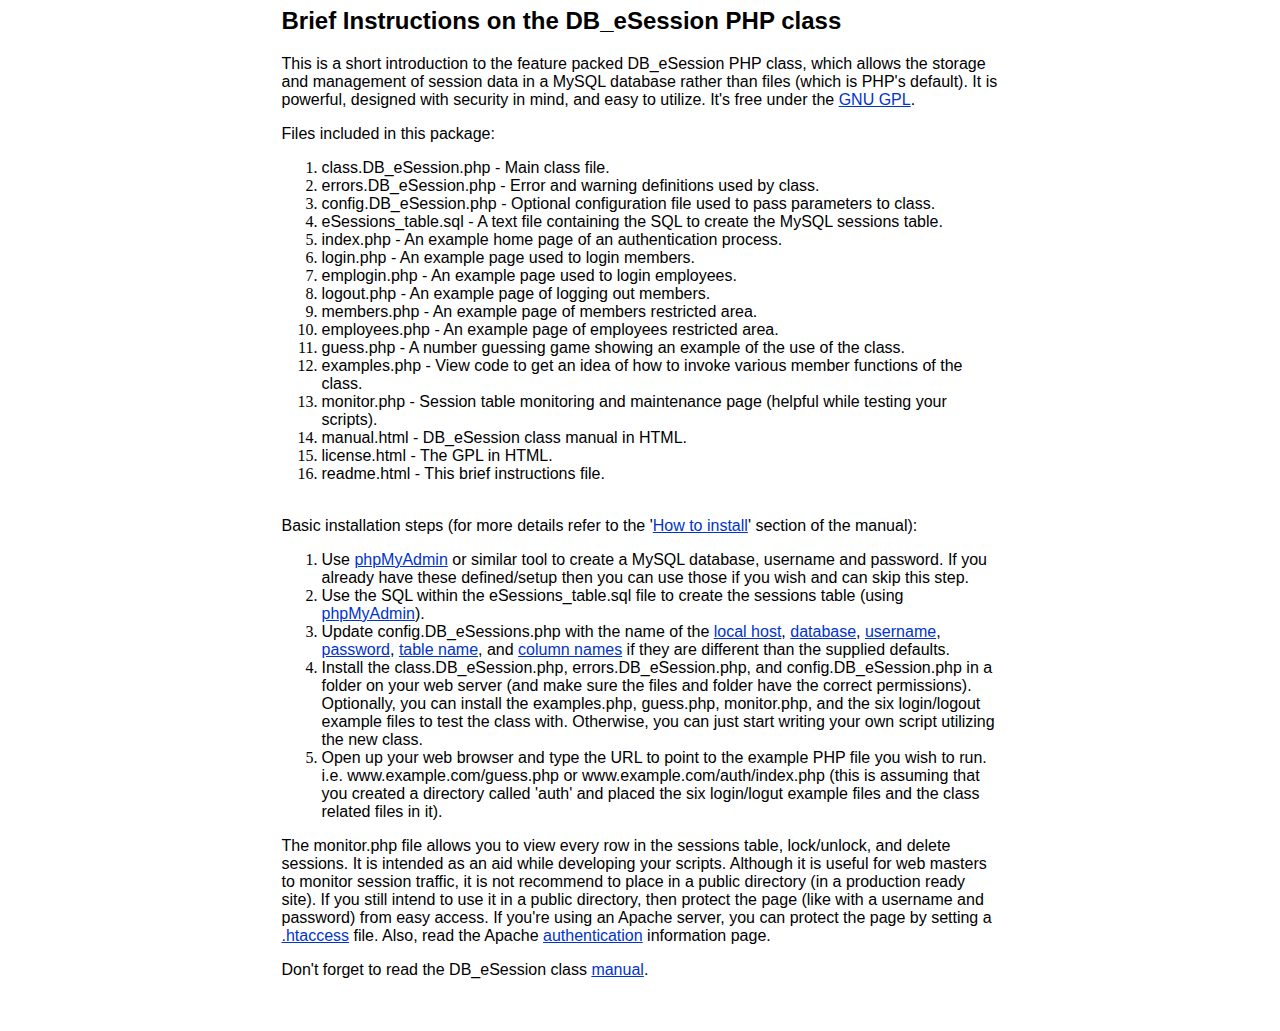
<file: classes/db_esession/readme.html>
<!DOCTYPE HTML PUBLIC "-//W3C//DTD HTML 4.0 Transitional//EN">
<HTML>
<HEAD>
<TITLE>Brief Instructions on DB_eSession Class</TITLE>
</HEAD>
<BODY NOF="(MB=(ZeroMargins, 0, 3, 0, 0), L=(ReadmeLayout, 783, 998))" BGCOLOR="#FFFFFF" TEXT="#000000" LINK="#0033CC" VLINK="#990099" ALINK="#FF0000" TOPMARGIN=0 LEFTMARGIN=0 MARGINWIDTH=0 MARGINHEIGHT=0>
    <CENTER>
    <TABLE BORDER=0 CELLSPACING=0 CELLPADDING=0 WIDTH=725 NOF=LY>
        <TR VALIGN=TOP ALIGN=LEFT>
            <TD WIDTH=4 HEIGHT=7></TD>
            <TD WIDTH=721></TD>
        </TR>
        <TR VALIGN=TOP ALIGN=LEFT>
            <TD></TD>
            <TD WIDTH=721>
                <H2><FONT FACE="Arial,Helvetica,Geneva,Sans-serif,sans-serif">Brief Instructions on the DB_eSession PHP class</FONT></H2>
                <P><FONT FACE="Arial,Helvetica,Geneva,Sans-serif,sans-serif">This is a short introduction to the feature packed DB_eSession PHP class, which allows the storage and management of session data in a MySQL database rather than files (which is PHP's default). It is powerful, designed with security in mind, and easy to utilize. It's free under the </FONT><A HREF="http://www.gnu.org/copyleft/gpl.html" TARGET="_blank"><FONT FACE="Arial,Helvetica,Geneva,Sans-serif,sans-serif">GNU GPL</FONT></A><FONT FACE="Arial,Helvetica,Geneva,Sans-serif,sans-serif">.</FONT></P>
                <P><FONT FACE="Arial,Helvetica,Geneva,Sans-serif,sans-serif">Files included in this package:</FONT></P>
                <OL>
                    <LI><FONT FACE="Arial,Helvetica,Geneva,Sans-serif,sans-serif">class.DB_eSession.php - Main class file.</FONT></LI>
                    <LI><FONT FACE="Arial,Helvetica,Geneva,Sans-serif,sans-serif">errors.DB_eSession.php - Error and warning definitions used by class.</FONT></LI>
                    <LI><FONT FACE="Arial,Helvetica,Geneva,Sans-serif,sans-serif">config.DB_eSession.php - Optional configuration file used to pass parameters to class.</FONT></LI>
                    <LI><FONT FACE="Arial,Helvetica,Geneva,Sans-serif,sans-serif">eSessions_table.sql - A text file containing the SQL to create the MySQL sessions table.</FONT></LI>
                    <LI><FONT FACE="Arial,Helvetica,Geneva,Sans-serif,sans-serif">index.php - An example home page of an authentication process.</FONT></LI>
                    <LI><FONT FACE="Arial,Helvetica,Geneva,Sans-serif,sans-serif">login.php - An example page used to login members.</FONT></LI>
                    <LI><FONT FACE="Arial,Helvetica,Geneva,Sans-serif,sans-serif">emplogin.php - An example page used to login employees.</FONT></LI>
                    <LI><FONT FACE="Arial,Helvetica,Geneva,Sans-serif,sans-serif">logout.php - An example page of logging out members.</FONT></LI>
                    <LI><FONT FACE="Arial,Helvetica,Geneva,Sans-serif,sans-serif">members.php - An example page of members restricted area.</FONT></LI>
                    <LI><FONT FACE="Arial,Helvetica,Geneva,Sans-serif,sans-serif">employees.php - An example page of employees restricted area.</FONT></LI>
                    <LI><FONT FACE="Arial,Helvetica,Geneva,Sans-serif,sans-serif">guess.php - A number guessing game showing an example of the use of the class.</FONT></LI>
                    <LI><FONT FACE="Arial,Helvetica,Geneva,Sans-serif,sans-serif">examples.php - View code to get an idea of how to invoke various member functions of the class.</FONT></LI>
                    <LI><FONT FACE="Arial,Helvetica,Geneva,Sans-serif,sans-serif">monitor.php - Session table monitoring and maintenance page (helpful while testing your scripts).</FONT></LI>
                    <LI><FONT FACE="Arial,Helvetica,Geneva,Sans-serif,sans-serif">manual.html - DB_eSession class manual in HTML.</FONT></LI>
                    <LI><FONT FACE="Arial,Helvetica,Geneva,Sans-serif,sans-serif">license.html - The GPL in HTML.</FONT></LI>
                    <LI><FONT FACE="Arial,Helvetica,Geneva,Sans-serif,sans-serif">readme.html - This brief instructions file.</FONT></LI>
                </OL>
                <P><FONT FACE="Arial,Helvetica,Geneva,Sans-serif,sans-serif"><BR>Basic installation steps (for more details refer to the '</FONT><A HREF="./manual.html#SEC5" TARGET="_blank"><FONT FACE="Arial,Helvetica,Geneva,Sans-serif,sans-serif">How to install</FONT></A><FONT FACE="Arial,Helvetica,Geneva,Sans-serif,sans-serif">' section of the manual):</FONT></P>
                <OL>
                    <LI><FONT FACE="Arial,Helvetica,Geneva,Sans-serif,sans-serif">Use </FONT><A HREF="http://www.phpmyadmin.net" TARGET="_blank"><FONT FACE="Arial,Helvetica,Geneva,Sans-serif,sans-serif">phpMyAdmin</FONT></A><FONT FACE="Arial,Helvetica,Geneva,Sans-serif,sans-serif"> or similar tool to create a MySQL database, username and password. If you already have these defined/setup then you can use those if you wish and can skip this step.</FONT></LI>
                    <LI><FONT FACE="Arial,Helvetica,Geneva,Sans-serif,sans-serif">Use the SQL within the eSessions_table.sql file to create the sessions table (using </FONT><A HREF="http://www.phpmyadmin.net" TARGET="_blank"><FONT FACE="Arial,Helvetica,Geneva,Sans-serif,sans-serif">phpMyAdmin</FONT></A><FONT FACE="Arial,Helvetica,Geneva,Sans-serif,sans-serif">).</FONT></LI>
                    <LI><FONT FACE="Arial,Helvetica,Geneva,Sans-serif,sans-serif">Update config.DB_eSessions.php with the name of the </FONT><A HREF="./manual.html#DBHOST" TARGET="_blank"><FONT FACE="Arial,Helvetica,Geneva,Sans-serif,sans-serif">local host</FONT></A><FONT FACE="Arial,Helvetica,Geneva,Sans-serif,sans-serif">, </FONT><A HREF="./manual.html#DBNAME" TARGET="_blank"><FONT FACE="Arial,Helvetica,Geneva,Sans-serif,sans-serif">database</FONT></A><FONT FACE="Arial,Helvetica,Geneva,Sans-serif,sans-serif">, </FONT><A HREF="./manual.html#DBUSER" TARGET="_blank"><FONT FACE="Arial,Helvetica,Geneva,Sans-serif,sans-serif">username</FONT></A><FONT FACE="Arial,Helvetica,Geneva,Sans-serif,sans-serif">, </FONT><A HREF="./manual.html#DBPSWD" TARGET="_blank"><FONT FACE="Arial,Helvetica,Geneva,Sans-serif,sans-serif">password</FONT></A><FONT FACE="Arial,Helvetica,Geneva,Sans-serif,sans-serif">, </FONT><A HREF="./manual.html#TBNAME" TARGET="_blank"><FONT FACE="Arial,Helvetica,Geneva,Sans-serif,sans-serif">table name</FONT></A><FONT FACE="Arial,Helvetica,Geneva,Sans-serif,sans-serif">, and </FONT><A HREF="./manual.html#IDCOL" TARGET="_blank"><FONT FACE="Arial,Helvetica,Geneva,Sans-serif,sans-serif">column names</FONT></A><FONT FACE="Arial,Helvetica,Geneva,Sans-serif,sans-serif"> if they are different than the supplied defaults.</FONT></LI>
                    <LI><FONT FACE="Arial,Helvetica,Geneva,Sans-serif,sans-serif">Install the class.DB_eSession.php, errors.DB_eSession.php, and config.DB_eSession.php in a folder on your web server (and make sure the files and folder have the correct permissions). Optionally, you can install the examples.php, guess.php, monitor.php, and the six login/logout example files to test the class with. Otherwise, you can just start writing your own script utilizing the new class.</FONT></LI>
                    <LI><FONT FACE="Arial,Helvetica,Geneva,Sans-serif,sans-serif">Open up your web browser and type the URL to point to the example PHP file you wish to run. i.e. www.example.com/guess.php or www.example.com/auth/index.php (this is assuming that you created a directory called 'auth' and placed the six login/logut example files and the class related files in it).</FONT></LI>
                </OL>
                <P><FONT FACE="Arial,Helvetica,Geneva,Sans-serif,sans-serif">The monitor.php file allows you to view every row in the sessions table, lock/unlock, and delete sessions. It is intended as an aid while developing your scripts. Although it is useful for web masters to monitor session traffic, it is not recommend to place in a public directory (in a production ready site). If you still intend to use it in a public directory, then protect the page (like with a username and password) from easy access. If you're using an Apache server, you can protect the page by setting a </FONT><A HREF="http://httpd.apache.org/docs/howto/htaccess.html" TARGET="_blank"><FONT FACE="Arial,Helvetica,Geneva,Sans-serif,sans-serif">.htaccess</FONT></A><FONT FACE="Arial,Helvetica,Geneva,Sans-serif,sans-serif"> file. Also, read the Apache </FONT><A HREF="http://httpd.apache.org/docs/howto/auth.html" TARGET="_blank"><FONT FACE="Arial,Helvetica,Geneva,Sans-serif,sans-serif">authentication</FONT></A><FONT FACE="Arial,Helvetica,Geneva,Sans-serif,sans-serif"> information page.</FONT></P>
                <P><FONT FACE="Arial,Helvetica,Geneva,Sans-serif,sans-serif">Don't forget to read the DB_eSession class </FONT><A HREF="./manual.html" TARGET="_blank"><FONT FACE="Arial,Helvetica,Geneva,Sans-serif,sans-serif">manual</FONT></A><FONT FACE="Arial,Helvetica,Geneva,Sans-serif,sans-serif">.<BR>&nbsp;</FONT></P>
                <P><FONT FACE="Arial,Helvetica,Geneva,Sans-serif,sans-serif">&nbsp;</FONT></P>
            </TD>
        </TR>
    </TABLE>
    </CENTER>
</BODY>
</HTML>
</file>
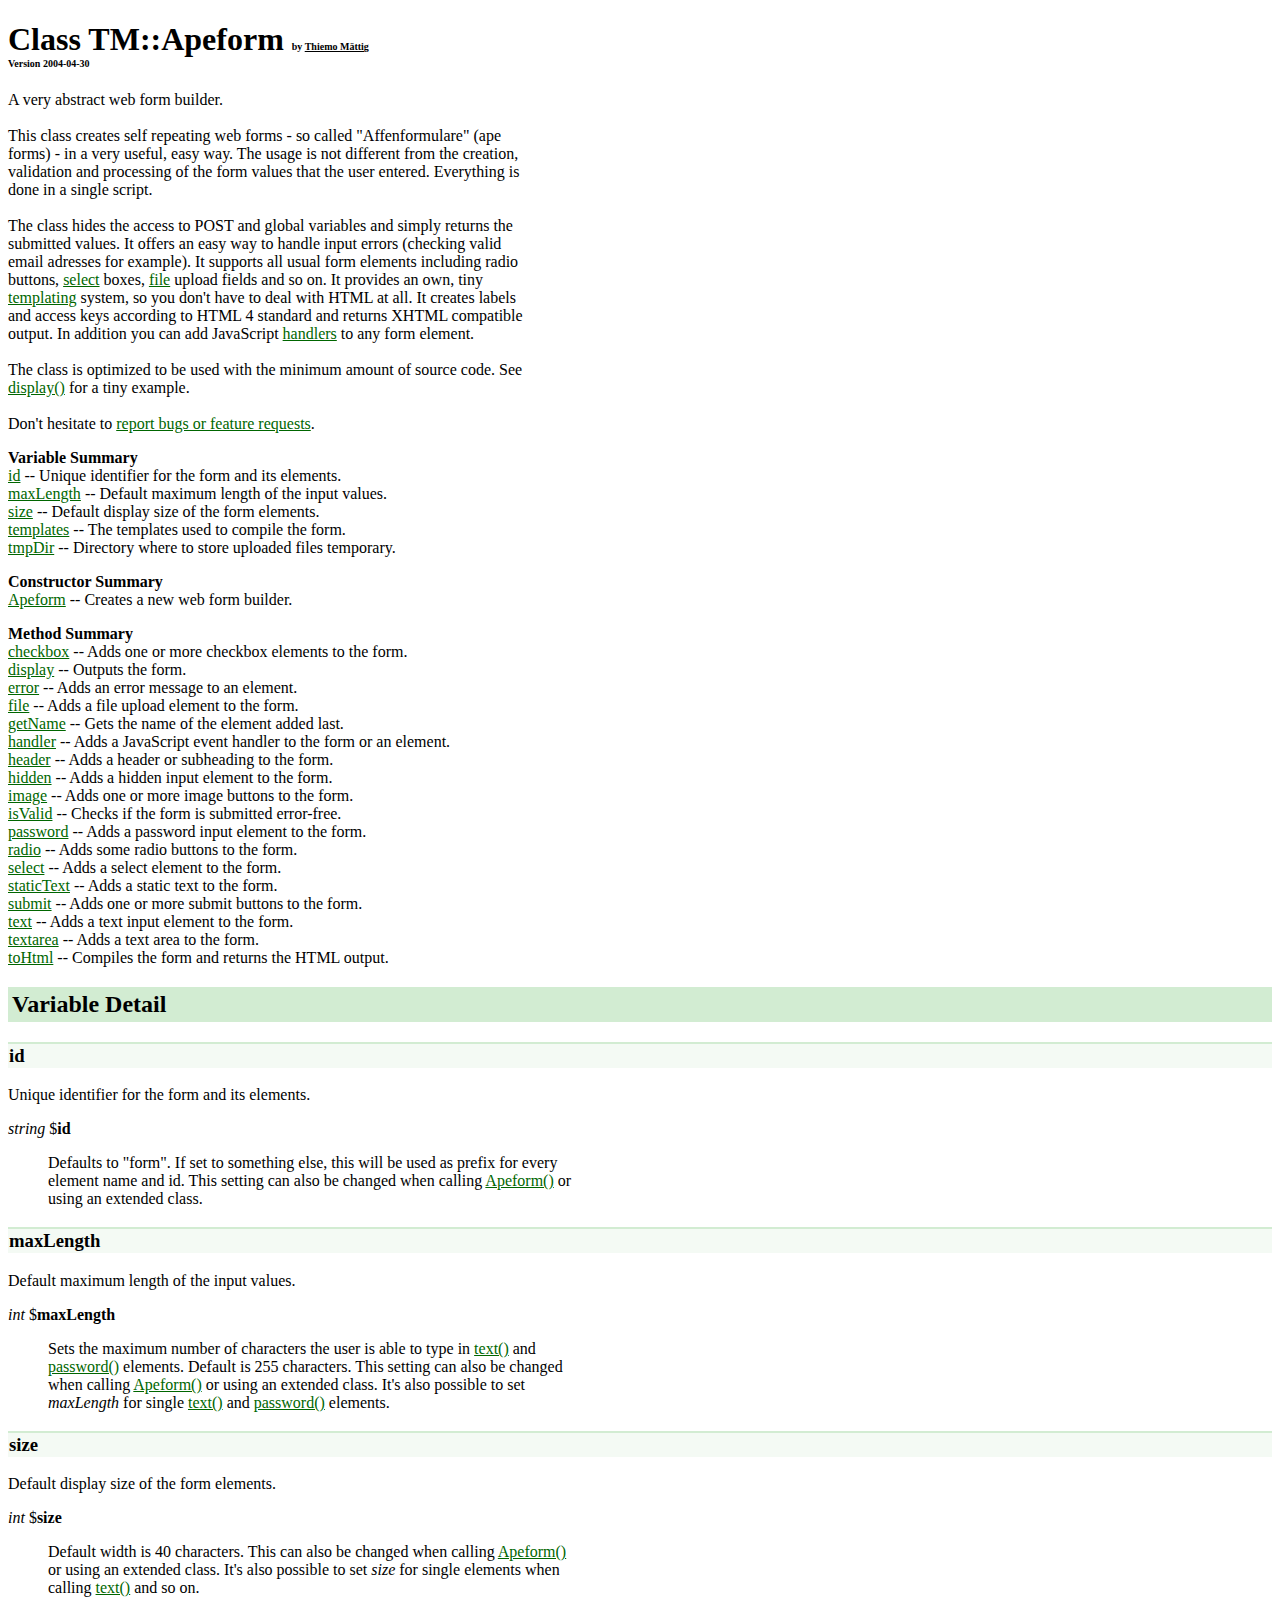
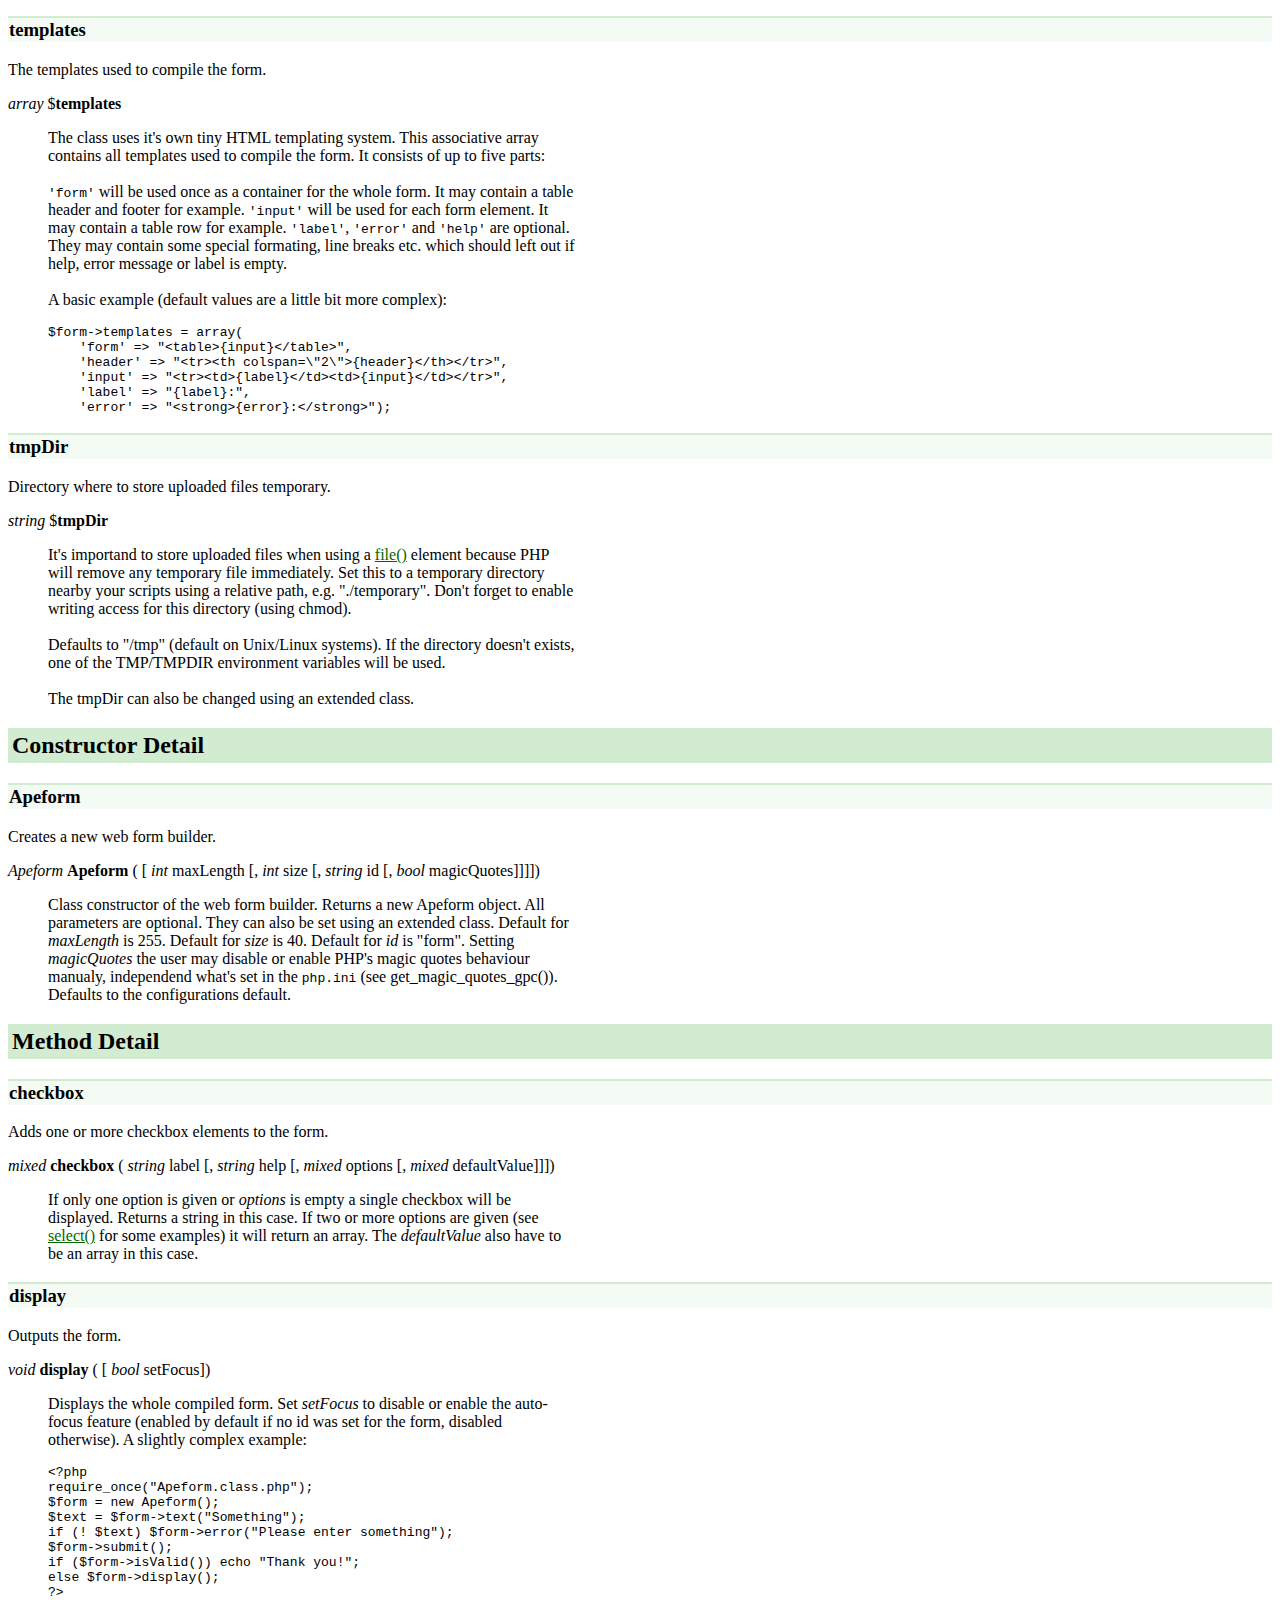
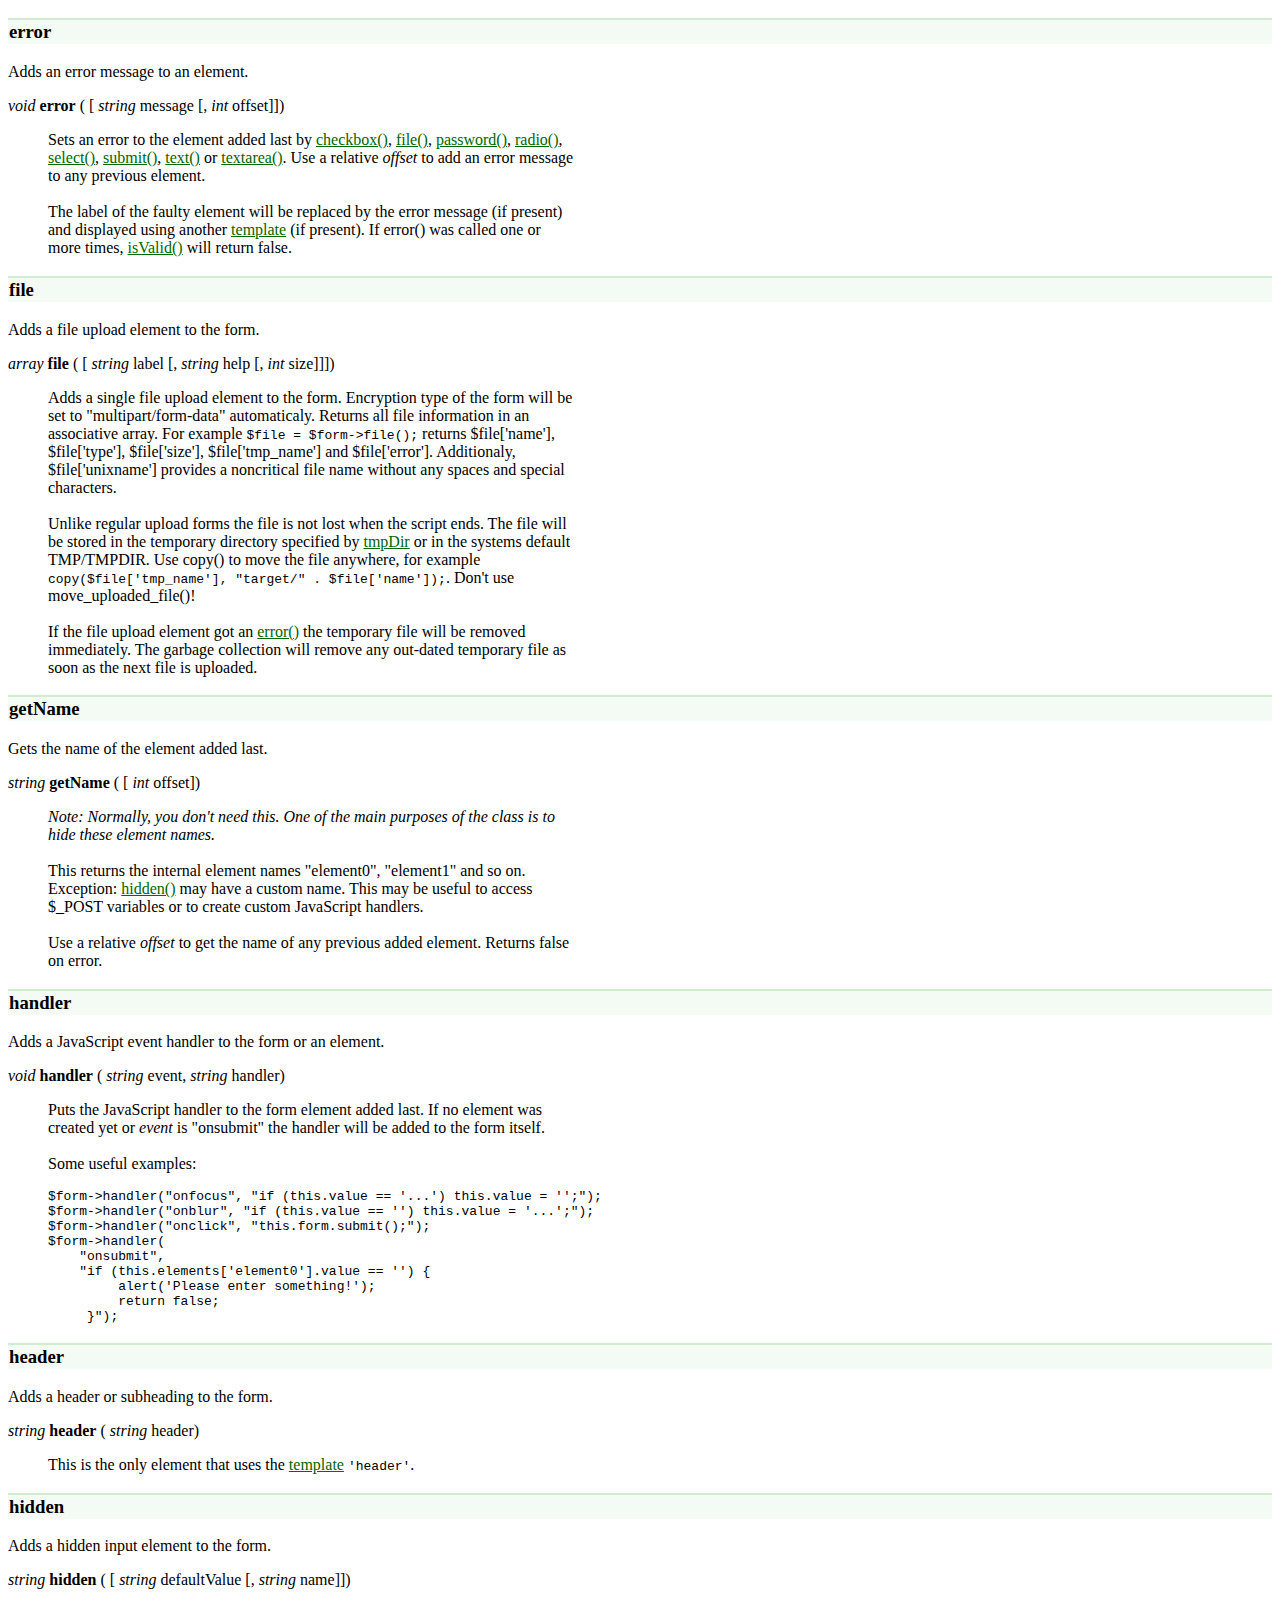
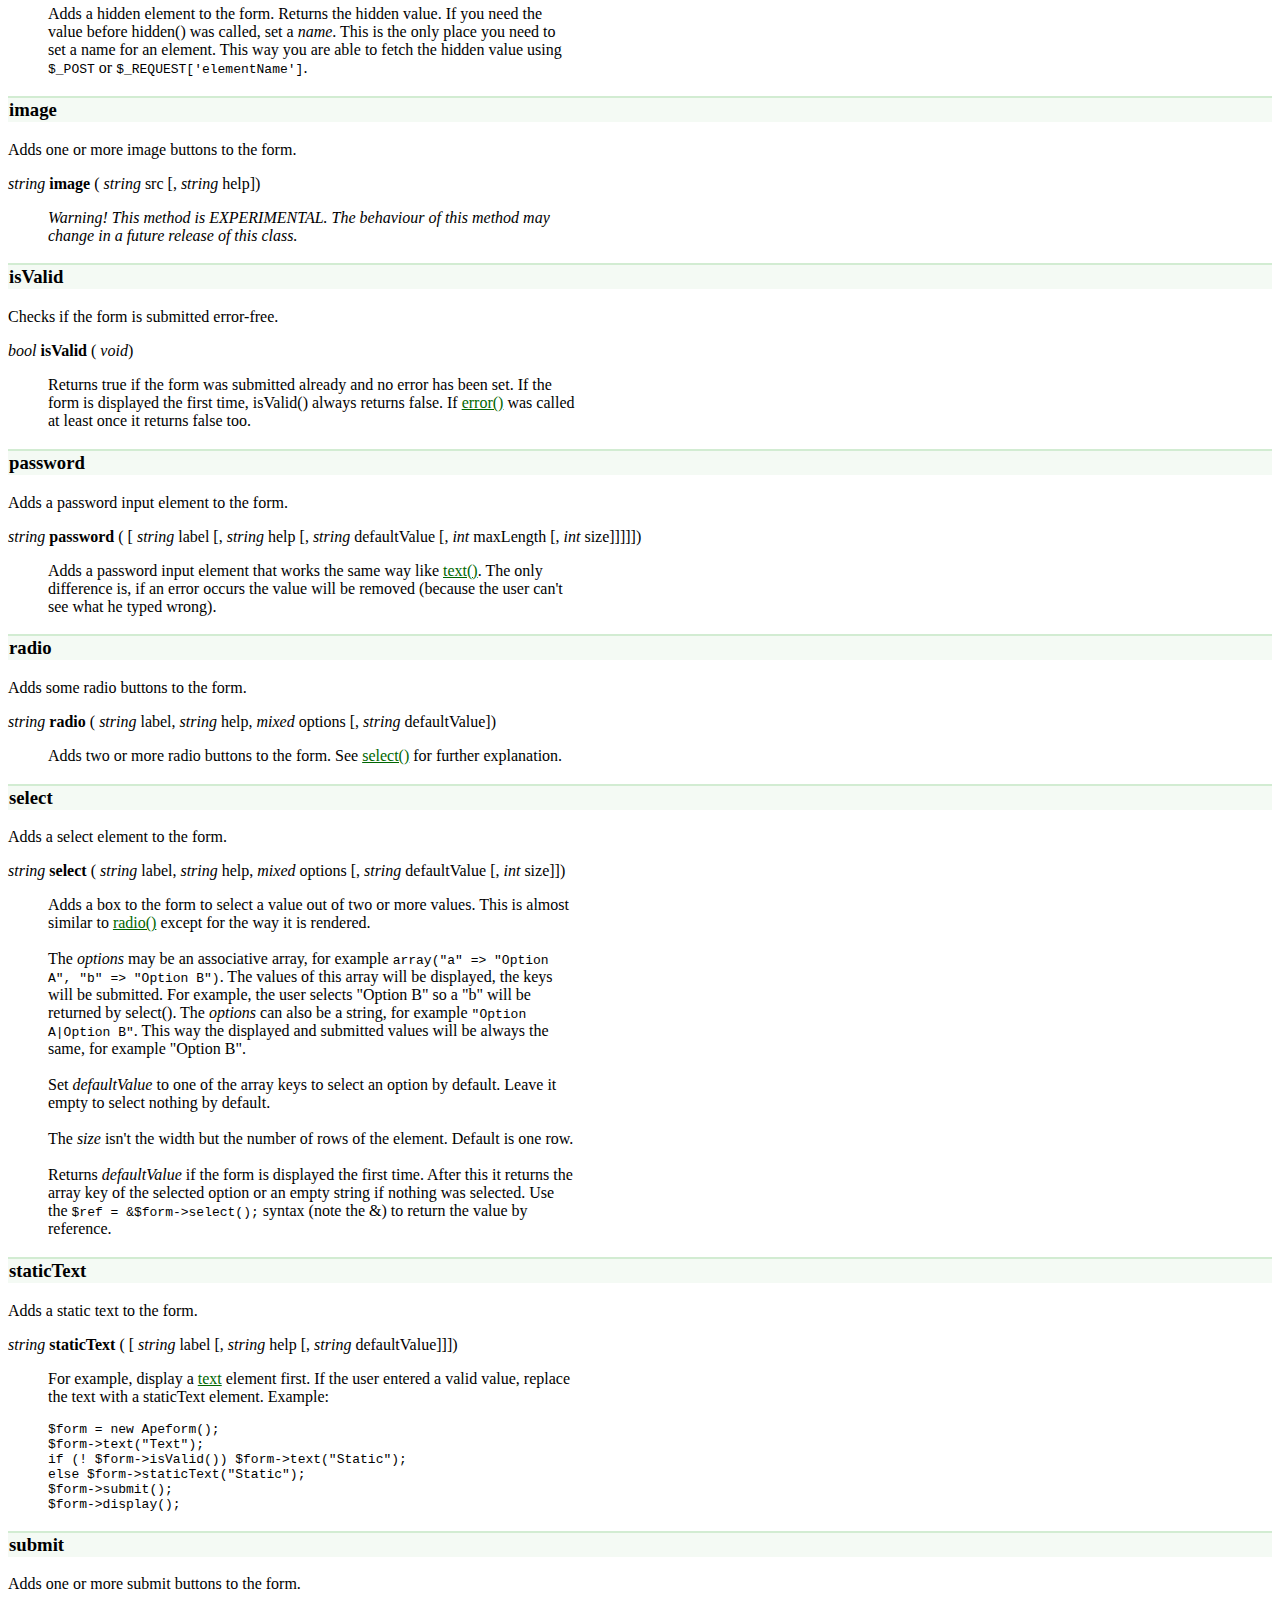
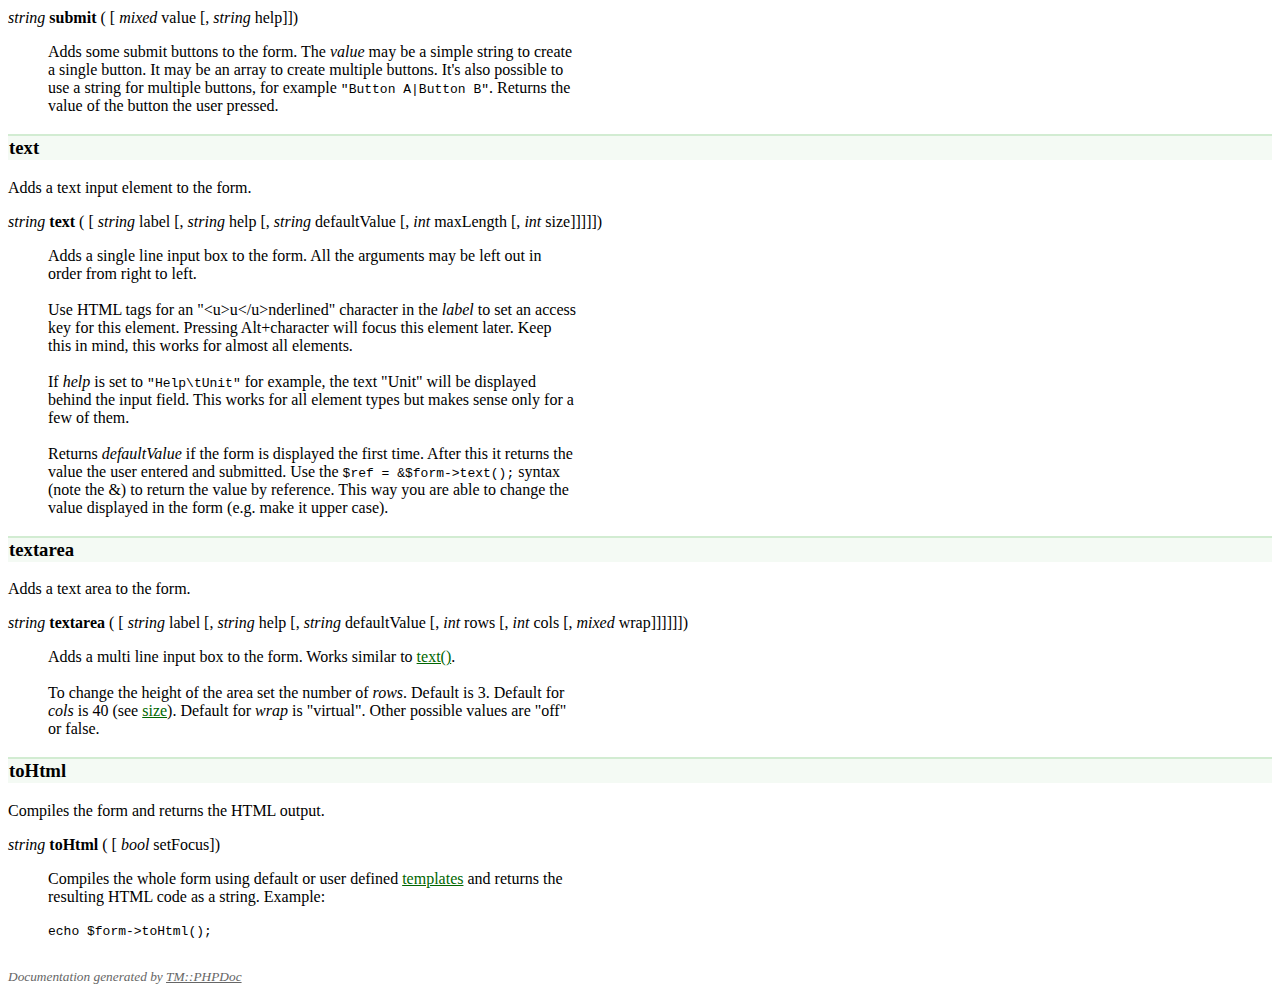
<file: classes/form/Apeform_manual.html>
<!DOCTYPE HTML PUBLIC "-//W3C//DTD HTML 4.01 Transitional//EN"
"http://www.w3.org/TR/html4/loose.dtd">
<html>
<head>
<title>Class TM::Apeform</title>
<meta http-equiv="content-type" content="text/html; charset=ISO-8859-1">
<meta name="generator" content="TM::PHPDoc">
<style type="text/css">
body{background-color:white;}
a{color:#006600;}
h1 small{font-size:x-small;}
h1 small a{color:black;}
h2{background-color:#D2ECD2;padding:4px;}
h3{background-color:#F4FAF4;padding:1px;border-top:2px solid #D2ECD2;}
.intro,.description{max-width:72ex;}
.description{margin-left:40px;}
address{font-size:smaller;margin-top:30px;}
address,address a{color:#666666;}
dd{margin-bottom:0.2em;}
</style>
</head>
<body>

<h1>Class TM::Apeform <small>by <a href="http://maettig.com/">Thiemo M�ttig</a></small><br>
<small>Version 2004-04-30</small></h1>

<div class="intro">A very abstract web form builder.<br>
<br>
This class creates self repeating web forms - so called "Affenformulare" (ape
forms) - in a very useful, easy way. The usage is not different from the
creation, validation and processing of the form values that the user entered.
Everything is done in a single script.<br>
<br>
The class hides the access to POST and global variables and simply returns
the submitted values. It offers an easy way to handle input errors (checking
valid email adresses for example). It supports all usual form elements
including radio buttons, <a href="#select">select</a> boxes, <a href="#file">file</a> upload fields and
so on. It provides an own, tiny <a href="#templates">templating</a> system, so you
don't have to deal with HTML at all. It creates labels and access keys
according to HTML 4 standard and returns XHTML compatible output. In addition
you can add JavaScript <a href="#handler">handlers</a> to any form element.<br>
<br>
The class is optimized to be used with the minimum amount of source code. See
<a href="#display">display()</a> for a tiny example.<br>
<br>
Don't hesitate to <a href="http://bugs.maettig.com/">report bugs or feature
requests</a>.</div>

<p><b>Variable Summary</b><br>
<a href="#id">id</a> -- Unique identifier for the form and its elements.<br>
<a href="#maxLength">maxLength</a> -- Default maximum length of the input values.<br>
<a href="#size">size</a> -- Default display size of the form elements.<br>
<a href="#templates">templates</a> -- The templates used to compile the form.<br>
<a href="#tmpDir">tmpDir</a> -- Directory where to store uploaded files temporary.<br>
<p><b>Constructor Summary</b><br>
<a href="#Apeform">Apeform</a> -- Creates a new web form builder.<br>
<p><b>Method Summary</b><br>
<a href="#checkbox">checkbox</a> -- Adds one or more checkbox elements to the form.<br>
<a href="#display">display</a> -- Outputs the form.<br>
<a href="#error">error</a> -- Adds an error message to an element.<br>
<a href="#file">file</a> -- Adds a file upload element to the form.<br>
<a href="#getName">getName</a> -- Gets the name of the element added last.<br>
<a href="#handler">handler</a> -- Adds a JavaScript event handler to the form or an element.<br>
<a href="#header">header</a> -- Adds a header or subheading to the form.<br>
<a href="#hidden">hidden</a> -- Adds a hidden input element to the form.<br>
<a href="#image">image</a> -- Adds one or more image buttons to the form.<br>
<a href="#isValid">isValid</a> -- Checks if the form is submitted error-free.<br>
<a href="#password">password</a> -- Adds a password input element to the form.<br>
<a href="#radio">radio</a> -- Adds some radio buttons to the form.<br>
<a href="#select">select</a> -- Adds a select element to the form.<br>
<a href="#staticText">staticText</a> -- Adds a static text to the form.<br>
<a href="#submit">submit</a> -- Adds one or more submit buttons to the form.<br>
<a href="#text">text</a> -- Adds a text input element to the form.<br>
<a href="#textarea">textarea</a> -- Adds a text area to the form.<br>
<a href="#toHtml">toHtml</a> -- Compiles the form and returns the HTML output.<br>
<h2>Variable Detail</h2>

<h3 id="id">id</h3>
<p>Unique identifier for the form and its elements.</p>
<p><em>string</em> $<strong>id</strong></p>
<div class="description"><p>Defaults to "form". If set to something else, this will be used as prefix
for every element name and id. This setting can also be changed when
calling <a href="#Apeform">Apeform()</a> or using an extended class.</p></div>

<h3 id="maxLength">maxLength</h3>
<p>Default maximum length of the input values.</p>
<p><em>int</em> $<strong>maxLength</strong></p>
<div class="description"><p>Sets the maximum number of characters the user is able to type in
<a href="#text">text()</a> and <a href="#password">password()</a> elements. Default is 255
characters. This setting can also be changed when calling
<a href="#Apeform">Apeform()</a> or using an extended class. It's also possible to set
<i>maxLength</i> for single <a href="#text">text()</a> and <a href="#password">password()</a>
elements.</p></div>

<h3 id="size">size</h3>
<p>Default display size of the form elements.</p>
<p><em>int</em> $<strong>size</strong></p>
<div class="description"><p>Default width is 40 characters. This can also be changed when calling
<a href="#Apeform">Apeform()</a> or using an extended class. It's also possible to set
<i>size</i> for single elements when calling <a href="#text">text()</a> and so on.</p></div>

<h3 id="templates">templates</h3>
<p>The templates used to compile the form.</p>
<p><em>array</em> $<strong>templates</strong></p>
<div class="description"><p>The class uses it's own tiny HTML templating system. This associative
array contains all templates used to compile the form. It consists of up
to five parts:<br>
<br>
<code>'form'</code> will be used once as a container for the whole form.
It may contain a table header and footer for example.
<code>'input'</code> will be used for each form element. It may contain a
table row for example. <code>'label'</code>, <code>'error'</code> and
<code>'help'</code> are optional. They may contain some special
formating, line breaks etc. which should left out if help, error message
or label is empty.<br>
<br>
A basic example (default values are a little bit more complex):

<pre>$form->templates = array(
    'form' => "&lt;table>{input}&lt;/table>",
    'header' => "&lt;tr>&lt;th colspan=\"2\">{header}&lt;/th>&lt;/tr>",
    'input' => "&lt;tr>&lt;td>{label}&lt;/td>&lt;td>{input}&lt;/td>&lt;/tr>",
    'label' => "{label}:",
    'error' => "&lt;strong>{error}:&lt;/strong>");</pre></p></div>

<h3 id="tmpDir">tmpDir</h3>
<p>Directory where to store uploaded files temporary.</p>
<p><em>string</em> $<strong>tmpDir</strong></p>
<div class="description"><p>It's importand to store uploaded files when using a <a href="#file">file()</a>
element because PHP will remove any temporary file immediately. Set this
to a temporary directory nearby your scripts using a relative path, e.g.
"./temporary". Don't forget to enable writing access for this directory
(using chmod).<br>
<br>
Defaults to "/tmp" (default on Unix/Linux systems). If the directory
doesn't exists, one of the TMP/TMPDIR environment variables will be used.<br>
<br>
The tmpDir can also be changed using an extended class.</p></div>

<h2>Constructor Detail</h2>

<h3 id="Apeform">Apeform</h3>
<p>Creates a new web form builder.</p>
<p><em>Apeform</em> <strong>Apeform</strong> ( [ <em>int</em> maxLength [, <em>int</em> size [, <em>string</em> id [, <em>bool</em> magicQuotes]]]])</p>
<div class="description"><p>Class constructor of the web form builder. Returns a new Apeform object.
All parameters are optional. They can also be set using an extended
class. Default for <i>maxLength</i> is 255. Default for <i>size</i> is
40. Default for <i>id</i> is "form". Setting <i>magicQuotes</i> the user
may disable or enable PHP's magic quotes behaviour manualy, independend
what's set in the <code>php.ini</code> (see get_magic_quotes_gpc()).
Defaults to the configurations default.</p></div>

<h2>Method Detail</h2>

<h3 id="checkbox">checkbox</h3>
<p>Adds one or more checkbox elements to the form.</p>
<p><em>mixed</em> <strong>checkbox</strong> ( <em>string</em> label [, <em>string</em> help [, <em>mixed</em> options [, <em>mixed</em> defaultValue]]])</p>
<div class="description"><p>If only one option is
given or <i>options</i> is empty a single checkbox will be displayed.
Returns a string in this case. If two or more options are given (see
<a href="#select">select()</a> for some examples) it will return an array. The
<i>defaultValue</i> also have to be an array in this case.</p></div>

<h3 id="display">display</h3>
<p>Outputs the form.</p>
<p><em>void</em> <strong>display</strong> ( [ <em>bool</em> setFocus])</p>
<div class="description"><p>Displays the whole compiled form. Set <i>setFocus</i> to disable or
enable the auto-focus feature (enabled by default if no id was set for
the form, disabled otherwise). A slightly complex example:

<pre>&lt;?php
require_once("Apeform.class.php");
$form = new Apeform();
$text = $form->text("Something");
if (! $text) $form->error("Please enter something");
$form->submit();
if ($form->isValid()) echo "Thank you!";
else $form->display();
?></pre></p></div>

<h3 id="error">error</h3>
<p>Adds an error message to an element.</p>
<p><em>void</em> <strong>error</strong> ( [ <em>string</em> message [, <em>int</em> offset]])</p>
<div class="description"><p>Sets an error to the element added last by <a href="#checkbox">checkbox()</a>,
<a href="#file">file()</a>, <a href="#password">password()</a>, <a href="#radio">radio()</a>, <a href="#select">select()</a>,
<a href="#submit">submit()</a>, <a href="#text">text()</a> or <a href="#textarea">textarea()</a>. Use a relative
<i>offset</i> to add an error message to any previous element.<br>
<br>
The label of the faulty element will be replaced by the error message (if
present) and displayed using another <a href="#templates">template</a> (if
present). If error() was called one or more times, <a href="#isValid">isValid()</a> will
return false.</p></div>

<h3 id="file">file</h3>
<p>Adds a file upload element to the form.</p>
<p><em>array</em> <strong>file</strong> ( [ <em>string</em> label [, <em>string</em> help [, <em>int</em> size]]])</p>
<div class="description"><p>Adds a single file upload element to the form. Encryption type of the
form will be set to "multipart/form-data" automaticaly. Returns all file
information in an associative array. For example
<code>$file = $form->file();</code> returns $file['name'], $file['type'],
$file['size'], $file['tmp_name'] and $file['error']. Additionaly,
$file['unixname'] provides a noncritical file name without any spaces and
special characters.<br>
<br>
Unlike regular upload forms the file is not lost when the script ends.
The file will be stored in the temporary directory specified by
<a href="#tmpDir">tmpDir</a> or in the systems default TMP/TMPDIR. Use copy() to move
the file anywhere, for example <code>copy($file['tmp_name'], "target/" .
$file['name']);</code>. Don't use move_uploaded_file()!<br>
<br>
If the file upload element got an <a href="#error">error()</a> the temporary file will
be removed immediately. The garbage collection will remove any out-dated
temporary file as soon as the next file is uploaded.</p></div>

<h3 id="getName">getName</h3>
<p>Gets the name of the element added last.</p>
<p><em>string</em> <strong>getName</strong> ( [ <em>int</em> offset])</p>
<div class="description"><p><i>Note: Normally, you don't need this. One of the main purposes of the
class is to hide these element names.</i><br>
<br>
This returns the internal element names "element0", "element1" and so on.
Exception: <a href="#hidden">hidden()</a> may have a custom name. This may be useful to
access $_POST variables or to create custom JavaScript handlers.<br>
<br>
Use a relative <i>offset</i> to get the name of any previous added
element. Returns false on error.</p></div>

<h3 id="handler">handler</h3>
<p>Adds a JavaScript event handler to the form or an element.</p>
<p><em>void</em> <strong>handler</strong> ( <em>string</em> event, <em>string</em> handler)</p>
<div class="description"><p>Puts the JavaScript handler to the form element added last. If no element
was created yet or <i>event</i> is "onsubmit" the handler will be added
to the form itself.<br>
<br>
Some useful examples:

<pre>$form->handler("onfocus", "if (this.value == '...') this.value = '';");
$form->handler("onblur", "if (this.value == '') this.value = '...';");
$form->handler("onclick", "this.form.submit();");
$form->handler(
    "onsubmit",
    "if (this.elements['element0'].value == '') {
         alert('Please enter something!');
         return false;
     }");</pre></p></div>

<h3 id="header">header</h3>
<p>Adds a header or subheading to the form.</p>
<p><em>string</em> <strong>header</strong> ( <em>string</em> header)</p>
<div class="description"><p>This is the only element that uses the <a href="#templates">template</a>
<code>'header'</code>.</p></div>

<h3 id="hidden">hidden</h3>
<p>Adds a hidden input element to the form.</p>
<p><em>string</em> <strong>hidden</strong> ( [ <em>string</em> defaultValue [, <em>string</em> name]])</p>
<div class="description"><p>Adds a hidden element to the form. Returns the hidden value. If you need
the value before hidden() was called, set a <i>name</i>. This is the only
place you need to set a name for an element. This way you are able to
fetch the hidden value using <code>$_POST</code> or
<code>$_REQUEST['elementName']</code>.</p></div>

<h3 id="image">image</h3>
<p>Adds one or more image buttons to the form.</p>
<p><em>string</em> <strong>image</strong> ( <em>string</em> src [, <em>string</em> help])</p>
<div class="description"><p><i>Warning! This method is EXPERIMENTAL. The behaviour of this method may
change in a future release of this class.</i></p></div>

<h3 id="isValid">isValid</h3>
<p>Checks if the form is submitted error-free.</p>
<p><em>bool</em> <strong>isValid</strong> ( <em>void</em>)</p>
<div class="description"><p>Returns true if the form was submitted already and no error has been set.
If the form is displayed the first time, isValid() always returns false.
If <a href="#error">error()</a> was called at least once it returns false too.</p></div>

<h3 id="password">password</h3>
<p>Adds a password input element to the form.</p>
<p><em>string</em> <strong>password</strong> ( [ <em>string</em> label [, <em>string</em> help [, <em>string</em> defaultValue [,
 <em>int</em> maxLength [, <em>int</em> size]]]]])</p>
<div class="description"><p>Adds a password input element that works the same way like
<a href="#text">text()</a>. The only difference is, if an error occurs the value will
be removed (because the user can't see what he typed wrong).</p></div>

<h3 id="radio">radio</h3>
<p>Adds some radio buttons to the form.</p>
<p><em>string</em> <strong>radio</strong> ( <em>string</em> label, <em>string</em> help, <em>mixed</em> options [, <em>string</em> defaultValue])</p>
<div class="description"><p>Adds two or more radio buttons to the form. See <a href="#select">select()</a> for
further explanation.</p></div>

<h3 id="select">select</h3>
<p>Adds a select element to the form.</p>
<p><em>string</em> <strong>select</strong> ( <em>string</em> label, <em>string</em> help, <em>mixed</em> options [, <em>string</em> defaultValue [, <em>int</em> size]])</p>
<div class="description"><p>Adds a box to the form to select a value out of two or more values. This
is almost similar to <a href="#radio">radio()</a> except for the way it is rendered.<br>
<br>
The <i>options</i> may be an associative array, for example
<code>array("a" => "Option A", "b" => "Option B")</code>. The values of
this array will be displayed, the keys will be submitted. For example,
the user selects "Option B" so a "b" will be returned by select(). The
<i>options</i> can also be a string, for example
<code>"Option A|Option B"</code>. This way the displayed and submitted
values will be always the same, for example "Option B".<br>
<br>
Set <i>defaultValue</i> to one of the array keys to select an option by
default. Leave it empty to select nothing by default.<br>
<br>
The <i>size</i> isn't the width but the number of rows of the element.
Default is one row.<br>
<br>
Returns <i>defaultValue</i> if the form is displayed the first time.
After this it returns the array key of the selected option or an empty
string if nothing was selected. Use the
<code>$ref = &amp;$form->select();</code> syntax (note the &amp;) to return the
value by reference.</p></div>

<h3 id="staticText">staticText</h3>
<p>Adds a static text to the form.</p>
<p><em>string</em> <strong>staticText</strong> ( [ <em>string</em> label [, <em>string</em> help [, <em>string</em> defaultValue]]])</p>
<div class="description"><p>For example, display a <a href="#text">text</a> element first. If the user entered a
valid value, replace the text with a staticText element. Example:

<pre>$form = new Apeform();
$form->text("Text");
if (! $form->isValid()) $form->text("Static");
else $form->staticText("Static");
$form->submit();
$form->display();</pre></p></div>

<h3 id="submit">submit</h3>
<p>Adds one or more submit buttons to the form.</p>
<p><em>string</em> <strong>submit</strong> ( [ <em>mixed</em> value [, <em>string</em> help]])</p>
<div class="description"><p>Adds some submit buttons to the form. The <i>value</i> may be a simple
string to create a single button. It may be an array to create multiple
buttons. It's also possible to use a string for multiple buttons, for
example <code>"Button A|Button B"</code>. Returns the value of the button
the user pressed.</p></div>

<h3 id="text">text</h3>
<p>Adds a text input element to the form.</p>
<p><em>string</em> <strong>text</strong> ( [ <em>string</em> label [, <em>string</em> help [, <em>string</em> defaultValue [, <em>int</em> maxLength [,
 <em>int</em> size]]]]])</p>
<div class="description"><p>Adds a single line input box to the form. All the arguments may be left
out in order from right to left.<br>
<br>
Use HTML tags for an "&lt;u>u&lt;/u>nderlined" character in the <i>label</i> to
set an access key for this element. Pressing Alt+character will focus
this element later. Keep this in mind, this works for almost all
elements.<br>
<br>
If <i>help</i> is set to <code>"Help\tUnit"</code> for example, the text
"Unit" will be displayed behind the input field. This works for all
element types but makes sense only for a few of them.<br>
<br>
Returns <i>defaultValue</i> if the form is displayed the first time.
After this it returns the value the user entered and submitted. Use the
<code>$ref = &amp;$form->text();</code> syntax (note the &amp;) to return the
value by reference. This way you are able to change the value displayed
in the form (e.g. make it upper case).</p></div>

<h3 id="textarea">textarea</h3>
<p>Adds a text area to the form.</p>
<p><em>string</em> <strong>textarea</strong> ( [ <em>string</em> label [, <em>string</em> help [, <em>string</em> defaultValue [, <em>int</em> rows [,
 <em>int</em> cols [, <em>mixed</em> wrap]]]]]])</p>
<div class="description"><p>Adds a multi line input box to the form. Works similar to <a href="#text">text()</a>.<br>
<br>
To change the height of the area set the number of <i>rows</i>. Default
is 3. Default for <i>cols</i> is 40 (see <a href="#size">size</a>). Default for
<i>wrap</i> is "virtual". Other possible values are "off" or false.</p></div>

<h3 id="toHtml">toHtml</h3>
<p>Compiles the form and returns the HTML output.</p>
<p><em>string</em> <strong>toHtml</strong> ( [ <em>bool</em> setFocus])</p>
<div class="description"><p>Compiles the whole form using default or user defined <a href="#templates">templates</a>
and returns the resulting HTML code as a string. Example:<br>
<br>
<code>echo $form->toHtml();</code></p></div>

<address>Documentation generated by
<a href="http://maettig.com/">TM::PHPDoc</a></address>

</body>
</html>
</file>
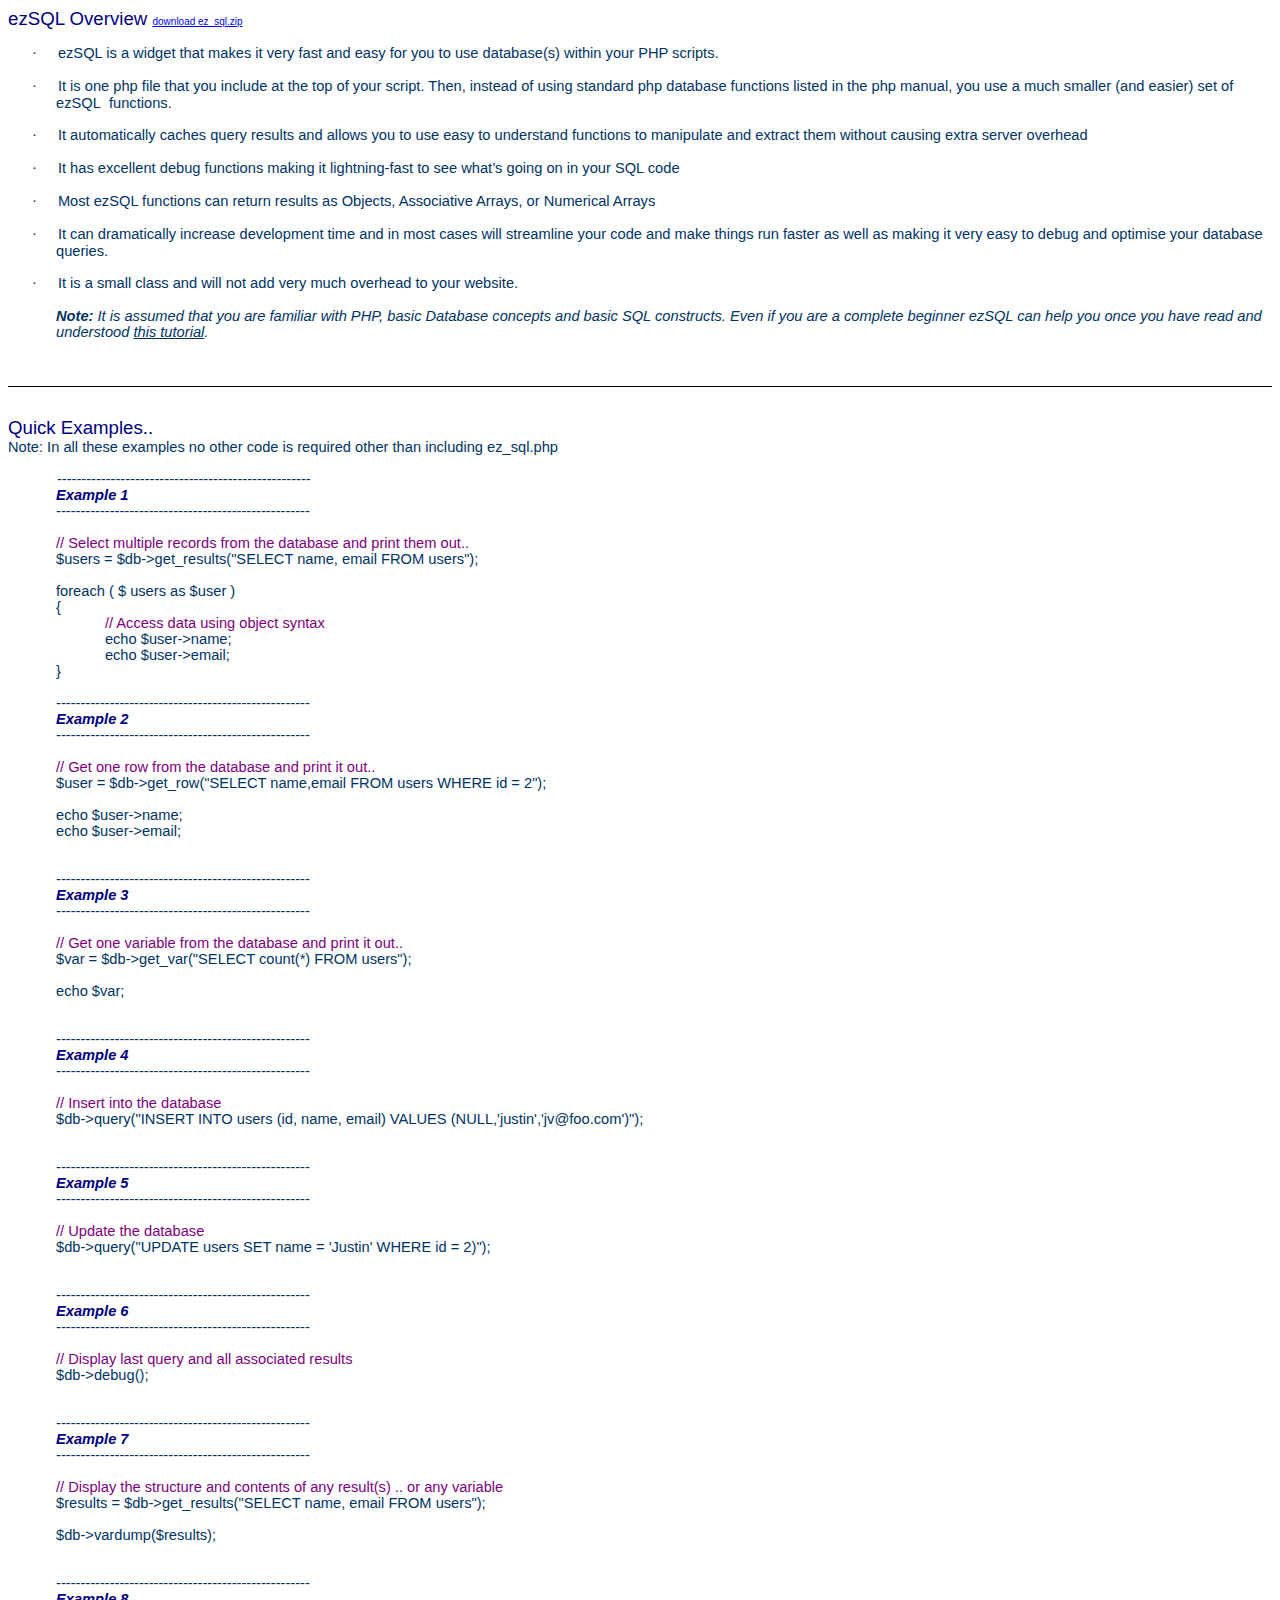
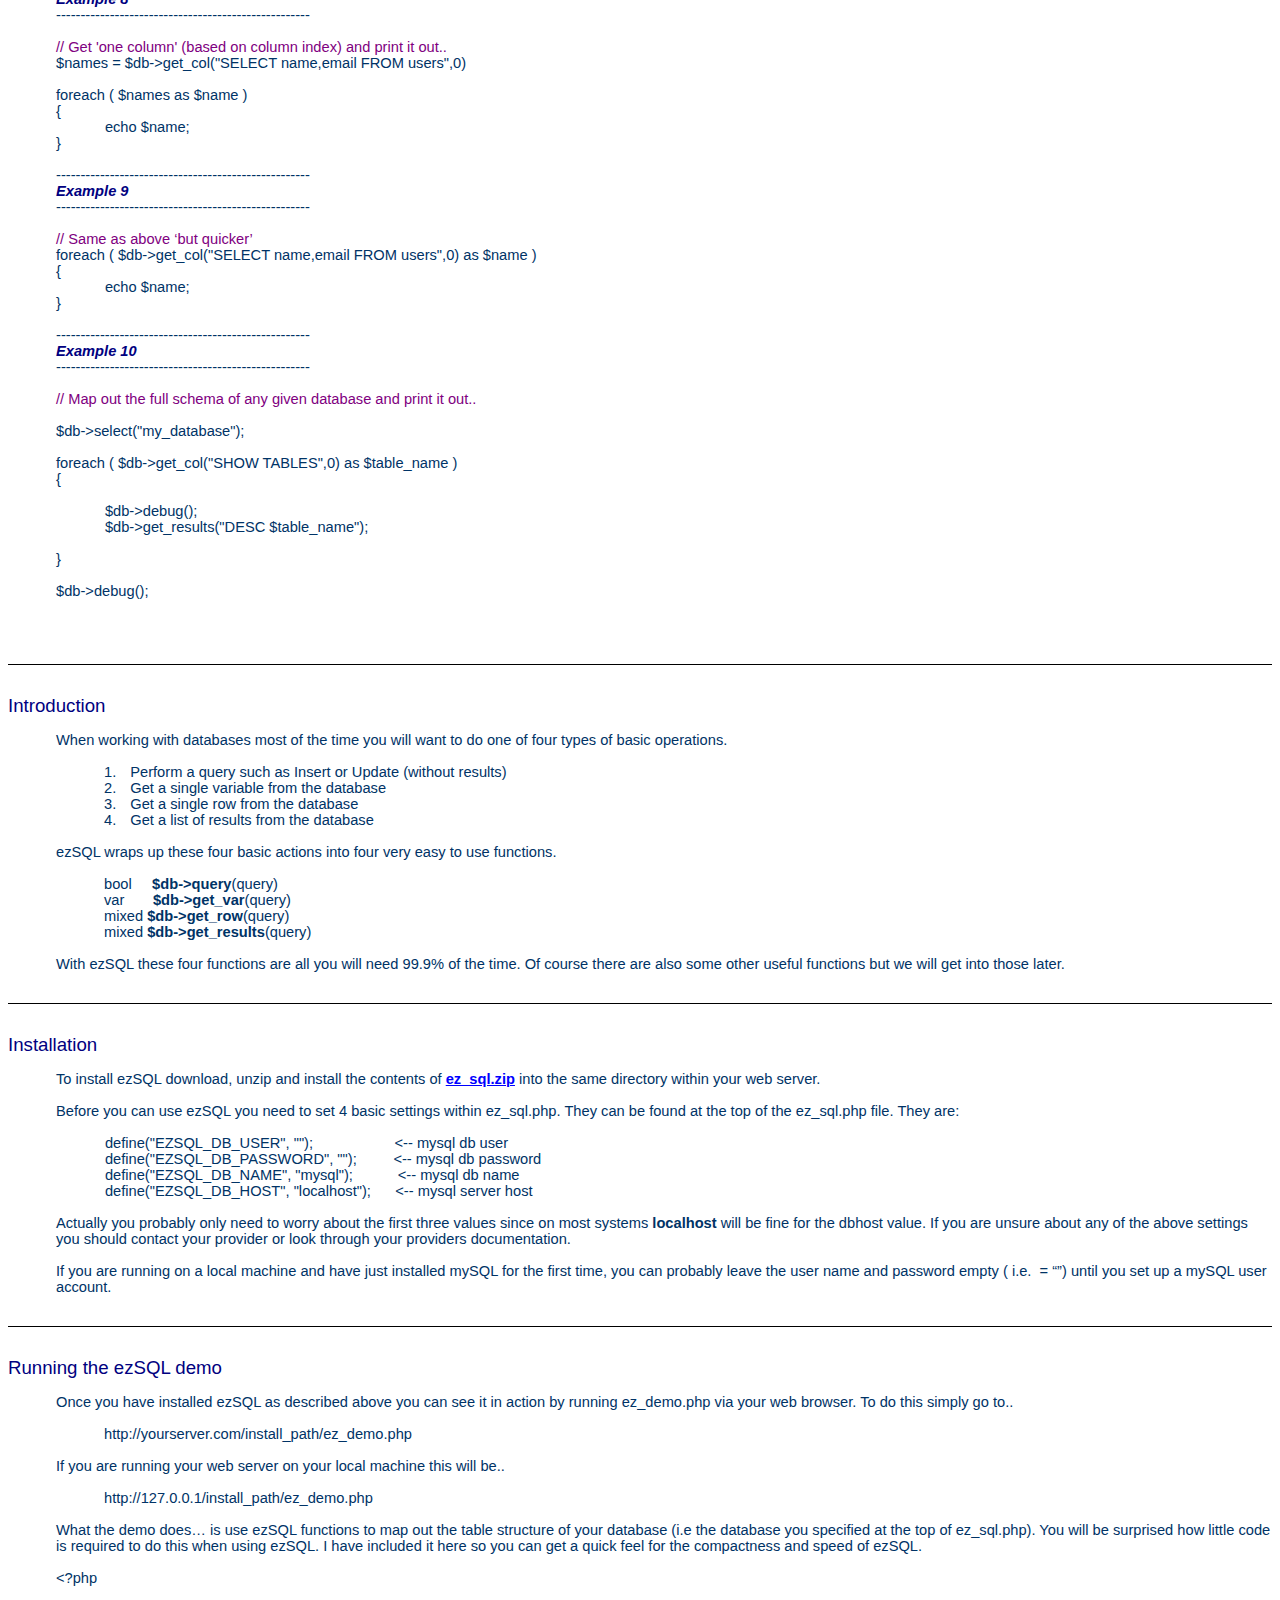
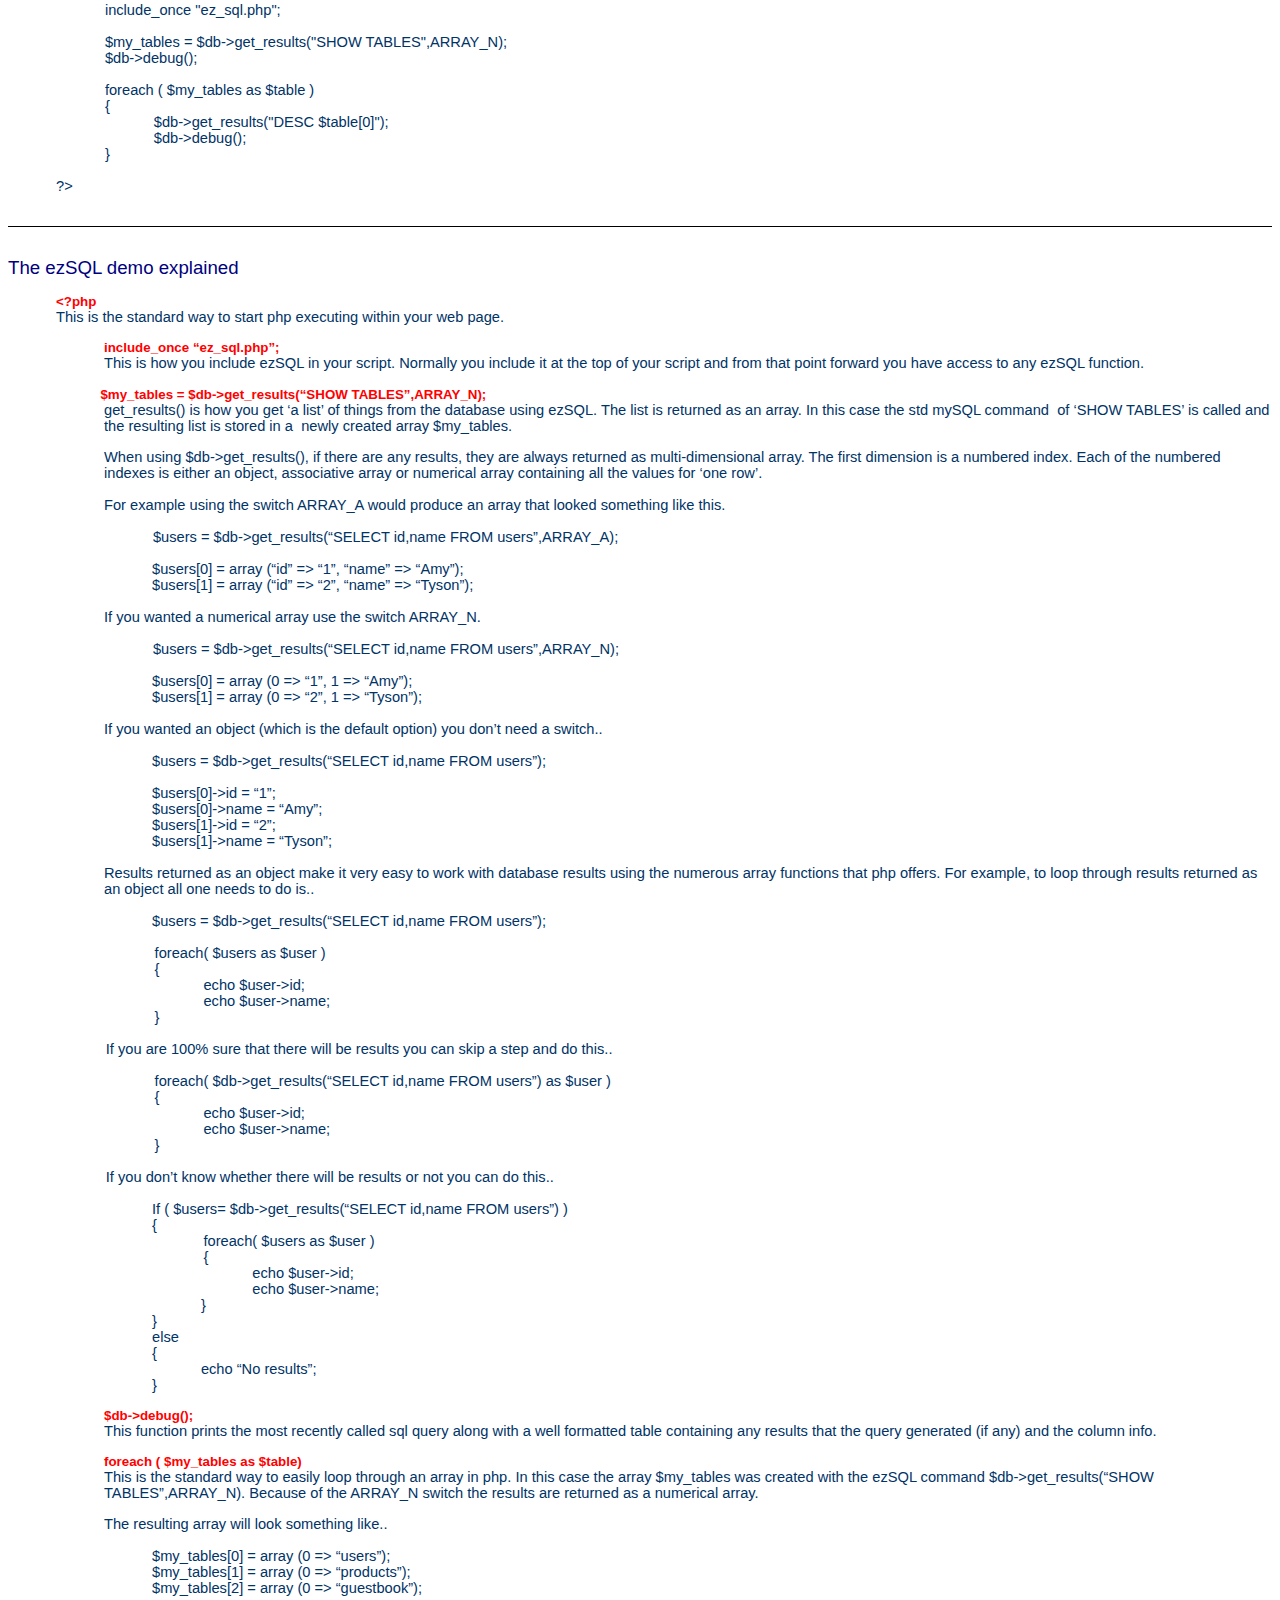
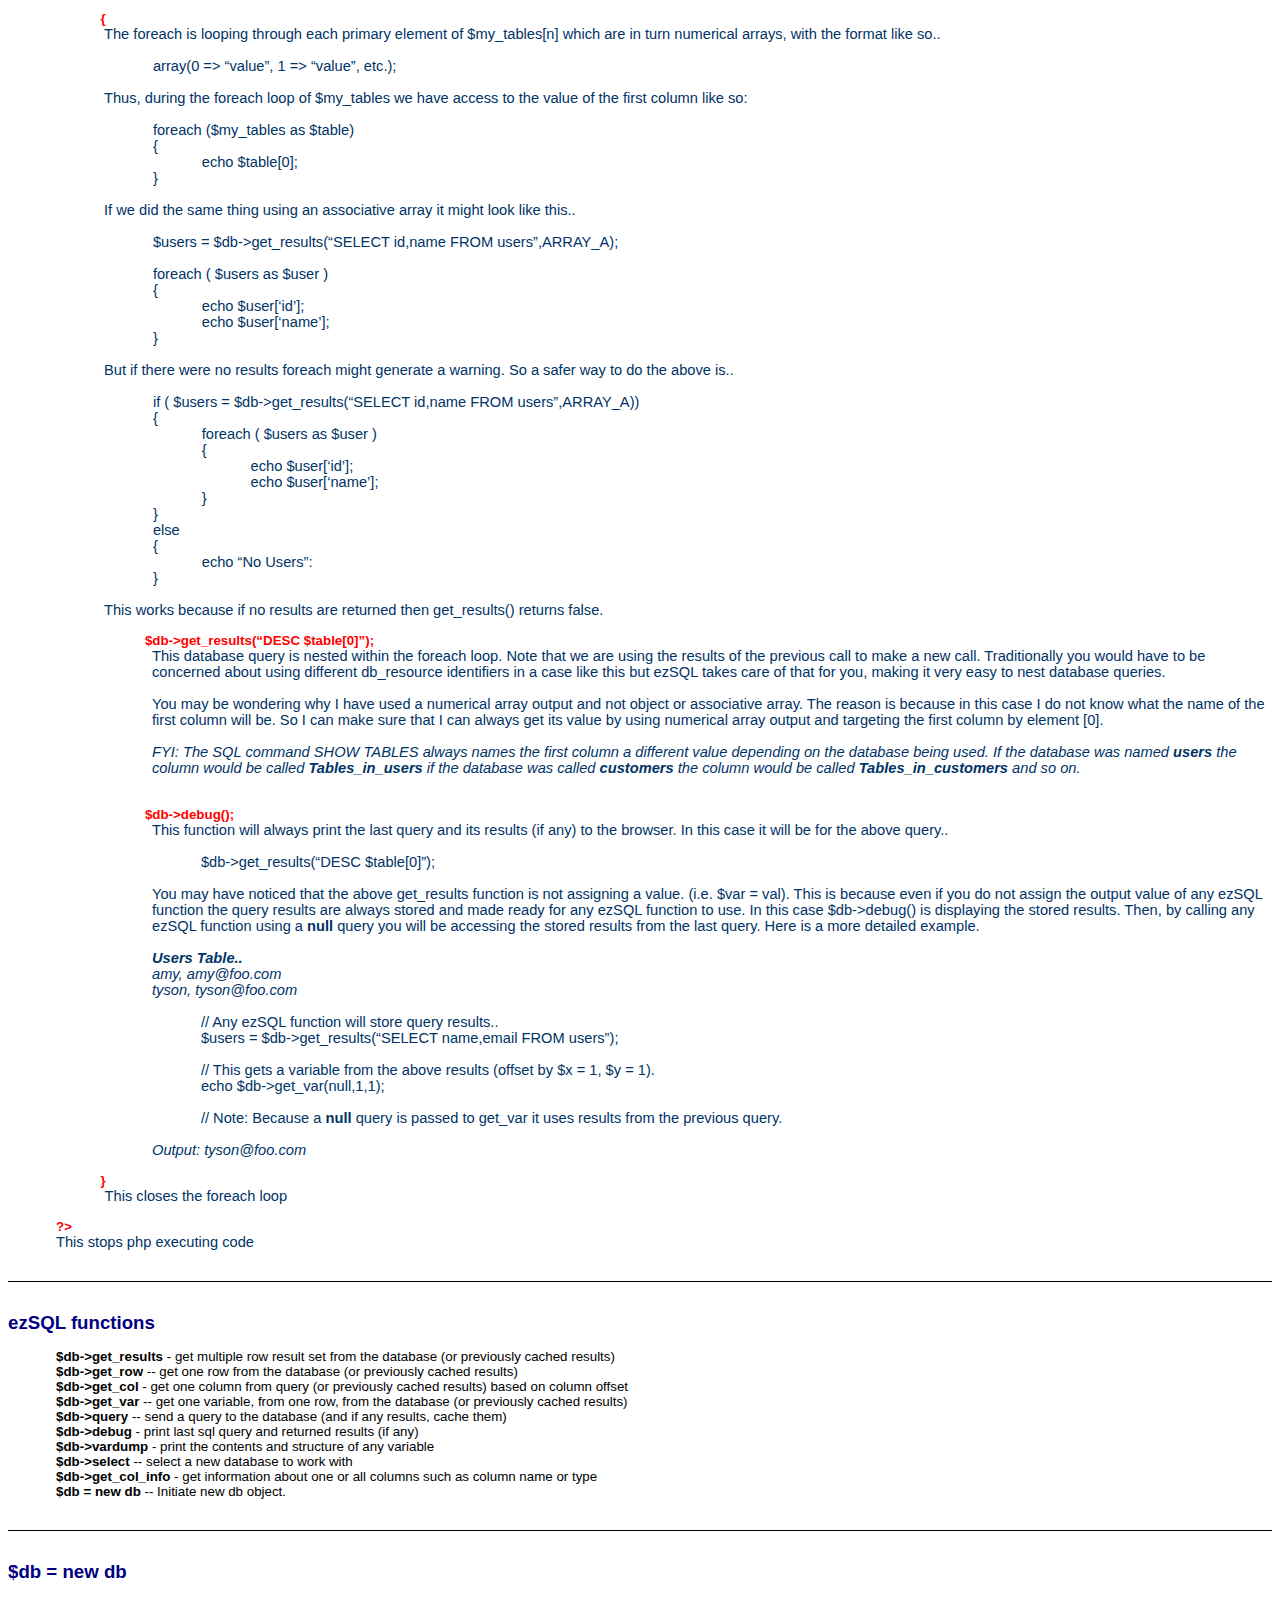
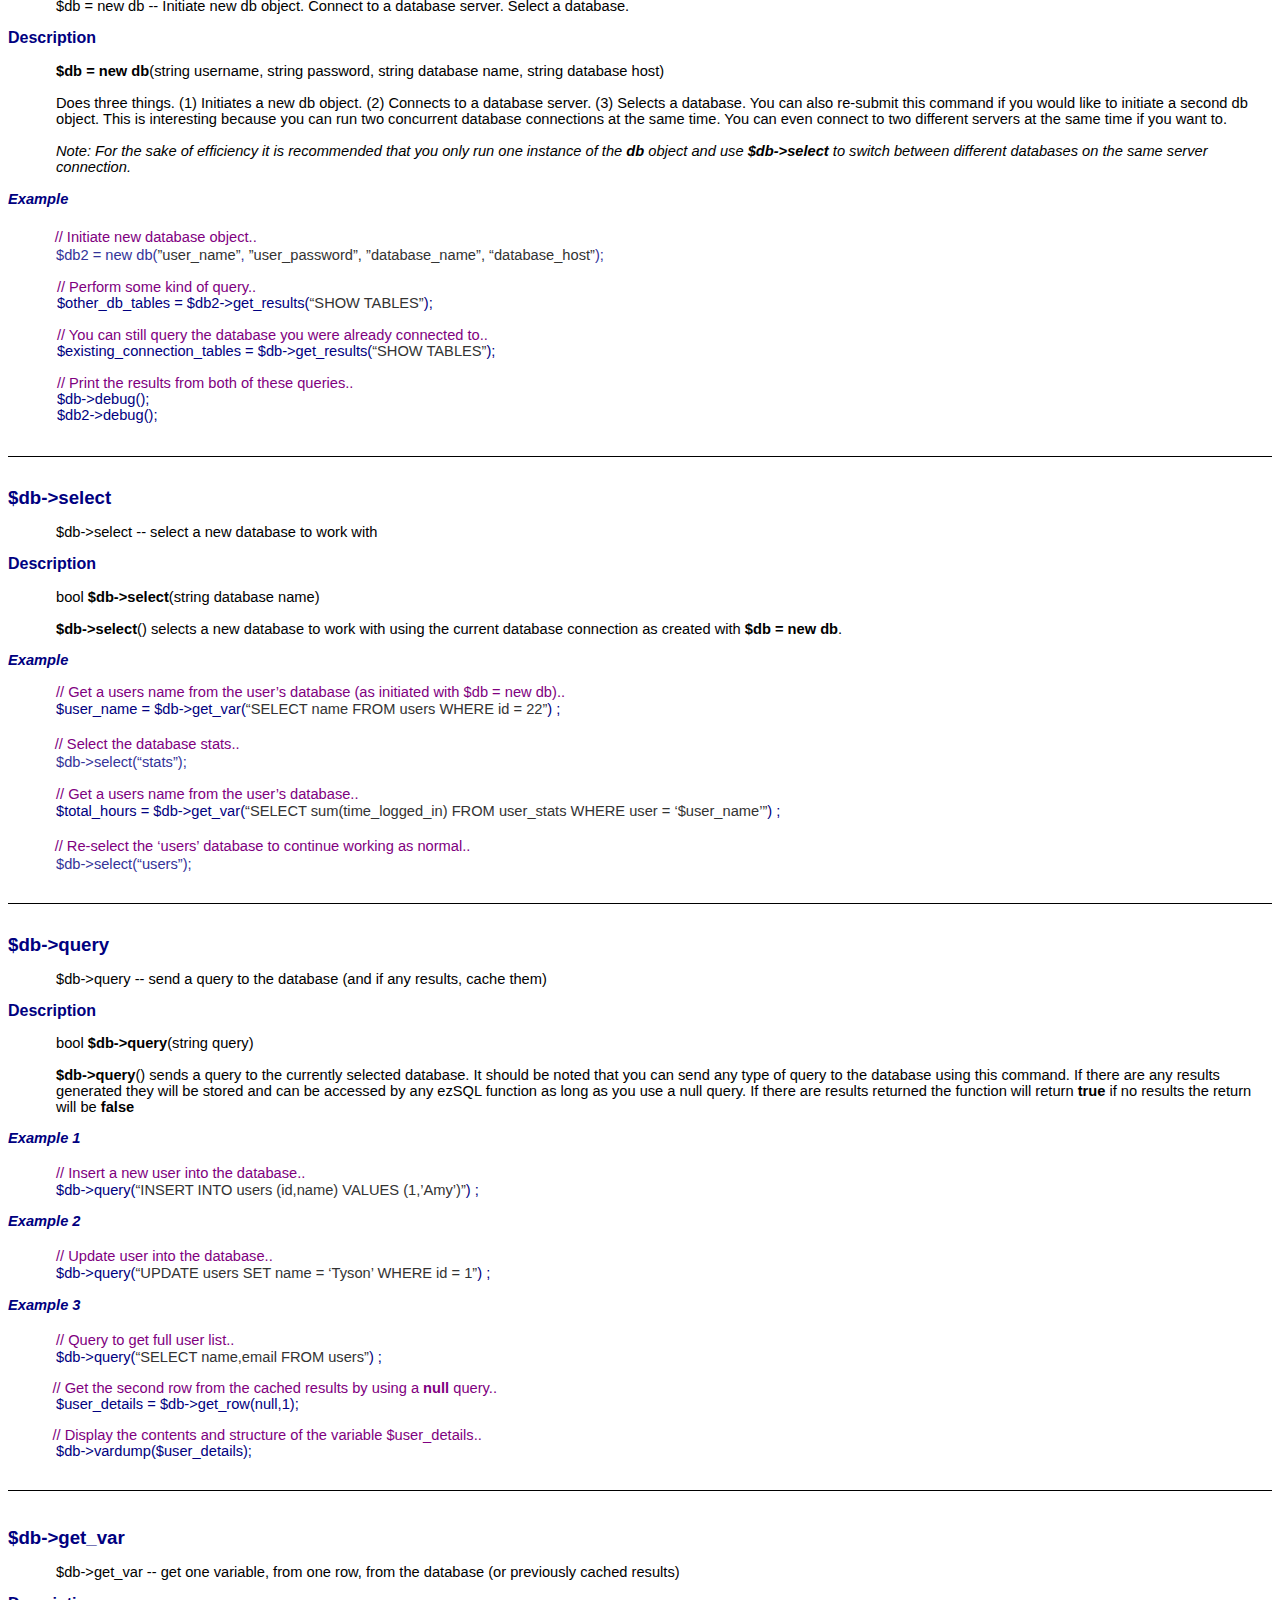
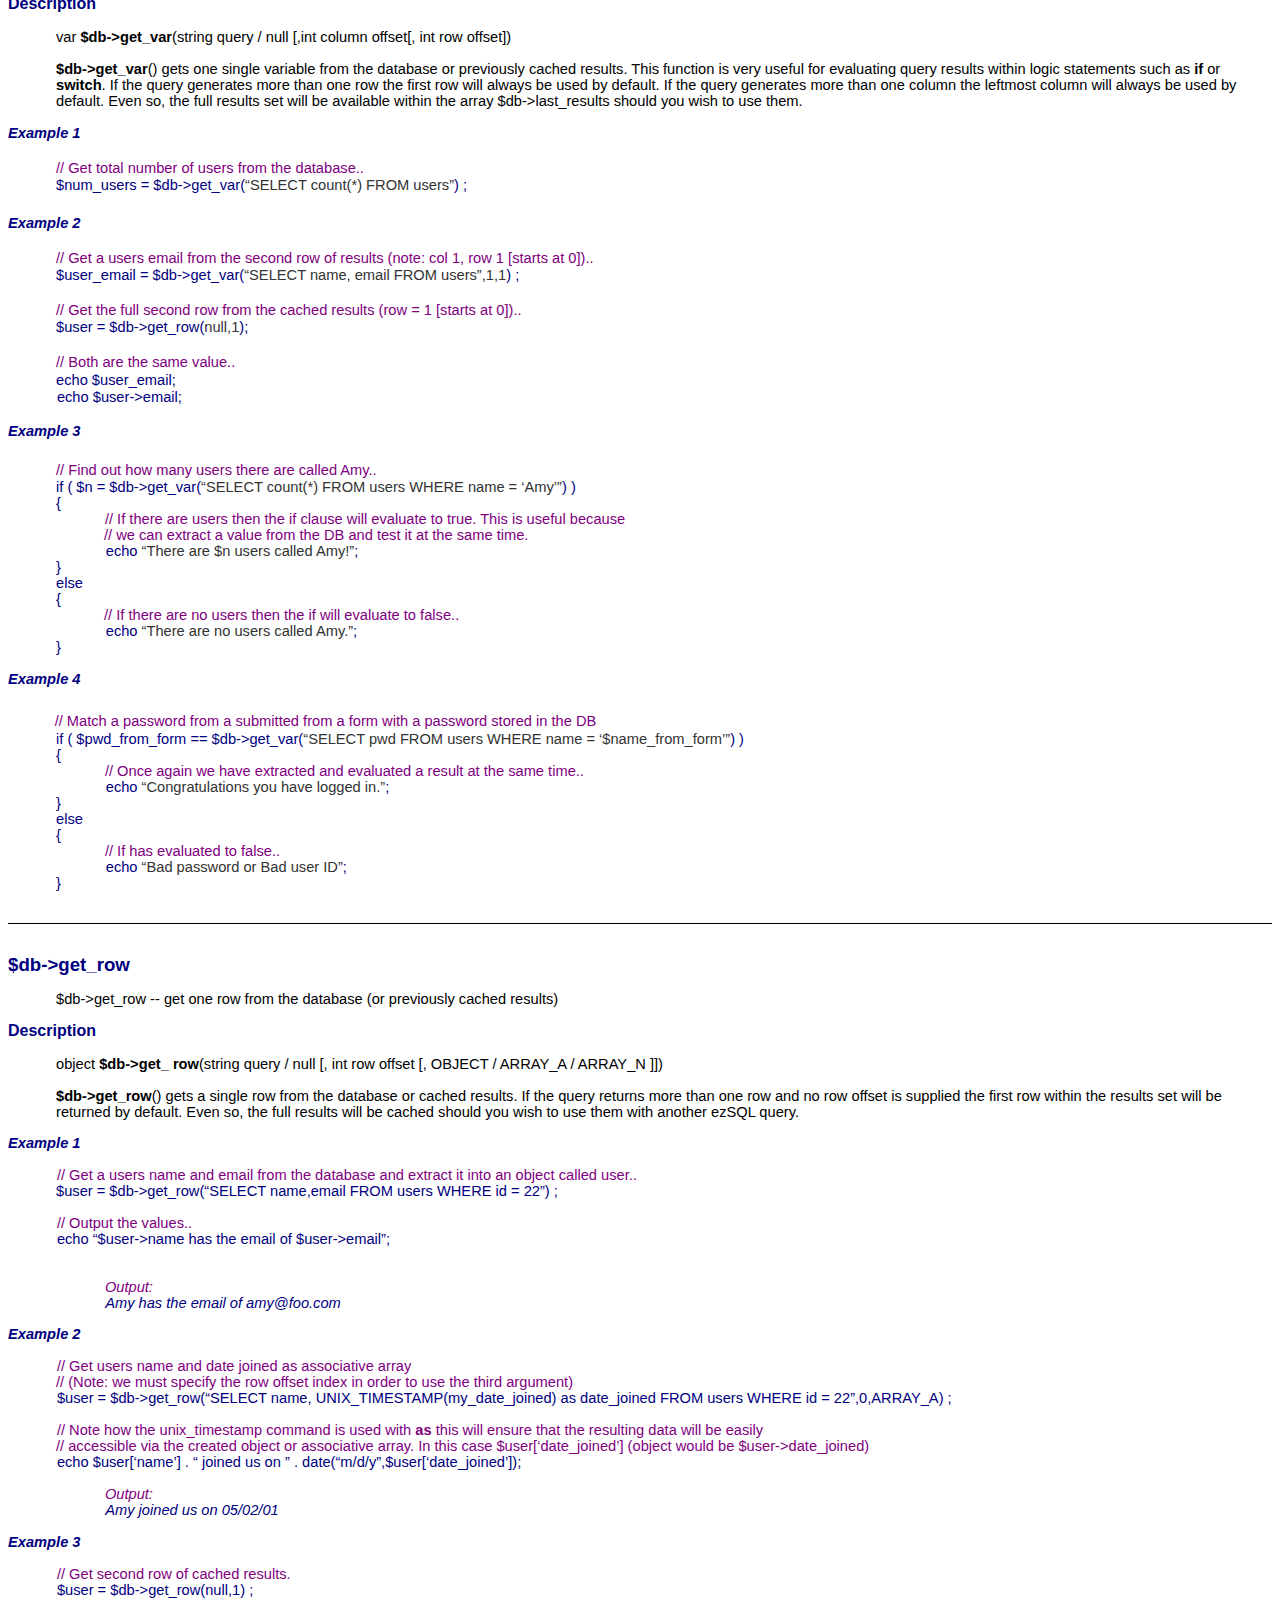
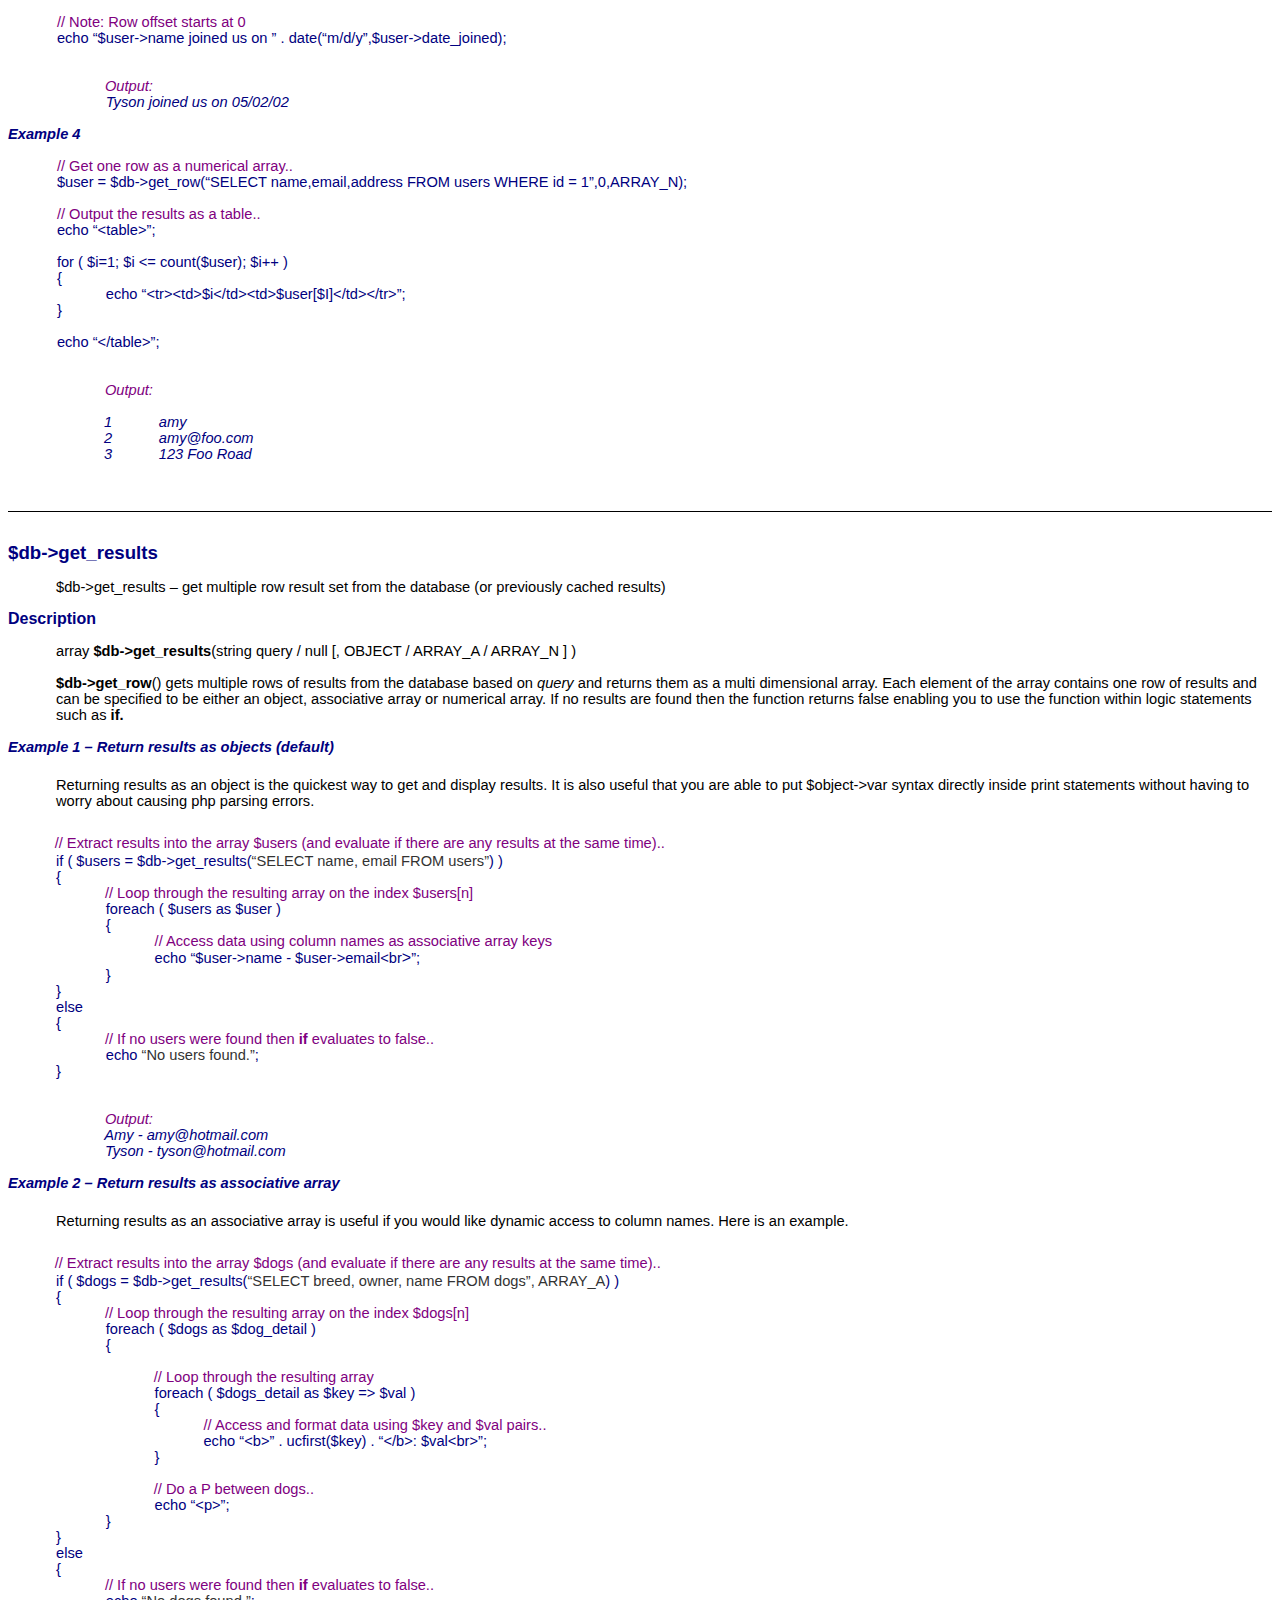
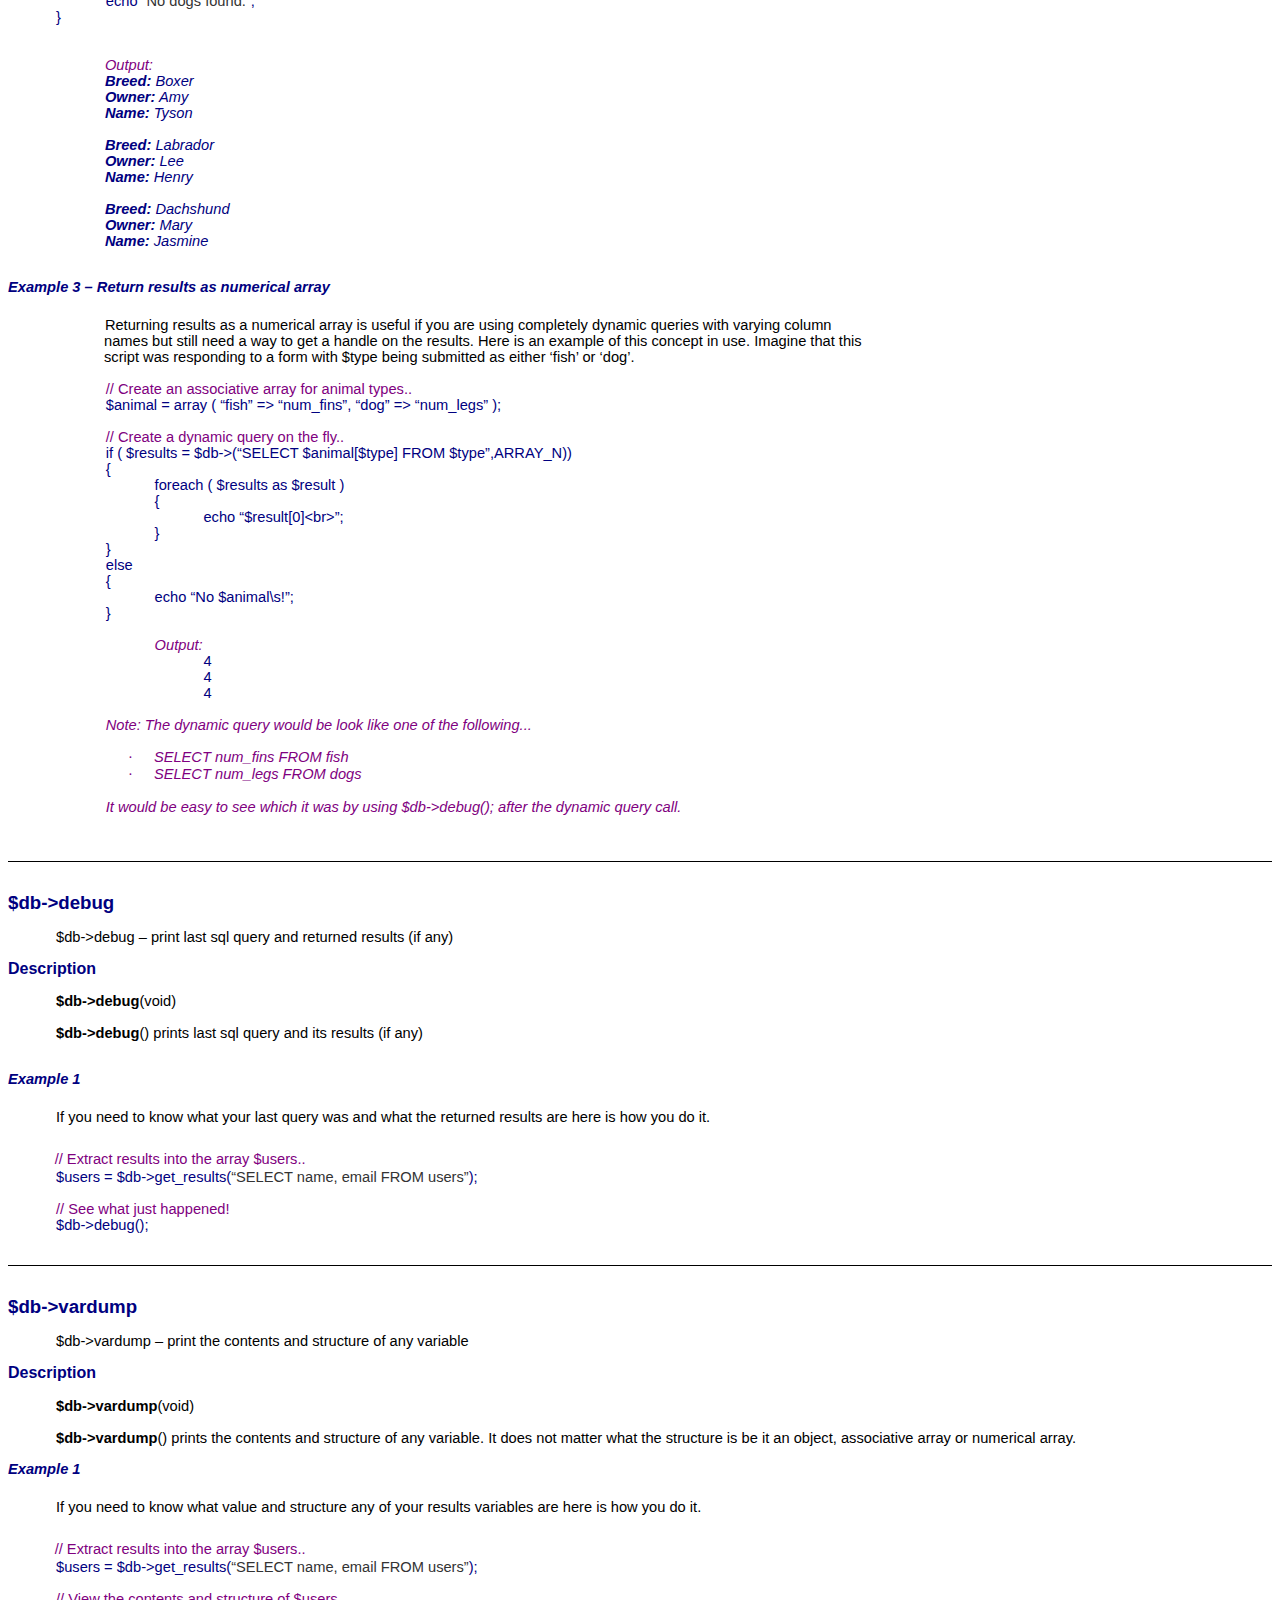
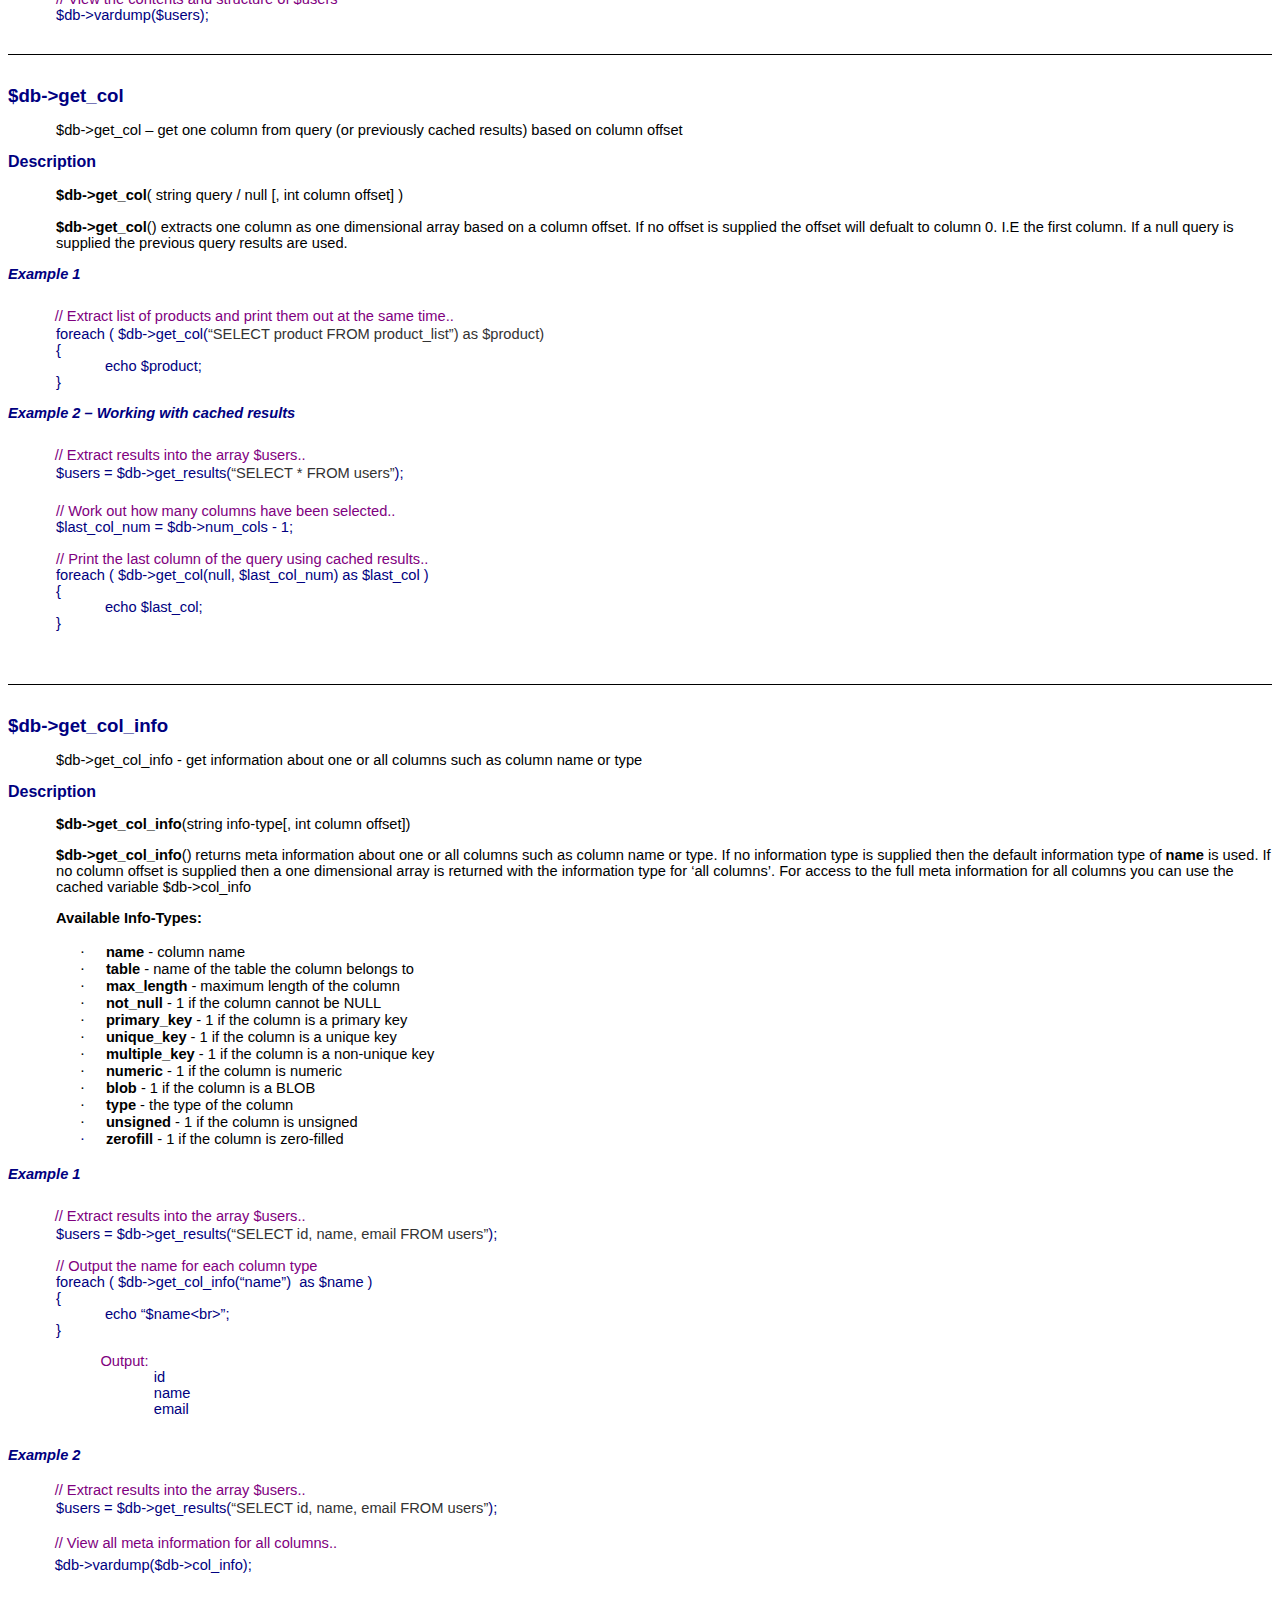
<file: classes/MySqlDb/ez_sql_help.htm>
<html xmlns:o="urn:schemas-microsoft-com:office:office"
xmlns:w="urn:schemas-microsoft-com:office:word"
xmlns="http://www.w3.org/TR/REC-html40">

<head>
<meta http-equiv=Content-Type content="text/html; charset=windows-1252">
<meta name=ProgId content=Word.Document>
<meta name=Generator content="Microsoft Word 9">
<meta name=Originator content="Microsoft Word 9">
<link rel=File-List href="./ez_sql_help_files/filelist.xml">
<title>Introduction</title>
<!--[if gte mso 9]><xml>
 <o:DocumentProperties>
  <o:Author>JV</o:Author>
  <o:LastAuthor>JV</o:LastAuthor>
  <o:Revision>571</o:Revision>
  <o:TotalTime>1432</o:TotalTime>
  <o:LastPrinted>2002-10-06T17:09:00Z</o:LastPrinted>
  <o:Created>2002-10-10T14:50:00Z</o:Created>
  <o:LastSaved>2002-10-13T15:01:00Z</o:LastSaved>
  <o:Pages>16</o:Pages>
  <o:Words>3916</o:Words>
  <o:Characters>22325</o:Characters>
  <o:Company>IAL</o:Company>
  <o:Lines>186</o:Lines>
  <o:Paragraphs>44</o:Paragraphs>
  <o:CharactersWithSpaces>27416</o:CharactersWithSpaces>
  <o:Version>9.4402</o:Version>
 </o:DocumentProperties>
</xml><![endif]--><!--[if gte mso 9]><xml>
 <w:WordDocument>
  <w:HideSpellingErrors/>
  <w:HideGrammaticalErrors/>
 </w:WordDocument>
</xml><![endif]-->
<style>
<!--
 /* Style Definitions */
p.MsoNormal, li.MsoNormal, div.MsoNormal
	{mso-style-parent:"";
	margin:0cm;
	margin-bottom:.0001pt;
	mso-pagination:widow-orphan;
	font-size:12.0pt;
	font-family:"Times New Roman";
	mso-fareast-font-family:"Times New Roman";
	color:windowtext;}
h1
	{mso-style-next:Normal;
	margin:0cm;
	margin-bottom:.0001pt;
	mso-pagination:widow-orphan;
	page-break-after:avoid;
	mso-outline-level:1;
	font-size:10.0pt;
	mso-bidi-font-size:12.0pt;
	font-family:"Times New Roman";
	color:windowtext;
	mso-font-kerning:0pt;
	font-weight:bold;}
h2
	{mso-style-next:Normal;
	margin:0cm;
	margin-bottom:.0001pt;
	mso-pagination:widow-orphan;
	page-break-after:avoid;
	mso-outline-level:2;
	font-size:14.0pt;
	mso-bidi-font-size:12.0pt;
	font-family:Arial;
	color:windowtext;
	font-weight:bold;}
h3
	{mso-style-next:Normal;
	margin:0cm;
	margin-bottom:.0001pt;
	mso-pagination:widow-orphan;
	page-break-after:avoid;
	mso-outline-level:3;
	border:none;
	mso-border-bottom-alt:solid windowtext .75pt;
	padding:0cm;
	mso-padding-alt:0cm 0cm 1.0pt 0cm;
	font-size:10.0pt;
	mso-bidi-font-size:12.0pt;
	font-family:Arial;
	color:windowtext;
	font-weight:bold;
	font-style:italic;}
h4
	{mso-style-next:Normal;
	margin:0cm;
	margin-bottom:.0001pt;
	mso-pagination:widow-orphan;
	page-break-after:avoid;
	mso-outline-level:4;
	font-size:12.0pt;
	font-family:Arial;
	color:navy;
	font-weight:bold;}
h5
	{mso-style-next:Normal;
	margin:0cm;
	margin-bottom:.0001pt;
	mso-pagination:widow-orphan;
	page-break-after:avoid;
	mso-outline-level:5;
	font-size:11.0pt;
	mso-bidi-font-size:12.0pt;
	font-family:Arial;
	color:navy;
	font-weight:bold;
	font-style:italic;
	mso-bidi-font-style:normal;}
h6
	{mso-style-next:Normal;
	margin-top:0cm;
	margin-right:0cm;
	margin-bottom:0cm;
	margin-left:36.0pt;
	margin-bottom:.0001pt;
	mso-pagination:widow-orphan;
	page-break-after:avoid;
	mso-outline-level:6;
	font-size:11.0pt;
	mso-bidi-font-size:12.0pt;
	font-family:Arial;
	color:navy;
	font-weight:bold;
	font-style:italic;}
p.MsoHeading7, li.MsoHeading7, div.MsoHeading7
	{mso-style-next:Normal;
	margin-top:0cm;
	margin-right:0cm;
	margin-bottom:0cm;
	margin-left:108.0pt;
	margin-bottom:.0001pt;
	mso-pagination:widow-orphan;
	page-break-after:avoid;
	mso-outline-level:7;
	font-size:11.0pt;
	mso-bidi-font-size:12.0pt;
	font-family:Arial;
	mso-fareast-font-family:"Times New Roman";
	color:#003366;
	font-style:italic;}
p.MsoHeading8, li.MsoHeading8, div.MsoHeading8
	{mso-style-next:Normal;
	margin-top:0cm;
	margin-right:0cm;
	margin-bottom:0cm;
	margin-left:36.0pt;
	margin-bottom:.0001pt;
	mso-pagination:widow-orphan;
	page-break-after:avoid;
	mso-outline-level:8;
	font-size:11.0pt;
	mso-bidi-font-size:12.0pt;
	font-family:Arial;
	mso-fareast-font-family:"Times New Roman";
	color:black;
	font-weight:bold;}
p.MsoBodyText, li.MsoBodyText, div.MsoBodyText
	{margin:0cm;
	margin-bottom:.0001pt;
	mso-pagination:widow-orphan;
	font-size:10.0pt;
	mso-bidi-font-size:12.0pt;
	font-family:Arial;
	mso-fareast-font-family:"Times New Roman";
	color:windowtext;}
p.MsoBodyTextIndent, li.MsoBodyTextIndent, div.MsoBodyTextIndent
	{margin-top:0cm;
	margin-right:0cm;
	margin-bottom:0cm;
	margin-left:36.0pt;
	margin-bottom:.0001pt;
	mso-pagination:widow-orphan;
	font-size:10.0pt;
	mso-bidi-font-size:12.0pt;
	font-family:Arial;
	mso-fareast-font-family:"Times New Roman";
	color:windowtext;}
p.MsoBodyText2, li.MsoBodyText2, div.MsoBodyText2
	{margin:0cm;
	margin-bottom:.0001pt;
	mso-pagination:widow-orphan;
	font-size:11.0pt;
	mso-bidi-font-size:12.0pt;
	font-family:Arial;
	mso-fareast-font-family:"Times New Roman";
	color:windowtext;}
p.MsoBodyTextIndent2, li.MsoBodyTextIndent2, div.MsoBodyTextIndent2
	{margin-top:0cm;
	margin-right:0cm;
	margin-bottom:0cm;
	margin-left:36.0pt;
	margin-bottom:.0001pt;
	mso-pagination:widow-orphan;
	font-size:11.0pt;
	mso-bidi-font-size:12.0pt;
	font-family:Arial;
	mso-fareast-font-family:"Times New Roman";
	color:#003366;}
p.MsoBodyTextIndent3, li.MsoBodyTextIndent3, div.MsoBodyTextIndent3
	{margin-top:0cm;
	margin-right:0cm;
	margin-bottom:0cm;
	margin-left:36.0pt;
	margin-bottom:.0001pt;
	mso-pagination:widow-orphan;
	font-size:11.0pt;
	mso-bidi-font-size:12.0pt;
	font-family:Arial;
	mso-fareast-font-family:"Times New Roman";
	color:black;
	font-style:italic;}
a:link, span.MsoHyperlink
	{color:blue;
	text-decoration:underline;
	text-underline:single;}
a:visited, span.MsoHyperlinkFollowed
	{color:purple;
	text-decoration:underline;
	text-underline:single;}
p
	{margin-right:0cm;
	mso-margin-top-alt:auto;
	mso-margin-bottom-alt:auto;
	margin-left:0cm;
	mso-pagination:widow-orphan;
	font-size:12.0pt;
	font-family:"Times New Roman";
	mso-fareast-font-family:"Times New Roman";
	color:black;}
tt
	{mso-ascii-font-family:"Courier New";
	mso-fareast-font-family:"Courier New";
	mso-hansi-font-family:"Courier New";
	mso-bidi-font-family:"Courier New";}
@page Section1
	{size:595.3pt 841.9pt;
	margin:72.0pt 90.0pt 72.0pt 90.0pt;
	mso-header-margin:35.4pt;
	mso-footer-margin:35.4pt;
	mso-paper-source:0;}
div.Section1
	{page:Section1;}
 /* List Definitions */
@list l0
	{mso-list-id:145781067;
	mso-list-type:hybrid;
	mso-list-template-ids:-1805372986 67698703 67698691 67698693 67698689 67698691 67698693 67698689 67698691 67698693;}
@list l0:level1
	{mso-level-tab-stop:54.0pt;
	mso-level-number-position:left;
	margin-left:54.0pt;
	text-indent:-18.0pt;}
@list l1
	{mso-list-id:535701779;
	mso-list-type:hybrid;
	mso-list-template-ids:142636116 67698689 67698691 67698693 67698689 67698691 67698693 67698689 67698691 67698693;}
@list l1:level1
	{mso-level-number-format:bullet;
	mso-level-text:\F0B7;
	mso-level-tab-stop:72.0pt;
	mso-level-number-position:left;
	margin-left:72.0pt;
	text-indent:-18.0pt;
	font-family:Symbol;}
@list l2
	{mso-list-id:662511451;
	mso-list-type:hybrid;
	mso-list-template-ids:651049386 -656273442 67698713 67698715 67698703 67698713 67698715 67698703 67698713 67698715;}
@list l2:level1
	{mso-level-text:%1;
	mso-level-tab-stop:108.0pt;
	mso-level-number-position:left;
	margin-left:108.0pt;
	text-indent:-36.0pt;}
@list l3
	{mso-list-id:1380547330;
	mso-list-type:hybrid;
	mso-list-template-ids:-1734441434 67698689 67698691 67698693 67698689 67698691 67698693 67698689 67698691 67698693;}
@list l3:level1
	{mso-level-number-format:bullet;
	mso-level-text:\F0B7;
	mso-level-tab-stop:72.0pt;
	mso-level-number-position:left;
	margin-left:72.0pt;
	text-indent:-18.0pt;
	font-family:Symbol;}
@list l4
	{mso-list-id:1727291227;
	mso-list-type:hybrid;
	mso-list-template-ids:-158303542 67698689 67698691 67698693 67698689 67698691 67698693 67698689 67698691 67698693;}
@list l4:level1
	{mso-level-number-format:bullet;
	mso-level-text:\F0B7;
	mso-level-tab-stop:108.0pt;
	mso-level-number-position:left;
	margin-left:108.0pt;
	text-indent:-18.0pt;
	font-family:Symbol;}
ol
	{margin-bottom:0cm;}
ul
	{margin-bottom:0cm;}
-->
</style>
</head>

<body lang=EN-GB link=blue vlink=purple style='tab-interval:36.0pt'>

<div class=Section1>

<h1><span style='font-size:14.0pt;mso-bidi-font-size:12.0pt;font-family:Arial;
color:navy;font-weight:normal'>ezSQL Overview  <font size=1><a
href="http://php.justinvincent.com/download.php?ez_sql">download ez_sql.zip</a></a><o:p></o:p></span></h1>

<p class=MsoNormal style='margin-left:18.0pt'><b><span style='font-size:10.0pt;
mso-bidi-font-size:12.0pt;font-family:Arial;color:#003366'><![if !supportEmptyParas]>&nbsp;<![endif]><o:p></o:p></span></b></p>

<p class=MsoBodyText style='margin-left:36.0pt;text-indent:-18.0pt;mso-list:
l3 level1 lfo2;tab-stops:list 36.0pt 72.0pt'><![if !supportLists]><span
style='font-size:11.0pt;mso-bidi-font-size:12.0pt;font-family:Symbol;
color:#003366'>�<span style='font:7.0pt "Times New Roman"'>&nbsp;&nbsp;&nbsp;&nbsp;&nbsp;&nbsp;&nbsp;&nbsp;
</span></span><![endif]><span style='font-size:11.0pt;mso-bidi-font-size:12.0pt;
color:#003366'>ezSQL is a widget that makes it very fast and easy for you to
use database(s) within your PHP scripts. <o:p></o:p></span></p>

<p class=MsoNormal style='text-indent:3.0pt'><span style='font-size:11.0pt;
mso-bidi-font-size:12.0pt;font-family:Arial;color:#003366'><![if !supportEmptyParas]>&nbsp;<![endif]><o:p></o:p></span></p>

<p class=MsoBodyText2 style='margin-left:36.0pt;text-indent:-18.0pt;mso-list:
l3 level1 lfo2;tab-stops:list 36.0pt 72.0pt'><![if !supportLists]><span
style='font-family:Symbol;color:#003366'>�<span style='font:7.0pt "Times New Roman"'>&nbsp;&nbsp;&nbsp;&nbsp;&nbsp;&nbsp;&nbsp;&nbsp;
</span></span><![endif]><span style='color:#003366'>It is one php file that you
include at the top of your script. Then, instead of using standard php database
functions listed in the php manual, you use a much smaller (and easier) set of
ezSQL<span style="mso-spacerun: yes">� </span>functions.<o:p></o:p></span></p>

<p class=MsoBodyText2><span style='color:#003366'><![if !supportEmptyParas]>&nbsp;<![endif]><o:p></o:p></span></p>

<p class=MsoBodyText2 style='margin-left:36.0pt;text-indent:-18.0pt;mso-list:
l3 level1 lfo2;tab-stops:list 36.0pt 72.0pt'><![if !supportLists]><span
style='font-family:Symbol;color:#003366'>�<span style='font:7.0pt "Times New Roman"'>&nbsp;&nbsp;&nbsp;&nbsp;&nbsp;&nbsp;&nbsp;&nbsp;
</span></span><![endif]><span style='color:#003366'>It automatically caches
query results and allows you to use easy to understand functions to manipulate
and extract them without causing extra server overhead<o:p></o:p></span></p>

<p class=MsoBodyText2><span style='color:#003366'><![if !supportEmptyParas]>&nbsp;<![endif]><o:p></o:p></span></p>

<p class=MsoBodyText2 style='margin-left:36.0pt;text-indent:-18.0pt;mso-list:
l3 level1 lfo2;tab-stops:list 36.0pt 72.0pt'><![if !supportLists]><span
style='font-family:Symbol;color:#003366'>�<span style='font:7.0pt "Times New Roman"'>&nbsp;&nbsp;&nbsp;&nbsp;&nbsp;&nbsp;&nbsp;&nbsp;
</span></span><![endif]><span style='color:#003366'>It has excellent debug
functions making it lightning-fast to see what�s going on in your SQL code<o:p></o:p></span></p>

<p class=MsoBodyText2><span style='color:#003366'><![if !supportEmptyParas]>&nbsp;<![endif]><o:p></o:p></span></p>

<p class=MsoBodyText2 style='margin-left:36.0pt;text-indent:-18.0pt;mso-list:
l3 level1 lfo2;tab-stops:list 36.0pt 72.0pt'><![if !supportLists]><span
style='font-family:Symbol;color:#003366'>�<span style='font:7.0pt "Times New Roman"'>&nbsp;&nbsp;&nbsp;&nbsp;&nbsp;&nbsp;&nbsp;&nbsp;
</span></span><![endif]><span style='color:#003366'>Most ezSQL functions can
return results as Objects, Associative Arrays, or Numerical Arrays<o:p></o:p></span></p>

<p class=MsoNormal><span style='font-size:11.0pt;mso-bidi-font-size:12.0pt;
font-family:Arial;color:#003366'><![if !supportEmptyParas]>&nbsp;<![endif]><o:p></o:p></span></p>

<p class=MsoNormal style='margin-left:36.0pt;text-indent:-18.0pt;mso-list:l3 level1 lfo2;
tab-stops:list 36.0pt 72.0pt'><![if !supportLists]><span style='font-size:11.0pt;
mso-bidi-font-size:12.0pt;font-family:Symbol;mso-bidi-font-family:Arial;
color:#003366'>�<span style='font:7.0pt "Times New Roman"'>&nbsp;&nbsp;&nbsp;&nbsp;&nbsp;&nbsp;&nbsp;&nbsp;
</span></span><![endif]><span style='font-size:11.0pt;mso-bidi-font-size:12.0pt;
font-family:Arial;color:#003366'>It can dramatically increase development time
and in most cases will streamline your code and make things run faster as well
as making it very easy to debug and optimise your database queries.<o:p></o:p></span></p>

<p class=MsoNormal><span style='font-size:11.0pt;mso-bidi-font-size:12.0pt;
font-family:Arial;color:#003366'><![if !supportEmptyParas]>&nbsp;<![endif]><o:p></o:p></span></p>

<p class=MsoNormal style='margin-left:36.0pt;text-indent:-18.0pt;mso-list:l3 level1 lfo2;
tab-stops:list 36.0pt 72.0pt'><![if !supportLists]><span style='font-size:11.0pt;
mso-bidi-font-size:12.0pt;font-family:Symbol;mso-bidi-font-family:Arial;
color:#003366'>�<span style='font:7.0pt "Times New Roman"'>&nbsp;&nbsp;&nbsp;&nbsp;&nbsp;&nbsp;&nbsp;&nbsp;
</span></span><![endif]><span style='font-size:11.0pt;mso-bidi-font-size:12.0pt;
font-family:Arial;color:#003366'>It is a small class and will not add very much
overhead to your website.<o:p></o:p></span></p>

<p class=MsoNormal style='margin-left:36.0pt'><span style='font-size:11.0pt;
mso-bidi-font-size:12.0pt;font-family:Arial;color:gray'><![if !supportEmptyParas]>&nbsp;<![endif]><o:p></o:p></span></p>

<p class=MsoNormal style='margin-left:36.0pt'><b><i><span style='font-size:
11.0pt;mso-bidi-font-size:12.0pt;font-family:Arial;color:#003366'>Note:</span></i></b><i><span
style='font-size:11.0pt;mso-bidi-font-size:12.0pt;font-family:Arial;color:#003366'>
It is assumed that you are familiar with PHP, basic Database concepts and basic
SQL constructs. Even if you are a complete beginner ezSQL can help you once you
have read and understood <u>this tutorial</u>.<o:p></o:p></span></i></p>

<p class=MsoNormal style='margin-left:36.0pt'><i><span style='font-size:10.0pt;
mso-bidi-font-size:12.0pt;font-family:Arial;color:#003366'><![if !supportEmptyParas]>&nbsp;<![endif]><o:p></o:p></span></i></p>

<div style='border:none;border-bottom:solid windowtext .75pt;padding:0cm 0cm 1.0pt 0cm'>

<p class=MsoNormal style='border:none;mso-border-bottom-alt:solid windowtext .75pt;
padding:0cm;mso-padding-alt:0cm 0cm 1.0pt 0cm'><i><span style='font-size:10.0pt;
mso-bidi-font-size:12.0pt;font-family:Arial;color:#003366'><![if !supportEmptyParas]>&nbsp;<![endif]><o:p></o:p></span></i></p>

<p class=MsoNormal style='border:none;mso-border-bottom-alt:solid windowtext .75pt;
padding:0cm;mso-padding-alt:0cm 0cm 1.0pt 0cm'><i><span style='font-size:10.0pt;
mso-bidi-font-size:12.0pt;font-family:Arial;color:#003366'><![if !supportEmptyParas]>&nbsp;<![endif]><o:p></o:p></span></i></p>

</div>

<p class=MsoNormal><i><span style='font-size:10.0pt;mso-bidi-font-size:12.0pt;
font-family:Arial;color:gray'><![if !supportEmptyParas]>&nbsp;<![endif]><o:p></o:p></span></i></p>

<p class=MsoNormal><i><span style='font-size:10.0pt;mso-bidi-font-size:12.0pt;
font-family:Arial;color:gray'><![if !supportEmptyParas]>&nbsp;<![endif]><o:p></o:p></span></i></p>

<h1><span style='font-size:14.0pt;mso-bidi-font-size:12.0pt;font-family:Arial;
color:navy;font-weight:normal'>Quick Examples..<o:p></o:p></span></h1>

<p class=MsoNormal><span style='font-size:11.0pt;mso-bidi-font-size:12.0pt;
font-family:Arial;color:#003366'>Note: In all these examples no other code is
required other than including ez_sql.php</span></p>

<p class=MsoNormal><span style='font-size:11.0pt;mso-bidi-font-size:12.0pt;
font-family:Arial;color:#003366'><![if !supportEmptyParas]>&nbsp;<![endif]><o:p></o:p></span></p>

<p class=MsoNormal><span style='font-size:11.0pt;mso-bidi-font-size:12.0pt;
font-family:Arial;color:#003366'><span style='mso-tab-count:1'>����������� </span>----------------------------------------------------<o:p></o:p></span></p>

<h1 style='margin-left:36.0pt'><i><span style='font-size:11.0pt;mso-bidi-font-size:
12.0pt;font-family:Arial;color:navy'>Example 1<o:p></o:p></span></i></h1>

<p class=MsoNormal style='text-indent:36.0pt'><span style='font-size:11.0pt;
mso-bidi-font-size:12.0pt;font-family:Arial;color:#003366'>----------------------------------------------------</span></p>

<p class=MsoNormal style='margin-left:36.0pt'><span style='font-size:11.0pt;
mso-bidi-font-size:12.0pt;font-family:Arial;color:#003366'><![if !supportEmptyParas]>&nbsp;<![endif]><o:p></o:p></span></p>

<p class=MsoNormal style='margin-left:36.0pt'><span style='font-size:11.0pt;
mso-bidi-font-size:12.0pt;font-family:Arial;color:purple'>// Select multiple
records from the database and print them out..<o:p></o:p></span></p>

<p class=MsoNormal style='margin-left:36.0pt'><span style='font-size:11.0pt;
mso-bidi-font-size:12.0pt;font-family:Arial;color:#003366'>$users =
$db-&gt;get_results(&quot;SELECT name, email FROM users&quot;);<o:p></o:p></span></p>

<p class=MsoNormal style='margin-left:36.0pt'><span style='font-size:11.0pt;
mso-bidi-font-size:12.0pt;font-family:Arial;color:#003366'><![if !supportEmptyParas]>&nbsp;<![endif]><o:p></o:p></span></p>

<p class=MsoNormal style='margin-left:36.0pt'><span style='font-size:11.0pt;
mso-bidi-font-size:12.0pt;font-family:Arial;color:#003366'>foreach ( $ users as
$user )<o:p></o:p></span></p>

<p class=MsoNormal style='margin-left:36.0pt'><span style='font-size:11.0pt;
mso-bidi-font-size:12.0pt;font-family:Arial;color:#003366'>{<o:p></o:p></span></p>

<p class=MsoNormal style='margin-left:36.0pt'><span style='font-size:11.0pt;
mso-bidi-font-size:12.0pt;font-family:Arial;color:#003366'><span
style='mso-tab-count:1'>����������� </span></span><span style='font-size:11.0pt;
mso-bidi-font-size:12.0pt;font-family:Arial;color:purple'>// Access data using
object syntax<o:p></o:p></span></p>

<p class=MsoNormal style='margin-left:36.0pt'><span style='font-size:11.0pt;
mso-bidi-font-size:12.0pt;font-family:Arial;color:#003366'><span
style='mso-tab-count:1'>����������� </span>echo $user-&gt;name;<o:p></o:p></span></p>

<p class=MsoNormal style='margin-left:36.0pt'><span style='font-size:11.0pt;
mso-bidi-font-size:12.0pt;font-family:Arial;color:#003366'><span
style='mso-tab-count:1'>����������� </span>echo $user-&gt;email;<o:p></o:p></span></p>

<p class=MsoNormal style='margin-left:36.0pt'><span style='font-size:11.0pt;
mso-bidi-font-size:12.0pt;font-family:Arial;color:#003366'>}<o:p></o:p></span></p>

<p class=MsoNormal style='margin-left:36.0pt'><span style='font-size:11.0pt;
mso-bidi-font-size:12.0pt;font-family:Arial;color:#003366'><![if !supportEmptyParas]>&nbsp;<![endif]><o:p></o:p></span></p>

<p class=MsoNormal style='margin-left:36.0pt'><span style='font-size:11.0pt;
mso-bidi-font-size:12.0pt;font-family:Arial;color:#003366'>----------------------------------------------------<o:p></o:p></span></p>

<h1 style='margin-left:36.0pt'><i><span style='font-size:11.0pt;mso-bidi-font-size:
12.0pt;font-family:Arial;color:navy'>Example 2</span></i><span
style='font-size:11.0pt;mso-bidi-font-size:12.0pt;font-family:Arial;color:#003366'><o:p></o:p></span></h1>

<p class=MsoNormal style='margin-left:36.0pt'><span style='font-size:11.0pt;
mso-bidi-font-size:12.0pt;font-family:Arial;color:#003366'>----------------------------------------------------<o:p></o:p></span></p>

<p class=MsoNormal style='margin-left:36.0pt'><span style='font-size:11.0pt;
mso-bidi-font-size:12.0pt;font-family:Arial;color:#003366'><![if !supportEmptyParas]>&nbsp;<![endif]><o:p></o:p></span></p>

<p class=MsoNormal style='margin-left:36.0pt'><span style='font-size:11.0pt;
mso-bidi-font-size:12.0pt;font-family:Arial;color:purple'>// Get one row from
the database and print it out..<o:p></o:p></span></p>

<p class=MsoNormal style='margin-left:36.0pt'><span style='font-size:11.0pt;
mso-bidi-font-size:12.0pt;font-family:Arial;color:#003366'>$user =
$db-&gt;get_row(&quot;SELECT name,email FROM users WHERE id = 2&quot;);<o:p></o:p></span></p>

<p class=MsoNormal style='margin-left:36.0pt'><span style='font-size:11.0pt;
mso-bidi-font-size:12.0pt;font-family:Arial;color:#003366'><![if !supportEmptyParas]>&nbsp;<![endif]><o:p></o:p></span></p>

<p class=MsoNormal style='margin-left:36.0pt'><span style='font-size:11.0pt;
mso-bidi-font-size:12.0pt;font-family:Arial;color:#003366'>echo $user-&gt;name;<o:p></o:p></span></p>

<p class=MsoNormal style='margin-left:36.0pt'><span style='font-size:11.0pt;
mso-bidi-font-size:12.0pt;font-family:Arial;color:#003366'>echo
$user-&gt;email;<o:p></o:p></span></p>

<p class=MsoNormal style='margin-left:36.0pt'><span style='font-size:11.0pt;
mso-bidi-font-size:12.0pt;font-family:Arial;color:#003366'><![if !supportEmptyParas]>&nbsp;<![endif]><o:p></o:p></span></p>

<p class=MsoNormal style='margin-left:36.0pt'><span style='font-size:11.0pt;
mso-bidi-font-size:12.0pt;font-family:Arial;color:#003366'><![if !supportEmptyParas]>&nbsp;<![endif]><o:p></o:p></span></p>

<p class=MsoNormal style='margin-left:36.0pt'><span style='font-size:11.0pt;
mso-bidi-font-size:12.0pt;font-family:Arial;color:#003366'>----------------------------------------------------<o:p></o:p></span></p>

<h6>Example 3<span style='color:#003366'><o:p></o:p></span></h6>

<p class=MsoNormal style='margin-left:36.0pt'><span style='font-size:11.0pt;
mso-bidi-font-size:12.0pt;font-family:Arial;color:#003366'>----------------------------------------------------<o:p></o:p></span></p>

<p class=MsoNormal style='margin-left:36.0pt'><span style='font-size:11.0pt;
mso-bidi-font-size:12.0pt;font-family:Arial;color:#003366'><![if !supportEmptyParas]>&nbsp;<![endif]><o:p></o:p></span></p>

<p class=MsoNormal style='margin-left:36.0pt'><span style='font-size:11.0pt;
mso-bidi-font-size:12.0pt;font-family:Arial;color:purple'>// Get one variable
from the database and print it out..<o:p></o:p></span></p>

<p class=MsoNormal style='margin-left:36.0pt'><span style='font-size:11.0pt;
mso-bidi-font-size:12.0pt;font-family:Arial;color:#003366'>$var =
$db-&gt;get_var(&quot;SELECT count(*) FROM users&quot;);<o:p></o:p></span></p>

<p class=MsoNormal style='margin-left:36.0pt'><span style='font-size:11.0pt;
mso-bidi-font-size:12.0pt;font-family:Arial;color:#003366'><![if !supportEmptyParas]>&nbsp;<![endif]><o:p></o:p></span></p>

<p class=MsoNormal style='margin-left:36.0pt'><span style='font-size:11.0pt;
mso-bidi-font-size:12.0pt;font-family:Arial;color:#003366'>echo $var;<o:p></o:p></span></p>

<p class=MsoNormal style='margin-left:36.0pt'><span style='font-size:11.0pt;
mso-bidi-font-size:12.0pt;font-family:Arial;color:#003366'><![if !supportEmptyParas]>&nbsp;<![endif]><o:p></o:p></span></p>

<p class=MsoNormal style='margin-left:36.0pt'><span style='font-size:11.0pt;
mso-bidi-font-size:12.0pt;font-family:Arial;color:#003366'><![if !supportEmptyParas]>&nbsp;<![endif]><o:p></o:p></span></p>

<p class=MsoNormal style='margin-left:36.0pt'><span style='font-size:11.0pt;
mso-bidi-font-size:12.0pt;font-family:Arial;color:#003366'>----------------------------------------------------<o:p></o:p></span></p>

<h6>Example 4<span style='color:#003366'><o:p></o:p></span></h6>

<p class=MsoNormal style='margin-left:36.0pt'><span style='font-size:11.0pt;
mso-bidi-font-size:12.0pt;font-family:Arial;color:#003366'>----------------------------------------------------<o:p></o:p></span></p>

<p class=MsoNormal style='margin-left:36.0pt'><span style='font-size:11.0pt;
mso-bidi-font-size:12.0pt;font-family:Arial;color:#003366'><![if !supportEmptyParas]>&nbsp;<![endif]><o:p></o:p></span></p>

<p class=MsoNormal style='margin-left:36.0pt'><span style='font-size:11.0pt;
mso-bidi-font-size:12.0pt;font-family:Arial;color:purple'>// Insert into the
database<o:p></o:p></span></p>

<p class=MsoNormal style='margin-left:36.0pt'><span style='font-size:11.0pt;
mso-bidi-font-size:12.0pt;font-family:Arial;color:#003366'>$db-&gt;query(&quot;INSERT
INTO users (id, name, email) VALUES (NULL,'justin','jv@foo.com')&quot;);<o:p></o:p></span></p>

<p class=MsoNormal style='margin-left:36.0pt'><span style='font-size:11.0pt;
mso-bidi-font-size:12.0pt;font-family:Arial;color:#003366'><![if !supportEmptyParas]>&nbsp;<![endif]><o:p></o:p></span></p>

<p class=MsoNormal style='margin-left:36.0pt'><span style='font-size:11.0pt;
mso-bidi-font-size:12.0pt;font-family:Arial;color:#003366'><![if !supportEmptyParas]>&nbsp;<![endif]><o:p></o:p></span></p>

<p class=MsoNormal style='margin-left:36.0pt'><span style='font-size:11.0pt;
mso-bidi-font-size:12.0pt;font-family:Arial;color:#003366'>----------------------------------------------------<o:p></o:p></span></p>

<h6>Example 5<span style='color:#003366'><o:p></o:p></span></h6>

<p class=MsoNormal style='margin-left:36.0pt'><span style='font-size:11.0pt;
mso-bidi-font-size:12.0pt;font-family:Arial;color:#003366'>----------------------------------------------------<o:p></o:p></span></p>

<p class=MsoNormal style='margin-left:36.0pt'><span style='font-size:11.0pt;
mso-bidi-font-size:12.0pt;font-family:Arial;color:#003366'><![if !supportEmptyParas]>&nbsp;<![endif]><o:p></o:p></span></p>

<p class=MsoNormal style='margin-left:36.0pt'><span style='font-size:11.0pt;
mso-bidi-font-size:12.0pt;font-family:Arial;color:purple'>// Update the
database<o:p></o:p></span></p>

<p class=MsoNormal style='margin-left:36.0pt'><span style='font-size:11.0pt;
mso-bidi-font-size:12.0pt;font-family:Arial;color:#003366'>$db-&gt;query(&quot;UPDATE
users SET name = 'Justin' WHERE id = 2)&quot;);<o:p></o:p></span></p>

<p class=MsoNormal style='margin-left:36.0pt'><span style='font-size:11.0pt;
mso-bidi-font-size:12.0pt;font-family:Arial;color:#003366'><![if !supportEmptyParas]>&nbsp;<![endif]><o:p></o:p></span></p>

<p class=MsoNormal style='margin-left:36.0pt'><span style='font-size:11.0pt;
mso-bidi-font-size:12.0pt;font-family:Arial;color:#003366'><![if !supportEmptyParas]>&nbsp;<![endif]><o:p></o:p></span></p>

<p class=MsoNormal style='margin-left:36.0pt'><span style='font-size:11.0pt;
mso-bidi-font-size:12.0pt;font-family:Arial;color:#003366'>----------------------------------------------------<o:p></o:p></span></p>

<h6>Example 6<span style='color:#003366'><o:p></o:p></span></h6>

<p class=MsoNormal style='margin-left:36.0pt'><span style='font-size:11.0pt;
mso-bidi-font-size:12.0pt;font-family:Arial;color:#003366'>----------------------------------------------------<o:p></o:p></span></p>

<p class=MsoNormal style='margin-left:36.0pt'><span style='font-size:11.0pt;
mso-bidi-font-size:12.0pt;font-family:Arial;color:#003366'><![if !supportEmptyParas]>&nbsp;<![endif]><o:p></o:p></span></p>

<p class=MsoNormal style='margin-left:36.0pt'><span style='font-size:11.0pt;
mso-bidi-font-size:12.0pt;font-family:Arial;color:purple'>// Display last query
and all associated results<o:p></o:p></span></p>

<p class=MsoNormal style='margin-left:36.0pt'><span style='font-size:11.0pt;
mso-bidi-font-size:12.0pt;font-family:Arial;color:#003366'>$db-&gt;debug();<o:p></o:p></span></p>

<p class=MsoNormal style='margin-left:36.0pt'><span style='font-size:11.0pt;
mso-bidi-font-size:12.0pt;font-family:Arial;color:#003366'><![if !supportEmptyParas]>&nbsp;<![endif]><o:p></o:p></span></p>

<p class=MsoNormal style='margin-left:36.0pt'><span style='font-size:11.0pt;
mso-bidi-font-size:12.0pt;font-family:Arial;color:#003366'><![if !supportEmptyParas]>&nbsp;<![endif]><o:p></o:p></span></p>

<p class=MsoNormal style='margin-left:36.0pt'><span style='font-size:11.0pt;
mso-bidi-font-size:12.0pt;font-family:Arial;color:#003366'>----------------------------------------------------<o:p></o:p></span></p>

<h6>Example 7<span style='color:#003366'><o:p></o:p></span></h6>

<p class=MsoNormal style='margin-left:36.0pt'><span style='font-size:11.0pt;
mso-bidi-font-size:12.0pt;font-family:Arial;color:#003366'>----------------------------------------------------<o:p></o:p></span></p>

<p class=MsoNormal style='margin-left:36.0pt'><span style='font-size:11.0pt;
mso-bidi-font-size:12.0pt;font-family:Arial;color:#003366'><![if !supportEmptyParas]>&nbsp;<![endif]><o:p></o:p></span></p>

<p class=MsoNormal style='margin-left:36.0pt'><span style='font-size:11.0pt;
mso-bidi-font-size:12.0pt;font-family:Arial;color:purple'>// Display the
structure and contents of any result(s) .. or any variable<o:p></o:p></span></p>

<p class=MsoNormal style='margin-left:36.0pt'><span style='font-size:11.0pt;
mso-bidi-font-size:12.0pt;font-family:Arial;color:#003366'>$results =
$db-&gt;get_results(&quot;SELECT name, email FROM users&quot;);<o:p></o:p></span></p>

<p class=MsoNormal style='margin-left:36.0pt'><span style='font-size:11.0pt;
mso-bidi-font-size:12.0pt;font-family:Arial;color:#003366'><![if !supportEmptyParas]>&nbsp;<![endif]><o:p></o:p></span></p>

<p class=MsoNormal style='margin-left:36.0pt'><span style='font-size:11.0pt;
mso-bidi-font-size:12.0pt;font-family:Arial;color:#003366'>$db-&gt;vardump($results);<o:p></o:p></span></p>

<p class=MsoNormal style='margin-left:36.0pt'><span style='font-size:11.0pt;
mso-bidi-font-size:12.0pt;font-family:Arial;color:#003366'><![if !supportEmptyParas]>&nbsp;<![endif]><o:p></o:p></span></p>

<p class=MsoNormal style='margin-left:36.0pt'><span style='font-size:11.0pt;
mso-bidi-font-size:12.0pt;font-family:Arial;color:#003366'><![if !supportEmptyParas]>&nbsp;<![endif]><o:p></o:p></span></p>

<p class=MsoNormal style='margin-left:36.0pt'><span style='font-size:11.0pt;
mso-bidi-font-size:12.0pt;font-family:Arial;color:#003366'>----------------------------------------------------<o:p></o:p></span></p>

<h6>Example 8<span style='color:#003366'><o:p></o:p></span></h6>

<p class=MsoNormal style='margin-left:36.0pt'><span style='font-size:11.0pt;
mso-bidi-font-size:12.0pt;font-family:Arial;color:#003366'>----------------------------------------------------<o:p></o:p></span></p>

<p class=MsoNormal style='margin-left:36.0pt'><span style='font-size:11.0pt;
mso-bidi-font-size:12.0pt;font-family:Arial;color:#003366'><![if !supportEmptyParas]>&nbsp;<![endif]><o:p></o:p></span></p>

<p class=MsoNormal style='margin-left:36.0pt'><span style='font-size:11.0pt;
mso-bidi-font-size:12.0pt;font-family:Arial;color:purple'>// Get 'one column'
(based on column index) and print it out..<o:p></o:p></span></p>

<p class=MsoNormal style='margin-left:36.0pt'><span style='font-size:11.0pt;
mso-bidi-font-size:12.0pt;font-family:Arial;color:#003366'>$names = $db-&gt;get_col(&quot;SELECT
name,email FROM users&quot;,0)<o:p></o:p></span></p>

<p class=MsoNormal style='margin-left:36.0pt'><span style='font-size:11.0pt;
mso-bidi-font-size:12.0pt;font-family:Arial;color:#003366'><![if !supportEmptyParas]>&nbsp;<![endif]><o:p></o:p></span></p>

<p class=MsoNormal style='margin-left:36.0pt'><span style='font-size:11.0pt;
mso-bidi-font-size:12.0pt;font-family:Arial;color:#003366'>foreach ( $names as
$name )<o:p></o:p></span></p>

<p class=MsoNormal style='margin-left:36.0pt'><span style='font-size:11.0pt;
mso-bidi-font-size:12.0pt;font-family:Arial;color:#003366'>{<o:p></o:p></span></p>

<p class=MsoNormal style='margin-left:36.0pt'><span style='font-size:11.0pt;
mso-bidi-font-size:12.0pt;font-family:Arial;color:#003366'><span
style='mso-tab-count:1'>����������� </span>echo $name;<o:p></o:p></span></p>

<p class=MsoNormal style='margin-left:36.0pt'><span style='font-size:11.0pt;
mso-bidi-font-size:12.0pt;font-family:Arial;color:#003366'>}<o:p></o:p></span></p>

<p class=MsoNormal style='margin-left:36.0pt'><span style='font-size:11.0pt;
mso-bidi-font-size:12.0pt;font-family:Arial;color:#003366'><![if !supportEmptyParas]>&nbsp;<![endif]><o:p></o:p></span></p>

<p class=MsoNormal style='margin-left:36.0pt'><span style='font-size:11.0pt;
mso-bidi-font-size:12.0pt;font-family:Arial;color:#003366'>----------------------------------------------------<o:p></o:p></span></p>

<h6>Example 9<span style='color:#003366'><o:p></o:p></span></h6>

<p class=MsoNormal style='margin-left:36.0pt'><span style='font-size:11.0pt;
mso-bidi-font-size:12.0pt;font-family:Arial;color:#003366'>----------------------------------------------------<o:p></o:p></span></p>

<p class=MsoNormal style='margin-left:36.0pt'><span style='font-size:11.0pt;
mso-bidi-font-size:12.0pt;font-family:Arial;color:#003366'><![if !supportEmptyParas]>&nbsp;<![endif]><o:p></o:p></span></p>

<p class=MsoNormal style='margin-left:36.0pt'><span style='font-size:11.0pt;
mso-bidi-font-size:12.0pt;font-family:Arial;color:purple'>// Same as above �but
quicker�<o:p></o:p></span></p>

<p class=MsoNormal style='margin-left:36.0pt'><span style='font-size:11.0pt;
mso-bidi-font-size:12.0pt;font-family:Arial;color:#003366'>foreach ( $db-&gt;get_col(&quot;SELECT
name,email FROM users&quot;,0) as $name )<o:p></o:p></span></p>

<p class=MsoNormal style='margin-left:36.0pt'><span style='font-size:11.0pt;
mso-bidi-font-size:12.0pt;font-family:Arial;color:#003366'>{<o:p></o:p></span></p>

<p class=MsoNormal style='margin-left:36.0pt'><span style='font-size:11.0pt;
mso-bidi-font-size:12.0pt;font-family:Arial;color:#003366'><span
style='mso-tab-count:1'>����������� </span>echo $name;<o:p></o:p></span></p>

<p class=MsoNormal style='margin-left:36.0pt'><span style='font-size:11.0pt;
mso-bidi-font-size:12.0pt;font-family:Arial;color:#003366'>}<o:p></o:p></span></p>

<p class=MsoNormal style='margin-left:36.0pt'><span style='font-size:11.0pt;
mso-bidi-font-size:12.0pt;font-family:Arial;color:#003366'><![if !supportEmptyParas]>&nbsp;<![endif]><o:p></o:p></span></p>

<p class=MsoNormal style='margin-left:36.0pt'><span style='font-size:11.0pt;
mso-bidi-font-size:12.0pt;font-family:Arial;color:#003366'>----------------------------------------------------<o:p></o:p></span></p>

<h6>Example 10<span style='color:#003366'><o:p></o:p></span></h6>

<p class=MsoNormal style='margin-left:36.0pt'><span style='font-size:11.0pt;
mso-bidi-font-size:12.0pt;font-family:Arial;color:#003366'>----------------------------------------------------<o:p></o:p></span></p>

<p class=MsoNormal style='margin-left:36.0pt'><span style='font-size:11.0pt;
mso-bidi-font-size:12.0pt;font-family:Arial;color:#003366'><![if !supportEmptyParas]>&nbsp;<![endif]><o:p></o:p></span></p>

<p class=MsoNormal style='margin-left:36.0pt'><span style='font-size:11.0pt;
mso-bidi-font-size:12.0pt;font-family:Arial;color:purple'>// Map out the full
schema of any given database and print it out..<o:p></o:p></span></p>

<p class=MsoNormal style='margin-left:36.0pt'><span style='font-size:11.0pt;
mso-bidi-font-size:12.0pt;font-family:Arial;color:#003366'><![if !supportEmptyParas]>&nbsp;<![endif]><o:p></o:p></span></p>

<p class=MsoNormal style='margin-left:36.0pt'><span style='font-size:11.0pt;
mso-bidi-font-size:12.0pt;font-family:Arial;color:#003366'>$db-&gt;select(&quot;my_database&quot;);<o:p></o:p></span></p>

<p class=MsoNormal style='margin-left:36.0pt'><span style='font-size:11.0pt;
mso-bidi-font-size:12.0pt;font-family:Arial;color:#003366'><![if !supportEmptyParas]>&nbsp;<![endif]><o:p></o:p></span></p>

<p class=MsoNormal style='margin-left:36.0pt'><span style='font-size:11.0pt;
mso-bidi-font-size:12.0pt;font-family:Arial;color:#003366'>foreach (
$db-&gt;get_col(&quot;SHOW TABLES&quot;,0) as $table_name )<o:p></o:p></span></p>

<p class=MsoNormal style='margin-left:36.0pt'><span style='font-size:11.0pt;
mso-bidi-font-size:12.0pt;font-family:Arial;color:#003366'>{<o:p></o:p></span></p>

<p class=MsoNormal style='margin-left:36.0pt'><span style='font-size:11.0pt;
mso-bidi-font-size:12.0pt;font-family:Arial;color:#003366'><![if !supportEmptyParas]>&nbsp;<![endif]><o:p></o:p></span></p>

<p class=MsoNormal style='margin-left:36.0pt'><span style='font-size:11.0pt;
mso-bidi-font-size:12.0pt;font-family:Arial;color:#003366'><span
style='mso-tab-count:1'>����������� </span>$db-&gt;debug();<o:p></o:p></span></p>

<p class=MsoNormal style='margin-left:36.0pt'><span style='font-size:11.0pt;
mso-bidi-font-size:12.0pt;font-family:Arial;color:#003366'><span
style='mso-tab-count:1'>����������� </span>$db-&gt;get_results(&quot;DESC
$table_name&quot;);<o:p></o:p></span></p>

<p class=MsoNormal style='margin-left:36.0pt'><span style='font-size:11.0pt;
mso-bidi-font-size:12.0pt;font-family:Arial;color:#003366'><![if !supportEmptyParas]>&nbsp;<![endif]><o:p></o:p></span></p>

<p class=MsoNormal style='margin-left:36.0pt'><span style='font-size:11.0pt;
mso-bidi-font-size:12.0pt;font-family:Arial;color:#003366'>}<o:p></o:p></span></p>

<p class=MsoNormal style='margin-left:36.0pt'><span style='font-size:11.0pt;
mso-bidi-font-size:12.0pt;font-family:Arial;color:#003366'><![if !supportEmptyParas]>&nbsp;<![endif]><o:p></o:p></span></p>

<p class=MsoNormal style='margin-left:36.0pt'><span style='font-size:11.0pt;
mso-bidi-font-size:12.0pt;font-family:Arial;color:#003366'>$db-&gt;debug();<o:p></o:p></span></p>

<div style='border:none;border-bottom:solid windowtext .75pt;padding:0cm 0cm 1.0pt 0cm'>

<p class=MsoNormal style='border:none;mso-border-bottom-alt:solid windowtext .75pt;
padding:0cm;mso-padding-alt:0cm 0cm 1.0pt 0cm'><span style='font-size:11.0pt;
mso-bidi-font-size:12.0pt;font-family:Arial;color:#003366'><![if !supportEmptyParas]>&nbsp;<![endif]><o:p></o:p></span></p>

<p class=MsoNormal style='border:none;mso-border-bottom-alt:solid windowtext .75pt;
padding:0cm;mso-padding-alt:0cm 0cm 1.0pt 0cm'><span style='font-size:11.0pt;
mso-bidi-font-size:12.0pt;font-family:Arial;color:#003366'><![if !supportEmptyParas]>&nbsp;<![endif]><o:p></o:p></span></p>

<p class=MsoNormal style='border:none;mso-border-bottom-alt:solid windowtext .75pt;
padding:0cm;mso-padding-alt:0cm 0cm 1.0pt 0cm'><span style='font-size:11.0pt;
mso-bidi-font-size:12.0pt;font-family:Arial;color:#003366'><![if !supportEmptyParas]>&nbsp;<![endif]><o:p></o:p></span></p>

<p class=MsoNormal style='border:none;mso-border-bottom-alt:solid windowtext .75pt;
padding:0cm;mso-padding-alt:0cm 0cm 1.0pt 0cm'><i><span style='font-size:10.0pt;
mso-bidi-font-size:12.0pt;font-family:Arial;color:#003366'><![if !supportEmptyParas]>&nbsp;<![endif]><o:p></o:p></span></i></p>

</div>

<p class=MsoNormal><i><span style='font-size:10.0pt;mso-bidi-font-size:12.0pt;
font-family:Arial;color:gray'><![if !supportEmptyParas]>&nbsp;<![endif]><o:p></o:p></span></i></p>

<p class=MsoNormal><i><span style='font-size:10.0pt;mso-bidi-font-size:12.0pt;
font-family:Arial;color:gray'><![if !supportEmptyParas]>&nbsp;<![endif]><o:p></o:p></span></i></p>

<h1><span style='font-size:14.0pt;mso-bidi-font-size:12.0pt;font-family:Arial;
color:navy;font-weight:normal'>Introduction</span><span style='font-family:
Arial;font-weight:normal'><o:p></o:p></span></h1>

<p class=MsoNormal><b><span style='font-size:10.0pt;mso-bidi-font-size:12.0pt;
font-family:Arial'><![if !supportEmptyParas]>&nbsp;<![endif]><o:p></o:p></span></b></p>

<p class=MsoBodyText style='margin-left:36.0pt'><span style='font-size:11.0pt;
mso-bidi-font-size:12.0pt;color:#003366'>When working with databases most of
the time you will want to do one of four types of basic operations.<o:p></o:p></span></p>

<p class=MsoNormal style='margin-left:36.0pt'><span style='font-size:11.0pt;
mso-bidi-font-size:12.0pt;font-family:Arial;color:#003366'><![if !supportEmptyParas]>&nbsp;<![endif]><o:p></o:p></span></p>

<p class=MsoNormal style='margin-left:90.0pt;text-indent:-18.0pt;mso-list:l0 level1 lfo4;
tab-stops:list 90.0pt'><![if !supportLists]><span style='font-size:11.0pt;
mso-bidi-font-size:12.0pt;font-family:Arial;color:#003366'>1.<span
style='font:7.0pt "Times New Roman"'>&nbsp;&nbsp;&nbsp;&nbsp;&nbsp; </span></span><![endif]><span
style='font-size:11.0pt;mso-bidi-font-size:12.0pt;font-family:Arial;color:#003366'>Perform
a query such as Insert or Update (without results)<o:p></o:p></span></p>

<p class=MsoNormal style='margin-left:90.0pt;text-indent:-18.0pt;mso-list:l0 level1 lfo4;
tab-stops:list 90.0pt'><![if !supportLists]><span style='font-size:11.0pt;
mso-bidi-font-size:12.0pt;font-family:Arial;color:#003366'>2.<span
style='font:7.0pt "Times New Roman"'>&nbsp;&nbsp;&nbsp;&nbsp;&nbsp; </span></span><![endif]><span
style='font-size:11.0pt;mso-bidi-font-size:12.0pt;font-family:Arial;color:#003366'>Get
a single variable from the database<o:p></o:p></span></p>

<p class=MsoNormal style='margin-left:90.0pt;text-indent:-18.0pt;mso-list:l0 level1 lfo4;
tab-stops:list 90.0pt'><![if !supportLists]><span style='font-size:11.0pt;
mso-bidi-font-size:12.0pt;font-family:Arial;color:#003366'>3.<span
style='font:7.0pt "Times New Roman"'>&nbsp;&nbsp;&nbsp;&nbsp;&nbsp; </span></span><![endif]><span
style='font-size:11.0pt;mso-bidi-font-size:12.0pt;font-family:Arial;color:#003366'>Get
a single row from the database<o:p></o:p></span></p>

<p class=MsoNormal style='margin-left:90.0pt;text-indent:-18.0pt;mso-list:l0 level1 lfo4;
tab-stops:list 90.0pt'><![if !supportLists]><span style='font-size:11.0pt;
mso-bidi-font-size:12.0pt;font-family:Arial;color:#003366'>4.<span
style='font:7.0pt "Times New Roman"'>&nbsp;&nbsp;&nbsp;&nbsp;&nbsp; </span></span><![endif]><span
style='font-size:11.0pt;mso-bidi-font-size:12.0pt;font-family:Arial;color:#003366'>Get
a list of results from the database<o:p></o:p></span></p>

<p class=MsoBodyText style='margin-left:36.0pt'><span style='font-size:11.0pt;
mso-bidi-font-size:12.0pt;color:#003366'><![if !supportEmptyParas]>&nbsp;<![endif]><o:p></o:p></span></p>

<p class=MsoBodyText style='margin-left:36.0pt'><span style='font-size:11.0pt;
mso-bidi-font-size:12.0pt;color:#003366'>ezSQL wraps up these four basic
actions into four very easy to use functions. <b><o:p></o:p></b></span></p>

<p class=MsoNormal style='margin-left:36.0pt'><span style='font-size:11.0pt;
mso-bidi-font-size:12.0pt;font-family:Arial;color:#003366'><![if !supportEmptyParas]>&nbsp;<![endif]><o:p></o:p></span></p>

<p class=MsoNormal style='margin-left:72.0pt'><span style='font-size:11.0pt;
mso-bidi-font-size:12.0pt;font-family:Arial;color:#003366'>bool <span
style='mso-tab-count:1'>��� </span><b>$db-&gt;query</b>(query)<o:p></o:p></span></p>

<p class=MsoNormal style='margin-left:72.0pt'><span style='font-size:11.0pt;
mso-bidi-font-size:12.0pt;font-family:Arial;color:#003366'>var <span
style='mso-tab-count:1'>����� </span><b>$db-&gt;get_var</b>(query)<o:p></o:p></span></p>

<p class=MsoNormal style='margin-left:72.0pt'><span style='font-size:11.0pt;
mso-bidi-font-size:12.0pt;font-family:Arial;color:#003366'>mixed <span
style='mso-tab-count:1'> </span><b>$db-&gt;get_row</b>(query)<o:p></o:p></span></p>

<p class=MsoNormal style='margin-left:72.0pt'><span style='font-size:11.0pt;
mso-bidi-font-size:12.0pt;font-family:Arial;color:#003366'>mixed <span
style='mso-tab-count:1'> </span><b>$db-&gt;get_results</b>(query)<o:p></o:p></span></p>

<p class=MsoNormal style='margin-left:36.0pt'><b><span style='font-size:11.0pt;
mso-bidi-font-size:12.0pt;font-family:Arial;color:#003366'><![if !supportEmptyParas]>&nbsp;<![endif]><o:p></o:p></span></b></p>

<p class=MsoBodyText style='margin-left:36.0pt'><span style='font-size:11.0pt;
mso-bidi-font-size:12.0pt;color:#003366'>With ezSQL these four functions are
all you will need 99.9% of the time. Of course there are also some other useful
functions but we will get into those later.<b><o:p></o:p></b></span></p>

<p class=MsoNormal><b><span style='font-size:10.0pt;mso-bidi-font-size:12.0pt;
font-family:Arial'><![if !supportEmptyParas]>&nbsp;<![endif]><o:p></o:p></span></b></p>

<div style='border:none;border-bottom:solid windowtext .75pt;padding:0cm 0cm 1.0pt 0cm'>

<p class=MsoNormal style='border:none;mso-border-bottom-alt:solid windowtext .75pt;
padding:0cm;mso-padding-alt:0cm 0cm 1.0pt 0cm'><i><span style='font-size:10.0pt;
mso-bidi-font-size:12.0pt;font-family:Arial;color:#003366'><![if !supportEmptyParas]>&nbsp;<![endif]><o:p></o:p></span></i></p>

</div>

<p class=MsoNormal><i><span style='font-size:10.0pt;mso-bidi-font-size:12.0pt;
font-family:Arial;color:gray'><![if !supportEmptyParas]>&nbsp;<![endif]><o:p></o:p></span></i></p>

<p class=MsoNormal><b><span style='font-size:10.0pt;mso-bidi-font-size:12.0pt;
font-family:Arial'><![if !supportEmptyParas]>&nbsp;<![endif]><o:p></o:p></span></b></p>

<h1><span style='font-size:14.0pt;mso-bidi-font-size:12.0pt;font-family:Arial;
color:navy;font-weight:normal'>Installation</span><span style='font-family:
Arial;font-weight:normal'><o:p></o:p></span></h1>

<p class=MsoNormal><b><span style='font-size:10.0pt;mso-bidi-font-size:12.0pt;
font-family:Arial'><![if !supportEmptyParas]>&nbsp;<![endif]><o:p></o:p></span></b></p>

<p class=MsoBodyText style='margin-left:36.0pt'><span style='font-size:11.0pt;
mso-bidi-font-size:12.0pt;color:#003366'>To install ezSQL download, unzip and
install the contents of <b><a
href="http://php.justinvincent.com/download.php?ez_sql">ez_sql.zip</a></b> into
the same directory within your web server.<o:p></o:p></span></p>

<p class=MsoNormal style='margin-left:36.0pt'><b><span style='font-size:11.0pt;
mso-bidi-font-size:12.0pt;font-family:Arial;color:#003366'><![if !supportEmptyParas]>&nbsp;<![endif]><o:p></o:p></span></b></p>

<p class=MsoNormal style='margin-left:36.0pt'><span style='font-size:11.0pt;
mso-bidi-font-size:12.0pt;font-family:Arial;color:#003366'>Before you can use
ezSQL you need to set 4 basic settings within ez_sql.php. They can be found at
the top of the ez_sql.php file. They are:<o:p></o:p></span></p>

<p class=MsoNormal style='margin-left:36.0pt'><span style='font-size:11.0pt;
mso-bidi-font-size:12.0pt;font-family:Arial;color:#003366'><![if !supportEmptyParas]>&nbsp;<![endif]><o:p></o:p></span></p>

<p class=MsoNormal style='margin-left:36.0pt'><span style='font-size:11.0pt;
mso-bidi-font-size:12.0pt;font-family:Arial;color:#003366'><span
style='mso-tab-count:1'>����������� </span>define(&quot;EZSQL_DB_USER&quot;,
&quot;&quot;);<span style='mso-tab-count:2'>������������������� </span>&lt;--
mysql db user<o:p></o:p></span></p>

<p class=MsoNormal style='margin-left:36.0pt'><span style='font-size:11.0pt;
mso-bidi-font-size:12.0pt;font-family:Arial;color:#003366'><span
style='mso-tab-count:1'>����������� </span>define(&quot;EZSQL_DB_PASSWORD&quot;,
&quot;&quot;);<span style='mso-tab-count:1'>�������� </span>&lt;-- mysql db
password<o:p></o:p></span></p>

<p class=MsoNormal style='margin-left:36.0pt'><span style='font-size:11.0pt;
mso-bidi-font-size:12.0pt;font-family:Arial;color:#003366'><span
style='mso-tab-count:1'>����������� </span>define(&quot;EZSQL_DB_NAME&quot;,
&quot;mysql&quot;);<span style='mso-tab-count:1'>���������� </span>&lt;-- mysql
db name<o:p></o:p></span></p>

<p class=MsoNormal style='margin-left:36.0pt'><span style='font-size:11.0pt;
mso-bidi-font-size:12.0pt;font-family:Arial;color:#003366'><span
style='mso-tab-count:1'>����������� </span>define(&quot;EZSQL_DB_HOST&quot;,
&quot;localhost&quot;);<span style='mso-tab-count:1'>����� </span>&lt;-- mysql
server host<o:p></o:p></span></p>

<p class=MsoNormal><span style='font-size:11.0pt;mso-bidi-font-size:12.0pt;
font-family:Arial;color:#003366'><![if !supportEmptyParas]>&nbsp;<![endif]><o:p></o:p></span></p>

<p class=MsoNormal style='margin-left:36.0pt'><span style='font-size:11.0pt;
mso-bidi-font-size:12.0pt;font-family:Arial;color:#003366'>Actually you
probably only need to worry about the first three values since on most systems <b>localhost</b>
will be fine for the dbhost value. If you are unsure about any of the above
settings you should contact your provider or look through your providers
documentation.<o:p></o:p></span></p>

<p class=MsoNormal style='margin-left:36.0pt'><span style='font-size:11.0pt;
mso-bidi-font-size:12.0pt;font-family:Arial;color:#003366'><![if !supportEmptyParas]>&nbsp;<![endif]><o:p></o:p></span></p>

<p class=MsoNormal style='margin-left:36.0pt'><span style='font-size:11.0pt;
mso-bidi-font-size:12.0pt;font-family:Arial;color:#003366'>If you are running
on a local machine and have just installed mySQL for the first time, you can
probably leave the user name and password empty ( i.e.<span
style="mso-spacerun: yes">� </span>= ��) until you set up a mySQL user account.<o:p></o:p></span></p>

<p class=MsoNormal><span style='font-size:10.0pt;mso-bidi-font-size:12.0pt;
font-family:Arial'><![if !supportEmptyParas]>&nbsp;<![endif]><o:p></o:p></span></p>

<div style='border:none;border-bottom:solid windowtext .75pt;padding:0cm 0cm 1.0pt 0cm'>

<p class=MsoNormal style='border:none;mso-border-bottom-alt:solid windowtext .75pt;
padding:0cm;mso-padding-alt:0cm 0cm 1.0pt 0cm'><i><span style='font-size:10.0pt;
mso-bidi-font-size:12.0pt;font-family:Arial;color:#003366'><![if !supportEmptyParas]>&nbsp;<![endif]><o:p></o:p></span></i></p>

</div>

<p class=MsoNormal><i><span style='font-size:10.0pt;mso-bidi-font-size:12.0pt;
font-family:Arial;color:gray'><![if !supportEmptyParas]>&nbsp;<![endif]><o:p></o:p></span></i></p>

<p class=MsoNormal><span style='font-size:10.0pt;mso-bidi-font-size:12.0pt;
font-family:Arial'><![if !supportEmptyParas]>&nbsp;<![endif]><o:p></o:p></span></p>

<h1><span style='font-size:14.0pt;mso-bidi-font-size:12.0pt;font-family:Arial;
color:navy;font-weight:normal'>Running the ezSQL demo</span><span
style='font-family:Arial'><o:p></o:p></span></h1>

<p class=MsoNormal><span style='font-size:10.0pt;mso-bidi-font-size:12.0pt;
font-family:Arial'><![if !supportEmptyParas]>&nbsp;<![endif]><o:p></o:p></span></p>

<p class=MsoNormal style='margin-left:36.0pt'><span style='font-size:11.0pt;
mso-bidi-font-size:12.0pt;font-family:Arial;color:#003366'>Once you have
installed ezSQL as described above you can see it in action by running
ez_demo.php via your web browser. To do this simply go to..<o:p></o:p></span></p>

<p class=MsoNormal style='margin-left:36.0pt'><span style='font-size:11.0pt;
mso-bidi-font-size:12.0pt;font-family:Arial;color:#003366'><![if !supportEmptyParas]>&nbsp;<![endif]><o:p></o:p></span></p>

<p class=MsoNormal style='margin-left:36.0pt;text-indent:36.0pt'><span
style='font-size:11.0pt;mso-bidi-font-size:12.0pt;font-family:Arial;color:#003366'>http://yourserver.com/install_path/ez_demo.php<o:p></o:p></span></p>

<p class=MsoNormal style='margin-left:36.0pt'><span style='font-size:11.0pt;
mso-bidi-font-size:12.0pt;font-family:Arial;color:#003366'><![if !supportEmptyParas]>&nbsp;<![endif]><o:p></o:p></span></p>

<p class=MsoNormal style='margin-left:36.0pt'><span style='font-size:11.0pt;
mso-bidi-font-size:12.0pt;font-family:Arial;color:#003366'>If you are running
your web server on your local machine this will be..<o:p></o:p></span></p>

<p class=MsoNormal style='margin-left:36.0pt'><span style='font-size:11.0pt;
mso-bidi-font-size:12.0pt;font-family:Arial;color:#003366'><![if !supportEmptyParas]>&nbsp;<![endif]><o:p></o:p></span></p>

<p class=MsoNormal style='margin-left:36.0pt;text-indent:36.0pt'><span
style='font-size:11.0pt;mso-bidi-font-size:12.0pt;font-family:Arial;color:#003366'>http://127.0.0.1/install_path/ez_demo.php<o:p></o:p></span></p>

<p class=MsoNormal style='margin-left:36.0pt'><span style='font-size:11.0pt;
mso-bidi-font-size:12.0pt;font-family:Arial;color:#003366'><![if !supportEmptyParas]>&nbsp;<![endif]><o:p></o:p></span></p>

<p class=MsoNormal style='margin-left:36.0pt'><span style='font-size:11.0pt;
mso-bidi-font-size:12.0pt;font-family:Arial;color:#003366'>What the demo does�
is use ezSQL functions to map out the table structure of your database (i.e the
database you specified at the top of ez_sql.php). You will be surprised how
little code is required to do this when using ezSQL. I have included it here so
you can get a quick feel for the compactness and speed of ezSQL.<o:p></o:p></span></p>

<p class=MsoNormal style='margin-left:36.0pt'><span style='font-size:11.0pt;
mso-bidi-font-size:12.0pt;font-family:Arial;color:#003366'><![if !supportEmptyParas]>&nbsp;<![endif]><o:p></o:p></span></p>

<p class=MsoNormal style='margin-left:36.0pt'><span style='font-size:11.0pt;
mso-bidi-font-size:12.0pt;font-family:Arial;color:#003366'>&lt;?php<o:p></o:p></span></p>

<p class=MsoNormal style='margin-left:36.0pt'><span style='font-size:11.0pt;
mso-bidi-font-size:12.0pt;font-family:Arial;color:#003366'><![if !supportEmptyParas]>&nbsp;<![endif]><o:p></o:p></span></p>

<p class=MsoNormal style='margin-left:36.0pt'><span style='font-size:11.0pt;
mso-bidi-font-size:12.0pt;font-family:Arial;color:#003366'><span
style='mso-tab-count:1'>����������� </span>include_once &quot;ez_sql.php&quot;;<o:p></o:p></span></p>

<p class=MsoNormal style='margin-left:36.0pt'><span style='font-size:11.0pt;
mso-bidi-font-size:12.0pt;font-family:Arial;color:#003366'><![if !supportEmptyParas]>&nbsp;<![endif]><o:p></o:p></span></p>

<p class=MsoNormal style='margin-left:36.0pt'><span style='font-size:11.0pt;
mso-bidi-font-size:12.0pt;font-family:Arial;color:#003366'><span
style='mso-tab-count:1'>����������� </span>$my_tables =
$db-&gt;get_results(&quot;SHOW TABLES&quot;,ARRAY_N);<o:p></o:p></span></p>

<p class=MsoNormal style='margin-left:36.0pt'><span style='font-size:11.0pt;
mso-bidi-font-size:12.0pt;font-family:Arial;color:#003366'><span
style='mso-tab-count:1'>����������� </span>$db-&gt;debug();<o:p></o:p></span></p>

<p class=MsoNormal style='margin-left:36.0pt'><span style='font-size:11.0pt;
mso-bidi-font-size:12.0pt;font-family:Arial;color:#003366'><span
style='mso-tab-count:1'>����������� </span><o:p></o:p></span></p>

<p class=MsoNormal style='margin-left:36.0pt'><span style='font-size:11.0pt;
mso-bidi-font-size:12.0pt;font-family:Arial;color:#003366'><span
style='mso-tab-count:1'>����������� </span>foreach ( $my_tables as $table )<o:p></o:p></span></p>

<p class=MsoNormal style='margin-left:36.0pt'><span style='font-size:11.0pt;
mso-bidi-font-size:12.0pt;font-family:Arial;color:#003366'><span
style='mso-tab-count:1'>����������� </span>{<o:p></o:p></span></p>

<p class=MsoNormal style='margin-left:36.0pt'><span style='font-size:11.0pt;
mso-bidi-font-size:12.0pt;font-family:Arial;color:#003366'><span
style='mso-tab-count:2'>����������������������� </span>$db-&gt;get_results(&quot;DESC
$table[0]&quot;);<o:p></o:p></span></p>

<p class=MsoNormal style='margin-left:36.0pt'><span style='font-size:11.0pt;
mso-bidi-font-size:12.0pt;font-family:Arial;color:#003366'><span
style='mso-tab-count:2'>����������������������� </span>$db-&gt;debug();<o:p></o:p></span></p>

<p class=MsoNormal style='margin-left:36.0pt'><span style='font-size:11.0pt;
mso-bidi-font-size:12.0pt;font-family:Arial;color:#003366'><span
style='mso-tab-count:1'>����������� </span>}<o:p></o:p></span></p>

<p class=MsoNormal style='margin-left:36.0pt'><span style='font-size:11.0pt;
mso-bidi-font-size:12.0pt;font-family:Arial;color:#003366'><span
style='mso-tab-count:1'>����������� </span><o:p></o:p></span></p>

<p class=MsoNormal style='margin-left:36.0pt'><span style='font-size:11.0pt;
mso-bidi-font-size:12.0pt;font-family:Arial;color:#003366'>?&gt;<o:p></o:p></span></p>

<p class=MsoNormal><span style='font-size:10.0pt;mso-bidi-font-size:12.0pt;
font-family:Arial'><![if !supportEmptyParas]>&nbsp;<![endif]><o:p></o:p></span></p>

<div style='border:none;border-bottom:solid windowtext .75pt;padding:0cm 0cm 1.0pt 0cm'>

<p class=MsoNormal style='border:none;mso-border-bottom-alt:solid windowtext .75pt;
padding:0cm;mso-padding-alt:0cm 0cm 1.0pt 0cm'><i><span style='font-size:10.0pt;
mso-bidi-font-size:12.0pt;font-family:Arial;color:#003366'><![if !supportEmptyParas]>&nbsp;<![endif]><o:p></o:p></span></i></p>

</div>

<p class=MsoNormal><i><span style='font-size:10.0pt;mso-bidi-font-size:12.0pt;
font-family:Arial;color:gray'><![if !supportEmptyParas]>&nbsp;<![endif]><o:p></o:p></span></i></p>

<p class=MsoNormal><span style='font-size:10.0pt;mso-bidi-font-size:12.0pt;
font-family:Arial'><![if !supportEmptyParas]>&nbsp;<![endif]><o:p></o:p></span></p>

<h1><span style='font-size:14.0pt;mso-bidi-font-size:12.0pt;font-family:Arial;
color:navy;font-weight:normal'>The ezSQL demo explained</span><span
style='font-family:Arial'><o:p></o:p></span></h1>

<p class=MsoNormal><span style='font-size:10.0pt;mso-bidi-font-size:12.0pt;
font-family:Arial'><![if !supportEmptyParas]>&nbsp;<![endif]><o:p></o:p></span></p>

<p class=MsoNormal style='margin-left:36.0pt'><b><span style='font-size:10.0pt;
mso-bidi-font-size:12.0pt;font-family:Arial;color:red'>&lt;?php</span></b><span
style='font-size:10.0pt;mso-bidi-font-size:12.0pt;font-family:Arial'><o:p></o:p></span></p>

<p class=MsoNormal style='margin-left:36.0pt'><span style='font-size:11.0pt;
mso-bidi-font-size:12.0pt;font-family:Arial;color:#003366'>This is the standard
way to start php executing within your web page.<o:p></o:p></span></p>

<p class=MsoNormal style='margin-left:36.0pt'><span style='font-size:10.0pt;
mso-bidi-font-size:12.0pt;font-family:Arial'><![if !supportEmptyParas]>&nbsp;<![endif]><o:p></o:p></span></p>

<p class=MsoNormal style='margin-left:36.0pt;text-indent:36.0pt'><b><span
style='font-size:10.0pt;mso-bidi-font-size:12.0pt;font-family:Arial;color:red'>include_once
�ez_sql.php�;<o:p></o:p></span></b></p>

<p class=MsoNormal style='margin-left:72.0pt'><span style='font-size:11.0pt;
mso-bidi-font-size:12.0pt;font-family:Arial;color:#003366'>This is how you include
ezSQL in your script. Normally you include it at the top of your script and
from that point forward you have access to any ezSQL function.<o:p></o:p></span></p>

<p class=MsoNormal style='margin-left:36.0pt'><b><span style='font-size:11.0pt;
mso-bidi-font-size:12.0pt;font-family:Arial;color:#003366'><![if !supportEmptyParas]>&nbsp;<![endif]><o:p></o:p></span></b></p>

<p class=MsoNormal style='margin-left:36.0pt'><b><span style='font-size:10.0pt;
mso-bidi-font-size:12.0pt;font-family:Arial;color:red'><span style='mso-tab-count:
1'>����������� </span>$my_tables = $db-&gt;get_results(�SHOW TABLES�,ARRAY_N);<o:p></o:p></span></b></p>

<p class=MsoBodyTextIndent2 style='margin-left:72.0pt'>get_results() is how you
get �a list� of things from the database using ezSQL. The list is returned as
an array. In this case the std mySQL command<span style="mso-spacerun: yes">�
</span>of �SHOW TABLES� is called and the resulting list is stored in a<span
style="mso-spacerun: yes">� </span>newly created array $my_tables. <span
style='font-size:10.0pt;mso-bidi-font-size:12.0pt'><o:p></o:p></span></p>

<p class=MsoNormal style='margin-left:36.0pt;text-indent:36.0pt'><span
style='font-size:10.0pt;mso-bidi-font-size:12.0pt;font-family:Arial'><![if !supportEmptyParas]>&nbsp;<![endif]><o:p></o:p></span></p>

<p class=MsoNormal style='margin-left:72.0pt'><span style='font-size:11.0pt;
mso-bidi-font-size:12.0pt;font-family:Arial;color:#003366'>When using
$db-&gt;get_results(), if there are any results, they are always returned as
multi-dimensional array. The first dimension is a numbered index. Each of the
numbered indexes is either an object, associative array or numerical array
containing all the values for �one row�.<o:p></o:p></span></p>

<p class=MsoNormal style='margin-left:36.0pt;text-indent:36.0pt'><b><span
style='font-size:11.0pt;mso-bidi-font-size:12.0pt;font-family:Arial;color:#003366'><![if !supportEmptyParas]>&nbsp;<![endif]><o:p></o:p></span></b></p>

<p class=MsoNormal style='margin-left:72.0pt'><span style='font-size:11.0pt;
mso-bidi-font-size:12.0pt;font-family:Arial;color:#003366'>For example using
the switch ARRAY_A would produce an array that looked something like this.<o:p></o:p></span></p>

<p class=MsoNormal style='margin-left:36.0pt;text-indent:36.0pt'><b><span
style='font-size:11.0pt;mso-bidi-font-size:12.0pt;font-family:Arial;color:#003366'><![if !supportEmptyParas]>&nbsp;<![endif]><o:p></o:p></span></b></p>

<p class=MsoNormal style='margin-left:36.0pt;text-indent:36.0pt'><b><span
style='font-size:11.0pt;mso-bidi-font-size:12.0pt;font-family:Arial;color:#003366'><span
style='mso-tab-count:1'>����������� </span></span></b><span style='font-size:
11.0pt;mso-bidi-font-size:12.0pt;font-family:Arial;color:#003366'>$users =
$db-&gt;get_results(�SELECT id,name FROM users�,ARRAY_A);<b><o:p></o:p></b></span></p>

<p class=MsoNormal style='margin-left:36.0pt;text-indent:36.0pt'><b><span
style='font-size:11.0pt;mso-bidi-font-size:12.0pt;font-family:Arial;color:#003366'><![if !supportEmptyParas]>&nbsp;<![endif]><o:p></o:p></span></b></p>

<p class=MsoNormal style='margin-left:72.0pt;text-indent:36.0pt'><span
style='font-size:11.0pt;mso-bidi-font-size:12.0pt;font-family:Arial;color:#003366'>$users[0]
= array (�id� =&gt; �1�, �name� =&gt; �Amy�);<o:p></o:p></span></p>

<p class=MsoNormal style='margin-left:72.0pt;text-indent:36.0pt'><span
style='font-size:11.0pt;mso-bidi-font-size:12.0pt;font-family:Arial;color:#003366'>$users[1]
= array (�id� =&gt; �2�, �name� =&gt; �Tyson�);<o:p></o:p></span></p>

<p class=MsoNormal style='margin-left:72.0pt;text-indent:36.0pt'><span
style='font-size:11.0pt;mso-bidi-font-size:12.0pt;font-family:Arial;color:#003366'><![if !supportEmptyParas]>&nbsp;<![endif]><o:p></o:p></span></p>

<p class=MsoNormal style='margin-left:72.0pt'><span style='font-size:11.0pt;
mso-bidi-font-size:12.0pt;font-family:Arial;color:#003366'>If you wanted a
numerical array use the switch ARRAY_N.<o:p></o:p></span></p>

<p class=MsoNormal style='margin-left:36.0pt;text-indent:36.0pt'><span
style='font-size:11.0pt;mso-bidi-font-size:12.0pt;font-family:Arial;color:#003366'><![if !supportEmptyParas]>&nbsp;<![endif]><o:p></o:p></span></p>

<p class=MsoNormal style='margin-left:36.0pt;text-indent:36.0pt'><b><span
style='font-size:11.0pt;mso-bidi-font-size:12.0pt;font-family:Arial;color:#003366'><span
style='mso-tab-count:1'>����������� </span></span></b><span style='font-size:
11.0pt;mso-bidi-font-size:12.0pt;font-family:Arial;color:#003366'>$users =
$db-&gt;get_results(�SELECT id,name FROM users�,ARRAY_N);<o:p></o:p></span></p>

<p class=MsoNormal style='margin-left:36.0pt;text-indent:36.0pt'><span
style='font-size:11.0pt;mso-bidi-font-size:12.0pt;font-family:Arial;color:#003366'><![if !supportEmptyParas]>&nbsp;<![endif]><o:p></o:p></span></p>

<p class=MsoNormal style='margin-left:72.0pt;text-indent:36.0pt'><span
style='font-size:11.0pt;mso-bidi-font-size:12.0pt;font-family:Arial;color:#003366'>$users[0]
= array (0 =&gt; �1�, 1 =&gt; �Amy�);<o:p></o:p></span></p>

<p class=MsoNormal style='margin-left:72.0pt;text-indent:36.0pt'><span
style='font-size:11.0pt;mso-bidi-font-size:12.0pt;font-family:Arial;color:#003366'>$users[1]
= array (0 =&gt; �2�, 1 =&gt; �Tyson�);<o:p></o:p></span></p>

<p class=MsoNormal style='margin-left:36.0pt;text-indent:36.0pt'><span
style='font-size:11.0pt;mso-bidi-font-size:12.0pt;font-family:Arial;color:#003366'><![if !supportEmptyParas]>&nbsp;<![endif]><o:p></o:p></span></p>

<p class=MsoNormal style='margin-left:72.0pt'><span style='font-size:11.0pt;
mso-bidi-font-size:12.0pt;font-family:Arial;color:#003366'>If you wanted an object
(which is the default option) you don�t need a switch..<o:p></o:p></span></p>

<p class=MsoNormal style='margin-left:72.0pt'><span style='font-size:11.0pt;
mso-bidi-font-size:12.0pt;font-family:Arial;color:#003366'><![if !supportEmptyParas]>&nbsp;<![endif]><o:p></o:p></span></p>

<p class=MsoNormal style='margin-left:72.0pt;text-indent:36.0pt'><span
style='font-size:11.0pt;mso-bidi-font-size:12.0pt;font-family:Arial;color:#003366'>$users
= $db-&gt;get_results(�SELECT id,name FROM users�);<o:p></o:p></span></p>

<p class=MsoNormal style='margin-left:36.0pt;text-indent:36.0pt'><span
style='font-size:11.0pt;mso-bidi-font-size:12.0pt;font-family:Arial;color:#003366'><![if !supportEmptyParas]>&nbsp;<![endif]><o:p></o:p></span></p>

<p class=MsoNormal style='margin-left:72.0pt;text-indent:36.0pt'><span
style='font-size:11.0pt;mso-bidi-font-size:12.0pt;font-family:Arial;color:#003366'>$users[0]-&gt;id
= �1�;<o:p></o:p></span></p>

<p class=MsoNormal style='margin-left:72.0pt;text-indent:36.0pt'><span
style='font-size:11.0pt;mso-bidi-font-size:12.0pt;font-family:Arial;color:#003366'>$users[0]-&gt;name
= �Amy�;<o:p></o:p></span></p>

<p class=MsoNormal style='margin-left:72.0pt;text-indent:36.0pt'><span
style='font-size:11.0pt;mso-bidi-font-size:12.0pt;font-family:Arial;color:#003366'>$users[1]-&gt;id
= �2�;<o:p></o:p></span></p>

<p class=MsoNormal style='margin-left:72.0pt;text-indent:36.0pt'><span
style='font-size:11.0pt;mso-bidi-font-size:12.0pt;font-family:Arial;color:#003366'>$users[1]-&gt;name
= �Tyson�;<o:p></o:p></span></p>

<p class=MsoNormal style='margin-left:72.0pt;text-indent:36.0pt'><span
style='font-size:11.0pt;mso-bidi-font-size:12.0pt;font-family:Arial;color:#003366'><![if !supportEmptyParas]>&nbsp;<![endif]><o:p></o:p></span></p>

<p class=MsoNormal style='margin-left:72.0pt'><span style='font-size:11.0pt;
mso-bidi-font-size:12.0pt;font-family:Arial;color:#003366'>Results returned as
an object make it very easy to work with database results using the numerous
array functions that php offers. For example, to loop through results returned
as an object all one needs to do is..<o:p></o:p></span></p>

<p class=MsoNormal><span style='font-size:11.0pt;mso-bidi-font-size:12.0pt;
font-family:Arial;color:#003366'><![if !supportEmptyParas]>&nbsp;<![endif]><o:p></o:p></span></p>

<p class=MsoNormal style='margin-left:72.0pt;text-indent:36.0pt'><span
style='font-size:11.0pt;mso-bidi-font-size:12.0pt;font-family:Arial;color:#003366'>$users
= $db-&gt;get_results(�SELECT id,name FROM users�);<o:p></o:p></span></p>

<p class=MsoNormal><span style='font-size:11.0pt;mso-bidi-font-size:12.0pt;
font-family:Arial;color:#003366'><![if !supportEmptyParas]>&nbsp;<![endif]><o:p></o:p></span></p>

<p class=MsoNormal><span style='font-size:11.0pt;mso-bidi-font-size:12.0pt;
font-family:Arial;color:#003366'><span style='mso-tab-count:3'>����������������������������������� </span>foreach(
$users as $user )<o:p></o:p></span></p>

<p class=MsoNormal><span style='font-size:11.0pt;mso-bidi-font-size:12.0pt;
font-family:Arial;color:#003366'><span style='mso-tab-count:3'>����������������������������������� </span>{<o:p></o:p></span></p>

<p class=MsoNormal><span style='font-size:11.0pt;mso-bidi-font-size:12.0pt;
font-family:Arial;color:#003366'><span style='mso-tab-count:4'>����������������������������������������������� </span>echo
$user-&gt;id;<o:p></o:p></span></p>

<p class=MsoNormal><span style='font-size:11.0pt;mso-bidi-font-size:12.0pt;
font-family:Arial;color:#003366'><span style='mso-tab-count:4'>����������������������������������������������� </span>echo
$user-&gt;name;<o:p></o:p></span></p>

<p class=MsoNormal><span style='font-size:11.0pt;mso-bidi-font-size:12.0pt;
font-family:Arial;color:#003366'><span style='mso-tab-count:3'>����������������������������������� </span>}<o:p></o:p></span></p>

<p class=MsoNormal><span style='font-size:11.0pt;mso-bidi-font-size:12.0pt;
font-family:Arial;color:#003366'><![if !supportEmptyParas]>&nbsp;<![endif]><o:p></o:p></span></p>

<p class=MsoNormal><span style='font-size:11.0pt;mso-bidi-font-size:12.0pt;
font-family:Arial;color:#003366'><span style='mso-tab-count:2'>����������������������� </span>If
you are 100% sure that there will be results you can skip a step and do this..<o:p></o:p></span></p>

<p class=MsoNormal><span style='font-size:11.0pt;mso-bidi-font-size:12.0pt;
font-family:Arial;color:#003366'><![if !supportEmptyParas]>&nbsp;<![endif]><o:p></o:p></span></p>

<p class=MsoNormal><span style='font-size:11.0pt;mso-bidi-font-size:12.0pt;
font-family:Arial;color:#003366'><span style='mso-tab-count:3'>����������������������������������� </span>foreach(
$db-&gt;get_results(�SELECT id,name FROM users�) as $user )<o:p></o:p></span></p>

<p class=MsoNormal><span style='font-size:11.0pt;mso-bidi-font-size:12.0pt;
font-family:Arial;color:#003366'><span style='mso-tab-count:3'>����������������������������������� </span>{<o:p></o:p></span></p>

<p class=MsoNormal><span style='font-size:11.0pt;mso-bidi-font-size:12.0pt;
font-family:Arial;color:#003366'><span style='mso-tab-count:4'>����������������������������������������������� </span>echo
$user-&gt;id;<o:p></o:p></span></p>

<p class=MsoNormal><span style='font-size:11.0pt;mso-bidi-font-size:12.0pt;
font-family:Arial;color:#003366'><span style='mso-tab-count:4'>����������������������������������������������� </span>echo
$user-&gt;name;<o:p></o:p></span></p>

<p class=MsoNormal><span style='font-size:11.0pt;mso-bidi-font-size:12.0pt;
font-family:Arial;color:#003366'><span style='mso-tab-count:3'>����������������������������������� </span>}<o:p></o:p></span></p>

<p class=MsoNormal><span style='font-size:11.0pt;mso-bidi-font-size:12.0pt;
font-family:Arial;color:#003366'><![if !supportEmptyParas]>&nbsp;<![endif]><o:p></o:p></span></p>

<p class=MsoNormal><span style='font-size:11.0pt;mso-bidi-font-size:12.0pt;
font-family:Arial;color:#003366'><span style='mso-tab-count:2'>����������������������� </span>If
you don�t know whether there will be results or not you can do this..<o:p></o:p></span></p>

<p class=MsoNormal style='margin-left:72.0pt;text-indent:36.0pt'><span
style='font-size:11.0pt;mso-bidi-font-size:12.0pt;font-family:Arial;color:#003366'><![if !supportEmptyParas]>&nbsp;<![endif]><o:p></o:p></span></p>

<p class=MsoNormal style='margin-left:72.0pt;text-indent:36.0pt'><span
style='font-size:11.0pt;mso-bidi-font-size:12.0pt;font-family:Arial;color:#003366'>If
( $users= $db-&gt;get_results(�SELECT id,name FROM users�) )<o:p></o:p></span></p>

<p class=MsoNormal style='margin-left:72.0pt;text-indent:36.0pt'><span
style='font-size:11.0pt;mso-bidi-font-size:12.0pt;font-family:Arial;color:#003366'>{<o:p></o:p></span></p>

<p class=MsoNormal><span style='font-size:11.0pt;mso-bidi-font-size:12.0pt;
font-family:Arial;color:#003366'><span style='mso-tab-count:4'>����������������������������������������������� </span>foreach(
$users as $user )<o:p></o:p></span></p>

<p class=MsoNormal><span style='font-size:11.0pt;mso-bidi-font-size:12.0pt;
font-family:Arial;color:#003366'><span style='mso-tab-count:4'>����������������������������������������������� </span>{<o:p></o:p></span></p>

<p class=MsoNormal><span style='font-size:11.0pt;mso-bidi-font-size:12.0pt;
font-family:Arial;color:#003366'><span style='mso-tab-count:5'>����������������������������������������������������������� </span>echo
$user-&gt;id;<o:p></o:p></span></p>

<p class=MsoNormal><span style='font-size:11.0pt;mso-bidi-font-size:12.0pt;
font-family:Arial;color:#003366'><span style='mso-tab-count:5'>����������������������������������������������������������� </span>echo
$user-&gt;name;<o:p></o:p></span></p>

<p class=MsoNormal style='margin-left:72.0pt;text-indent:36.0pt'><span
style='font-size:11.0pt;mso-bidi-font-size:12.0pt;font-family:Arial;color:#003366'><span
style='mso-tab-count:1'>����������� </span>}<o:p></o:p></span></p>

<p class=MsoNormal style='margin-left:72.0pt;text-indent:36.0pt'><span
style='font-size:11.0pt;mso-bidi-font-size:12.0pt;font-family:Arial;color:#003366'>}<o:p></o:p></span></p>

<p class=MsoNormal style='margin-left:72.0pt;text-indent:36.0pt'><span
style='font-size:11.0pt;mso-bidi-font-size:12.0pt;font-family:Arial;color:#003366'>else<o:p></o:p></span></p>

<p class=MsoNormal style='margin-left:72.0pt;text-indent:36.0pt'><span
style='font-size:11.0pt;mso-bidi-font-size:12.0pt;font-family:Arial;color:#003366'>{<o:p></o:p></span></p>

<p class=MsoNormal style='margin-left:72.0pt;text-indent:36.0pt'><span
style='font-size:11.0pt;mso-bidi-font-size:12.0pt;font-family:Arial;color:#003366'><span
style='mso-tab-count:1'>����������� </span>echo �No results�;<o:p></o:p></span></p>

<p class=MsoNormal style='margin-left:72.0pt;text-indent:36.0pt'><span
style='font-size:11.0pt;mso-bidi-font-size:12.0pt;font-family:Arial;color:#003366'>}<o:p></o:p></span></p>

<p class=MsoNormal><b><span style='font-size:10.0pt;mso-bidi-font-size:12.0pt;
font-family:Arial;color:red'><![if !supportEmptyParas]>&nbsp;<![endif]><o:p></o:p></span></b></p>

<p class=MsoNormal style='margin-left:36.0pt;text-indent:36.0pt'><b><span
style='font-size:10.0pt;mso-bidi-font-size:12.0pt;font-family:Arial;color:red'>$db-&gt;debug();<o:p></o:p></span></b></p>

<p class=MsoBodyTextIndent2 style='margin-left:72.0pt'>This function prints the
most recently called sql query along with a well formatted table containing any
results that the query generated (if any) and the column info.<span
style='font-size:10.0pt;mso-bidi-font-size:12.0pt'><o:p></o:p></span></p>

<p class=MsoNormal style='margin-left:36.0pt'><b><span style='font-size:10.0pt;
mso-bidi-font-size:12.0pt;font-family:Arial;color:red'><![if !supportEmptyParas]>&nbsp;<![endif]><o:p></o:p></span></b></p>

<p class=MsoNormal style='margin-left:36.0pt;text-indent:36.0pt'><b><span
style='font-size:10.0pt;mso-bidi-font-size:12.0pt;font-family:Arial;color:red'>foreach
( $my_tables as $table)<o:p></o:p></span></b></p>

<p class=MsoBodyTextIndent style='margin-left:72.0pt'><span style='font-size:
11.0pt;mso-bidi-font-size:12.0pt;color:#003366'>This is the standard way to easily
loop through an array in php. In this case the array $my_tables was created
with the ezSQL command $db-&gt;get_results(�SHOW TABLES�,ARRAY_N). Because of
the ARRAY_N switch the results are returned as a numerical array.</span><span
style='color:#003366'><o:p></o:p></span></p>

<p class=MsoNormal style='margin-left:36.0pt;text-indent:36.0pt'><span
style='font-size:10.0pt;mso-bidi-font-size:12.0pt;font-family:Arial'><![if !supportEmptyParas]>&nbsp;<![endif]><o:p></o:p></span></p>

<p class=MsoNormal style='margin-left:36.0pt;text-indent:36.0pt'><span
style='font-size:11.0pt;mso-bidi-font-size:12.0pt;font-family:Arial;color:#003366'>The
resulting array will look something like..<o:p></o:p></span></p>

<p class=MsoNormal style='margin-left:36.0pt;text-indent:36.0pt'><span
style='font-size:11.0pt;mso-bidi-font-size:12.0pt;font-family:Arial;color:#003366'><![if !supportEmptyParas]>&nbsp;<![endif]><o:p></o:p></span></p>

<p class=MsoNormal style='margin-left:72.0pt;text-indent:36.0pt'><span
style='font-size:11.0pt;mso-bidi-font-size:12.0pt;font-family:Arial;color:#003366'>$my_tables[0]
= array (0 =&gt; �users�);<o:p></o:p></span></p>

<p class=MsoNormal style='margin-left:72.0pt;text-indent:36.0pt'><span
style='font-size:11.0pt;mso-bidi-font-size:12.0pt;font-family:Arial;color:#003366'>$my_tables[1]
= array (0 =&gt; �products�);<o:p></o:p></span></p>

<p class=MsoNormal style='margin-left:72.0pt;text-indent:36.0pt'><span
style='font-size:11.0pt;mso-bidi-font-size:12.0pt;font-family:Arial;color:#003366'>$my_tables[2]
= array (0 =&gt; �guestbook�);</span><span style='font-size:10.0pt;mso-bidi-font-size:
12.0pt;font-family:Arial'><o:p></o:p></span></p>

<p class=MsoNormal style='margin-left:36.0pt'><span style='font-size:10.0pt;
mso-bidi-font-size:12.0pt;font-family:Arial'><![if !supportEmptyParas]>&nbsp;<![endif]><o:p></o:p></span></p>

<p class=MsoNormal style='margin-left:36.0pt'><b><span style='font-size:10.0pt;
mso-bidi-font-size:12.0pt;font-family:Arial;color:red'><span style='mso-tab-count:
1'>����������� </span>{<o:p></o:p></span></b></p>

<p class=MsoNormal style='margin-left:72.0pt'><span style='font-size:11.0pt;
mso-bidi-font-size:12.0pt;font-family:Arial;color:#003366'>The foreach is
looping through each primary element of $my_tables[n] which are in turn
numerical arrays, with the format like so..<o:p></o:p></span></p>

<p class=MsoNormal style='margin-left:36.0pt;text-indent:36.0pt'><span
style='font-size:11.0pt;mso-bidi-font-size:12.0pt;font-family:Arial;color:#003366'><![if !supportEmptyParas]>&nbsp;<![endif]><o:p></o:p></span></p>

<p class=MsoNormal style='margin-left:36.0pt;text-indent:36.0pt'><span
style='font-size:11.0pt;mso-bidi-font-size:12.0pt;font-family:Arial;color:#003366'><span
style='mso-tab-count:1'>����������� </span>array(0 =&gt; �value�, 1 =&gt;
�value�, etc.);<o:p></o:p></span></p>

<p class=MsoNormal style='margin-left:36.0pt;text-indent:36.0pt'><span
style='font-size:11.0pt;mso-bidi-font-size:12.0pt;font-family:Arial;color:#003366'><![if !supportEmptyParas]>&nbsp;<![endif]><o:p></o:p></span></p>

<p class=MsoNormal style='margin-left:72.0pt'><span style='font-size:11.0pt;
mso-bidi-font-size:12.0pt;font-family:Arial;color:#003366'>Thus, during the
foreach loop of $my_tables we have access to the value of the first column like
so:<o:p></o:p></span></p>

<p class=MsoNormal style='margin-left:72.0pt'><span style='font-size:11.0pt;
mso-bidi-font-size:12.0pt;font-family:Arial;color:#003366'><![if !supportEmptyParas]>&nbsp;<![endif]><o:p></o:p></span></p>

<p class=MsoNormal style='margin-left:72.0pt'><span style='font-size:11.0pt;
mso-bidi-font-size:12.0pt;font-family:Arial;color:#003366'><span
style='mso-tab-count:1'>����������� </span>foreach ($my_tables as $table)<o:p></o:p></span></p>

<p class=MsoNormal style='margin-left:72.0pt'><span style='font-size:11.0pt;
mso-bidi-font-size:12.0pt;font-family:Arial;color:#003366'><span
style='mso-tab-count:1'>����������� </span>{<o:p></o:p></span></p>

<p class=MsoNormal style='margin-left:36.0pt;text-indent:36.0pt'><span
style='font-size:11.0pt;mso-bidi-font-size:12.0pt;font-family:Arial;color:#003366'><span
style='mso-tab-count:2'>����������������������� </span>echo $table[0];<o:p></o:p></span></p>

<p class=MsoNormal style='margin-left:36.0pt;text-indent:36.0pt'><span
style='font-size:11.0pt;mso-bidi-font-size:12.0pt;font-family:Arial;color:#003366'><span
style='mso-tab-count:1'>����������� </span>}<o:p></o:p></span></p>

<p class=MsoNormal style='margin-left:36.0pt;text-indent:36.0pt'><span
style='font-size:11.0pt;mso-bidi-font-size:12.0pt;font-family:Arial;color:#003366'><span
style='mso-tab-count:1'>����������� </span><o:p></o:p></span></p>

<p class=MsoNormal style='margin-left:36.0pt;text-indent:36.0pt'><span
style='font-size:11.0pt;mso-bidi-font-size:12.0pt;font-family:Arial;color:#003366'>If
we did the same thing using an associative array it might look like this..<o:p></o:p></span></p>

<p class=MsoNormal style='margin-left:36.0pt;text-indent:36.0pt'><span
style='font-size:11.0pt;mso-bidi-font-size:12.0pt;font-family:Arial;color:#003366'><![if !supportEmptyParas]>&nbsp;<![endif]><o:p></o:p></span></p>

<p class=MsoNormal style='margin-left:36.0pt;text-indent:36.0pt'><span
style='font-size:11.0pt;mso-bidi-font-size:12.0pt;font-family:Arial;color:#003366'><span
style='mso-tab-count:1'>����������� </span>$users = $db-&gt;get_results(�SELECT
id,name FROM users�,ARRAY_A);<o:p></o:p></span></p>

<p class=MsoNormal style='margin-left:36.0pt;text-indent:36.0pt'><span
style='font-size:11.0pt;mso-bidi-font-size:12.0pt;font-family:Arial;color:#003366'><![if !supportEmptyParas]>&nbsp;<![endif]><o:p></o:p></span></p>

<p class=MsoNormal style='margin-left:36.0pt;text-indent:36.0pt'><span
style='font-size:11.0pt;mso-bidi-font-size:12.0pt;font-family:Arial;color:#003366'><span
style='mso-tab-count:1'>����������� </span>foreach ( $users as $user )<o:p></o:p></span></p>

<p class=MsoNormal style='margin-left:36.0pt;text-indent:36.0pt'><span
style='font-size:11.0pt;mso-bidi-font-size:12.0pt;font-family:Arial;color:#003366'><span
style='mso-tab-count:1'>����������� </span>{<o:p></o:p></span></p>

<p class=MsoNormal style='margin-left:36.0pt;text-indent:36.0pt'><span
style='font-size:11.0pt;mso-bidi-font-size:12.0pt;font-family:Arial;color:#003366'><span
style='mso-tab-count:2'>����������������������� </span>echo $user[�id�];<o:p></o:p></span></p>

<p class=MsoNormal style='margin-left:36.0pt;text-indent:36.0pt'><span
style='font-size:11.0pt;mso-bidi-font-size:12.0pt;font-family:Arial;color:#003366'><span
style='mso-tab-count:2'>����������������������� </span>echo $user[�name�];<o:p></o:p></span></p>

<p class=MsoNormal style='margin-left:36.0pt;text-indent:36.0pt'><span
style='font-size:11.0pt;mso-bidi-font-size:12.0pt;font-family:Arial;color:#003366'><span
style='mso-tab-count:1'>����������� </span>}<o:p></o:p></span></p>

<p class=MsoNormal style='margin-left:36.0pt;text-indent:36.0pt'><span
style='font-size:11.0pt;mso-bidi-font-size:12.0pt;font-family:Arial;color:#003366'><![if !supportEmptyParas]>&nbsp;<![endif]><o:p></o:p></span></p>

<p class=MsoNormal style='margin-left:72.0pt'><span style='font-size:11.0pt;
mso-bidi-font-size:12.0pt;font-family:Arial;color:#003366'>But if there were no
results foreach might generate a warning. So a safer way to do the above is..<o:p></o:p></span></p>

<p class=MsoNormal style='margin-left:36.0pt;text-indent:36.0pt'><span
style='font-size:11.0pt;mso-bidi-font-size:12.0pt;font-family:Arial;color:#003366'><![if !supportEmptyParas]>&nbsp;<![endif]><o:p></o:p></span></p>

<p class=MsoNormal style='margin-left:36.0pt;text-indent:36.0pt'><span
style='font-size:11.0pt;mso-bidi-font-size:12.0pt;font-family:Arial;color:#003366'><span
style='mso-tab-count:1'>����������� </span>if ( $users =
$db-&gt;get_results(�SELECT id,name FROM users�,ARRAY_A))<o:p></o:p></span></p>

<p class=MsoNormal style='margin-left:36.0pt;text-indent:36.0pt'><span
style='font-size:11.0pt;mso-bidi-font-size:12.0pt;font-family:Arial;color:#003366'><span
style='mso-tab-count:1'>����������� </span>{<o:p></o:p></span></p>

<p class=MsoNormal style='margin-left:36.0pt;text-indent:36.0pt'><span
style='font-size:11.0pt;mso-bidi-font-size:12.0pt;font-family:Arial;color:#003366'><span
style='mso-tab-count:2'>����������������������� </span>foreach ( $users as
$user )<o:p></o:p></span></p>

<p class=MsoNormal style='margin-left:36.0pt;text-indent:36.0pt'><span
style='font-size:11.0pt;mso-bidi-font-size:12.0pt;font-family:Arial;color:#003366'><span
style='mso-tab-count:2'>����������������������� </span>{<o:p></o:p></span></p>

<p class=MsoNormal style='margin-left:36.0pt;text-indent:36.0pt'><span
style='font-size:11.0pt;mso-bidi-font-size:12.0pt;font-family:Arial;color:#003366'><span
style='mso-tab-count:3'>����������������������������������� </span>echo
$user[�id�];<o:p></o:p></span></p>

<p class=MsoNormal style='margin-left:36.0pt;text-indent:36.0pt'><span
style='font-size:11.0pt;mso-bidi-font-size:12.0pt;font-family:Arial;color:#003366'><span
style='mso-tab-count:3'>����������������������������������� </span>echo
$user[�name�];<o:p></o:p></span></p>

<p class=MsoNormal style='margin-left:36.0pt;text-indent:36.0pt'><span
style='font-size:11.0pt;mso-bidi-font-size:12.0pt;font-family:Arial;color:#003366'><span
style='mso-tab-count:2'>����������������������� </span>}<o:p></o:p></span></p>

<p class=MsoNormal style='margin-left:36.0pt;text-indent:36.0pt'><span
style='font-size:11.0pt;mso-bidi-font-size:12.0pt;font-family:Arial;color:#003366'><span
style='mso-tab-count:1'>����������� </span>}<o:p></o:p></span></p>

<p class=MsoNormal style='margin-left:36.0pt;text-indent:36.0pt'><span
style='font-size:11.0pt;mso-bidi-font-size:12.0pt;font-family:Arial;color:#003366'><span
style='mso-tab-count:1'>����������� </span>else<o:p></o:p></span></p>

<p class=MsoNormal style='margin-left:36.0pt;text-indent:36.0pt'><span
style='font-size:11.0pt;mso-bidi-font-size:12.0pt;font-family:Arial;color:#003366'><span
style='mso-tab-count:1'>����������� </span>{<o:p></o:p></span></p>

<p class=MsoNormal style='margin-left:36.0pt;text-indent:36.0pt'><span
style='font-size:11.0pt;mso-bidi-font-size:12.0pt;font-family:Arial;color:#003366'><span
style='mso-tab-count:2'>����������������������� </span>echo �No Users�:<o:p></o:p></span></p>

<p class=MsoNormal style='margin-left:36.0pt;text-indent:36.0pt'><span
style='font-size:11.0pt;mso-bidi-font-size:12.0pt;font-family:Arial;color:#003366'><span
style='mso-tab-count:1'>����������� </span>}<o:p></o:p></span></p>

<p class=MsoNormal style='margin-left:36.0pt;text-indent:36.0pt'><span
style='font-size:11.0pt;mso-bidi-font-size:12.0pt;font-family:Arial;color:#003366'><![if !supportEmptyParas]>&nbsp;<![endif]><o:p></o:p></span></p>

<p class=MsoNormal style='margin-left:36.0pt;text-indent:36.0pt'><span
style='font-size:11.0pt;mso-bidi-font-size:12.0pt;font-family:Arial;color:#003366'>This
works because if no results are returned then get_results() returns false.</span><span
style='font-size:10.0pt;mso-bidi-font-size:12.0pt;font-family:Arial'><o:p></o:p></span></p>

<p class=MsoNormal style='margin-left:36.0pt'><b><span style='font-size:10.0pt;
mso-bidi-font-size:12.0pt;font-family:Arial;color:red'><![if !supportEmptyParas]>&nbsp;<![endif]><o:p></o:p></span></b></p>

<p class=MsoNormal style='margin-left:36.0pt'><b><span style='font-size:10.0pt;
mso-bidi-font-size:12.0pt;font-family:Arial;color:red'><span style='mso-tab-count:
2'>����������������������� </span>$db-&gt;get_results(�DESC $table[0]�);<o:p></o:p></span></b></p>

<p class=MsoNormal style='margin-left:108.0pt'><span style='font-size:11.0pt;
mso-bidi-font-size:12.0pt;font-family:Arial;color:#003366'>This database query
is nested within the foreach loop. Note that we are using the results of the
previous call to make a new call. Traditionally you would have to be concerned
about using different db_resource identifiers in a case like this but ezSQL
takes care of that for you, making it very easy to nest database queries.<o:p></o:p></span></p>

<p class=MsoNormal style='margin-left:108.0pt'><span style='font-size:11.0pt;
mso-bidi-font-size:12.0pt;font-family:Arial;color:#003366'><![if !supportEmptyParas]>&nbsp;<![endif]><o:p></o:p></span></p>

<p class=MsoNormal style='margin-left:108.0pt'><span style='font-size:11.0pt;
mso-bidi-font-size:12.0pt;font-family:Arial;color:#003366'>You may be wondering
why I have used a numerical array output and not object or associative array.
The reason is because in this case I do not know what the name of the first
column will be. So I can make sure that I can always get its value by using
numerical array output and targeting the first column by element [0].<o:p></o:p></span></p>

<p class=MsoNormal style='margin-left:108.0pt'><i><span style='font-size:11.0pt;
mso-bidi-font-size:12.0pt;font-family:Arial;color:#003366'><![if !supportEmptyParas]>&nbsp;<![endif]><o:p></o:p></span></i></p>

<p class=MsoNormal style='margin-left:108.0pt'><i><span style='font-size:11.0pt;
mso-bidi-font-size:12.0pt;font-family:Arial;color:#003366'>FYI: The SQL command
SHOW TABLES always names the first column a different value depending on the
database being used. If the database was named <b>users</b> the column would be
called <b>Tables_in_users</b> if the database was called <b>customers</b> the column
would be called <b>Tables_in_customers</b> and so on.</span></i><span
style='font-size:11.0pt;mso-bidi-font-size:12.0pt;font-family:Arial;color:#003366'><o:p></o:p></span></p>

<p class=MsoNormal style='margin-left:36.0pt'><b><span style='font-size:11.0pt;
mso-bidi-font-size:12.0pt;font-family:Arial;color:#003366'><span
style="mso-spacerun: yes">�</span></span></b><b><span style='font-size:10.0pt;
mso-bidi-font-size:12.0pt;font-family:Arial;color:red'><o:p></o:p></span></b></p>

<p class=MsoNormal style='margin-left:36.0pt'><b><span style='font-size:10.0pt;
mso-bidi-font-size:12.0pt;font-family:Arial;color:red'><![if !supportEmptyParas]>&nbsp;<![endif]><o:p></o:p></span></b></p>

<p class=MsoNormal style='margin-left:36.0pt'><b><span style='font-size:10.0pt;
mso-bidi-font-size:12.0pt;font-family:Arial;color:red'><span style='mso-tab-count:
2'>����������������������� </span>$db-&gt;debug();<o:p></o:p></span></b></p>

<p class=MsoNormal style='margin-left:108.0pt'><span style='font-size:11.0pt;
mso-bidi-font-size:12.0pt;font-family:Arial;color:#003366'>This function will
always print the last query and its results (if any) to the browser. In this
case it will be for the above query.. <o:p></o:p></span></p>

<p class=MsoNormal style='margin-left:108.0pt'><span style='font-size:11.0pt;
mso-bidi-font-size:12.0pt;font-family:Arial;color:#003366'><![if !supportEmptyParas]>&nbsp;<![endif]><o:p></o:p></span></p>

<p class=MsoNormal style='margin-left:108.0pt'><span style='font-size:11.0pt;
mso-bidi-font-size:12.0pt;font-family:Arial;color:#003366'><span
style='mso-tab-count:1'>����������� </span>$db-&gt;get_results(�DESC
$table[0]�);<o:p></o:p></span></p>

<p class=MsoNormal style='margin-left:108.0pt'><span style='font-size:11.0pt;
mso-bidi-font-size:12.0pt;font-family:Arial;color:#003366'><![if !supportEmptyParas]>&nbsp;<![endif]><o:p></o:p></span></p>

<p class=MsoNormal style='margin-left:108.0pt'><span style='font-size:11.0pt;
mso-bidi-font-size:12.0pt;font-family:Arial;color:#003366'>You may have noticed
that the above get_results function is not assigning a value. (i.e. $var =
val). This is because even if you do not assign the output value of any ezSQL
function the query results are always stored and made ready for any ezSQL
function to use. In this case $db-&gt;debug() is displaying the stored results.
Then, by calling any ezSQL function using a <b>null</b> query you will be
accessing the stored results from the last query. Here is a more detailed
example.<span style='mso-tab-count:1'>����������� </span><o:p></o:p></span></p>

<p class=MsoNormal style='margin-left:108.0pt'><i><span style='font-size:11.0pt;
mso-bidi-font-size:12.0pt;font-family:Arial;color:#003366'><![if !supportEmptyParas]>&nbsp;<![endif]><o:p></o:p></span></i></p>

<p class=MsoNormal style='margin-left:108.0pt'><b><i><span style='font-size:
11.0pt;mso-bidi-font-size:12.0pt;font-family:Arial;color:#003366'>Users Table..<o:p></o:p></span></i></b></p>

<p class=MsoNormal style='margin-left:108.0pt'><i><span style='font-size:11.0pt;
mso-bidi-font-size:12.0pt;font-family:Arial;color:#003366'>amy, amy@foo.com<o:p></o:p></span></i></p>

<p class=MsoNormal style='margin-left:108.0pt'><i><span style='font-size:11.0pt;
mso-bidi-font-size:12.0pt;font-family:Arial;color:#003366'>tyson, tyson@foo.com</span></i><span
style='font-size:11.0pt;mso-bidi-font-size:12.0pt;font-family:Arial;color:#003366'><o:p></o:p></span></p>

<p class=MsoNormal style='margin-left:108.0pt'><span style='font-size:11.0pt;
mso-bidi-font-size:12.0pt;font-family:Arial;color:#003366'><![if !supportEmptyParas]>&nbsp;<![endif]><o:p></o:p></span></p>

<p class=MsoNormal style='margin-left:108.0pt'><span style='font-size:11.0pt;
mso-bidi-font-size:12.0pt;font-family:Arial;color:#003366'><span
style='mso-tab-count:1'>����������� </span>// Any ezSQL function will store
query results..<o:p></o:p></span></p>

<p class=MsoNormal style='margin-left:108.0pt'><span style='font-size:11.0pt;
mso-bidi-font-size:12.0pt;font-family:Arial;color:#003366'><span
style='mso-tab-count:1'>����������� </span>$users = $db-&gt;get_results(�SELECT
name,email FROM users�);<o:p></o:p></span></p>

<p class=MsoNormal style='margin-left:108.0pt'><span style='font-size:11.0pt;
mso-bidi-font-size:12.0pt;font-family:Arial;color:#003366'><![if !supportEmptyParas]>&nbsp;<![endif]><o:p></o:p></span></p>

<p class=MsoNormal style='margin-left:108.0pt'><span style='font-size:11.0pt;
mso-bidi-font-size:12.0pt;font-family:Arial;color:#003366'><span
style='mso-tab-count:1'>����������� </span>// This gets a variable from the
above results (offset by $x = 1, $y = 1).<o:p></o:p></span></p>

<p class=MsoNormal style='margin-left:108.0pt'><span style='font-size:11.0pt;
mso-bidi-font-size:12.0pt;font-family:Arial;color:#003366'><span
style='mso-tab-count:1'>����������� </span>echo $db-&gt;get_var(null,1,1);<o:p></o:p></span></p>

<p class=MsoNormal style='margin-left:108.0pt'><span style='font-size:11.0pt;
mso-bidi-font-size:12.0pt;font-family:Arial;color:#003366'><![if !supportEmptyParas]>&nbsp;<![endif]><o:p></o:p></span></p>

<p class=MsoNormal style='margin-left:108.0pt'><span style='font-size:11.0pt;
mso-bidi-font-size:12.0pt;font-family:Arial;color:#003366'><span
style='mso-tab-count:1'>����������� </span>// Note: Because a <b>null</b> query
is passed to get_var it uses results from the previous query.<o:p></o:p></span></p>

<p class=MsoNormal style='margin-left:108.0pt'><span style='font-size:11.0pt;
mso-bidi-font-size:12.0pt;font-family:Arial;color:#003366'><span
style='mso-tab-count:2'>����������������������� </span><o:p></o:p></span></p>

<p class=MsoHeading7>Output: tyson@foo.com<span style='mso-tab-count:1'>�������� </span></p>

<p class=MsoNormal><b><span style='font-size:10.0pt;mso-bidi-font-size:12.0pt;
font-family:Arial;color:red'><![if !supportEmptyParas]>&nbsp;<![endif]><o:p></o:p></span></b></p>

<p class=MsoNormal style='margin-left:36.0pt'><b><span style='font-size:10.0pt;
mso-bidi-font-size:12.0pt;font-family:Arial;color:red'><span style='mso-tab-count:
1'>����������� </span>}<o:p></o:p></span></b></p>

<p class=MsoNormal style='margin-left:36.0pt'><span style='font-size:11.0pt;
mso-bidi-font-size:12.0pt;font-family:Arial;color:#003366'><span
style='mso-tab-count:1'>����������� </span>This closes the foreach loop<b><o:p></o:p></b></span></p>

<p class=MsoNormal style='margin-left:36.0pt'><b><span style='font-size:10.0pt;
mso-bidi-font-size:12.0pt;font-family:Arial;color:red'><![if !supportEmptyParas]>&nbsp;<![endif]><o:p></o:p></span></b></p>

<p class=MsoNormal style='margin-left:36.0pt'><b><span style='font-size:10.0pt;
mso-bidi-font-size:12.0pt;font-family:Arial;color:red'>?&gt;<o:p></o:p></span></b></p>

<p class=MsoNormal style='margin-left:36.0pt'><span style='font-size:11.0pt;
mso-bidi-font-size:12.0pt;font-family:Arial;color:#003366'>This stops php
executing code<b><o:p></o:p></b></span></p>

<p class=MsoNormal><b><span style='font-size:10.0pt;mso-bidi-font-size:12.0pt;
font-family:Arial;color:red'><![if !supportEmptyParas]>&nbsp;<![endif]><o:p></o:p></span></b></p>

<div style='border:none;border-bottom:solid windowtext .75pt;padding:0cm 0cm 1.0pt 0cm'>

<p class=MsoNormal style='border:none;mso-border-bottom-alt:solid windowtext .75pt;
padding:0cm;mso-padding-alt:0cm 0cm 1.0pt 0cm'><i><span style='font-size:10.0pt;
mso-bidi-font-size:12.0pt;font-family:Arial;color:#003366'><![if !supportEmptyParas]>&nbsp;<![endif]><o:p></o:p></span></i></p>

</div>

<p class=MsoNormal><span style='font-size:10.0pt;mso-bidi-font-size:12.0pt;
font-family:Arial;color:gray'><![if !supportEmptyParas]>&nbsp;<![endif]><o:p></o:p></span></p>

<p class=MsoNormal><b><span style='font-size:10.0pt;mso-bidi-font-size:12.0pt;
font-family:Arial;color:red'><![if !supportEmptyParas]>&nbsp;<![endif]><o:p></o:p></span></b></p>

<p class=MsoNormal><b><span style='font-size:14.0pt;mso-bidi-font-size:12.0pt;
font-family:Arial;color:navy'>ezSQL functions</span></b><span style='font-size:
10.0pt;mso-bidi-font-size:12.0pt;font-family:Arial'><o:p></o:p></span></p>

<p class=MsoNormal><span style='font-size:10.0pt;mso-bidi-font-size:12.0pt;
font-family:Arial'><![if !supportEmptyParas]>&nbsp;<![endif]><o:p></o:p></span></p>

<p class=MsoNormal style='margin-left:36.0pt'><b><span style='font-size:10.0pt;
mso-bidi-font-size:12.0pt;font-family:Arial'>$db-&gt;get_results</span></b><span
style='font-size:10.0pt;mso-bidi-font-size:12.0pt;font-family:Arial'> - get multiple
row result set from the database (or previously cached results)<o:p></o:p></span></p>

<p class=MsoNormal style='margin-left:36.0pt'><b><span style='font-size:10.0pt;
mso-bidi-font-size:12.0pt;font-family:Arial'>$db-&gt;get_row</span></b><span
style='font-size:10.0pt;mso-bidi-font-size:12.0pt;font-family:Arial'> -- get
one row from the database (or previously cached results)<o:p></o:p></span></p>

<p class=MsoNormal style='margin-left:36.0pt'><b><span style='font-size:10.0pt;
mso-bidi-font-size:12.0pt;font-family:Arial'>$db-&gt;get_col</span></b><span
style='font-size:10.0pt;mso-bidi-font-size:12.0pt;font-family:Arial'> - get one
column from query (or previously cached results) based on column offset <o:p></o:p></span></p>

<p class=MsoNormal style='margin-left:36.0pt'><b><span style='font-size:10.0pt;
mso-bidi-font-size:12.0pt;font-family:Arial'>$db-&gt;get_var</span></b><span
style='font-size:10.0pt;mso-bidi-font-size:12.0pt;font-family:Arial'> -- get
one variable, from one row, from the database (or previously cached results)<o:p></o:p></span></p>

<p class=MsoNormal style='margin-left:36.0pt'><b><span style='font-size:10.0pt;
mso-bidi-font-size:12.0pt;font-family:Arial'>$db-&gt;query</span></b><span
style='font-size:10.0pt;mso-bidi-font-size:12.0pt;font-family:Arial'> -- send a
query to the database (and if any results, cache them)<o:p></o:p></span></p>

<p class=MsoBodyTextIndent><b>$db-&gt;debug</b> - print last sql query and
returned results (if any)</p>

<p class=MsoNormal style='margin-left:36.0pt'><b><span style='font-size:10.0pt;
mso-bidi-font-size:12.0pt;font-family:Arial'>$db-&gt;vardump</span></b><span
style='font-size:10.0pt;mso-bidi-font-size:12.0pt;font-family:Arial'> - print the
contents and structure of any variable<o:p></o:p></span></p>

<p class=MsoNormal style='margin-left:36.0pt'><b><span style='font-size:10.0pt;
mso-bidi-font-size:12.0pt;font-family:Arial'>$db-&gt;select</span></b><span
style='font-size:10.0pt;mso-bidi-font-size:12.0pt;font-family:Arial'> -- select
a new database to work with<o:p></o:p></span></p>

<p class=MsoNormal style='margin-left:36.0pt'><b><span style='font-size:10.0pt;
mso-bidi-font-size:12.0pt;font-family:Arial'>$db-&gt;get_col_info</span></b><span
style='font-size:10.0pt;mso-bidi-font-size:12.0pt;font-family:Arial'> - get
information about one or all columns such as column name or type<o:p></o:p></span></p>

<p class=MsoNormal style='margin-left:36.0pt'><b><span style='font-size:10.0pt;
mso-bidi-font-size:12.0pt;font-family:Arial'>$db = new db</span></b><span
style='font-size:10.0pt;mso-bidi-font-size:12.0pt;font-family:Arial'> --
Initiate new db object.<o:p></o:p></span></p>

<div style='border:none;border-bottom:solid windowtext .75pt;padding:0cm 0cm 1.0pt 0cm'>

<p class=MsoNormal style='border:none;mso-border-bottom-alt:solid windowtext .75pt;
padding:0cm;mso-padding-alt:0cm 0cm 1.0pt 0cm'><span style='font-size:10.0pt;
mso-bidi-font-size:12.0pt;font-family:Arial'><![if !supportEmptyParas]>&nbsp;<![endif]><o:p></o:p></span></p>

<p class=MsoNormal style='border:none;mso-border-bottom-alt:solid windowtext .75pt;
padding:0cm;mso-padding-alt:0cm 0cm 1.0pt 0cm'><span style='font-size:10.0pt;
mso-bidi-font-size:12.0pt;font-family:Arial'><![if !supportEmptyParas]>&nbsp;<![endif]><o:p></o:p></span></p>

</div>

<p class=MsoNormal><span style='font-size:10.0pt;mso-bidi-font-size:12.0pt;
font-family:Arial'><![if !supportEmptyParas]>&nbsp;<![endif]><o:p></o:p></span></p>

<p class=MsoNormal><b><span style='font-size:10.0pt;mso-bidi-font-size:12.0pt;
font-family:Arial;color:navy'><![if !supportEmptyParas]>&nbsp;<![endif]><o:p></o:p></span></b></p>

<p class=MsoNormal><b><span style='font-size:14.0pt;mso-bidi-font-size:12.0pt;
font-family:Arial;color:navy'>$db = new db</span></b><span style='font-size:
10.0pt;mso-bidi-font-size:12.0pt;font-family:Arial;color:navy'><o:p></o:p></span></p>

<p class=MsoNormal><span style='font-size:10.0pt;mso-bidi-font-size:12.0pt;
font-family:Arial'><![if !supportEmptyParas]>&nbsp;<![endif]><o:p></o:p></span></p>

<p class=MsoNormal style='margin-left:36.0pt'><span style='font-size:11.0pt;
mso-bidi-font-size:12.0pt;font-family:Arial'>$db = new db -- Initiate new db
object. Connect to a database server. Select a database.</span><span
style='font-size:10.0pt;mso-bidi-font-size:12.0pt;font-family:Arial'><o:p></o:p></span></p>

<p class=MsoNormal><span style='font-size:10.0pt;mso-bidi-font-size:12.0pt;
font-family:Arial'><![if !supportEmptyParas]>&nbsp;<![endif]><o:p></o:p></span></p>

<h4>Description<span style='font-size:10.0pt;mso-bidi-font-size:12.0pt'><o:p></o:p></span></h4>

<p class=MsoNormal><span style='font-size:11.0pt;mso-bidi-font-size:12.0pt;
font-family:Arial;color:maroon'><![if !supportEmptyParas]>&nbsp;<![endif]><o:p></o:p></span></p>

<p class=MsoNormal style='margin-left:36.0pt'><b><span style='font-size:11.0pt;
mso-bidi-font-size:12.0pt;font-family:Arial'>$db = new db</span></b><span
style='font-size:11.0pt;mso-bidi-font-size:12.0pt;font-family:Arial;color:black'>(string
username, string password, string database name, string database host)<o:p></o:p></span></p>

<p class=MsoNormal style='margin-left:36.0pt'><span style='font-size:11.0pt;
mso-bidi-font-size:12.0pt;font-family:Arial'><![if !supportEmptyParas]>&nbsp;<![endif]><o:p></o:p></span></p>

<p class=MsoNormal style='margin-left:36.0pt'><span style='font-size:11.0pt;
mso-bidi-font-size:12.0pt;font-family:Arial'>Does three things. (1) Initiates a
new db object. (2) Connects to a database server. (3) Selects a database. You
can also re-submit this command if you would like to initiate a second db
object. This is interesting because you can run two concurrent database
connections at the same time. You can even connect to two different servers at
the same time if you want to. <o:p></o:p></span></p>

<p class=MsoNormal style='margin-left:36.0pt'><i><span style='font-size:11.0pt;
mso-bidi-font-size:12.0pt;font-family:Arial'><![if !supportEmptyParas]>&nbsp;<![endif]><o:p></o:p></span></i></p>

<p class=MsoNormal style='margin-left:36.0pt'><i><span style='font-size:11.0pt;
mso-bidi-font-size:12.0pt;font-family:Arial'>Note: For the sake of efficiency
it is recommended that you only run one instance of the <b>db</b> object and
use <b>$db-&gt;select</b> to switch between different databases on the same
server connection.</span><o:p></o:p></i></p>

<p class=MsoNormal><i><span style='font-size:11.0pt;mso-bidi-font-size:12.0pt;
font-family:Arial'><![if !supportEmptyParas]>&nbsp;<![endif]><o:p></o:p></span></i></p>

<h1><i><span style='font-size:11.0pt;mso-bidi-font-size:12.0pt;font-family:
Arial;color:navy'>Example<o:p></o:p></span></i></h1>

<p class=MsoNormal><![if !supportEmptyParas]>&nbsp;<![endif]><o:p></o:p></p>

<p class=MsoNormal><span style='font-size:14.0pt;mso-bidi-font-size:12.0pt;
color:fuchsia'><span style='mso-tab-count:1'>��������� </span></span><span
style='font-size:11.0pt;mso-bidi-font-size:12.0pt;font-family:Arial;color:purple'>//
Initiate new database object..</span><span style='font-size:14.0pt;mso-bidi-font-size:
12.0pt;color:purple'><o:p></o:p></span></p>

<p class=MsoNormal style='text-indent:36.0pt'><span style='font-size:11.0pt;
mso-bidi-font-size:12.0pt;font-family:Arial;color:#333399'>$db2 = new db(</span><span
style='font-size:11.0pt;mso-bidi-font-size:12.0pt;font-family:Arial;color:#333333'>�user_name�</span><span
style='font-size:11.0pt;mso-bidi-font-size:12.0pt;font-family:Arial;color:#333399'>,
</span><span style='font-size:11.0pt;mso-bidi-font-size:12.0pt;font-family:
Arial;color:#333333'>�user_password�, �database_name�, �database_host�</span><span
style='font-size:11.0pt;mso-bidi-font-size:12.0pt;font-family:Arial;color:#333399'>);
<o:p></o:p></span></p>

<div style='border:none;border-bottom:solid windowtext .75pt;padding:0cm 0cm 1.0pt 0cm'>

<p class=MsoNormal style='border:none;mso-border-bottom-alt:solid windowtext .75pt;
padding:0cm;mso-padding-alt:0cm 0cm 1.0pt 0cm'><i><span style='font-size:11.0pt;
mso-bidi-font-size:12.0pt;font-family:Arial;color:black'><![if !supportEmptyParas]>&nbsp;<![endif]><o:p></o:p></span></i></p>

<p class=MsoNormal style='border:none;mso-border-bottom-alt:solid windowtext .75pt;
padding:0cm;mso-padding-alt:0cm 0cm 1.0pt 0cm'><i><span style='font-size:11.0pt;
mso-bidi-font-size:12.0pt;font-family:Arial;color:black'><span
style='mso-tab-count:1'>����������� </span></span></i><span style='font-size:
11.0pt;mso-bidi-font-size:12.0pt;font-family:Arial;color:purple'>// Perform
some kind of query..<o:p></o:p></span></p>

<p class=MsoNormal style='border:none;mso-border-bottom-alt:solid windowtext .75pt;
padding:0cm;mso-padding-alt:0cm 0cm 1.0pt 0cm'><span style='font-size:11.0pt;
mso-bidi-font-size:12.0pt;font-family:Arial;color:navy'><span style='mso-tab-count:
1'>����������� </span>$other_db_tables = $db2-&gt;get_results(</span><span
style='font-size:11.0pt;mso-bidi-font-size:12.0pt;font-family:Arial;color:#333333'>�SHOW
TABLES�</span><span style='font-size:11.0pt;mso-bidi-font-size:12.0pt;
font-family:Arial;color:navy'>);<o:p></o:p></span></p>

<p class=MsoNormal style='border:none;mso-border-bottom-alt:solid windowtext .75pt;
padding:0cm;mso-padding-alt:0cm 0cm 1.0pt 0cm'><span style='font-size:11.0pt;
mso-bidi-font-size:12.0pt;font-family:Arial;color:black'><![if !supportEmptyParas]>&nbsp;<![endif]><o:p></o:p></span></p>

<p class=MsoNormal style='border:none;mso-border-bottom-alt:solid windowtext .75pt;
padding:0cm;mso-padding-alt:0cm 0cm 1.0pt 0cm'><span style='font-size:11.0pt;
mso-bidi-font-size:12.0pt;font-family:Arial;color:black'><span
style='mso-tab-count:1'>����������� </span></span><span style='font-size:11.0pt;
mso-bidi-font-size:12.0pt;font-family:Arial;color:purple'>// You can still
query the database you were already connected to..<o:p></o:p></span></p>

<p class=MsoNormal style='border:none;mso-border-bottom-alt:solid windowtext .75pt;
padding:0cm;mso-padding-alt:0cm 0cm 1.0pt 0cm'><span style='font-size:11.0pt;
mso-bidi-font-size:12.0pt;font-family:Arial;color:navy'><span style='mso-tab-count:
1'>����������� </span>$existing_connection_tables = $db-&gt;get_results(</span><span
style='font-size:11.0pt;mso-bidi-font-size:12.0pt;font-family:Arial;color:#333333'>�SHOW
TABLES�</span><span style='font-size:11.0pt;mso-bidi-font-size:12.0pt;
font-family:Arial;color:navy'>);<o:p></o:p></span></p>

<p class=MsoNormal style='border:none;mso-border-bottom-alt:solid windowtext .75pt;
padding:0cm;mso-padding-alt:0cm 0cm 1.0pt 0cm'><span style='font-size:11.0pt;
mso-bidi-font-size:12.0pt;font-family:Arial;color:black'><![if !supportEmptyParas]>&nbsp;<![endif]><o:p></o:p></span></p>

<p class=MsoNormal style='border:none;mso-border-bottom-alt:solid windowtext .75pt;
padding:0cm;mso-padding-alt:0cm 0cm 1.0pt 0cm'><span style='font-size:11.0pt;
mso-bidi-font-size:12.0pt;font-family:Arial;color:black'><span
style='mso-tab-count:1'>����������� </span></span><span style='font-size:11.0pt;
mso-bidi-font-size:12.0pt;font-family:Arial;color:purple'>// Print the results
from both of these queries..<o:p></o:p></span></p>

<p class=MsoNormal style='border:none;mso-border-bottom-alt:solid windowtext .75pt;
padding:0cm;mso-padding-alt:0cm 0cm 1.0pt 0cm'><span style='font-size:11.0pt;
mso-bidi-font-size:12.0pt;font-family:Arial;color:navy'><span style='mso-tab-count:
1'>����������� </span>$db-&gt;debug();<o:p></o:p></span></p>

<p class=MsoNormal style='border:none;mso-border-bottom-alt:solid windowtext .75pt;
padding:0cm;mso-padding-alt:0cm 0cm 1.0pt 0cm'><span style='font-size:11.0pt;
mso-bidi-font-size:12.0pt;font-family:Arial;color:navy'><span style='mso-tab-count:
1'>����������� </span>$db2-&gt;debug();</span><i><span style='font-size:11.0pt;
mso-bidi-font-size:12.0pt;font-family:Arial;color:black'><o:p></o:p></span></i></p>

<p class=MsoNormal style='border:none;mso-border-bottom-alt:solid windowtext .75pt;
padding:0cm;mso-padding-alt:0cm 0cm 1.0pt 0cm'><i><span style='font-size:11.0pt;
mso-bidi-font-size:12.0pt;font-family:Arial;color:black'><![if !supportEmptyParas]>&nbsp;<![endif]><o:p></o:p></span></i></p>

<p class=MsoNormal style='border:none;mso-border-bottom-alt:solid windowtext .75pt;
padding:0cm;mso-padding-alt:0cm 0cm 1.0pt 0cm'><span style='font-size:10.0pt;
mso-bidi-font-size:12.0pt;font-family:Arial'><![if !supportEmptyParas]>&nbsp;<![endif]><o:p></o:p></span></p>

</div>

<p class=MsoNormal><span style='font-size:10.0pt;mso-bidi-font-size:12.0pt;
font-family:Arial'><![if !supportEmptyParas]>&nbsp;<![endif]><o:p></o:p></span></p>

<p class=MsoNormal><b><span style='font-size:10.0pt;mso-bidi-font-size:12.0pt;
font-family:Arial;color:navy'><![if !supportEmptyParas]>&nbsp;<![endif]><o:p></o:p></span></b></p>

<p class=MsoNormal><b><span style='font-size:14.0pt;mso-bidi-font-size:12.0pt;
font-family:Arial;color:navy'>$db-&gt;select</span></b><span style='font-size:
10.0pt;mso-bidi-font-size:12.0pt;font-family:Arial;color:navy'><o:p></o:p></span></p>

<p class=MsoNormal><span style='font-size:10.0pt;mso-bidi-font-size:12.0pt;
font-family:Arial'><![if !supportEmptyParas]>&nbsp;<![endif]><o:p></o:p></span></p>

<p class=MsoNormal style='margin-left:36.0pt'><span style='font-size:11.0pt;
mso-bidi-font-size:12.0pt;font-family:Arial'>$db-&gt;select -- select a new
database to work with<o:p></o:p></span></p>

<p class=MsoNormal><span style='font-size:10.0pt;mso-bidi-font-size:12.0pt;
font-family:Arial'><![if !supportEmptyParas]>&nbsp;<![endif]><o:p></o:p></span></p>

<p class=MsoNormal><b><span style='font-family:Arial;color:navy'>Description</span></b><span
style='font-size:10.0pt;mso-bidi-font-size:12.0pt;font-family:Arial'><o:p></o:p></span></p>

<p class=MsoNormal style='margin-left:36.0pt'><span style='font-size:11.0pt;
mso-bidi-font-size:12.0pt;font-family:Arial'><![if !supportEmptyParas]>&nbsp;<![endif]><o:p></o:p></span></p>

<p class=MsoNormal style='margin-left:36.0pt'><span style='font-size:11.0pt;
mso-bidi-font-size:12.0pt;font-family:Arial'>bool <b>$db-&gt;select</b>(string
database name)<o:p></o:p></span></p>

<p class=MsoNormal style='margin-left:36.0pt'><span style='font-size:11.0pt;
mso-bidi-font-size:12.0pt;font-family:Arial'><![if !supportEmptyParas]>&nbsp;<![endif]><o:p></o:p></span></p>

<p class=MsoNormal style='margin-left:36.0pt'><b><span style='font-size:11.0pt;
mso-bidi-font-size:12.0pt;font-family:Arial'>$db-&gt;select</span></b><span
style='font-size:11.0pt;mso-bidi-font-size:12.0pt;font-family:Arial'>() selects
a new database to work with using the current database connection as created
with <b><span style='color:black'>$db = new db</span></b>.<o:p></o:p></span></p>

<p class=MsoNormal><span style='font-size:10.0pt;mso-bidi-font-size:12.0pt;
font-family:Arial'><![if !supportEmptyParas]>&nbsp;<![endif]><o:p></o:p></span></p>

<h5><span style='mso-bidi-font-weight:normal;mso-bidi-font-style:italic'>Example<o:p></o:p></span></h5>

<p class=MsoNormal><span style='font-size:10.0pt;mso-bidi-font-size:12.0pt;
font-family:Arial'><![if !supportEmptyParas]>&nbsp;<![endif]><o:p></o:p></span></p>

<p class=MsoNormal><span style='color:purple'><span style='mso-tab-count:1'>����������� </span></span><span
style='font-size:11.0pt;mso-bidi-font-size:12.0pt;font-family:Arial;color:purple'>//
Get a users name from the user�s database (as initiated with $db = new db)..</span><span
style='font-family:Arial;color:#993366'><o:p></o:p></span></p>

<p class=MsoNormal style='text-indent:36.0pt'><span style='font-size:11.0pt;
mso-bidi-font-size:12.0pt;font-family:Arial;color:navy'>$user_name =
$db-&gt;get_var(</span><span style='font-size:11.0pt;mso-bidi-font-size:12.0pt;
font-family:Arial;color:#333333'>�SELECT name FROM users WHERE id = 22�</span><span
style='font-size:11.0pt;mso-bidi-font-size:12.0pt;font-family:Arial;color:navy'>)
;</span><span style='font-size:10.0pt;mso-bidi-font-size:12.0pt;font-family:
Arial'><o:p></o:p></span></p>

<p class=MsoNormal><span style='font-size:10.0pt;mso-bidi-font-size:12.0pt;
font-family:Arial'><![if !supportEmptyParas]>&nbsp;<![endif]><o:p></o:p></span></p>

<p class=MsoNormal><span style='font-size:14.0pt;mso-bidi-font-size:12.0pt;
color:fuchsia'><span style='mso-tab-count:1'>��������� </span></span><span
style='font-size:11.0pt;mso-bidi-font-size:12.0pt;font-family:Arial;color:purple'>//
Select the database stats..</span><span style='font-size:14.0pt;mso-bidi-font-size:
12.0pt;color:purple'><o:p></o:p></span></p>

<p class=MsoNormal style='text-indent:36.0pt'><span style='font-size:11.0pt;
mso-bidi-font-size:12.0pt;font-family:Arial;color:#333399'>$db-&gt;select(�stats�);
<o:p></o:p></span></p>

<p class=MsoNormal><span style='font-size:10.0pt;mso-bidi-font-size:12.0pt;
font-family:Arial'><![if !supportEmptyParas]>&nbsp;<![endif]><o:p></o:p></span></p>

<p class=MsoNormal><span style='color:purple'><span style='mso-tab-count:1'>����������� </span></span><span
style='font-size:11.0pt;mso-bidi-font-size:12.0pt;font-family:Arial;color:purple'>//
Get a users name from the user�s database..</span><span style='font-family:
Arial;color:#993366'><o:p></o:p></span></p>

<p class=MsoNormal style='text-indent:36.0pt'><span style='font-size:11.0pt;
mso-bidi-font-size:12.0pt;font-family:Arial;color:navy'>$total_hours =
$db-&gt;get_var(</span><span style='font-size:11.0pt;mso-bidi-font-size:12.0pt;
font-family:Arial;color:#333333'>�SELECT sum(time_logged_in) FROM user_stats
WHERE user = �$user_name��</span><span style='font-size:11.0pt;mso-bidi-font-size:
12.0pt;font-family:Arial;color:navy'>) ;</span><span style='font-size:10.0pt;
mso-bidi-font-size:12.0pt;font-family:Arial'><o:p></o:p></span></p>

<p class=MsoNormal><span style='font-size:10.0pt;mso-bidi-font-size:12.0pt;
font-family:Arial'><![if !supportEmptyParas]>&nbsp;<![endif]><o:p></o:p></span></p>

<p class=MsoNormal><span style='font-size:14.0pt;mso-bidi-font-size:12.0pt;
color:fuchsia'><span style='mso-tab-count:1'>��������� </span></span><span
style='font-size:11.0pt;mso-bidi-font-size:12.0pt;font-family:Arial;color:purple'>//
Re-select the �users� database to continue working as normal..</span><span
style='font-size:14.0pt;mso-bidi-font-size:12.0pt;color:purple'><o:p></o:p></span></p>

<p class=MsoNormal style='text-indent:36.0pt'><span style='font-size:11.0pt;
mso-bidi-font-size:12.0pt;font-family:Arial;color:#333399'>$db-&gt;select(�users�);
<o:p></o:p></span></p>

<p class=MsoNormal><span style='font-size:10.0pt;mso-bidi-font-size:12.0pt;
font-family:Arial'><![if !supportEmptyParas]>&nbsp;<![endif]><o:p></o:p></span></p>

<div style='border:none;border-bottom:solid windowtext .75pt;padding:0cm 0cm 1.0pt 0cm'>

<p class=MsoNormal style='border:none;mso-border-bottom-alt:solid windowtext .75pt;
padding:0cm;mso-padding-alt:0cm 0cm 1.0pt 0cm'><span style='font-size:10.0pt;
mso-bidi-font-size:12.0pt;font-family:Arial'><![if !supportEmptyParas]>&nbsp;<![endif]><o:p></o:p></span></p>

</div>

<p class=MsoNormal><b><span style='font-size:10.0pt;mso-bidi-font-size:12.0pt;
font-family:Arial;color:navy'><![if !supportEmptyParas]>&nbsp;<![endif]><o:p></o:p></span></b></p>

<p class=MsoNormal><b><span style='font-size:10.0pt;mso-bidi-font-size:12.0pt;
font-family:Arial;color:navy'><![if !supportEmptyParas]>&nbsp;<![endif]><o:p></o:p></span></b></p>

<p class=MsoNormal><b><span style='font-size:14.0pt;mso-bidi-font-size:12.0pt;
font-family:Arial;color:navy'>$db-&gt;query</span></b><span style='font-size:
10.0pt;mso-bidi-font-size:12.0pt;font-family:Arial;color:navy'><o:p></o:p></span></p>

<p class=MsoNormal><span style='font-size:10.0pt;mso-bidi-font-size:12.0pt;
font-family:Arial'><![if !supportEmptyParas]>&nbsp;<![endif]><o:p></o:p></span></p>

<p class=MsoNormal style='margin-left:36.0pt'><span style='font-size:11.0pt;
mso-bidi-font-size:12.0pt;font-family:Arial'>$db-&gt;query -- send a query to the
database (and if any results, cache them)<o:p></o:p></span></p>

<p class=MsoNormal><span style='font-size:10.0pt;mso-bidi-font-size:12.0pt;
font-family:Arial'><![if !supportEmptyParas]>&nbsp;<![endif]><o:p></o:p></span></p>

<p class=MsoNormal><b><span style='font-family:Arial;color:navy'>Description</span></b><span
style='font-size:10.0pt;mso-bidi-font-size:12.0pt;font-family:Arial'><o:p></o:p></span></p>

<p class=MsoNormal><span style='font-size:10.0pt;mso-bidi-font-size:12.0pt;
font-family:Arial'><![if !supportEmptyParas]>&nbsp;<![endif]><o:p></o:p></span></p>

<p class=MsoNormal style='margin-left:36.0pt'><span style='font-size:11.0pt;
mso-bidi-font-size:12.0pt;font-family:Arial'>bool <b>$db-&gt;query</b>(string
query)<o:p></o:p></span></p>

<p class=MsoNormal style='margin-left:36.0pt'><span style='font-size:11.0pt;
mso-bidi-font-size:12.0pt;font-family:Arial'><![if !supportEmptyParas]>&nbsp;<![endif]><o:p></o:p></span></p>

<p class=MsoNormal style='margin-left:36.0pt'><b><span style='font-size:11.0pt;
mso-bidi-font-size:12.0pt;font-family:Arial'>$db-&gt;query</span></b><span
style='font-size:11.0pt;mso-bidi-font-size:12.0pt;font-family:Arial'>() sends a
query to the currently selected database. It should be noted that you can send any
type of query to the database using this command. If there are any results
generated they will be stored and can be accessed by any ezSQL function as long
as you use a null query. If there are results returned the function will return
<b>true</b> if no results the return will be <b>false<o:p></o:p></b></span></p>

<p class=MsoNormal><span style='font-size:10.0pt;mso-bidi-font-size:12.0pt;
font-family:Arial'><![if !supportEmptyParas]>&nbsp;<![endif]><o:p></o:p></span></p>

<h1><i><span style='font-size:11.0pt;mso-bidi-font-size:12.0pt;font-family:
Arial;color:navy'>Example 1</span></i><i><span style='font-family:Arial'><o:p></o:p></span></i></h1>

<p class=MsoNormal><span style='color:purple'><![if !supportEmptyParas]>&nbsp;<![endif]><o:p></o:p></span></p>

<p class=MsoNormal><span style='color:purple'><span style='mso-tab-count:1'>����������� </span></span><span
style='font-size:11.0pt;mso-bidi-font-size:12.0pt;font-family:Arial;color:purple'>//
Insert a new user into the database..</span><span style='font-family:Arial;
color:#993366'><o:p></o:p></span></p>

<p class=MsoNormal style='text-indent:36.0pt'><span style='font-size:11.0pt;
mso-bidi-font-size:12.0pt;font-family:Arial;color:navy'>$db-&gt;query(</span><span
style='font-size:11.0pt;mso-bidi-font-size:12.0pt;font-family:Arial;color:#333333'>�INSERT
INTO users (id,name) VALUES (1,�Amy�)�</span><span style='font-size:11.0pt;
mso-bidi-font-size:12.0pt;font-family:Arial;color:navy'>) ;<o:p></o:p></span></p>

<p class=MsoNormal><span style='font-size:10.0pt;mso-bidi-font-size:12.0pt;
font-family:Arial'><![if !supportEmptyParas]>&nbsp;<![endif]><o:p></o:p></span></p>

<h1><i><span style='font-size:11.0pt;mso-bidi-font-size:12.0pt;font-family:
Arial;color:navy'>Example 2</span></i><i><span style='font-family:Arial'><o:p></o:p></span></i></h1>

<p class=MsoNormal><span style='color:purple'><![if !supportEmptyParas]>&nbsp;<![endif]><o:p></o:p></span></p>

<p class=MsoNormal><span style='color:purple'><span style='mso-tab-count:1'>����������� </span></span><span
style='font-size:11.0pt;mso-bidi-font-size:12.0pt;font-family:Arial;color:purple'>//
Update user into the database..</span><span style='font-family:Arial;
color:#993366'><o:p></o:p></span></p>

<p class=MsoNormal style='text-indent:36.0pt'><span style='font-size:11.0pt;
mso-bidi-font-size:12.0pt;font-family:Arial;color:navy'>$db-&gt;query(</span><span
style='font-size:11.0pt;mso-bidi-font-size:12.0pt;font-family:Arial;color:#333333'>�UPDATE
users SET name = �Tyson� WHERE id = 1�</span><span style='font-size:11.0pt;
mso-bidi-font-size:12.0pt;font-family:Arial;color:navy'>) ;<o:p></o:p></span></p>

<h1><i><span style='font-size:11.0pt;mso-bidi-font-size:12.0pt;font-family:
Arial;color:navy'><![if !supportEmptyParas]>&nbsp;<![endif]><o:p></o:p></span></i></h1>

<h1><i><span style='font-size:11.0pt;mso-bidi-font-size:12.0pt;font-family:
Arial;color:navy'>Example 3</span></i><i><span style='font-family:Arial'><o:p></o:p></span></i></h1>

<p class=MsoNormal><span style='color:purple'><![if !supportEmptyParas]>&nbsp;<![endif]><o:p></o:p></span></p>

<p class=MsoNormal><span style='color:purple'><span style='mso-tab-count:1'>����������� </span></span><span
style='font-size:11.0pt;mso-bidi-font-size:12.0pt;font-family:Arial;color:purple'>//
Query to get full user list..</span><span style='font-family:Arial;color:#993366'><o:p></o:p></span></p>

<p class=MsoNormal style='text-indent:36.0pt'><span style='font-size:11.0pt;
mso-bidi-font-size:12.0pt;font-family:Arial;color:navy'>$db-&gt;query(</span><span
style='font-size:11.0pt;mso-bidi-font-size:12.0pt;font-family:Arial;color:#333333'>�SELECT
name,email FROM users�</span><span style='font-size:11.0pt;mso-bidi-font-size:
12.0pt;font-family:Arial;color:navy'>) ;<o:p></o:p></span></p>

<p class=MsoNormal><span style='font-size:10.0pt;mso-bidi-font-size:12.0pt;
font-family:Arial'><![if !supportEmptyParas]>&nbsp;<![endif]><o:p></o:p></span></p>

<p class=MsoNormal><span style='font-size:10.0pt;mso-bidi-font-size:12.0pt;
font-family:Arial'><span style='mso-tab-count:1'>����������� </span></span><span
style='font-size:11.0pt;mso-bidi-font-size:12.0pt;font-family:Arial;color:purple'>//
Get the second row from the cached results by using a <b>null</b> query..</span><span
style='font-size:10.0pt;mso-bidi-font-size:12.0pt;font-family:Arial'><o:p></o:p></span></p>

<p class=MsoNormal style='text-indent:36.0pt'><span style='font-size:11.0pt;
mso-bidi-font-size:12.0pt;font-family:Arial;color:navy'>$user_details =
$db-&gt;get_row(null,1);</span><span style='font-size:10.0pt;mso-bidi-font-size:
12.0pt;font-family:Arial'><o:p></o:p></span></p>

<p class=MsoNormal><span style='font-size:10.0pt;mso-bidi-font-size:12.0pt;
font-family:Arial'><![if !supportEmptyParas]>&nbsp;<![endif]><o:p></o:p></span></p>

<p class=MsoNormal><span style='font-size:10.0pt;mso-bidi-font-size:12.0pt;
font-family:Arial'><span style='mso-tab-count:1'>����������� </span></span><span
style='font-size:11.0pt;mso-bidi-font-size:12.0pt;font-family:Arial;color:purple'>//
Display the contents and structure of the variable $user_details..</span><span
style='font-size:10.0pt;mso-bidi-font-size:12.0pt;font-family:Arial'><o:p></o:p></span></p>

<p class=MsoNormal style='text-indent:36.0pt'><span style='font-size:11.0pt;
mso-bidi-font-size:12.0pt;font-family:Arial;color:navy'>$db-&gt;vardump($user_details);</span><span
style='font-size:10.0pt;mso-bidi-font-size:12.0pt;font-family:Arial'><o:p></o:p></span></p>

<p class=MsoNormal><span style='font-size:10.0pt;mso-bidi-font-size:12.0pt;
font-family:Arial'><![if !supportEmptyParas]>&nbsp;<![endif]><o:p></o:p></span></p>

<div style='border:none;border-bottom:solid windowtext .75pt;padding:0cm 0cm 1.0pt 0cm'>

<p class=MsoNormal style='border:none;mso-border-bottom-alt:solid windowtext .75pt;
padding:0cm;mso-padding-alt:0cm 0cm 1.0pt 0cm'><span style='font-size:10.0pt;
mso-bidi-font-size:12.0pt;font-family:Arial'><![if !supportEmptyParas]>&nbsp;<![endif]><o:p></o:p></span></p>

</div>

<p class=MsoNormal><b><![if !supportEmptyParas]>&nbsp;<![endif]><o:p></o:p></b></p>

<p class=MsoNormal><b><![if !supportEmptyParas]>&nbsp;<![endif]><o:p></o:p></b></p>

<p class=MsoNormal><b><span style='font-size:14.0pt;mso-bidi-font-size:12.0pt;
font-family:Arial;color:navy'>$db-&gt;get_var</span></b><span style='font-size:
10.0pt;mso-bidi-font-size:12.0pt;font-family:Arial;color:navy'><o:p></o:p></span></p>

<p class=MsoNormal><span style='font-size:10.0pt;mso-bidi-font-size:12.0pt;
font-family:Arial'><![if !supportEmptyParas]>&nbsp;<![endif]><o:p></o:p></span></p>

<p class=MsoNormal style='margin-left:36.0pt'><span style='font-size:11.0pt;
mso-bidi-font-size:12.0pt;font-family:Arial'>$db-&gt;get_var -- get one
variable, from one row, from the database (or previously cached results)<o:p></o:p></span></p>

<p class=MsoNormal><span style='font-size:10.0pt;mso-bidi-font-size:12.0pt;
font-family:Arial'><![if !supportEmptyParas]>&nbsp;<![endif]><o:p></o:p></span></p>

<p class=MsoNormal><b><span style='font-family:Arial;color:navy'>Description</span></b><span
style='font-size:10.0pt;mso-bidi-font-size:12.0pt;font-family:Arial'><o:p></o:p></span></p>

<p class=MsoNormal><span style='font-size:11.0pt;mso-bidi-font-size:12.0pt;
font-family:Arial'><![if !supportEmptyParas]>&nbsp;<![endif]><o:p></o:p></span></p>

<p class=MsoNormal style='margin-left:36.0pt'><span style='font-size:11.0pt;
mso-bidi-font-size:12.0pt;font-family:Arial'>var <b>$db-&gt;get_var</b>(string query
/ null [,int column offset[, int row offset])<o:p></o:p></span></p>

<p class=MsoNormal style='margin-left:36.0pt'><span style='font-size:11.0pt;
mso-bidi-font-size:12.0pt;font-family:Arial'><![if !supportEmptyParas]>&nbsp;<![endif]><o:p></o:p></span></p>

<p class=MsoNormal style='margin-left:36.0pt'><b><span style='font-size:11.0pt;
mso-bidi-font-size:12.0pt;font-family:Arial'>$db-&gt;get_var</span></b><span
style='font-size:11.0pt;mso-bidi-font-size:12.0pt;font-family:Arial'>() gets
one single variable from the database or previously cached results. This
function is very useful for evaluating query results within logic statements
such as <b>if</b> or <b>switch</b>. If the query generates more than one row
the first row will always be used by default. If the query generates more than
one column the leftmost column will always be used by default. Even so, the
full results set will be available within the array $db-&gt;last_results should
you wish to use them.<o:p></o:p></span></p>

<h1><span style='font-size:11.0pt;mso-bidi-font-size:12.0pt;font-family:Arial'><![if !supportEmptyParas]>&nbsp;<![endif]><o:p></o:p></span></h1>

<h1><i><span style='font-size:11.0pt;mso-bidi-font-size:12.0pt;font-family:
Arial;color:navy'>Example 1</span></i><i><span style='font-family:Arial'><o:p></o:p></span></i></h1>

<p class=MsoNormal><span style='color:purple'><![if !supportEmptyParas]>&nbsp;<![endif]><o:p></o:p></span></p>

<p class=MsoNormal><span style='color:purple'><span style='mso-tab-count:1'>����������� </span></span><span
style='font-size:11.0pt;mso-bidi-font-size:12.0pt;font-family:Arial;color:purple'>//
Get total number of users from the database..</span><span style='font-family:
Arial;color:#993366'><o:p></o:p></span></p>

<p class=MsoNormal style='text-indent:36.0pt'><span style='font-size:11.0pt;
mso-bidi-font-size:12.0pt;font-family:Arial;color:navy'>$num_users =
$db-&gt;get_var(</span><span style='font-size:11.0pt;mso-bidi-font-size:12.0pt;
font-family:Arial;color:#333333'>�SELECT count(*) FROM users�</span><span
style='font-size:11.0pt;mso-bidi-font-size:12.0pt;font-family:Arial;color:navy'>)
;<o:p></o:p></span></p>

<p class=MsoNormal><span style='font-size:14.0pt;mso-bidi-font-size:12.0pt'><![if !supportEmptyParas]>&nbsp;<![endif]><o:p></o:p></span></p>

<h1><i><span style='font-size:11.0pt;mso-bidi-font-size:12.0pt;font-family:
Arial;color:navy'>Example 2</span></i><i><span style='font-family:Arial'><o:p></o:p></span></i></h1>

<p class=MsoNormal><![if !supportEmptyParas]>&nbsp;<![endif]><o:p></o:p></p>

<p class=MsoNormal><span style='color:purple'><span style='mso-tab-count:1'>����������� </span></span><span
style='font-size:11.0pt;mso-bidi-font-size:12.0pt;font-family:Arial;color:purple'>//
Get a users email from the second row of results (note: col 1, row 1 [starts at
0])..</span><span style='font-family:Arial;color:#993366'><o:p></o:p></span></p>

<p class=MsoNormal style='text-indent:36.0pt'><span style='font-size:11.0pt;
mso-bidi-font-size:12.0pt;font-family:Arial;color:navy'>$user_email =
$db-&gt;get_var(</span><span style='font-size:11.0pt;mso-bidi-font-size:12.0pt;
font-family:Arial;color:#333333'>�SELECT name, email FROM users�,1,1</span><span
style='font-size:11.0pt;mso-bidi-font-size:12.0pt;font-family:Arial;color:navy'>)
;</span><span style='color:navy'><o:p></o:p></span></p>

<p class=MsoNormal><![if !supportEmptyParas]>&nbsp;<![endif]><o:p></o:p></p>

<p class=MsoNormal><span style='color:purple'><span style='mso-tab-count:1'>����������� </span></span><span
style='font-size:11.0pt;mso-bidi-font-size:12.0pt;font-family:Arial;color:purple'>//
Get the full second row from the cached results (row = 1 [starts at 0])..</span><span
style='font-family:Arial;color:#993366'><o:p></o:p></span></p>

<p class=MsoNormal style='text-indent:36.0pt'><span style='font-size:11.0pt;
mso-bidi-font-size:12.0pt;font-family:Arial;color:navy'>$user =
$db-&gt;get_row(</span><span style='font-size:11.0pt;mso-bidi-font-size:12.0pt;
font-family:Arial;color:#333333'>null,1</span><span style='font-size:11.0pt;
mso-bidi-font-size:12.0pt;font-family:Arial;color:navy'>);</span><span
style='color:navy'><o:p></o:p></span></p>

<p class=MsoNormal><![if !supportEmptyParas]>&nbsp;<![endif]><o:p></o:p></p>

<p class=MsoNormal><span style='mso-tab-count:1'>����������� </span><span
style='font-size:11.0pt;mso-bidi-font-size:12.0pt;font-family:Arial;color:purple'>//
Both are the same value..</span></p>

<p class=MsoNormal><span style='mso-tab-count:1'>����������� </span><span
style='font-size:11.0pt;mso-bidi-font-size:12.0pt;font-family:Arial;color:navy'>echo
$user_email;</span></p>

<p class=MsoNormal><span style='font-size:11.0pt;mso-bidi-font-size:12.0pt;
font-family:Arial;color:navy'><span style='mso-tab-count:1'>����������� </span>echo
$user-&gt;email;</span></p>

<p class=MsoNormal><![if !supportEmptyParas]>&nbsp;<![endif]><o:p></o:p></p>

<h1><i><span style='font-size:11.0pt;mso-bidi-font-size:12.0pt;font-family:
Arial;color:navy'>Example 3</span></i><i><span style='font-family:Arial'><o:p></o:p></span></i></h1>

<p class=MsoNormal><span style='font-size:14.0pt;mso-bidi-font-size:12.0pt;
color:navy'><![if !supportEmptyParas]>&nbsp;<![endif]><o:p></o:p></span></p>

<p class=MsoNormal><span style='color:purple'><span style='mso-tab-count:1'>����������� </span></span><span
style='font-size:11.0pt;mso-bidi-font-size:12.0pt;font-family:Arial;color:purple'>//
Find out how many users there are called Amy..</span><span style='font-size:
14.0pt;mso-bidi-font-size:12.0pt;color:navy'><o:p></o:p></span></p>

<p class=MsoNormal style='text-indent:36.0pt'><span style='font-size:11.0pt;
mso-bidi-font-size:12.0pt;font-family:Arial;color:navy'>if ( $n =
$db-&gt;get_var(</span><span style='font-size:11.0pt;mso-bidi-font-size:12.0pt;
font-family:Arial;color:#333333'>�SELECT count(*) FROM users WHERE name =
�Amy��</span><span style='font-size:11.0pt;mso-bidi-font-size:12.0pt;
font-family:Arial;color:navy'>) )<o:p></o:p></span></p>

<p class=MsoNormal style='text-indent:36.0pt'><span style='font-size:11.0pt;
mso-bidi-font-size:12.0pt;font-family:Arial;color:navy'>{<o:p></o:p></span></p>

<p class=MsoNormal style='text-indent:36.0pt'><span style='font-size:11.0pt;
mso-bidi-font-size:12.0pt;font-family:Arial;color:navy'><span style='mso-tab-count:
1'>����������� </span></span><span style='font-size:11.0pt;mso-bidi-font-size:
12.0pt;font-family:Arial;color:purple'>// If there are users then the if clause
will evaluate to true. This is useful because <o:p></o:p></span></p>

<p class=MsoNormal style='margin-left:36.0pt;text-indent:36.0pt'><span
style='font-size:11.0pt;mso-bidi-font-size:12.0pt;font-family:Arial;color:purple'>//
we can extract a value from the DB and test it at the same time.</span><span
style='font-size:11.0pt;mso-bidi-font-size:12.0pt;font-family:Arial;color:navy'><o:p></o:p></span></p>

<p class=MsoNormal><span style='font-size:11.0pt;mso-bidi-font-size:12.0pt;
font-family:Arial;color:navy'><span style='mso-tab-count:2'>����������������������� </span>echo
</span><span style='font-size:11.0pt;mso-bidi-font-size:12.0pt;font-family:
Arial;color:#333333'>�There are $n users called Amy!�</span><span
style='font-size:11.0pt;mso-bidi-font-size:12.0pt;font-family:Arial;color:navy'>;<o:p></o:p></span></p>

<p class=MsoNormal style='text-indent:36.0pt'><span style='font-size:11.0pt;
mso-bidi-font-size:12.0pt;font-family:Arial;color:navy'>}<o:p></o:p></span></p>

<p class=MsoNormal style='text-indent:36.0pt'><span style='font-size:11.0pt;
mso-bidi-font-size:12.0pt;font-family:Arial;color:navy'>else<o:p></o:p></span></p>

<p class=MsoNormal style='text-indent:36.0pt'><span style='font-size:11.0pt;
mso-bidi-font-size:12.0pt;font-family:Arial;color:navy'>{<o:p></o:p></span></p>

<p class=MsoNormal style='margin-left:36.0pt;text-indent:36.0pt'><span
style='font-size:11.0pt;mso-bidi-font-size:12.0pt;font-family:Arial;color:purple'>//
If there are no users then the if will evaluate to false..</span><span
style='font-size:11.0pt;mso-bidi-font-size:12.0pt;font-family:Arial;color:navy'><o:p></o:p></span></p>

<p class=MsoNormal><span style='font-size:11.0pt;mso-bidi-font-size:12.0pt;
font-family:Arial;color:navy'><span style='mso-tab-count:2'>����������������������� </span>echo
</span><span style='font-size:11.0pt;mso-bidi-font-size:12.0pt;font-family:
Arial;color:#333333'>�There are no users called Amy.�</span><span
style='font-size:11.0pt;mso-bidi-font-size:12.0pt;font-family:Arial;color:navy'>;<o:p></o:p></span></p>

<p class=MsoNormal style='text-indent:36.0pt'><span style='font-size:11.0pt;
mso-bidi-font-size:12.0pt;font-family:Arial;color:navy'>}<o:p></o:p></span></p>

<p class=MsoNormal><span style='font-size:11.0pt;mso-bidi-font-size:12.0pt;
font-family:Arial;color:navy'><![if !supportEmptyParas]>&nbsp;<![endif]><o:p></o:p></span></p>

<h1><i><span style='font-size:11.0pt;mso-bidi-font-size:12.0pt;font-family:
Arial;color:navy'>Example 4</span></i><i><span style='font-family:Arial'><o:p></o:p></span></i></h1>

<p class=MsoNormal><span style='font-size:14.0pt;mso-bidi-font-size:12.0pt;
color:navy'><![if !supportEmptyParas]>&nbsp;<![endif]><o:p></o:p></span></p>

<p class=MsoNormal><span style='font-size:14.0pt;mso-bidi-font-size:12.0pt;
color:navy'><span style='mso-tab-count:1'>��������� </span></span><span
style='font-size:11.0pt;mso-bidi-font-size:12.0pt;font-family:Arial;color:purple'>//
Match a password from a submitted from a form with a password stored in the DB</span><span
style='font-size:14.0pt;mso-bidi-font-size:12.0pt;color:navy'><o:p></o:p></span></p>

<p class=MsoNormal style='text-indent:36.0pt'><span style='font-size:11.0pt;
mso-bidi-font-size:12.0pt;font-family:Arial;color:navy'>if ( $pwd_from_form ==
$db-&gt;get_var(</span><span style='font-size:11.0pt;mso-bidi-font-size:12.0pt;
font-family:Arial;color:#333333'>�SELECT pwd FROM users WHERE name =
�$name_from_form��</span><span style='font-size:11.0pt;mso-bidi-font-size:12.0pt;
font-family:Arial;color:navy'>) )<o:p></o:p></span></p>

<p class=MsoNormal style='text-indent:36.0pt'><span style='font-size:11.0pt;
mso-bidi-font-size:12.0pt;font-family:Arial;color:navy'>{<o:p></o:p></span></p>

<p class=MsoNormal style='text-indent:36.0pt'><span style='font-size:11.0pt;
mso-bidi-font-size:12.0pt;font-family:Arial;color:navy'><span style='mso-tab-count:
1'>����������� </span></span><span style='font-size:11.0pt;mso-bidi-font-size:
12.0pt;font-family:Arial;color:purple'>// Once again we have extracted and
evaluated a result at the same time..</span><span style='font-size:11.0pt;
mso-bidi-font-size:12.0pt;font-family:Arial;color:navy'><o:p></o:p></span></p>

<p class=MsoNormal><span style='font-size:11.0pt;mso-bidi-font-size:12.0pt;
font-family:Arial;color:navy'><span style='mso-tab-count:2'>����������������������� </span>echo
</span><span style='font-size:11.0pt;mso-bidi-font-size:12.0pt;font-family:
Arial;color:#333333'>�Congratulations you have logged in.�</span><span
style='font-size:11.0pt;mso-bidi-font-size:12.0pt;font-family:Arial;color:navy'>;<o:p></o:p></span></p>

<p class=MsoNormal style='text-indent:36.0pt'><span style='font-size:11.0pt;
mso-bidi-font-size:12.0pt;font-family:Arial;color:navy'>}<o:p></o:p></span></p>

<p class=MsoNormal style='text-indent:36.0pt'><span style='font-size:11.0pt;
mso-bidi-font-size:12.0pt;font-family:Arial;color:navy'>else<o:p></o:p></span></p>

<p class=MsoNormal style='text-indent:36.0pt'><span style='font-size:11.0pt;
mso-bidi-font-size:12.0pt;font-family:Arial;color:navy'>{<o:p></o:p></span></p>

<p class=MsoNormal style='text-indent:36.0pt'><span style='font-size:11.0pt;
mso-bidi-font-size:12.0pt;font-family:Arial;color:navy'><span style='mso-tab-count:
1'>����������� </span></span><span style='font-size:11.0pt;mso-bidi-font-size:
12.0pt;font-family:Arial;color:purple'>// If has evaluated to false..</span><span
style='font-size:11.0pt;mso-bidi-font-size:12.0pt;font-family:Arial;color:navy'><o:p></o:p></span></p>

<p class=MsoNormal><span style='font-size:11.0pt;mso-bidi-font-size:12.0pt;
font-family:Arial;color:navy'><span style='mso-tab-count:2'>����������������������� </span>echo
</span><span style='font-size:11.0pt;mso-bidi-font-size:12.0pt;font-family:
Arial;color:#333333'>�Bad password or Bad user ID�</span><span
style='font-size:11.0pt;mso-bidi-font-size:12.0pt;font-family:Arial;color:navy'>;<o:p></o:p></span></p>

<p class=MsoNormal style='text-indent:36.0pt'><span style='font-size:11.0pt;
mso-bidi-font-size:12.0pt;font-family:Arial;color:navy'>}<o:p></o:p></span></p>

<div style='border:none;border-bottom:solid windowtext .75pt;padding:0cm 0cm 1.0pt 0cm'>

<p class=MsoNormal style='border:none;mso-border-bottom-alt:solid windowtext .75pt;
padding:0cm;mso-padding-alt:0cm 0cm 1.0pt 0cm'><span style='font-size:10.0pt;
mso-bidi-font-size:12.0pt;font-family:Arial'><![if !supportEmptyParas]>&nbsp;<![endif]><o:p></o:p></span></p>

<p class=MsoNormal style='border:none;mso-border-bottom-alt:solid windowtext .75pt;
padding:0cm;mso-padding-alt:0cm 0cm 1.0pt 0cm'><span style='font-size:10.0pt;
mso-bidi-font-size:12.0pt;font-family:Arial'><![if !supportEmptyParas]>&nbsp;<![endif]><o:p></o:p></span></p>

</div>

<p class=MsoNormal><b><span style='font-size:10.0pt;mso-bidi-font-size:12.0pt;
font-family:Arial;color:navy'><![if !supportEmptyParas]>&nbsp;<![endif]><o:p></o:p></span></b></p>

<b><span style='font-size:10.0pt;mso-bidi-font-size:12.0pt;font-family:Arial;
mso-fareast-font-family:"Times New Roman";color:navy;mso-ansi-language:EN-GB;
mso-fareast-language:EN-US;mso-bidi-language:AR-SA'><br clear=all
style='page-break-before:always'>
</span></b>

<p class=MsoNormal><b><span style='font-size:14.0pt;mso-bidi-font-size:12.0pt;
font-family:Arial;color:navy'>$db-&gt;get_row</span></b><span style='font-size:
10.0pt;mso-bidi-font-size:12.0pt;font-family:Arial;color:navy'><o:p></o:p></span></p>

<p class=MsoNormal><span style='font-size:10.0pt;mso-bidi-font-size:12.0pt;
font-family:Arial'><![if !supportEmptyParas]>&nbsp;<![endif]><o:p></o:p></span></p>

<p class=MsoNormal style='margin-left:36.0pt'><span style='font-size:11.0pt;
mso-bidi-font-size:12.0pt;font-family:Arial'>$db-&gt;get_row -- get one row
from the database (or previously cached results)</span><span style='font-size:
10.0pt;mso-bidi-font-size:12.0pt;font-family:Arial'><o:p></o:p></span></p>

<p class=MsoNormal><span style='font-size:10.0pt;mso-bidi-font-size:12.0pt;
font-family:Arial'><![if !supportEmptyParas]>&nbsp;<![endif]><o:p></o:p></span></p>

<p class=MsoNormal><b><span style='font-family:Arial;color:navy'>Description</span></b><span
style='font-size:10.0pt;mso-bidi-font-size:12.0pt;font-family:Arial'><o:p></o:p></span></p>

<p class=MsoNormal><span style='font-size:11.0pt;mso-bidi-font-size:12.0pt;
font-family:Arial'><![if !supportEmptyParas]>&nbsp;<![endif]><o:p></o:p></span></p>

<p class=MsoNormal style='text-indent:36.0pt'><span style='font-size:11.0pt;
mso-bidi-font-size:12.0pt;font-family:Arial'>object <b>$db-&gt;get_ row</b>(string
query / null [, int row offset [, OBJECT / ARRAY_A / ARRAY_N ]])<o:p></o:p></span></p>

<p class=MsoNormal><span style='font-size:11.0pt;mso-bidi-font-size:12.0pt;
font-family:Arial'><![if !supportEmptyParas]>&nbsp;<![endif]><o:p></o:p></span></p>

<p class=MsoNormal style='margin-left:36.0pt'><b><span style='font-size:11.0pt;
mso-bidi-font-size:12.0pt;font-family:Arial'>$db-&gt;get_row</span></b><span
style='font-size:11.0pt;mso-bidi-font-size:12.0pt;font-family:Arial'>() gets a
single row from the database or cached results. If the query returns more than
one row and no row offset is supplied the first row within the results set will
be returned by default. Even so, the full results will be cached should you
wish to use them with another ezSQL query.<o:p></o:p></span></p>

<h1><i><span style='font-family:Arial'><![if !supportEmptyParas]>&nbsp;<![endif]><o:p></o:p></span></i></h1>

<h5>Example 1<span style='mso-bidi-font-style:italic'><o:p></o:p></span></h5>

<p class=MsoNormal><span style='font-size:11.0pt;mso-bidi-font-size:12.0pt;
font-family:Arial;color:purple'><![if !supportEmptyParas]>&nbsp;<![endif]><o:p></o:p></span></p>

<p class=MsoNormal><span style='font-size:11.0pt;mso-bidi-font-size:12.0pt;
font-family:Arial;color:purple'><span style='mso-tab-count:1'>����������� </span>//
Get a users name and email from the database and extract it into an object
called user..</span></p>

<p class=MsoNormal style='text-indent:36.0pt'><span style='font-size:11.0pt;
mso-bidi-font-size:12.0pt;font-family:Arial;color:navy'>$user =
$db-&gt;get_row(�SELECT name,email FROM users WHERE id = 22�) ;<o:p></o:p></span></p>

<p class=MsoNormal><span style='font-size:11.0pt;mso-bidi-font-size:12.0pt;
font-family:Arial;color:navy'><![if !supportEmptyParas]>&nbsp;<![endif]><o:p></o:p></span></p>

<p class=MsoNormal><span style='font-size:11.0pt;mso-bidi-font-size:12.0pt;
font-family:Arial;color:navy'><span style='mso-tab-count:1'>����������� </span></span><span
style='font-size:11.0pt;mso-bidi-font-size:12.0pt;font-family:Arial;color:purple'>//
Output the values..<o:p></o:p></span></p>

<p class=MsoNormal><span style='font-size:11.0pt;mso-bidi-font-size:12.0pt;
font-family:Arial;color:navy'><span style='mso-tab-count:1'>����������� </span>echo
�$user-&gt;name has the email of $user-&gt;email�;<o:p></o:p></span></p>

<p class=MsoNormal><i><span style='font-size:11.0pt;mso-bidi-font-size:12.0pt;
font-family:Arial;color:navy'><![if !supportEmptyParas]>&nbsp;<![endif]><o:p></o:p></span></i></p>

<p class=MsoNormal><i><span style='font-size:11.0pt;mso-bidi-font-size:12.0pt;
font-family:Arial;color:navy'><![if !supportEmptyParas]>&nbsp;<![endif]><o:p></o:p></span></i></p>

<p class=MsoNormal style='text-indent:36.0pt'><i><span style='font-size:11.0pt;
mso-bidi-font-size:12.0pt;font-family:Arial;color:navy'><span style='mso-tab-count:
1'>����������� </span></span></i><i><span style='font-size:11.0pt;mso-bidi-font-size:
12.0pt;font-family:Arial;color:purple'>Output:<o:p></o:p></span></i></p>

<p class=MsoNormal><i><span style='font-size:11.0pt;mso-bidi-font-size:12.0pt;
font-family:Arial;color:navy'><span style='mso-tab-count:2'>����������������������� </span>Amy
has the email of amy@foo.com<o:p></o:p></span></i></p>

<p class=MsoNormal><span style='font-size:10.0pt;mso-bidi-font-size:12.0pt;
font-family:Arial;color:navy'><![if !supportEmptyParas]>&nbsp;<![endif]><o:p></o:p></span></p>

<h3 style='border:none;mso-padding-alt:0cm 0cm 0cm 0cm'><span style='font-size:
11.0pt;mso-bidi-font-size:12.0pt;color:navy;mso-bidi-font-style:normal'>Example
2<o:p></o:p></span></h3>

<p class=MsoNormal><b><i><span style='font-size:11.0pt;mso-bidi-font-size:12.0pt;
font-family:Arial'><![if !supportEmptyParas]>&nbsp;<![endif]><o:p></o:p></span></i></b></p>

<p class=MsoNormal><b><i><span style='font-size:11.0pt;mso-bidi-font-size:12.0pt;
font-family:Arial;color:navy'><span style='mso-tab-count:1'>����������� </span></span></i></b><span
style='font-size:11.0pt;mso-bidi-font-size:12.0pt;font-family:Arial;color:purple'>//
Get users name and date joined as associative array<o:p></o:p></span></p>

<p class=MsoNormal style='text-indent:36.0pt'><span style='font-size:11.0pt;
mso-bidi-font-size:12.0pt;font-family:Arial;color:purple'>// (Note: we must specify
the row offset index in order to use the third argument)<o:p></o:p></span></p>

<p class=MsoNormal><b><i><span style='font-size:11.0pt;mso-bidi-font-size:12.0pt;
font-family:Arial;color:navy'><span style='mso-tab-count:1'>����������� </span></span></i></b><span
style='font-size:11.0pt;mso-bidi-font-size:12.0pt;font-family:Arial;color:navy'>$user
= $db-&gt;get_row(�SELECT name, UNIX_TIMESTAMP(my_date_joined) as date_joined
FROM users WHERE id = 22�,0,ARRAY_A) ;<b><i><o:p></o:p></i></b></span></p>

<p class=MsoNormal><span style='font-size:11.0pt;mso-bidi-font-size:12.0pt;
font-family:Arial;color:navy'><![if !supportEmptyParas]>&nbsp;<![endif]><o:p></o:p></span></p>

<p class=MsoNormal><span style='font-size:11.0pt;mso-bidi-font-size:12.0pt;
font-family:Arial;color:navy'><span style='mso-tab-count:1'>����������� </span></span><span
style='font-size:11.0pt;mso-bidi-font-size:12.0pt;font-family:Arial;color:purple'>//
Note how the unix_timestamp command is used with <b>as</b> this will ensure
that the resulting data will be easily <o:p></o:p></span></p>

<p class=MsoNormal style='text-indent:36.0pt'><span style='font-size:11.0pt;
mso-bidi-font-size:12.0pt;font-family:Arial;color:purple'>// accessible via the
created object or associative array. In this case $user[�date_joined�] (object
would be $user-&gt;date_joined)</span><span style='font-size:11.0pt;mso-bidi-font-size:
12.0pt;font-family:Arial;color:navy'><o:p></o:p></span></p>

<p class=MsoNormal><span style='font-size:11.0pt;mso-bidi-font-size:12.0pt;
font-family:Arial;color:navy'><span style='mso-tab-count:1'>����������� </span>echo
$user[�name�] . � joined us on � . date(�m/d/y�,$user[�date_joined�]);<o:p></o:p></span></p>

<p class=MsoNormal><i><span style='font-size:11.0pt;mso-bidi-font-size:12.0pt;
font-family:Arial;color:navy'><![if !supportEmptyParas]>&nbsp;<![endif]><o:p></o:p></span></i></p>

<p class=MsoNormal style='text-indent:36.0pt'><i><span style='font-size:11.0pt;
mso-bidi-font-size:12.0pt;font-family:Arial;color:navy'><span style='mso-tab-count:
1'>����������� </span></span></i><i><span style='font-size:11.0pt;mso-bidi-font-size:
12.0pt;font-family:Arial;color:purple'>Output:<o:p></o:p></span></i></p>

<p class=MsoNormal><i><span style='font-size:11.0pt;mso-bidi-font-size:12.0pt;
font-family:Arial;color:navy'><span style='mso-tab-count:2'>����������������������� </span>Amy
joined us on 05/02/01<o:p></o:p></span></i></p>

<p class=MsoNormal><i><span style='font-size:11.0pt;mso-bidi-font-size:12.0pt;
font-family:Arial;color:navy'><![if !supportEmptyParas]>&nbsp;<![endif]><o:p></o:p></span></i></p>

<h3 style='border:none;mso-padding-alt:0cm 0cm 0cm 0cm'><span style='font-size:
11.0pt;mso-bidi-font-size:12.0pt;color:navy;mso-bidi-font-style:normal'>Example
3<o:p></o:p></span></h3>

<p class=MsoNormal><b><i><span style='font-size:11.0pt;mso-bidi-font-size:12.0pt;
font-family:Arial'><![if !supportEmptyParas]>&nbsp;<![endif]><o:p></o:p></span></i></b></p>

<p class=MsoNormal><b><i><span style='font-size:11.0pt;mso-bidi-font-size:12.0pt;
font-family:Arial;color:navy'><span style='mso-tab-count:1'>����������� </span></span></i></b><span
style='font-size:11.0pt;mso-bidi-font-size:12.0pt;font-family:Arial;color:purple'>//
Get second row of cached results. <o:p></o:p></span></p>

<p class=MsoNormal><b><i><span style='font-size:11.0pt;mso-bidi-font-size:12.0pt;
font-family:Arial;color:navy'><span style='mso-tab-count:1'>����������� </span></span></i></b><span
style='font-size:11.0pt;mso-bidi-font-size:12.0pt;font-family:Arial;color:navy'>$user
= $db-&gt;get_row(null,1) ;<b><i><o:p></o:p></i></b></span></p>

<p class=MsoNormal><i><span style='font-size:11.0pt;mso-bidi-font-size:12.0pt;
font-family:Arial;color:navy'><![if !supportEmptyParas]>&nbsp;<![endif]><o:p></o:p></span></i></p>

<p class=MsoNormal><i><span style='font-size:11.0pt;mso-bidi-font-size:12.0pt;
font-family:Arial;color:navy'><span style='mso-tab-count:1'>����������� </span></span></i><span
style='font-size:11.0pt;mso-bidi-font-size:12.0pt;font-family:Arial;color:purple'>//
Note: Row offset starts at 0</span><span style='font-size:11.0pt;mso-bidi-font-size:
12.0pt;font-family:Arial;color:navy'><o:p></o:p></span></p>

<p class=MsoNormal><span style='font-size:11.0pt;mso-bidi-font-size:12.0pt;
font-family:Arial;color:navy'><span style='mso-tab-count:1'>����������� </span>echo
�$user-&gt;name joined us on � . date(�m/d/y�,$user-&gt;date_joined);<o:p></o:p></span></p>

<p class=MsoNormal><i><span style='font-size:11.0pt;mso-bidi-font-size:12.0pt;
font-family:Arial;color:navy'><![if !supportEmptyParas]>&nbsp;<![endif]><o:p></o:p></span></i></p>

<p class=MsoNormal><i><span style='font-size:11.0pt;mso-bidi-font-size:12.0pt;
font-family:Arial;color:navy'><![if !supportEmptyParas]>&nbsp;<![endif]><o:p></o:p></span></i></p>

<p class=MsoNormal style='text-indent:36.0pt'><i><span style='font-size:11.0pt;
mso-bidi-font-size:12.0pt;font-family:Arial;color:navy'><span style='mso-tab-count:
1'>����������� </span></span></i><i><span style='font-size:11.0pt;mso-bidi-font-size:
12.0pt;font-family:Arial;color:purple'>Output:<o:p></o:p></span></i></p>

<p class=MsoNormal><i><span style='font-size:11.0pt;mso-bidi-font-size:12.0pt;
font-family:Arial;color:navy'><span style='mso-tab-count:2'>����������������������� </span>Tyson
joined us on 05/02/02<o:p></o:p></span></i></p>

<p class=MsoNormal><i><span style='font-size:11.0pt;mso-bidi-font-size:12.0pt;
font-family:Arial;color:navy'><![if !supportEmptyParas]>&nbsp;<![endif]><o:p></o:p></span></i></p>

<h3 style='border:none;mso-padding-alt:0cm 0cm 0cm 0cm'><span style='font-size:
11.0pt;mso-bidi-font-size:12.0pt;color:navy;mso-bidi-font-style:normal'>Example
4<o:p></o:p></span></h3>

<p class=MsoNormal><b><i><span style='font-size:11.0pt;mso-bidi-font-size:12.0pt;
font-family:Arial'><![if !supportEmptyParas]>&nbsp;<![endif]><o:p></o:p></span></i></b></p>

<p class=MsoNormal><b><i><span style='font-size:11.0pt;mso-bidi-font-size:12.0pt;
font-family:Arial;color:navy'><span style='mso-tab-count:1'>����������� </span></span></i></b><span
style='font-size:11.0pt;mso-bidi-font-size:12.0pt;font-family:Arial;color:purple'>//
Get one row as a numerical array..<o:p></o:p></span></p>

<p class=MsoNormal><b><i><span style='font-size:11.0pt;mso-bidi-font-size:12.0pt;
font-family:Arial;color:navy'><span style='mso-tab-count:1'>����������� </span></span></i></b><span
style='font-size:11.0pt;mso-bidi-font-size:12.0pt;font-family:Arial;color:navy'>$user
= $db-&gt;get_row(�SELECT name,email,address FROM users WHERE id =
1�,0,ARRAY_N);<b><i><o:p></o:p></i></b></span></p>

<p class=MsoNormal><i><span style='font-size:11.0pt;mso-bidi-font-size:12.0pt;
font-family:Arial;color:navy'><![if !supportEmptyParas]>&nbsp;<![endif]><o:p></o:p></span></i></p>

<p class=MsoNormal><b><i><span style='font-size:11.0pt;mso-bidi-font-size:12.0pt;
font-family:Arial;color:navy'><span style='mso-tab-count:1'>����������� </span></span></i></b><span
style='font-size:11.0pt;mso-bidi-font-size:12.0pt;font-family:Arial;color:purple'>//
Output the results as a table..<o:p></o:p></span></p>

<p class=MsoNormal><i><span style='font-size:11.0pt;mso-bidi-font-size:12.0pt;
font-family:Arial;color:navy'><span style='mso-tab-count:1'>����������� </span></span></i><span
style='font-size:11.0pt;mso-bidi-font-size:12.0pt;font-family:Arial;color:navy'>echo
�&lt;table&gt;�;<o:p></o:p></span></p>

<p class=MsoNormal><span style='font-size:11.0pt;mso-bidi-font-size:12.0pt;
font-family:Arial;color:navy'><![if !supportEmptyParas]>&nbsp;<![endif]><o:p></o:p></span></p>

<p class=MsoNormal><span style='font-size:11.0pt;mso-bidi-font-size:12.0pt;
font-family:Arial;color:navy'><span style='mso-tab-count:1'>����������� </span>for
( $i=1; $i &lt;= count($user); $i++ )<o:p></o:p></span></p>

<p class=MsoNormal><span style='font-size:11.0pt;mso-bidi-font-size:12.0pt;
font-family:Arial;color:navy'><span style='mso-tab-count:1'>����������� </span>{<o:p></o:p></span></p>

<p class=MsoNormal><span style='font-size:11.0pt;mso-bidi-font-size:12.0pt;
font-family:Arial;color:navy'><span style='mso-tab-count:2'>����������������������� </span>echo
�&lt;tr&gt;&lt;td&gt;$i&lt;/td&gt;&lt;td&gt;$user[$I]&lt;/td&gt;&lt;/tr&gt;�;<o:p></o:p></span></p>

<p class=MsoNormal><span style='font-size:11.0pt;mso-bidi-font-size:12.0pt;
font-family:Arial;color:navy'><span style='mso-tab-count:1'>����������� </span>}<o:p></o:p></span></p>

<p class=MsoNormal><span style='font-size:11.0pt;mso-bidi-font-size:12.0pt;
font-family:Arial;color:navy'><![if !supportEmptyParas]>&nbsp;<![endif]><o:p></o:p></span></p>

<p class=MsoNormal><span style='font-size:11.0pt;mso-bidi-font-size:12.0pt;
font-family:Arial;color:navy'><span style='mso-tab-count:1'>����������� </span>echo
�&lt;/table&gt;�;<o:p></o:p></span></p>

<p class=MsoNormal><span style='font-size:11.0pt;mso-bidi-font-size:12.0pt;
font-family:Arial;color:navy'><![if !supportEmptyParas]>&nbsp;<![endif]><o:p></o:p></span></p>

<p class=MsoNormal><span style='font-size:11.0pt;mso-bidi-font-size:12.0pt;
font-family:Arial;color:navy'><![if !supportEmptyParas]>&nbsp;<![endif]><o:p></o:p></span></p>

<p class=MsoNormal style='text-indent:36.0pt'><i><span style='font-size:11.0pt;
mso-bidi-font-size:12.0pt;font-family:Arial;color:navy'><span style='mso-tab-count:
1'>����������� </span></span></i><i><span style='font-size:11.0pt;mso-bidi-font-size:
12.0pt;font-family:Arial;color:purple'>Output:<o:p></o:p></span></i></p>

<p class=MsoNormal style='text-indent:36.0pt'><i><span style='font-size:11.0pt;
mso-bidi-font-size:12.0pt;font-family:Arial;color:purple'><![if !supportEmptyParas]>&nbsp;<![endif]><o:p></o:p></span></i></p>

<p class=MsoNormal style='margin-left:108.0pt;text-indent:-36.0pt;mso-list:
l2 level1 lfo6;tab-stops:list 108.0pt'><![if !supportLists]><i><span
style='font-size:11.0pt;mso-bidi-font-size:12.0pt;font-family:Arial;color:navy'>1<span
style='font:7.0pt "Times New Roman"'>&nbsp;&nbsp;&nbsp;&nbsp;&nbsp;&nbsp;&nbsp;&nbsp;&nbsp;&nbsp;&nbsp;&nbsp;&nbsp;&nbsp;&nbsp;&nbsp;&nbsp;&nbsp;&nbsp;
</span></span></i><![endif]><i><span style='font-size:11.0pt;mso-bidi-font-size:
12.0pt;font-family:Arial;color:navy'>amy<o:p></o:p></span></i></p>

<p class=MsoNormal style='margin-left:108.0pt;text-indent:-36.0pt;mso-list:
l2 level1 lfo6;tab-stops:list 108.0pt'><![if !supportLists]><i><span
style='font-size:11.0pt;mso-bidi-font-size:12.0pt;font-family:Arial;color:navy'>2<span
style='font:7.0pt "Times New Roman"'>&nbsp;&nbsp;&nbsp;&nbsp;&nbsp;&nbsp;&nbsp;&nbsp;&nbsp;&nbsp;&nbsp;&nbsp;&nbsp;&nbsp;&nbsp;&nbsp;&nbsp;&nbsp;&nbsp;
</span></span></i><![endif]><i><span style='font-size:11.0pt;mso-bidi-font-size:
12.0pt;font-family:Arial;color:navy'>amy@foo.com<o:p></o:p></span></i></p>

<p class=MsoNormal style='margin-left:108.0pt;text-indent:-36.0pt;mso-list:
l2 level1 lfo6;tab-stops:list 108.0pt'><![if !supportLists]><i><span
style='font-size:11.0pt;mso-bidi-font-size:12.0pt;font-family:Arial;color:navy'>3<span
style='font:7.0pt "Times New Roman"'>&nbsp;&nbsp;&nbsp;&nbsp;&nbsp;&nbsp;&nbsp;&nbsp;&nbsp;&nbsp;&nbsp;&nbsp;&nbsp;&nbsp;&nbsp;&nbsp;&nbsp;&nbsp;&nbsp;
</span></span></i><![endif]><i><span style='font-size:11.0pt;mso-bidi-font-size:
12.0pt;font-family:Arial;color:navy'>123 Foo Road<o:p></o:p></span></i></p>

<p class=MsoNormal><span style='font-size:11.0pt;mso-bidi-font-size:12.0pt;
font-family:Arial'><![if !supportEmptyParas]>&nbsp;<![endif]><o:p></o:p></span></p>

<p class=MsoNormal><span style='font-size:11.0pt;mso-bidi-font-size:12.0pt;
font-family:Arial'><![if !supportEmptyParas]>&nbsp;<![endif]><o:p></o:p></span></p>

<div style='border:none;border-bottom:solid windowtext .75pt;padding:0cm 0cm 1.0pt 0cm'>

<p class=MsoNormal style='border:none;mso-border-bottom-alt:solid windowtext .75pt;
padding:0cm;mso-padding-alt:0cm 0cm 1.0pt 0cm'><span style='font-size:11.0pt;
mso-bidi-font-size:12.0pt;font-family:Arial'><![if !supportEmptyParas]>&nbsp;<![endif]><o:p></o:p></span></p>

</div>

<p class=MsoNormal><span style='font-size:10.0pt;mso-bidi-font-size:12.0pt;
font-family:Arial'><![if !supportEmptyParas]>&nbsp;<![endif]><o:p></o:p></span></p>

<p class=MsoNormal><span style='font-size:10.0pt;mso-bidi-font-size:12.0pt;
font-family:Arial'><![if !supportEmptyParas]>&nbsp;<![endif]><o:p></o:p></span></p>

<p class=MsoNormal><b><span style='font-size:14.0pt;mso-bidi-font-size:12.0pt;
font-family:Arial;color:navy'>$db-&gt;get_results</span></b><span
style='font-size:10.0pt;mso-bidi-font-size:12.0pt;font-family:Arial;color:navy'><o:p></o:p></span></p>

<p class=MsoNormal><span style='font-size:10.0pt;mso-bidi-font-size:12.0pt;
font-family:Arial'><![if !supportEmptyParas]>&nbsp;<![endif]><o:p></o:p></span></p>

<p class=MsoNormal style='margin-left:36.0pt'><span style='font-size:11.0pt;
mso-bidi-font-size:12.0pt;font-family:Arial'>$db-&gt;get_results � get multiple
row result set from the database (or previously cached results)<o:p></o:p></span></p>

<p class=MsoNormal><span style='font-size:10.0pt;mso-bidi-font-size:12.0pt;
font-family:Arial'><![if !supportEmptyParas]>&nbsp;<![endif]><o:p></o:p></span></p>

<p class=MsoNormal><b><span style='font-family:Arial;color:navy'>Description</span></b><span
style='font-size:10.0pt;mso-bidi-font-size:12.0pt;font-family:Arial'><o:p></o:p></span></p>

<p class=MsoNormal><span style='font-size:10.0pt;mso-bidi-font-size:12.0pt;
font-family:Arial'><![if !supportEmptyParas]>&nbsp;<![endif]><o:p></o:p></span></p>

<p class=MsoNormal style='margin-left:36.0pt'><span style='font-size:11.0pt;
mso-bidi-font-size:12.0pt;font-family:Arial'>array <b>$db-&gt;get_results</b>(string
query / null [, OBJECT / ARRAY_A / ARRAY_N ] )<o:p></o:p></span></p>

<p class=MsoNormal style='margin-left:36.0pt'><span style='font-size:11.0pt;
mso-bidi-font-size:12.0pt;font-family:Arial'><![if !supportEmptyParas]>&nbsp;<![endif]><o:p></o:p></span></p>

<p class=MsoNormal style='margin-left:36.0pt'><b><span style='font-size:11.0pt;
mso-bidi-font-size:12.0pt;font-family:Arial'>$db-&gt;get_row</span></b><span
style='font-size:11.0pt;mso-bidi-font-size:12.0pt;font-family:Arial'>() gets
multiple rows of results from the database based on <i>query</i> and returns
them as a multi dimensional array. Each element of the array contains one row
of results and can be specified to be either an object, associative array or
numerical array. If no results are found then the function returns false enabling
you to use the function within logic statements such as <b>if.</b> <o:p></o:p></span></p>

<h1><i><span style='font-size:11.0pt;mso-bidi-font-size:12.0pt;font-family:
Arial;color:navy'><![if !supportEmptyParas]>&nbsp;<![endif]><o:p></o:p></span></i></h1>

<h1><i><span style='font-size:11.0pt;mso-bidi-font-size:12.0pt;font-family:
Arial;color:navy'>Example 1 � Return results as objects (default)</span></i><i><span
style='font-family:Arial'><o:p></o:p></span></i></h1>

<p class=MsoNormal><span style='font-size:14.0pt;mso-bidi-font-size:12.0pt;
color:navy'><![if !supportEmptyParas]>&nbsp;<![endif]><o:p></o:p></span></p>

<p class=MsoNormal style='margin-left:36.0pt'><span style='font-size:11.0pt;
mso-bidi-font-size:12.0pt;font-family:Arial;color:black'>Returning results as
an object is the quickest way to get and display results. It is also useful
that you are able to put $object-&gt;var syntax directly inside print
statements without having to worry about causing php parsing errors.<o:p></o:p></span></p>

<p class=MsoNormal style='margin-left:36.0pt'><span style='font-size:14.0pt;
mso-bidi-font-size:12.0pt;color:navy'><span style="mso-spacerun: yes">�</span><o:p></o:p></span></p>

<p class=MsoNormal><span style='font-size:14.0pt;mso-bidi-font-size:12.0pt;
color:navy'><span style='mso-tab-count:1'>��������� </span></span><span
style='font-size:11.0pt;mso-bidi-font-size:12.0pt;font-family:Arial;color:purple'>//
Extract results into the array $users (and evaluate if there are any results at
the same time)..</span><span style='font-size:14.0pt;mso-bidi-font-size:12.0pt;
color:navy'><o:p></o:p></span></p>

<p class=MsoNormal style='text-indent:36.0pt'><span style='font-size:11.0pt;
mso-bidi-font-size:12.0pt;font-family:Arial;color:navy'>if ( $users =
$db-&gt;get_results(</span><span style='font-size:11.0pt;mso-bidi-font-size:
12.0pt;font-family:Arial;color:#333333'>�SELECT name, email FROM users�</span><span
style='font-size:11.0pt;mso-bidi-font-size:12.0pt;font-family:Arial;color:navy'>)
)<o:p></o:p></span></p>

<p class=MsoNormal style='text-indent:36.0pt'><span style='font-size:11.0pt;
mso-bidi-font-size:12.0pt;font-family:Arial;color:navy'>{<o:p></o:p></span></p>

<p class=MsoNormal style='text-indent:36.0pt'><span style='font-size:11.0pt;
mso-bidi-font-size:12.0pt;font-family:Arial;color:navy'><span style='mso-tab-count:
1'>����������� </span></span><span style='font-size:11.0pt;mso-bidi-font-size:
12.0pt;font-family:Arial;color:purple'>// Loop through the resulting array on
the index $users[n]</span><span style='font-size:11.0pt;mso-bidi-font-size:
12.0pt;font-family:Arial;color:navy'><o:p></o:p></span></p>

<p class=MsoNormal><span style='font-size:11.0pt;mso-bidi-font-size:12.0pt;
font-family:Arial;color:navy'><span style='mso-tab-count:2'>����������������������� </span>foreach
( $users as $user )<o:p></o:p></span></p>

<p class=MsoNormal><span style='font-size:11.0pt;mso-bidi-font-size:12.0pt;
font-family:Arial;color:navy'><span style='mso-tab-count:2'>����������������������� </span>{<o:p></o:p></span></p>

<p class=MsoNormal><span style='font-size:11.0pt;mso-bidi-font-size:12.0pt;
font-family:Arial;color:navy'><span style='mso-tab-count:3'>����������������������������������� </span></span><span
style='font-size:11.0pt;mso-bidi-font-size:12.0pt;font-family:Arial;color:purple'>//
Access data using column names as associative array keys<o:p></o:p></span></p>

<p class=MsoNormal><span style='font-size:11.0pt;mso-bidi-font-size:12.0pt;
font-family:Arial;color:navy'><span style='mso-tab-count:3'>����������������������������������� </span>echo
�$user-&gt;name - $user-&gt;email&lt;br</span><span style='font-family:Arial;
color:navy'>&gt;</span><span style='font-size:11.0pt;mso-bidi-font-size:12.0pt;
font-family:Arial;color:navy'>�;<o:p></o:p></span></p>

<p class=MsoNormal><span style='font-size:11.0pt;mso-bidi-font-size:12.0pt;
font-family:Arial;color:navy'><span style='mso-tab-count:2'>����������������������� </span>}<o:p></o:p></span></p>

<p class=MsoNormal style='text-indent:36.0pt'><span style='font-size:11.0pt;
mso-bidi-font-size:12.0pt;font-family:Arial;color:navy'>}<o:p></o:p></span></p>

<p class=MsoNormal style='text-indent:36.0pt'><span style='font-size:11.0pt;
mso-bidi-font-size:12.0pt;font-family:Arial;color:navy'>else<o:p></o:p></span></p>

<p class=MsoNormal style='text-indent:36.0pt'><span style='font-size:11.0pt;
mso-bidi-font-size:12.0pt;font-family:Arial;color:navy'>{<o:p></o:p></span></p>

<p class=MsoNormal style='text-indent:36.0pt'><span style='font-size:11.0pt;
mso-bidi-font-size:12.0pt;font-family:Arial;color:navy'><span style='mso-tab-count:
1'>����������� </span></span><span style='font-size:11.0pt;mso-bidi-font-size:
12.0pt;font-family:Arial;color:purple'>// If no users were found then <b>if</b>
evaluates to false..</span><span style='font-size:11.0pt;mso-bidi-font-size:
12.0pt;font-family:Arial;color:navy'><o:p></o:p></span></p>

<p class=MsoNormal><span style='font-size:11.0pt;mso-bidi-font-size:12.0pt;
font-family:Arial;color:navy'><span style='mso-tab-count:2'>����������������������� </span>echo
</span><span style='font-size:11.0pt;mso-bidi-font-size:12.0pt;font-family:
Arial;color:#333333'>�No users found.�</span><span style='font-size:11.0pt;
mso-bidi-font-size:12.0pt;font-family:Arial;color:navy'>;<o:p></o:p></span></p>

<p class=MsoNormal style='text-indent:36.0pt'><span style='font-size:11.0pt;
mso-bidi-font-size:12.0pt;font-family:Arial;color:navy'>}<o:p></o:p></span></p>

<p class=MsoNormal style='text-indent:36.0pt'><span style='font-size:11.0pt;
mso-bidi-font-size:12.0pt;font-family:Arial;color:navy'><![if !supportEmptyParas]>&nbsp;<![endif]><o:p></o:p></span></p>

<p class=MsoNormal style='text-indent:36.0pt'><span style='font-size:11.0pt;
mso-bidi-font-size:12.0pt;font-family:Arial;color:navy'><![if !supportEmptyParas]>&nbsp;<![endif]><o:p></o:p></span></p>

<p class=MsoNormal style='text-indent:36.0pt'><i><span style='font-size:11.0pt;
mso-bidi-font-size:12.0pt;font-family:Arial;color:navy'><span style='mso-tab-count:
1'>����������� </span></span></i><i><span style='font-size:11.0pt;mso-bidi-font-size:
12.0pt;font-family:Arial;color:purple'>Output:<o:p></o:p></span></i></p>

<p class=MsoNormal style='text-indent:36.0pt'><i><span style='font-size:11.0pt;
mso-bidi-font-size:12.0pt;font-family:Arial;color:navy'><span style='mso-tab-count:
1'>����������� </span>Amy - amy@hotmail.com<span style='mso-tab-count:1'>����� </span><o:p></o:p></span></i></p>

<p class=MsoNormal style='text-indent:36.0pt'><i><span style='font-size:11.0pt;
mso-bidi-font-size:12.0pt;font-family:Arial;color:navy'><span style='mso-tab-count:
1'>����������� </span></span></i><i><span lang=FR style='font-size:11.0pt;
mso-bidi-font-size:12.0pt;font-family:Arial;color:navy;mso-ansi-language:FR'>Tyson
- tyson@hotmail.com<o:p></o:p></span></i></p>

<h1><i><span lang=FR style='font-size:11.0pt;mso-bidi-font-size:12.0pt;
font-family:Arial;color:navy;mso-ansi-language:FR'><![if !supportEmptyParas]>&nbsp;<![endif]><o:p></o:p></span></i></h1>

<h1><i><span style='font-size:11.0pt;mso-bidi-font-size:12.0pt;font-family:
Arial;color:navy'>Example 2 � Return results as associative array</span></i><i><span
style='font-family:Arial'><o:p></o:p></span></i></h1>

<p class=MsoNormal><span style='font-size:14.0pt;mso-bidi-font-size:12.0pt;
color:navy'><![if !supportEmptyParas]>&nbsp;<![endif]><o:p></o:p></span></p>

<p class=MsoNormal style='text-indent:36.0pt'><span style='font-size:11.0pt;
mso-bidi-font-size:12.0pt;font-family:Arial;color:black'>Returning results as
an associative array is useful if you would like dynamic access to column
names. Here is an example. </span><span style='font-size:14.0pt;mso-bidi-font-size:
12.0pt;color:navy'><o:p></o:p></span></p>

<p class=MsoNormal><span style='font-size:14.0pt;mso-bidi-font-size:12.0pt;
color:navy'><![if !supportEmptyParas]>&nbsp;<![endif]><o:p></o:p></span></p>

<p class=MsoNormal><span style='font-size:14.0pt;mso-bidi-font-size:12.0pt;
color:navy'><span style='mso-tab-count:1'>��������� </span></span><span
style='font-size:11.0pt;mso-bidi-font-size:12.0pt;font-family:Arial;color:purple'>//
Extract results into the array $dogs (and evaluate if there are any results at the
same time)..</span><span style='font-size:14.0pt;mso-bidi-font-size:12.0pt;
color:navy'><o:p></o:p></span></p>

<p class=MsoNormal style='text-indent:36.0pt'><span style='font-size:11.0pt;
mso-bidi-font-size:12.0pt;font-family:Arial;color:navy'>if ( $dogs =
$db-&gt;get_results(</span><span style='font-size:11.0pt;mso-bidi-font-size:
12.0pt;font-family:Arial;color:#333333'>�SELECT breed, owner, name FROM dogs�,
ARRAY_A</span><span style='font-size:11.0pt;mso-bidi-font-size:12.0pt;
font-family:Arial;color:navy'>) )<o:p></o:p></span></p>

<p class=MsoNormal style='text-indent:36.0pt'><span style='font-size:11.0pt;
mso-bidi-font-size:12.0pt;font-family:Arial;color:navy'>{<o:p></o:p></span></p>

<p class=MsoNormal style='text-indent:36.0pt'><span style='font-size:11.0pt;
mso-bidi-font-size:12.0pt;font-family:Arial;color:navy'><span style='mso-tab-count:
1'>����������� </span></span><span style='font-size:11.0pt;mso-bidi-font-size:
12.0pt;font-family:Arial;color:purple'>// Loop through the resulting array on
the index $dogs[n]</span><span style='font-size:11.0pt;mso-bidi-font-size:12.0pt;
font-family:Arial;color:navy'><o:p></o:p></span></p>

<p class=MsoNormal><span style='font-size:11.0pt;mso-bidi-font-size:12.0pt;
font-family:Arial;color:navy'><span style='mso-tab-count:2'>����������������������� </span>foreach
( $dogs as $dog_detail )<o:p></o:p></span></p>

<p class=MsoNormal><span style='font-size:11.0pt;mso-bidi-font-size:12.0pt;
font-family:Arial;color:navy'><span style='mso-tab-count:2'>����������������������� </span>{<o:p></o:p></span></p>

<p class=MsoNormal><span style='font-size:11.0pt;mso-bidi-font-size:12.0pt;
font-family:Arial;color:navy'><![if !supportEmptyParas]>&nbsp;<![endif]><o:p></o:p></span></p>

<p class=MsoNormal style='text-indent:36.0pt'><span style='font-size:11.0pt;
mso-bidi-font-size:12.0pt;font-family:Arial;color:navy'><span style='mso-tab-count:
2'>����������������������� </span></span><span style='font-size:11.0pt;
mso-bidi-font-size:12.0pt;font-family:Arial;color:purple'>// Loop through the
resulting array</span><span style='font-size:11.0pt;mso-bidi-font-size:12.0pt;
font-family:Arial;color:navy'><o:p></o:p></span></p>

<p class=MsoNormal><span style='font-size:11.0pt;mso-bidi-font-size:12.0pt;
font-family:Arial;color:navy'><span style='mso-tab-count:3'>����������������������������������� </span>foreach
( $dogs_detail as $key =&gt; $val )<o:p></o:p></span></p>

<p class=MsoNormal><span style='font-size:11.0pt;mso-bidi-font-size:12.0pt;
font-family:Arial;color:navy'><span style='mso-tab-count:3'>����������������������������������� </span>{<o:p></o:p></span></p>

<p class=MsoNormal><span style='font-size:11.0pt;mso-bidi-font-size:12.0pt;
font-family:Arial;color:navy'><span style='mso-tab-count:4'>����������������������������������������������� </span></span><span
style='font-size:11.0pt;mso-bidi-font-size:12.0pt;font-family:Arial;color:purple'>//
Access and format data using $key and $val pairs..<o:p></o:p></span></p>

<p class=MsoNormal><span style='font-size:11.0pt;mso-bidi-font-size:12.0pt;
font-family:Arial;color:navy'><span style='mso-tab-count:4'>����������������������������������������������� </span>echo
�&lt;b&gt;� . ucfirst($key) . �&lt;/b&gt;: $val&lt;br&gt;�;<o:p></o:p></span></p>

<p class=MsoNormal><span style='font-size:11.0pt;mso-bidi-font-size:12.0pt;
font-family:Arial;color:navy'><span style='mso-tab-count:3'>����������������������������������� </span>}<o:p></o:p></span></p>

<p class=MsoNormal><span style='font-size:11.0pt;mso-bidi-font-size:12.0pt;
font-family:Arial;color:navy'><![if !supportEmptyParas]>&nbsp;<![endif]><o:p></o:p></span></p>

<p class=MsoNormal style='text-indent:36.0pt'><span style='font-size:11.0pt;
mso-bidi-font-size:12.0pt;font-family:Arial;color:navy'><span style='mso-tab-count:
2'>����������������������� </span></span><span style='font-size:11.0pt;
mso-bidi-font-size:12.0pt;font-family:Arial;color:purple'>// Do a P between
dogs..</span><span style='font-size:11.0pt;mso-bidi-font-size:12.0pt;
font-family:Arial;color:navy'><o:p></o:p></span></p>

<p class=MsoNormal><span style='font-size:11.0pt;mso-bidi-font-size:12.0pt;
font-family:Arial;color:navy'><span style='mso-tab-count:3'>����������������������������������� </span>echo
�&lt;p&gt;�;<o:p></o:p></span></p>

<p class=MsoNormal><span style='font-size:11.0pt;mso-bidi-font-size:12.0pt;
font-family:Arial;color:navy'><span style='mso-tab-count:2'>����������������������� </span>}<o:p></o:p></span></p>

<p class=MsoNormal style='text-indent:36.0pt'><span style='font-size:11.0pt;
mso-bidi-font-size:12.0pt;font-family:Arial;color:navy'>}<o:p></o:p></span></p>

<p class=MsoNormal style='text-indent:36.0pt'><span style='font-size:11.0pt;
mso-bidi-font-size:12.0pt;font-family:Arial;color:navy'>else<o:p></o:p></span></p>

<p class=MsoNormal style='text-indent:36.0pt'><span style='font-size:11.0pt;
mso-bidi-font-size:12.0pt;font-family:Arial;color:navy'>{<o:p></o:p></span></p>

<p class=MsoNormal style='text-indent:36.0pt'><span style='font-size:11.0pt;
mso-bidi-font-size:12.0pt;font-family:Arial;color:navy'><span style='mso-tab-count:
1'>����������� </span></span><span style='font-size:11.0pt;mso-bidi-font-size:
12.0pt;font-family:Arial;color:purple'>// If no users were found then <b>if</b>
evaluates to false..</span><span style='font-size:11.0pt;mso-bidi-font-size:
12.0pt;font-family:Arial;color:navy'><o:p></o:p></span></p>

<p class=MsoNormal><span style='font-size:11.0pt;mso-bidi-font-size:12.0pt;
font-family:Arial;color:navy'><span style='mso-tab-count:1'>����������� </span><span
style='mso-tab-count:1'>����������� </span>echo </span><span style='font-size:
11.0pt;mso-bidi-font-size:12.0pt;font-family:Arial;color:#333333'>�No dogs
found.�</span><span style='font-size:11.0pt;mso-bidi-font-size:12.0pt;
font-family:Arial;color:navy'>;<o:p></o:p></span></p>

<p class=MsoNormal style='text-indent:36.0pt'><span style='font-size:11.0pt;
mso-bidi-font-size:12.0pt;font-family:Arial;color:navy'>}<o:p></o:p></span></p>

<p class=MsoNormal style='text-indent:36.0pt'><span style='font-size:11.0pt;
mso-bidi-font-size:12.0pt;font-family:Arial;color:navy'><![if !supportEmptyParas]>&nbsp;<![endif]><o:p></o:p></span></p>

<p class=MsoNormal style='text-indent:36.0pt'><span style='font-size:11.0pt;
mso-bidi-font-size:12.0pt;font-family:Arial;color:navy'><![if !supportEmptyParas]>&nbsp;<![endif]><o:p></o:p></span></p>

<p class=MsoNormal style='text-indent:36.0pt'><i><span style='font-size:11.0pt;
mso-bidi-font-size:12.0pt;font-family:Arial;color:navy'><span style='mso-tab-count:
1'>����������� </span></span></i><i><span style='font-size:11.0pt;mso-bidi-font-size:
12.0pt;font-family:Arial;color:purple'>Output:<o:p></o:p></span></i></p>

<p class=MsoNormal style='text-indent:36.0pt'><i><span style='font-size:11.0pt;
mso-bidi-font-size:12.0pt;font-family:Arial;color:navy'><span style='mso-tab-count:
1'>����������� </span><b>Breed:</b> Boxer<o:p></o:p></span></i></p>

<p class=MsoNormal style='text-indent:36.0pt'><i><span style='font-size:11.0pt;
mso-bidi-font-size:12.0pt;font-family:Arial;color:navy'><span style='mso-tab-count:
1'>����������� </span><b>Owner:</b> Amy<o:p></o:p></span></i></p>

<p class=MsoNormal style='text-indent:36.0pt'><i><span style='font-size:11.0pt;
mso-bidi-font-size:12.0pt;font-family:Arial;color:navy'><span style='mso-tab-count:
1'>����������� </span><b>Name:</b> Tyson<o:p></o:p></span></i></p>

<p class=MsoNormal style='text-indent:36.0pt'><i><span style='font-size:11.0pt;
mso-bidi-font-size:12.0pt;font-family:Arial;color:navy'><![if !supportEmptyParas]>&nbsp;<![endif]><o:p></o:p></span></i></p>

<p class=MsoNormal style='text-indent:36.0pt'><i><span style='font-size:11.0pt;
mso-bidi-font-size:12.0pt;font-family:Arial;color:navy'><span style='mso-tab-count:
1'>����������� </span><b>Breed:</b> Labrador<o:p></o:p></span></i></p>

<p class=MsoNormal style='text-indent:36.0pt'><i><span style='font-size:11.0pt;
mso-bidi-font-size:12.0pt;font-family:Arial;color:navy'><span style='mso-tab-count:
1'>����������� </span><b>Owner:</b> Lee<o:p></o:p></span></i></p>

<p class=MsoNormal style='text-indent:36.0pt'><i><span style='font-size:11.0pt;
mso-bidi-font-size:12.0pt;font-family:Arial;color:navy'><span style='mso-tab-count:
1'>����������� </span><b>Name:</b> Henry<o:p></o:p></span></i></p>

<p class=MsoNormal style='text-indent:36.0pt'><i><span style='font-size:11.0pt;
mso-bidi-font-size:12.0pt;font-family:Arial;color:navy'><![if !supportEmptyParas]>&nbsp;<![endif]><o:p></o:p></span></i></p>

<p class=MsoNormal style='text-indent:36.0pt'><i><span style='font-size:11.0pt;
mso-bidi-font-size:12.0pt;font-family:Arial;color:navy'><span style='mso-tab-count:
1'>����������� </span><b>Breed:</b> Dachshund<o:p></o:p></span></i></p>

<p class=MsoNormal style='text-indent:36.0pt'><i><span style='font-size:11.0pt;
mso-bidi-font-size:12.0pt;font-family:Arial;color:navy'><span style='mso-tab-count:
1'>����������� </span><b>Owner:</b> Mary<o:p></o:p></span></i></p>

<p class=MsoNormal style='text-indent:36.0pt'><i><span style='font-size:11.0pt;
mso-bidi-font-size:12.0pt;font-family:Arial;color:navy'><span style='mso-tab-count:
1'>����������� </span><b>Name:</b> Jasmine<o:p></o:p></span></i></p>

<p class=MsoNormal style='text-indent:36.0pt'><span style='font-size:10.0pt;
mso-bidi-font-size:12.0pt;font-family:Arial'><![if !supportEmptyParas]>&nbsp;<![endif]><o:p></o:p></span></p>

<p class=MsoNormal><span style='font-size:10.0pt;mso-bidi-font-size:12.0pt;
font-family:Arial'><![if !supportEmptyParas]>&nbsp;<![endif]><o:p></o:p></span></p>

<h1><i><span style='font-size:11.0pt;mso-bidi-font-size:12.0pt;font-family:
Arial;color:navy'>Example 3 � Return results as numerical array</span></i><i><span
style='font-family:Arial'><o:p></o:p></span></i></h1>

<p class=MsoNormal><span style='font-size:14.0pt;mso-bidi-font-size:12.0pt;
color:navy'><![if !supportEmptyParas]>&nbsp;<![endif]><o:p></o:p></span></p>

<p class=MsoNormal style='text-indent:36.0pt'><span style='font-size:11.0pt;
mso-bidi-font-size:12.0pt;font-family:Arial;color:navy'><span style='mso-tab-count:
1'>����������� </span></span><span style='font-size:11.0pt;mso-bidi-font-size:
12.0pt;font-family:Arial;color:black'>Returning results as a numerical array is
useful if you are using completely dynamic queries with varying column <o:p></o:p></span></p>

<p class=MsoNormal style='margin-left:36.0pt;text-indent:36.0pt'><span
style='font-size:11.0pt;mso-bidi-font-size:12.0pt;font-family:Arial;color:black'>names
but still need a way to get a handle on the results. Here is an example of this
concept in use. Imagine that this <o:p></o:p></span></p>

<p class=MsoNormal style='margin-left:36.0pt;text-indent:36.0pt'><span
style='font-size:11.0pt;mso-bidi-font-size:12.0pt;font-family:Arial;color:black'>script
was responding to a form with $type being submitted as either �fish� or �dog�.</span><span
style='font-size:14.0pt;mso-bidi-font-size:12.0pt;color:black'><o:p></o:p></span></p>

<p class=MsoNormal><span style='font-size:11.0pt;mso-bidi-font-size:12.0pt;
font-family:Arial;color:navy'><![if !supportEmptyParas]>&nbsp;<![endif]><o:p></o:p></span></p>

<p class=MsoNormal><span style='font-size:11.0pt;mso-bidi-font-size:12.0pt;
font-family:Arial;color:navy'><span style='mso-tab-count:2'>����������������������� </span></span><span
style='font-size:11.0pt;mso-bidi-font-size:12.0pt;font-family:Arial;color:purple'>//
Create an associative array for animal types..</span><span style='font-size:
11.0pt;mso-bidi-font-size:12.0pt;font-family:Arial;color:navy'><o:p></o:p></span></p>

<p class=MsoNormal><span style='font-size:11.0pt;mso-bidi-font-size:12.0pt;
font-family:Arial;color:navy'><span style='mso-tab-count:2'>����������������������� </span>$animal
= array ( �fish� =&gt; �num_fins�, �dog� =&gt; �num_legs� );<o:p></o:p></span></p>

<p class=MsoNormal><span style='font-size:11.0pt;mso-bidi-font-size:12.0pt;
font-family:Arial;color:navy'><![if !supportEmptyParas]>&nbsp;<![endif]><o:p></o:p></span></p>

<p class=MsoNormal><span style='font-size:11.0pt;mso-bidi-font-size:12.0pt;
font-family:Arial;color:navy'><span style='mso-tab-count:2'>����������������������� </span></span><span
style='font-size:11.0pt;mso-bidi-font-size:12.0pt;font-family:Arial;color:purple'>//
Create a dynamic query on the fly..</span><span style='font-size:11.0pt;
mso-bidi-font-size:12.0pt;font-family:Arial;color:navy'><o:p></o:p></span></p>

<p class=MsoNormal><span style='font-size:11.0pt;mso-bidi-font-size:12.0pt;
font-family:Arial;color:navy'><span style='mso-tab-count:2'>����������������������� </span>if
( $results = $db-&gt;(�SELECT $animal[$type] FROM $type�,ARRAY_N))<o:p></o:p></span></p>

<p class=MsoNormal><span style='font-size:11.0pt;mso-bidi-font-size:12.0pt;
font-family:Arial;color:navy'><span style='mso-tab-count:2'>����������������������� </span>{<o:p></o:p></span></p>

<p class=MsoNormal><span style='font-size:11.0pt;mso-bidi-font-size:12.0pt;
font-family:Arial;color:navy'><span style='mso-tab-count:3'>����������������������������������� </span>foreach
( $results as $result )<o:p></o:p></span></p>

<p class=MsoNormal><span style='font-size:11.0pt;mso-bidi-font-size:12.0pt;
font-family:Arial;color:navy'><span style='mso-tab-count:3'>����������������������������������� </span>{<o:p></o:p></span></p>

<p class=MsoNormal><span style='font-size:11.0pt;mso-bidi-font-size:12.0pt;
font-family:Arial;color:navy'><span style='mso-tab-count:4'>����������������������������������������������� </span>echo
�$result[0]&lt;br&gt;�;<o:p></o:p></span></p>

<p class=MsoNormal><span style='font-size:11.0pt;mso-bidi-font-size:12.0pt;
font-family:Arial;color:navy'><span style='mso-tab-count:3'>����������������������������������� </span>}<o:p></o:p></span></p>

<p class=MsoNormal><span style='font-size:11.0pt;mso-bidi-font-size:12.0pt;
font-family:Arial;color:navy'><span style='mso-tab-count:2'>����������������������� </span>}<o:p></o:p></span></p>

<p class=MsoNormal><span style='font-size:11.0pt;mso-bidi-font-size:12.0pt;
font-family:Arial;color:navy'><span style='mso-tab-count:2'>����������������������� </span>else<o:p></o:p></span></p>

<p class=MsoNormal><span style='font-size:11.0pt;mso-bidi-font-size:12.0pt;
font-family:Arial;color:navy'><span style='mso-tab-count:2'>����������������������� </span>{<o:p></o:p></span></p>

<p class=MsoNormal><span style='font-size:11.0pt;mso-bidi-font-size:12.0pt;
font-family:Arial;color:navy'><span style='mso-tab-count:3'>����������������������������������� </span>echo
�No $animal\s!�;<o:p></o:p></span></p>

<p class=MsoNormal><span style='font-size:11.0pt;mso-bidi-font-size:12.0pt;
font-family:Arial;color:navy'><span style='mso-tab-count:2'>����������������������� </span>}<o:p></o:p></span></p>

<p class=MsoNormal><span style='font-size:11.0pt;mso-bidi-font-size:12.0pt;
font-family:Arial;color:navy'><![if !supportEmptyParas]>&nbsp;<![endif]><o:p></o:p></span></p>

<p class=MsoNormal><span style='font-size:11.0pt;mso-bidi-font-size:12.0pt;
font-family:Arial;color:navy'><span style='mso-tab-count:2'>����������������������� </span><i><span
style='mso-tab-count:1'>����������� </span></i></span><i><span
style='font-size:11.0pt;mso-bidi-font-size:12.0pt;font-family:Arial;color:purple'>Output:</span></i><span
style='font-size:11.0pt;mso-bidi-font-size:12.0pt;font-family:Arial;color:navy'><o:p></o:p></span></p>

<p class=MsoNormal><span style='font-size:11.0pt;mso-bidi-font-size:12.0pt;
font-family:Arial;color:navy'><span style='mso-tab-count:4'>����������������������������������������������� </span>4<o:p></o:p></span></p>

<p class=MsoNormal><span style='font-size:11.0pt;mso-bidi-font-size:12.0pt;
font-family:Arial;color:navy'><span style='mso-tab-count:4'>����������������������������������������������� </span>4<o:p></o:p></span></p>

<p class=MsoNormal><span style='font-size:11.0pt;mso-bidi-font-size:12.0pt;
font-family:Arial;color:navy'><span style='mso-tab-count:4'>����������������������������������������������� </span>4<o:p></o:p></span></p>

<p class=MsoNormal><span style='font-size:11.0pt;mso-bidi-font-size:12.0pt;
font-family:Arial;color:navy'><![if !supportEmptyParas]>&nbsp;<![endif]><o:p></o:p></span></p>

<p class=MsoNormal><span style='font-size:11.0pt;mso-bidi-font-size:12.0pt;
font-family:Arial;color:navy'><span style='mso-tab-count:1'>����������� </span></span><i><span
style='font-size:11.0pt;mso-bidi-font-size:12.0pt;font-family:Arial;color:purple'><span
style='mso-tab-count:1'>����������� </span>Note: The dynamic query would be
look like one of the following...<o:p></o:p></span></i></p>

<p class=MsoNormal><i><span style='font-size:11.0pt;mso-bidi-font-size:12.0pt;
font-family:Arial;color:purple'><![if !supportEmptyParas]>&nbsp;<![endif]><o:p></o:p></span></i></p>

<p class=MsoNormal style='margin-left:108.0pt;text-indent:-18.0pt;mso-list:
l4 level1 lfo8;tab-stops:list 108.0pt'><![if !supportLists]><span
style='font-size:11.0pt;mso-bidi-font-size:12.0pt;font-family:Symbol;
mso-bidi-font-family:Arial;color:purple;mso-bidi-font-style:italic'>�<span
style='font:7.0pt "Times New Roman"'>&nbsp;&nbsp;&nbsp;&nbsp;&nbsp;&nbsp;&nbsp;&nbsp;
</span></span><![endif]><i><span style='font-size:11.0pt;mso-bidi-font-size:
12.0pt;font-family:Arial;color:purple'>SELECT num_fins FROM fish<o:p></o:p></span></i></p>

<p class=MsoNormal style='margin-left:108.0pt;text-indent:-18.0pt;mso-list:
l4 level1 lfo8;tab-stops:list 108.0pt'><![if !supportLists]><span
style='font-size:11.0pt;mso-bidi-font-size:12.0pt;font-family:Symbol;
mso-bidi-font-family:Arial;color:purple;mso-bidi-font-style:italic'>�<span
style='font:7.0pt "Times New Roman"'>&nbsp;&nbsp;&nbsp;&nbsp;&nbsp;&nbsp;&nbsp;&nbsp;
</span></span><![endif]><i><span style='font-size:11.0pt;mso-bidi-font-size:
12.0pt;font-family:Arial;color:purple'>SELECT num_legs FROM dogs<o:p></o:p></span></i></p>

<p class=MsoNormal><i><span style='font-size:11.0pt;mso-bidi-font-size:12.0pt;
font-family:Arial;color:purple'><![if !supportEmptyParas]>&nbsp;<![endif]><o:p></o:p></span></i></p>

<p class=MsoNormal><i><span style='font-size:11.0pt;mso-bidi-font-size:12.0pt;
font-family:Arial;color:purple'><span style='mso-tab-count:2'>����������������������� </span>It
would be easy to see which it was by using $db-&gt;debug(); after the dynamic
query call.<o:p></o:p></span></i></p>

<p class=MsoNormal><span style='font-size:10.0pt;mso-bidi-font-size:12.0pt;
font-family:Arial'><![if !supportEmptyParas]>&nbsp;<![endif]><o:p></o:p></span></p>

<p class=MsoNormal><span style='font-size:10.0pt;mso-bidi-font-size:12.0pt;
font-family:Arial'><![if !supportEmptyParas]>&nbsp;<![endif]><o:p></o:p></span></p>

<div style='border:none;border-bottom:solid windowtext .75pt;padding:0cm 0cm 1.0pt 0cm'>

<p class=MsoNormal style='border:none;mso-border-bottom-alt:solid windowtext .75pt;
padding:0cm;mso-padding-alt:0cm 0cm 1.0pt 0cm'><span style='font-size:10.0pt;
mso-bidi-font-size:12.0pt;font-family:Arial'><![if !supportEmptyParas]>&nbsp;<![endif]><o:p></o:p></span></p>

</div>

<p class=MsoNormal><span style='font-size:10.0pt;mso-bidi-font-size:12.0pt;
font-family:Arial'><![if !supportEmptyParas]>&nbsp;<![endif]><o:p></o:p></span></p>

<p class=MsoNormal><span style='font-size:10.0pt;mso-bidi-font-size:12.0pt;
font-family:Arial'><![if !supportEmptyParas]>&nbsp;<![endif]><o:p></o:p></span></p>

<p class=MsoNormal><b><span style='font-size:14.0pt;mso-bidi-font-size:12.0pt;
font-family:Arial;color:navy'>$db-&gt;debug</span></b><span style='font-size:
10.0pt;mso-bidi-font-size:12.0pt;font-family:Arial;color:navy'><o:p></o:p></span></p>

<p class=MsoNormal><span style='font-size:10.0pt;mso-bidi-font-size:12.0pt;
font-family:Arial'><![if !supportEmptyParas]>&nbsp;<![endif]><o:p></o:p></span></p>

<p class=MsoBodyTextIndent><span style='font-size:11.0pt;mso-bidi-font-size:
12.0pt'>$db-&gt;debug � print last sql query and returned results (if any)<o:p></o:p></span></p>

<p class=MsoNormal><span style='font-size:10.0pt;mso-bidi-font-size:12.0pt;
font-family:Arial'><![if !supportEmptyParas]>&nbsp;<![endif]><o:p></o:p></span></p>

<p class=MsoNormal><b><span style='font-family:Arial;color:navy'>Description</span></b><span
style='font-size:10.0pt;mso-bidi-font-size:12.0pt;font-family:Arial'><o:p></o:p></span></p>

<p class=MsoNormal><span style='font-size:10.0pt;mso-bidi-font-size:12.0pt;
font-family:Arial'><![if !supportEmptyParas]>&nbsp;<![endif]><o:p></o:p></span></p>

<p class=MsoNormal style='margin-left:36.0pt'><b><span style='font-size:11.0pt;
mso-bidi-font-size:12.0pt;font-family:Arial'>$db-&gt;debug</span></b><span
style='font-size:11.0pt;mso-bidi-font-size:12.0pt;font-family:Arial'>(void)<o:p></o:p></span></p>

<p class=MsoNormal style='margin-left:36.0pt'><span style='font-size:11.0pt;
mso-bidi-font-size:12.0pt;font-family:Arial'><![if !supportEmptyParas]>&nbsp;<![endif]><o:p></o:p></span></p>

<p class=MsoBodyTextIndent><b><span lang=FR style='font-size:11.0pt;mso-bidi-font-size:
12.0pt;mso-ansi-language:FR'>$db-&gt;debug</span></b><span lang=FR
style='font-size:11.0pt;mso-bidi-font-size:12.0pt;mso-ansi-language:FR'>() </span><span
style='font-size:11.0pt;mso-bidi-font-size:12.0pt'>prints last sql query and
its results (if any)</span></p>

<p class=MsoNormal style='margin-left:36.0pt'><span lang=FR style='font-size:
10.0pt;mso-bidi-font-size:12.0pt;font-family:Arial;mso-ansi-language:FR'><![if !supportEmptyParas]>&nbsp;<![endif]><o:p></o:p></span></p>

<p class=MsoNormal style='margin-left:36.0pt'><span lang=FR style='font-size:
10.0pt;mso-bidi-font-size:12.0pt;font-family:Arial;mso-ansi-language:FR'><![if !supportEmptyParas]>&nbsp;<![endif]><o:p></o:p></span></p>

<h1><i><span style='font-size:11.0pt;mso-bidi-font-size:12.0pt;font-family:
Arial;color:navy'>Example 1</span></i><i><span style='font-family:Arial'><o:p></o:p></span></i></h1>

<p class=MsoNormal><span style='font-size:14.0pt;mso-bidi-font-size:12.0pt;
color:navy'><![if !supportEmptyParas]>&nbsp;<![endif]><o:p></o:p></span></p>

<p class=MsoNormal style='margin-left:36.0pt'><span style='font-size:11.0pt;
mso-bidi-font-size:12.0pt;font-family:Arial;color:black'>If you need to know
what your last query was and what the returned results are here is how you do
it.<o:p></o:p></span></p>

<p class=MsoNormal style='margin-left:36.0pt'><span style='font-size:14.0pt;
mso-bidi-font-size:12.0pt;color:navy'><span style="mso-spacerun: yes">�</span><o:p></o:p></span></p>

<p class=MsoNormal><span style='font-size:14.0pt;mso-bidi-font-size:12.0pt;
color:navy'><span style='mso-tab-count:1'>��������� </span></span><span
style='font-size:11.0pt;mso-bidi-font-size:12.0pt;font-family:Arial;color:purple'>//
Extract results into the array $users..</span><span style='font-size:14.0pt;
mso-bidi-font-size:12.0pt;color:navy'><o:p></o:p></span></p>

<p class=MsoNormal style='text-indent:36.0pt'><span style='font-size:11.0pt;
mso-bidi-font-size:12.0pt;font-family:Arial;color:navy'>$users =
$db-&gt;get_results(</span><span style='font-size:11.0pt;mso-bidi-font-size:
12.0pt;font-family:Arial;color:#333333'>�SELECT name, email FROM users�</span><span
style='font-size:11.0pt;mso-bidi-font-size:12.0pt;font-family:Arial;color:navy'>);<o:p></o:p></span></p>

<p class=MsoNormal style='text-indent:36.0pt'><span style='font-size:11.0pt;
mso-bidi-font-size:12.0pt;font-family:Arial;color:navy'><![if !supportEmptyParas]>&nbsp;<![endif]><o:p></o:p></span></p>

<p class=MsoNormal style='text-indent:36.0pt'><span style='font-size:11.0pt;
mso-bidi-font-size:12.0pt;font-family:Arial;color:purple'>// See what just
happened!<o:p></o:p></span></p>

<p class=MsoNormal style='text-indent:36.0pt'><span style='font-size:11.0pt;
mso-bidi-font-size:12.0pt;font-family:Arial;color:navy'>$db-&gt;debug();<o:p></o:p></span></p>

<p class=MsoNormal style='margin-left:36.0pt'><span lang=FR style='font-size:
10.0pt;mso-bidi-font-size:12.0pt;font-family:Arial;mso-ansi-language:FR'><![if !supportEmptyParas]>&nbsp;<![endif]><o:p></o:p></span></p>

<div style='border:none;border-bottom:solid windowtext .75pt;padding:0cm 0cm 1.0pt 0cm'>

<p class=MsoNormal style='border:none;mso-border-bottom-alt:solid windowtext .75pt;
padding:0cm;mso-padding-alt:0cm 0cm 1.0pt 0cm'><span lang=FR style='font-size:
10.0pt;mso-bidi-font-size:12.0pt;font-family:Arial;mso-ansi-language:FR'><![if !supportEmptyParas]>&nbsp;<![endif]><o:p></o:p></span></p>

</div>

<p class=MsoNormal><span lang=FR style='font-size:10.0pt;mso-bidi-font-size:
12.0pt;font-family:Arial;mso-ansi-language:FR'><![if !supportEmptyParas]>&nbsp;<![endif]><o:p></o:p></span></p>

<p class=MsoNormal><span lang=FR style='font-size:10.0pt;mso-bidi-font-size:
12.0pt;font-family:Arial;mso-ansi-language:FR'><![if !supportEmptyParas]>&nbsp;<![endif]><o:p></o:p></span></p>

<p class=MsoNormal><b><span style='font-size:14.0pt;mso-bidi-font-size:12.0pt;
font-family:Arial;color:navy'>$db-&gt;vardump</span></b><span style='font-size:
10.0pt;mso-bidi-font-size:12.0pt;font-family:Arial;color:navy'><o:p></o:p></span></p>

<p class=MsoNormal><span style='font-size:10.0pt;mso-bidi-font-size:12.0pt;
font-family:Arial'><![if !supportEmptyParas]>&nbsp;<![endif]><o:p></o:p></span></p>

<p class=MsoNormal style='text-indent:36.0pt'><span style='font-size:11.0pt;
mso-bidi-font-size:12.0pt;font-family:Arial'>$db-&gt;vardump � print the
contents and structure of any variable<o:p></o:p></span></p>

<p class=MsoNormal><span style='font-size:10.0pt;mso-bidi-font-size:12.0pt;
font-family:Arial'><![if !supportEmptyParas]>&nbsp;<![endif]><o:p></o:p></span></p>

<p class=MsoNormal><b><span style='font-family:Arial;color:navy'>Description</span></b><span
style='font-size:10.0pt;mso-bidi-font-size:12.0pt;font-family:Arial'><o:p></o:p></span></p>

<p class=MsoNormal style='margin-left:36.0pt'><span style='font-size:11.0pt;
mso-bidi-font-size:12.0pt;font-family:Arial'><![if !supportEmptyParas]>&nbsp;<![endif]><o:p></o:p></span></p>

<p class=MsoNormal style='margin-left:36.0pt'><b><span style='font-size:11.0pt;
mso-bidi-font-size:12.0pt;font-family:Arial'>$db-&gt;vardump</span></b><span
style='font-size:11.0pt;mso-bidi-font-size:12.0pt;font-family:Arial'>(void)<o:p></o:p></span></p>

<p class=MsoNormal style='margin-left:36.0pt'><span style='font-size:11.0pt;
mso-bidi-font-size:12.0pt;font-family:Arial'><![if !supportEmptyParas]>&nbsp;<![endif]><o:p></o:p></span></p>

<p class=MsoNormal style='margin-left:36.0pt'><b><span lang=FR
style='font-size:11.0pt;mso-bidi-font-size:12.0pt;font-family:Arial;mso-ansi-language:
FR'>$db-&gt;vardump</span></b><span lang=FR style='font-size:11.0pt;mso-bidi-font-size:
12.0pt;font-family:Arial;mso-ansi-language:FR'>() </span><span
style='font-size:11.0pt;mso-bidi-font-size:12.0pt;font-family:Arial'>prints the
contents and structure of any variable. <span style='color:black'>It does not matter
what the structure is be it an object, associative array or numerical array.</span></span><b><span
lang=FR style='font-size:10.0pt;mso-bidi-font-size:12.0pt;font-family:Arial;
color:navy;mso-ansi-language:FR'><o:p></o:p></span></b></p>

<p class=MsoNormal><span lang=FR style='font-size:10.0pt;mso-bidi-font-size:
12.0pt;font-family:Arial;mso-ansi-language:FR'><![if !supportEmptyParas]>&nbsp;<![endif]><o:p></o:p></span></p>

<h1><i><span style='font-size:11.0pt;mso-bidi-font-size:12.0pt;font-family:
Arial;color:navy'>Example 1</span></i><i><span style='font-family:Arial'><o:p></o:p></span></i></h1>

<p class=MsoNormal><span style='font-size:14.0pt;mso-bidi-font-size:12.0pt;
color:navy'><![if !supportEmptyParas]>&nbsp;<![endif]><o:p></o:p></span></p>

<p class=MsoNormal style='margin-left:36.0pt'><span style='font-size:11.0pt;
mso-bidi-font-size:12.0pt;font-family:Arial;color:black'>If you need to know
what value and structure any of your results variables are here is how you do
it. <o:p></o:p></span></p>

<p class=MsoNormal style='margin-left:36.0pt'><span style='font-size:14.0pt;
mso-bidi-font-size:12.0pt;color:navy'><span style="mso-spacerun: yes">�</span><o:p></o:p></span></p>

<p class=MsoNormal><span style='font-size:14.0pt;mso-bidi-font-size:12.0pt;
color:navy'><span style='mso-tab-count:1'>��������� </span></span><span
style='font-size:11.0pt;mso-bidi-font-size:12.0pt;font-family:Arial;color:purple'>//
Extract results into the array $users..</span><span style='font-size:14.0pt;
mso-bidi-font-size:12.0pt;color:navy'><o:p></o:p></span></p>

<p class=MsoNormal style='text-indent:36.0pt'><span style='font-size:11.0pt;
mso-bidi-font-size:12.0pt;font-family:Arial;color:navy'>$users = $db-&gt;get_results(</span><span
style='font-size:11.0pt;mso-bidi-font-size:12.0pt;font-family:Arial;color:#333333'>�SELECT
name, email FROM users�</span><span style='font-size:11.0pt;mso-bidi-font-size:
12.0pt;font-family:Arial;color:navy'>);<o:p></o:p></span></p>

<p class=MsoNormal style='text-indent:36.0pt'><span style='font-size:11.0pt;
mso-bidi-font-size:12.0pt;font-family:Arial;color:navy'><![if !supportEmptyParas]>&nbsp;<![endif]><o:p></o:p></span></p>

<p class=MsoNormal style='text-indent:36.0pt'><span style='font-size:11.0pt;
mso-bidi-font-size:12.0pt;font-family:Arial;color:purple'>// View the contents
and structure of $users<o:p></o:p></span></p>

<p class=MsoNormal style='text-indent:36.0pt'><span style='font-size:11.0pt;
mso-bidi-font-size:12.0pt;font-family:Arial;color:navy'>$db-&gt;vardump($users);<o:p></o:p></span></p>

<div style='border:none;border-bottom:solid windowtext .75pt;padding:0cm 0cm 1.0pt 0cm'>

<p class=MsoNormal style='border:none;mso-border-bottom-alt:solid windowtext .75pt;
padding:0cm;mso-padding-alt:0cm 0cm 1.0pt 0cm'><span lang=FR style='font-size:
10.0pt;mso-bidi-font-size:12.0pt;font-family:Arial;mso-ansi-language:FR'><![if !supportEmptyParas]>&nbsp;<![endif]><o:p></o:p></span></p>

<p class=MsoNormal style='border:none;mso-border-bottom-alt:solid windowtext .75pt;
padding:0cm;mso-padding-alt:0cm 0cm 1.0pt 0cm'><span lang=FR style='font-size:
10.0pt;mso-bidi-font-size:12.0pt;font-family:Arial;mso-ansi-language:FR'><![if !supportEmptyParas]>&nbsp;<![endif]><o:p></o:p></span></p>

</div>

<p class=MsoNormal><span lang=FR style='font-size:10.0pt;mso-bidi-font-size:
12.0pt;font-family:Arial;mso-ansi-language:FR'><![if !supportEmptyParas]>&nbsp;<![endif]><o:p></o:p></span></p>

<p class=MsoNormal><span lang=FR style='font-size:10.0pt;mso-bidi-font-size:
12.0pt;font-family:Arial;mso-ansi-language:FR'><![if !supportEmptyParas]>&nbsp;<![endif]><o:p></o:p></span></p>

<p class=MsoNormal><b><span style='font-size:14.0pt;mso-bidi-font-size:12.0pt;
font-family:Arial;color:navy'>$db-&gt;get_col</span></b><span style='font-size:
10.0pt;mso-bidi-font-size:12.0pt;font-family:Arial;color:navy'><o:p></o:p></span></p>

<p class=MsoNormal><span style='font-size:10.0pt;mso-bidi-font-size:12.0pt;
font-family:Arial'><![if !supportEmptyParas]>&nbsp;<![endif]><o:p></o:p></span></p>

<p class=MsoBodyTextIndent><span style='font-size:11.0pt;mso-bidi-font-size:
12.0pt'>$db-&gt;get_col � </span><span lang=FR style='font-size:11.0pt;
mso-bidi-font-size:12.0pt;mso-ansi-language:FR'>get one column from query (or
previously cached results) based on column offset </span><span
style='font-size:11.0pt;mso-bidi-font-size:12.0pt'><o:p></o:p></span></p>

<p class=MsoNormal><span style='font-size:10.0pt;mso-bidi-font-size:12.0pt;
font-family:Arial'><![if !supportEmptyParas]>&nbsp;<![endif]><o:p></o:p></span></p>

<p class=MsoNormal><b><span style='font-family:Arial;color:navy'>Description</span></b><span
style='font-size:10.0pt;mso-bidi-font-size:12.0pt;font-family:Arial'><o:p></o:p></span></p>

<p class=MsoNormal><span style='font-size:11.0pt;mso-bidi-font-size:12.0pt;
font-family:Arial'><![if !supportEmptyParas]>&nbsp;<![endif]><o:p></o:p></span></p>

<p class=MsoNormal style='margin-left:36.0pt'><b><span style='font-size:11.0pt;
mso-bidi-font-size:12.0pt;font-family:Arial'>$db-&gt;get_col</span></b><span
style='font-size:11.0pt;mso-bidi-font-size:12.0pt;font-family:Arial'>( string
query / null [, int column offset] )<o:p></o:p></span></p>

<p class=MsoNormal style='margin-left:36.0pt'><span style='font-size:11.0pt;
mso-bidi-font-size:12.0pt;font-family:Arial'><![if !supportEmptyParas]>&nbsp;<![endif]><o:p></o:p></span></p>

<p class=MsoNormal style='margin-left:36.0pt'><b><span lang=FR
style='font-size:11.0pt;mso-bidi-font-size:12.0pt;font-family:Arial;mso-ansi-language:
FR'>$db-&gt;get_col</span></b><span lang=FR style='font-size:11.0pt;mso-bidi-font-size:
12.0pt;font-family:Arial;mso-ansi-language:FR'>() extracts one column as one
dimensional array based on a column offset. If no offset is supplied the offset
will defualt to column 0. I.E the first column. If a null query is supplied the
previous query results are used.</span><span lang=FR style='font-size:10.0pt;
mso-bidi-font-size:12.0pt;font-family:Arial;mso-ansi-language:FR'><o:p></o:p></span></p>

<p class=MsoNormal><span lang=FR style='font-size:10.0pt;mso-bidi-font-size:
12.0pt;font-family:Arial;mso-ansi-language:FR'><![if !supportEmptyParas]>&nbsp;<![endif]><o:p></o:p></span></p>

<h1><i><span style='font-size:11.0pt;mso-bidi-font-size:12.0pt;font-family:
Arial;color:navy'>Example 1</span></i><i><span style='font-family:Arial'><o:p></o:p></span></i></h1>

<p class=MsoNormal style='margin-left:36.0pt'><span style='font-size:14.0pt;
mso-bidi-font-size:12.0pt;color:navy'><![if !supportEmptyParas]>&nbsp;<![endif]><o:p></o:p></span></p>

<p class=MsoNormal><span style='font-size:14.0pt;mso-bidi-font-size:12.0pt;
color:navy'><span style='mso-tab-count:1'>��������� </span></span><span
style='font-size:11.0pt;mso-bidi-font-size:12.0pt;font-family:Arial;color:purple'>//
Extract list of products and print them out at the same time..</span><span
style='font-size:14.0pt;mso-bidi-font-size:12.0pt;color:navy'><o:p></o:p></span></p>

<p class=MsoNormal style='text-indent:36.0pt'><span style='font-size:11.0pt;
mso-bidi-font-size:12.0pt;font-family:Arial;color:navy'>foreach (
$db-&gt;get_col(</span><span style='font-size:11.0pt;mso-bidi-font-size:12.0pt;
font-family:Arial;color:#333333'>�SELECT product FROM product_list�) as
$product)<o:p></o:p></span></p>

<p class=MsoNormal style='text-indent:36.0pt'><span style='font-size:11.0pt;
mso-bidi-font-size:12.0pt;font-family:Arial;color:navy'>{<o:p></o:p></span></p>

<p class=MsoNormal style='text-indent:36.0pt'><span style='font-size:11.0pt;
mso-bidi-font-size:12.0pt;font-family:Arial;color:navy'><span style='mso-tab-count:
1'>����������� </span>echo $product;<o:p></o:p></span></p>

<p class=MsoNormal style='text-indent:36.0pt'><span style='font-size:11.0pt;
mso-bidi-font-size:12.0pt;font-family:Arial;color:navy'>}<o:p></o:p></span></p>

<p class=MsoNormal><span lang=FR style='font-size:10.0pt;mso-bidi-font-size:
12.0pt;font-family:Arial;mso-ansi-language:FR'><![if !supportEmptyParas]>&nbsp;<![endif]><o:p></o:p></span></p>

<h1><i><span style='font-size:11.0pt;mso-bidi-font-size:12.0pt;font-family:
Arial;color:navy'>Example 2 � Working with cached results</span></i><i><span
style='font-family:Arial'><o:p></o:p></span></i></h1>

<p class=MsoNormal style='margin-left:36.0pt'><span style='font-size:14.0pt;
mso-bidi-font-size:12.0pt;color:navy'><![if !supportEmptyParas]>&nbsp;<![endif]><o:p></o:p></span></p>

<p class=MsoNormal><span style='font-size:14.0pt;mso-bidi-font-size:12.0pt;
color:navy'><span style='mso-tab-count:1'>��������� </span></span><span
style='font-size:11.0pt;mso-bidi-font-size:12.0pt;font-family:Arial;color:purple'>//
Extract results into the array $users..</span><span style='font-size:14.0pt;
mso-bidi-font-size:12.0pt;color:navy'><o:p></o:p></span></p>

<p class=MsoNormal style='margin-left:36.0pt'><span style='font-size:11.0pt;
mso-bidi-font-size:12.0pt;font-family:Arial;color:navy'>$users =
$db-&gt;get_results(</span><span style='font-size:11.0pt;mso-bidi-font-size:
12.0pt;font-family:Arial;color:#333333'>�SELECT * FROM users�</span><span
style='font-size:11.0pt;mso-bidi-font-size:12.0pt;font-family:Arial;color:navy'>);</span><span
style='font-size:14.0pt;mso-bidi-font-size:12.0pt;color:navy'><o:p></o:p></span></p>

<p class=MsoNormal style='margin-left:36.0pt'><span style='font-size:14.0pt;
mso-bidi-font-size:12.0pt;color:navy'><![if !supportEmptyParas]>&nbsp;<![endif]><o:p></o:p></span></p>

<p class=MsoNormal style='text-indent:36.0pt'><span style='font-size:11.0pt;
mso-bidi-font-size:12.0pt;font-family:Arial;color:purple'>// Work out how many
columns have been selected..</span><span style='font-size:14.0pt;mso-bidi-font-size:
12.0pt;color:navy'><o:p></o:p></span></p>

<p class=MsoNormal style='text-indent:36.0pt'><span style='font-size:11.0pt;
mso-bidi-font-size:12.0pt;font-family:Arial;color:navy'>$last_col_num =
$db-&gt;num_cols - 1;<o:p></o:p></span></p>

<p class=MsoNormal style='text-indent:36.0pt'><span style='font-size:11.0pt;
mso-bidi-font-size:12.0pt;font-family:Arial;color:navy'><![if !supportEmptyParas]>&nbsp;<![endif]><o:p></o:p></span></p>

<p class=MsoNormal style='text-indent:36.0pt'><span style='font-size:11.0pt;
mso-bidi-font-size:12.0pt;font-family:Arial;color:purple'>// Print the last
column of the query using cached results..</span><span style='font-size:14.0pt;
mso-bidi-font-size:12.0pt;color:navy'><o:p></o:p></span></p>

<p class=MsoNormal style='text-indent:36.0pt'><span style='font-size:11.0pt;
mso-bidi-font-size:12.0pt;font-family:Arial;color:navy'>foreach ( $db-&gt;get_col(null,
$last_col_num) as $last_col )<o:p></o:p></span></p>

<p class=MsoNormal style='text-indent:36.0pt'><span style='font-size:11.0pt;
mso-bidi-font-size:12.0pt;font-family:Arial;color:navy'>{<o:p></o:p></span></p>

<p class=MsoNormal style='text-indent:36.0pt'><span style='font-size:11.0pt;
mso-bidi-font-size:12.0pt;font-family:Arial;color:navy'><span style='mso-tab-count:
1'>����������� </span>echo $last_col;<o:p></o:p></span></p>

<p class=MsoNormal style='text-indent:36.0pt'><span style='font-size:11.0pt;
mso-bidi-font-size:12.0pt;font-family:Arial;color:navy'>}<o:p></o:p></span></p>

<p class=MsoNormal><span lang=FR style='font-size:10.0pt;mso-bidi-font-size:
12.0pt;font-family:Arial;mso-ansi-language:FR'><![if !supportEmptyParas]>&nbsp;<![endif]><o:p></o:p></span></p>

<p class=MsoNormal style='text-indent:36.0pt'><span style='font-size:14.0pt;
mso-bidi-font-size:12.0pt;color:navy'><span style='mso-tab-count:1'>��������� </span></span><span
style='font-size:11.0pt;mso-bidi-font-size:12.0pt;font-family:Arial;color:navy'><o:p></o:p></span></p>

<div style='border:none;border-bottom:solid windowtext .75pt;padding:0cm 0cm 1.0pt 0cm'>

<p class=MsoNormal style='border:none;mso-border-bottom-alt:solid windowtext .75pt;
padding:0cm;mso-padding-alt:0cm 0cm 1.0pt 0cm'><span lang=FR style='font-size:
10.0pt;mso-bidi-font-size:12.0pt;font-family:Arial;mso-ansi-language:FR'><![if !supportEmptyParas]>&nbsp;<![endif]><o:p></o:p></span></p>

</div>

<p class=MsoNormal><span lang=FR style='font-size:10.0pt;mso-bidi-font-size:
12.0pt;font-family:Arial;mso-ansi-language:FR'><![if !supportEmptyParas]>&nbsp;<![endif]><o:p></o:p></span></p>

<p class=MsoNormal><span lang=FR style='font-size:10.0pt;mso-bidi-font-size:
12.0pt;font-family:Arial;mso-ansi-language:FR'><![if !supportEmptyParas]>&nbsp;<![endif]><o:p></o:p></span></p>

<p class=MsoNormal><b><span style='font-size:14.0pt;mso-bidi-font-size:12.0pt;
font-family:Arial;color:navy'>$db-&gt;get_col_info</span></b><span
style='font-size:10.0pt;mso-bidi-font-size:12.0pt;font-family:Arial;color:navy'><o:p></o:p></span></p>

<p class=MsoNormal><span style='font-size:10.0pt;mso-bidi-font-size:12.0pt;
font-family:Arial'><![if !supportEmptyParas]>&nbsp;<![endif]><o:p></o:p></span></p>

<p class=MsoNormal style='text-indent:36.0pt'><span style='font-size:11.0pt;
mso-bidi-font-size:12.0pt;font-family:Arial'>$db-&gt;get_col_info - get
information about one or all columns such as column name or type<o:p></o:p></span></p>

<p class=MsoNormal><span style='font-size:10.0pt;mso-bidi-font-size:12.0pt;
font-family:Arial'><![if !supportEmptyParas]>&nbsp;<![endif]><o:p></o:p></span></p>

<p class=MsoNormal><b><span style='font-family:Arial;color:navy'>Description</span></b><span
style='font-size:10.0pt;mso-bidi-font-size:12.0pt;font-family:Arial'><o:p></o:p></span></p>

<p class=MsoNormal style='margin-left:36.0pt'><span style='font-size:10.0pt;
mso-bidi-font-size:12.0pt;font-family:Arial'><![if !supportEmptyParas]>&nbsp;<![endif]><o:p></o:p></span></p>

<p class=MsoNormal style='margin-left:36.0pt'><b><span style='font-size:11.0pt;
mso-bidi-font-size:12.0pt;font-family:Arial'>$db-&gt;get_col_info</span></b><span
style='font-size:11.0pt;mso-bidi-font-size:12.0pt;font-family:Arial'>(string
info-type[, int column offset])<o:p></o:p></span></p>

<p class=MsoNormal style='margin-left:36.0pt'><span style='font-size:10.0pt;
mso-bidi-font-size:12.0pt;font-family:Arial'><![if !supportEmptyParas]>&nbsp;<![endif]><o:p></o:p></span></p>

<p class=MsoNormal style='margin-left:36.0pt'><b><span lang=FR
style='font-size:11.0pt;mso-bidi-font-size:12.0pt;font-family:Arial;mso-ansi-language:
FR'>$db-&gt;</span></b><b><span style='font-size:11.0pt;mso-bidi-font-size:
12.0pt;font-family:Arial'>get_col_info</span></b><span lang=FR
style='font-size:11.0pt;mso-bidi-font-size:12.0pt;font-family:Arial;mso-ansi-language:
FR'>()</span><span lang=FR style='font-size:10.0pt;mso-bidi-font-size:12.0pt;
font-family:Arial;mso-ansi-language:FR'> </span><span style='font-size:11.0pt;
mso-bidi-font-size:12.0pt;font-family:Arial;color:black'>returns meta
information about one or all columns such as column name or type. If no
information type is supplied then the default information type of <b>name</b>
is used. If no column offset is supplied then a one dimensional array is
returned with the information type for �all columns�. For access to the full
meta information for all columns you can use the cached variable
$db-&gt;col_info</span><b><span lang=FR style='font-size:10.0pt;mso-bidi-font-size:
12.0pt;font-family:Arial;color:navy;mso-ansi-language:FR'><o:p></o:p></span></b></p>

<p class=MsoNormal><span lang=FR style='font-size:10.0pt;mso-bidi-font-size:
12.0pt;font-family:Arial;mso-ansi-language:FR'><![if !supportEmptyParas]>&nbsp;<![endif]><o:p></o:p></span></p>

<p class=MsoHeading8>Available Info-Types:</p>

<p class=MsoNormal><![if !supportEmptyParas]>&nbsp;<![endif]><o:p></o:p></p>

<h1 style='margin-left:72.0pt;text-indent:-18.0pt;mso-list:l1 level1 lfo10;
tab-stops:list 72.0pt'><![if !supportLists]><span style='font-size:11.0pt;
mso-bidi-font-size:12.0pt;font-family:Symbol;mso-bidi-font-family:Arial;
color:black;font-weight:normal'>�<span style='font:7.0pt "Times New Roman"'>&nbsp;&nbsp;&nbsp;&nbsp;&nbsp;&nbsp;&nbsp;&nbsp;
</span></span><![endif]><span style='font-size:11.0pt;mso-bidi-font-size:12.0pt;
font-family:Arial;color:black'>name</span><span style='font-size:11.0pt;
mso-bidi-font-size:12.0pt;font-family:Arial;color:black;font-weight:normal'> -
column name <o:p></o:p></span></h1>

<h1 style='margin-left:72.0pt;text-indent:-18.0pt;mso-list:l1 level1 lfo10;
tab-stops:list 72.0pt'><![if !supportLists]><span style='font-size:11.0pt;
mso-bidi-font-size:12.0pt;font-family:Symbol;mso-bidi-font-family:Arial;
color:black;font-weight:normal'>�<span style='font:7.0pt "Times New Roman"'>&nbsp;&nbsp;&nbsp;&nbsp;&nbsp;&nbsp;&nbsp;&nbsp;
</span></span><![endif]><span style='font-size:11.0pt;mso-bidi-font-size:12.0pt;
font-family:Arial;color:black'>table</span><span style='font-size:11.0pt;
mso-bidi-font-size:12.0pt;font-family:Arial;color:black;font-weight:normal'> -
name of the table the column belongs to <o:p></o:p></span></h1>

<h1 style='margin-left:72.0pt;text-indent:-18.0pt;mso-list:l1 level1 lfo10;
tab-stops:list 72.0pt'><![if !supportLists]><span style='font-size:11.0pt;
mso-bidi-font-size:12.0pt;font-family:Symbol;mso-bidi-font-family:Arial;
color:black;font-weight:normal'>�<span style='font:7.0pt "Times New Roman"'>&nbsp;&nbsp;&nbsp;&nbsp;&nbsp;&nbsp;&nbsp;&nbsp;
</span></span><![endif]><span style='font-size:11.0pt;mso-bidi-font-size:12.0pt;
font-family:Arial;color:black'>max_length</span><span style='font-size:11.0pt;
mso-bidi-font-size:12.0pt;font-family:Arial;color:black;font-weight:normal'> - maximum
length of the column <o:p></o:p></span></h1>

<h1 style='margin-left:72.0pt;text-indent:-18.0pt;mso-list:l1 level1 lfo10;
tab-stops:list 72.0pt'><![if !supportLists]><span style='font-size:11.0pt;
mso-bidi-font-size:12.0pt;font-family:Symbol;mso-bidi-font-family:Arial;
color:black;font-weight:normal'>�<span style='font:7.0pt "Times New Roman"'>&nbsp;&nbsp;&nbsp;&nbsp;&nbsp;&nbsp;&nbsp;&nbsp;
</span></span><![endif]><span style='font-size:11.0pt;mso-bidi-font-size:12.0pt;
font-family:Arial;color:black'>not_null</span><span style='font-size:11.0pt;
mso-bidi-font-size:12.0pt;font-family:Arial;color:black;font-weight:normal'> -
1 if the column cannot be NULL <o:p></o:p></span></h1>

<h1 style='margin-left:72.0pt;text-indent:-18.0pt;mso-list:l1 level1 lfo10;
tab-stops:list 72.0pt'><![if !supportLists]><span style='font-size:11.0pt;
mso-bidi-font-size:12.0pt;font-family:Symbol;mso-bidi-font-family:Arial;
color:black;font-weight:normal'>�<span style='font:7.0pt "Times New Roman"'>&nbsp;&nbsp;&nbsp;&nbsp;&nbsp;&nbsp;&nbsp;&nbsp;
</span></span><![endif]><span style='font-size:11.0pt;mso-bidi-font-size:12.0pt;
font-family:Arial;color:black'>primary_key</span><span style='font-size:11.0pt;
mso-bidi-font-size:12.0pt;font-family:Arial;color:black;font-weight:normal'> -
1 if the column is a primary key <o:p></o:p></span></h1>

<h1 style='margin-left:72.0pt;text-indent:-18.0pt;mso-list:l1 level1 lfo10;
tab-stops:list 72.0pt'><![if !supportLists]><span style='font-size:11.0pt;
mso-bidi-font-size:12.0pt;font-family:Symbol;mso-bidi-font-family:Arial;
color:black;font-weight:normal'>�<span style='font:7.0pt "Times New Roman"'>&nbsp;&nbsp;&nbsp;&nbsp;&nbsp;&nbsp;&nbsp;&nbsp;
</span></span><![endif]><span style='font-size:11.0pt;mso-bidi-font-size:12.0pt;
font-family:Arial;color:black'>unique_key</span><span style='font-size:11.0pt;
mso-bidi-font-size:12.0pt;font-family:Arial;color:black;font-weight:normal'> -
1 if the column is a unique key <o:p></o:p></span></h1>

<h1 style='margin-left:72.0pt;text-indent:-18.0pt;mso-list:l1 level1 lfo10;
tab-stops:list 72.0pt'><![if !supportLists]><span style='font-size:11.0pt;
mso-bidi-font-size:12.0pt;font-family:Symbol;mso-bidi-font-family:Arial;
color:black;font-weight:normal'>�<span style='font:7.0pt "Times New Roman"'>&nbsp;&nbsp;&nbsp;&nbsp;&nbsp;&nbsp;&nbsp;&nbsp;
</span></span><![endif]><span style='font-size:11.0pt;mso-bidi-font-size:12.0pt;
font-family:Arial;color:black'>multiple_key</span><span style='font-size:11.0pt;
mso-bidi-font-size:12.0pt;font-family:Arial;color:black;font-weight:normal'> -
1 if the column is a non-unique key <o:p></o:p></span></h1>

<h1 style='margin-left:72.0pt;text-indent:-18.0pt;mso-list:l1 level1 lfo10;
tab-stops:list 72.0pt'><![if !supportLists]><span style='font-size:11.0pt;
mso-bidi-font-size:12.0pt;font-family:Symbol;mso-bidi-font-family:Arial;
color:black;font-weight:normal'>�<span style='font:7.0pt "Times New Roman"'>&nbsp;&nbsp;&nbsp;&nbsp;&nbsp;&nbsp;&nbsp;&nbsp;
</span></span><![endif]><span style='font-size:11.0pt;mso-bidi-font-size:12.0pt;
font-family:Arial;color:black'>numeric </span><span style='font-size:11.0pt;
mso-bidi-font-size:12.0pt;font-family:Arial;color:black;font-weight:normal'>- 1
if the column is numeric <o:p></o:p></span></h1>

<h1 style='margin-left:72.0pt;text-indent:-18.0pt;mso-list:l1 level1 lfo10;
tab-stops:list 72.0pt'><![if !supportLists]><span style='font-size:11.0pt;
mso-bidi-font-size:12.0pt;font-family:Symbol;mso-bidi-font-family:Arial;
color:black;font-weight:normal'>�<span style='font:7.0pt "Times New Roman"'>&nbsp;&nbsp;&nbsp;&nbsp;&nbsp;&nbsp;&nbsp;&nbsp;
</span></span><![endif]><span style='font-size:11.0pt;mso-bidi-font-size:12.0pt;
font-family:Arial;color:black'>blob</span><span style='font-size:11.0pt;
mso-bidi-font-size:12.0pt;font-family:Arial;color:black;font-weight:normal'> -
1 if the column is a BLOB <o:p></o:p></span></h1>

<h1 style='margin-left:72.0pt;text-indent:-18.0pt;mso-list:l1 level1 lfo10;
tab-stops:list 72.0pt'><![if !supportLists]><span style='font-size:11.0pt;
mso-bidi-font-size:12.0pt;font-family:Symbol;mso-bidi-font-family:Arial;
color:black;font-weight:normal'>�<span style='font:7.0pt "Times New Roman"'>&nbsp;&nbsp;&nbsp;&nbsp;&nbsp;&nbsp;&nbsp;&nbsp;
</span></span><![endif]><span style='font-size:11.0pt;mso-bidi-font-size:12.0pt;
font-family:Arial;color:black'>type</span><span style='font-size:11.0pt;
mso-bidi-font-size:12.0pt;font-family:Arial;color:black;font-weight:normal'> -
the type of the column <o:p></o:p></span></h1>

<h1 style='margin-left:72.0pt;text-indent:-18.0pt;mso-list:l1 level1 lfo10;
tab-stops:list 72.0pt'><![if !supportLists]><span style='font-size:11.0pt;
mso-bidi-font-size:12.0pt;font-family:Symbol;mso-bidi-font-family:Arial;
color:black;font-weight:normal'>�<span style='font:7.0pt "Times New Roman"'>&nbsp;&nbsp;&nbsp;&nbsp;&nbsp;&nbsp;&nbsp;&nbsp;
</span></span><![endif]><span style='font-size:11.0pt;mso-bidi-font-size:12.0pt;
font-family:Arial;color:black'>unsigned</span><span style='font-size:11.0pt;
mso-bidi-font-size:12.0pt;font-family:Arial;color:black;font-weight:normal'> -
1 if the column is unsigned <o:p></o:p></span></h1>

<h1 style='margin-left:72.0pt;text-indent:-18.0pt;mso-list:l1 level1 lfo10;
tab-stops:list 72.0pt'><![if !supportLists]><span style='font-size:11.0pt;
mso-bidi-font-size:12.0pt;font-family:Symbol;mso-bidi-font-family:Arial;
color:navy;font-weight:normal;mso-bidi-font-style:italic'>�<span
style='font:7.0pt "Times New Roman"'>&nbsp;&nbsp;&nbsp;&nbsp;&nbsp;&nbsp;&nbsp;&nbsp;
</span></span><![endif]><span style='font-size:11.0pt;mso-bidi-font-size:12.0pt;
font-family:Arial;color:black'>zerofill</span><span style='font-size:11.0pt;
mso-bidi-font-size:12.0pt;font-family:Arial;color:black;font-weight:normal'> -
1 if the column is zero-filled</span><i><span style='font-size:11.0pt;
mso-bidi-font-size:12.0pt;font-family:Arial;color:navy'><o:p></o:p></span></i></h1>

<p class=MsoNormal><span style='font-family:Arial'><![if !supportEmptyParas]>&nbsp;<![endif]><o:p></o:p></span></p>

<h1><i><span style='font-size:11.0pt;mso-bidi-font-size:12.0pt;font-family:
Arial;color:navy'>Example 1</span></i><i><span style='font-family:Arial'><o:p></o:p></span></i></h1>

<p class=MsoNormal><span style='font-size:14.0pt;mso-bidi-font-size:12.0pt;
color:navy'><![if !supportEmptyParas]>&nbsp;<![endif]><o:p></o:p></span></p>

<p class=MsoNormal><span style='font-size:14.0pt;mso-bidi-font-size:12.0pt;
color:navy'><span style='mso-tab-count:1'>��������� </span></span><span
style='font-size:11.0pt;mso-bidi-font-size:12.0pt;font-family:Arial;color:purple'>//
Extract results into the array $users..</span><span style='font-size:14.0pt;
mso-bidi-font-size:12.0pt;color:navy'><o:p></o:p></span></p>

<p class=MsoNormal style='text-indent:36.0pt'><span style='font-size:11.0pt;
mso-bidi-font-size:12.0pt;font-family:Arial;color:navy'>$users =
$db-&gt;get_results(</span><span style='font-size:11.0pt;mso-bidi-font-size:
12.0pt;font-family:Arial;color:#333333'>�SELECT id, name, email FROM users�</span><span
style='font-size:11.0pt;mso-bidi-font-size:12.0pt;font-family:Arial;color:navy'>);<o:p></o:p></span></p>

<p class=MsoNormal style='text-indent:36.0pt'><span style='font-size:11.0pt;
mso-bidi-font-size:12.0pt;font-family:Arial;color:navy'><![if !supportEmptyParas]>&nbsp;<![endif]><o:p></o:p></span></p>

<p class=MsoNormal style='text-indent:36.0pt'><span style='font-size:11.0pt;
mso-bidi-font-size:12.0pt;font-family:Arial;color:purple'>// Output the name
for each column type<o:p></o:p></span></p>

<p class=MsoNormal style='text-indent:36.0pt'><span style='font-size:11.0pt;
mso-bidi-font-size:12.0pt;font-family:Arial;color:navy'>foreach (
$db-&gt;get_col_info(�name�)<span style="mso-spacerun: yes">� </span>as $name )<o:p></o:p></span></p>

<p class=MsoNormal style='text-indent:36.0pt'><span style='font-size:11.0pt;
mso-bidi-font-size:12.0pt;font-family:Arial;color:navy'>{<o:p></o:p></span></p>

<p class=MsoNormal style='text-indent:36.0pt'><span style='font-size:11.0pt;
mso-bidi-font-size:12.0pt;font-family:Arial;color:navy'><span style='mso-tab-count:
1'>����������� </span>echo �$name&lt;br&gt;�;<o:p></o:p></span></p>

<p class=MsoNormal style='text-indent:36.0pt'><span style='font-size:11.0pt;
mso-bidi-font-size:12.0pt;font-family:Arial;color:navy'>}<o:p></o:p></span></p>

<p class=MsoNormal><span lang=FR style='font-size:10.0pt;mso-bidi-font-size:
12.0pt;font-family:Arial;mso-ansi-language:FR'><![if !supportEmptyParas]>&nbsp;<![endif]><o:p></o:p></span></p>

<p class=MsoNormal style='text-indent:36.0pt'><span lang=FR style='font-size:
10.0pt;mso-bidi-font-size:12.0pt;font-family:Arial;mso-ansi-language:FR'><span
style='mso-tab-count:1'>����������� </span></span><span style='font-size:11.0pt;
mso-bidi-font-size:12.0pt;font-family:Arial;color:purple'>Output:<o:p></o:p></span></p>

<p class=MsoNormal style='text-indent:36.0pt'><span style='font-size:11.0pt;
mso-bidi-font-size:12.0pt;font-family:Arial;color:purple'><span
style='mso-tab-count:1'>����������� </span></span><span style='font-size:11.0pt;
mso-bidi-font-size:12.0pt;font-family:Arial;color:navy'><span style='mso-tab-count:
1'>����������� </span>id<o:p></o:p></span></p>

<p class=MsoNormal style='text-indent:36.0pt'><span style='font-size:11.0pt;
mso-bidi-font-size:12.0pt;font-family:Arial;color:navy'><span style='mso-tab-count:
2'>����������������������� </span>name<o:p></o:p></span></p>

<p class=MsoNormal style='text-indent:36.0pt'><span style='font-size:11.0pt;
mso-bidi-font-size:12.0pt;font-family:Arial;color:navy'><span style='mso-tab-count:
2'>����������������������� </span>email</span><span style='font-size:11.0pt;
mso-bidi-font-size:12.0pt;font-family:Arial;color:purple'><o:p></o:p></span></p>

<p class=MsoNormal><span lang=FR style='font-size:10.0pt;mso-bidi-font-size:
12.0pt;font-family:Arial;mso-ansi-language:FR'><![if !supportEmptyParas]>&nbsp;<![endif]><o:p></o:p></span></p>

<p class=MsoNormal><span lang=FR style='font-size:10.0pt;mso-bidi-font-size:
12.0pt;font-family:Arial;mso-ansi-language:FR'><![if !supportEmptyParas]>&nbsp;<![endif]><o:p></o:p></span></p>

<h1><i><span style='font-size:11.0pt;mso-bidi-font-size:12.0pt;font-family:
Arial;color:navy'>Example 2</span></i><span lang=FR style='font-family:Arial;
mso-ansi-language:FR'><o:p></o:p></span></h1>

<p class=MsoNormal><span lang=FR style='font-size:10.0pt;mso-bidi-font-size:
12.0pt;font-family:Arial;mso-ansi-language:FR'><![if !supportEmptyParas]>&nbsp;<![endif]><o:p></o:p></span></p>

<p class=MsoNormal><span style='font-size:14.0pt;mso-bidi-font-size:12.0pt;
color:navy'><span style='mso-tab-count:1'>��������� </span></span><span
style='font-size:11.0pt;mso-bidi-font-size:12.0pt;font-family:Arial;color:purple'>//
Extract results into the array $users..</span><span style='font-size:14.0pt;
mso-bidi-font-size:12.0pt;color:navy'><o:p></o:p></span></p>

<p class=MsoNormal style='text-indent:36.0pt'><span style='font-size:11.0pt;
mso-bidi-font-size:12.0pt;font-family:Arial;color:navy'>$users = $db-&gt;get_results(</span><span
style='font-size:11.0pt;mso-bidi-font-size:12.0pt;font-family:Arial;color:#333333'>�SELECT
id, name, email FROM users�</span><span style='font-size:11.0pt;mso-bidi-font-size:
12.0pt;font-family:Arial;color:navy'>);<o:p></o:p></span></p>

<p class=MsoNormal><span lang=FR style='font-size:10.0pt;mso-bidi-font-size:
12.0pt;font-family:Arial;mso-ansi-language:FR'><![if !supportEmptyParas]>&nbsp;<![endif]><o:p></o:p></span></p>

<p class=MsoNormal><span style='font-size:14.0pt;mso-bidi-font-size:12.0pt;
color:navy'><span style='mso-tab-count:1'>��������� </span></span><span
style='font-size:11.0pt;mso-bidi-font-size:12.0pt;font-family:Arial;color:purple'>//
View all meta information for all columns..<o:p></o:p></span></p>

<p class=MsoNormal><span style='font-size:14.0pt;mso-bidi-font-size:12.0pt;
color:navy'><span style='mso-tab-count:1'>��������� </span></span><span
style='font-size:11.0pt;mso-bidi-font-size:12.0pt;font-family:Arial;color:navy'>$db-&gt;vardump($db-&gt;col_info);</span><span
style='font-size:14.0pt;mso-bidi-font-size:12.0pt;color:navy'><o:p></o:p></span></p>

<p class=MsoNormal><span lang=FR style='font-size:10.0pt;mso-bidi-font-size:
12.0pt;font-family:Arial;mso-ansi-language:FR'><![if !supportEmptyParas]>&nbsp;<![endif]><o:p></o:p></span></p>

</div>

</body>

</html>
</file>
